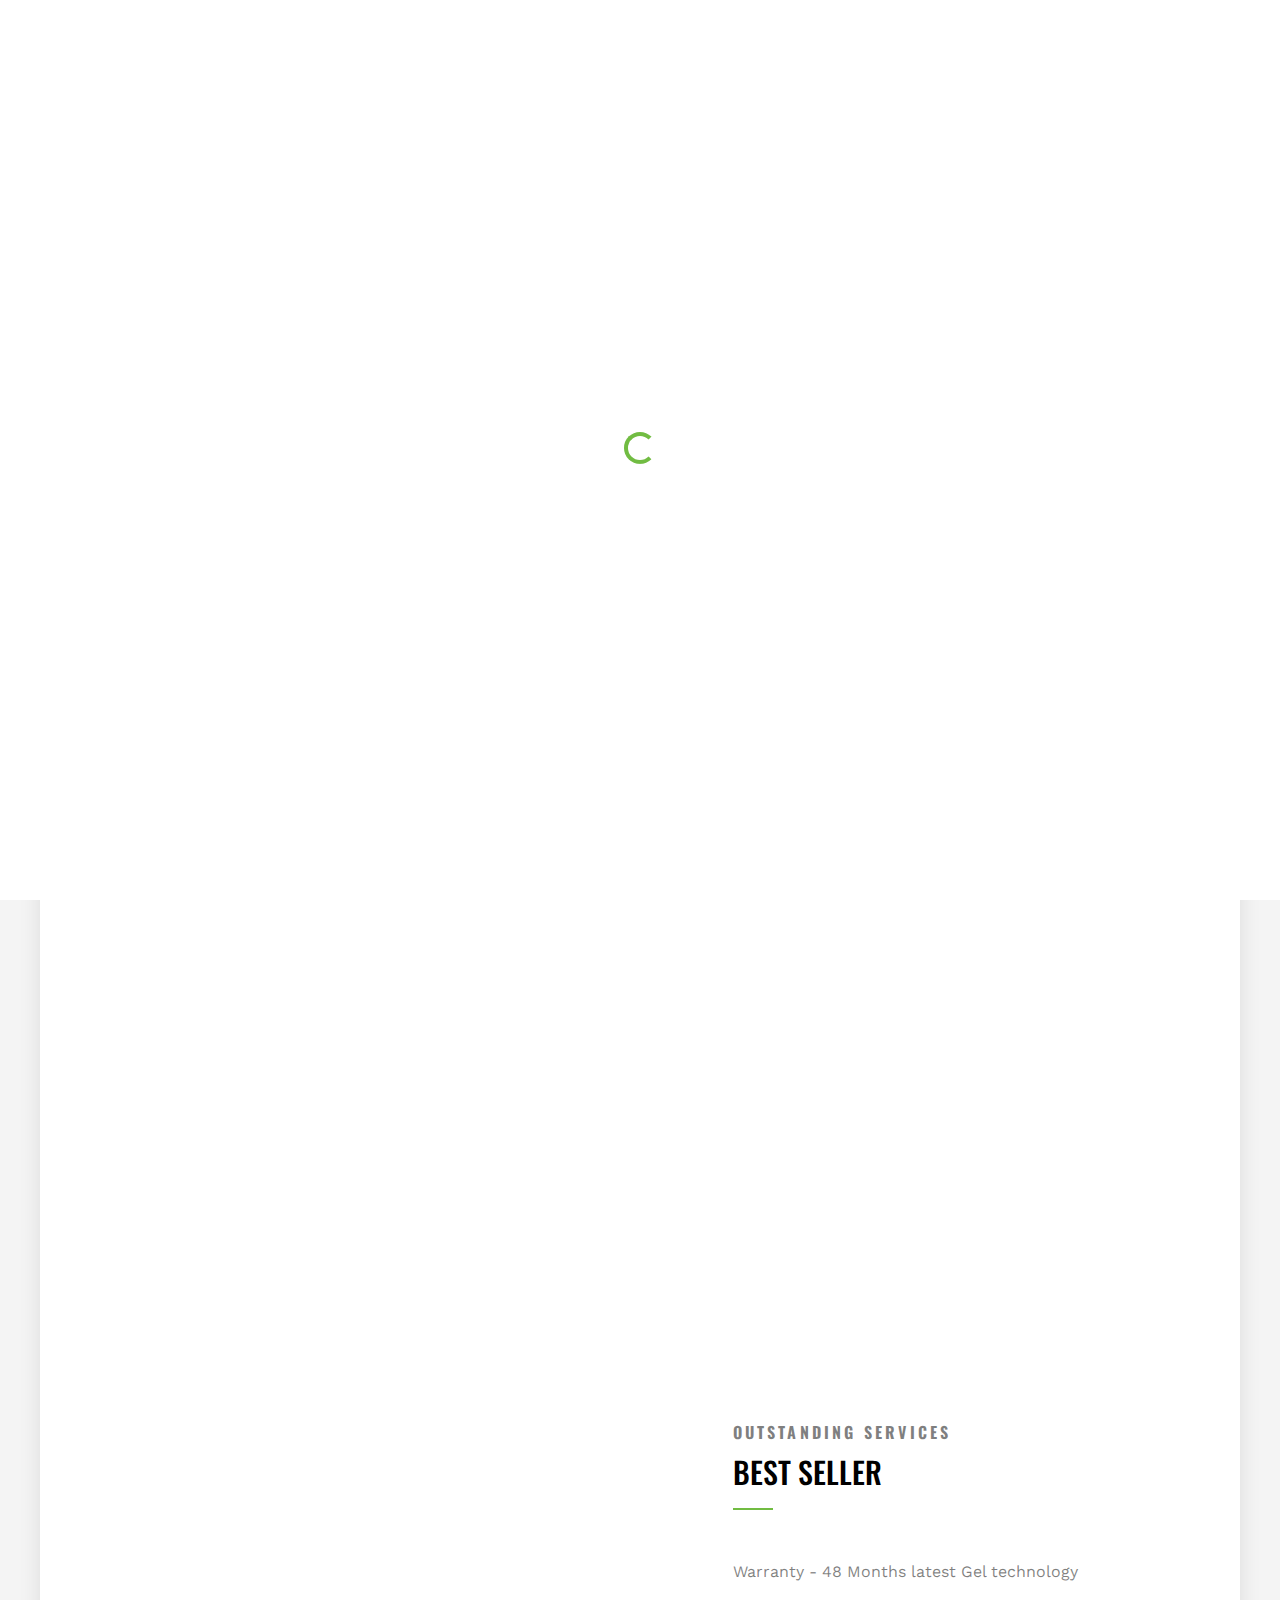
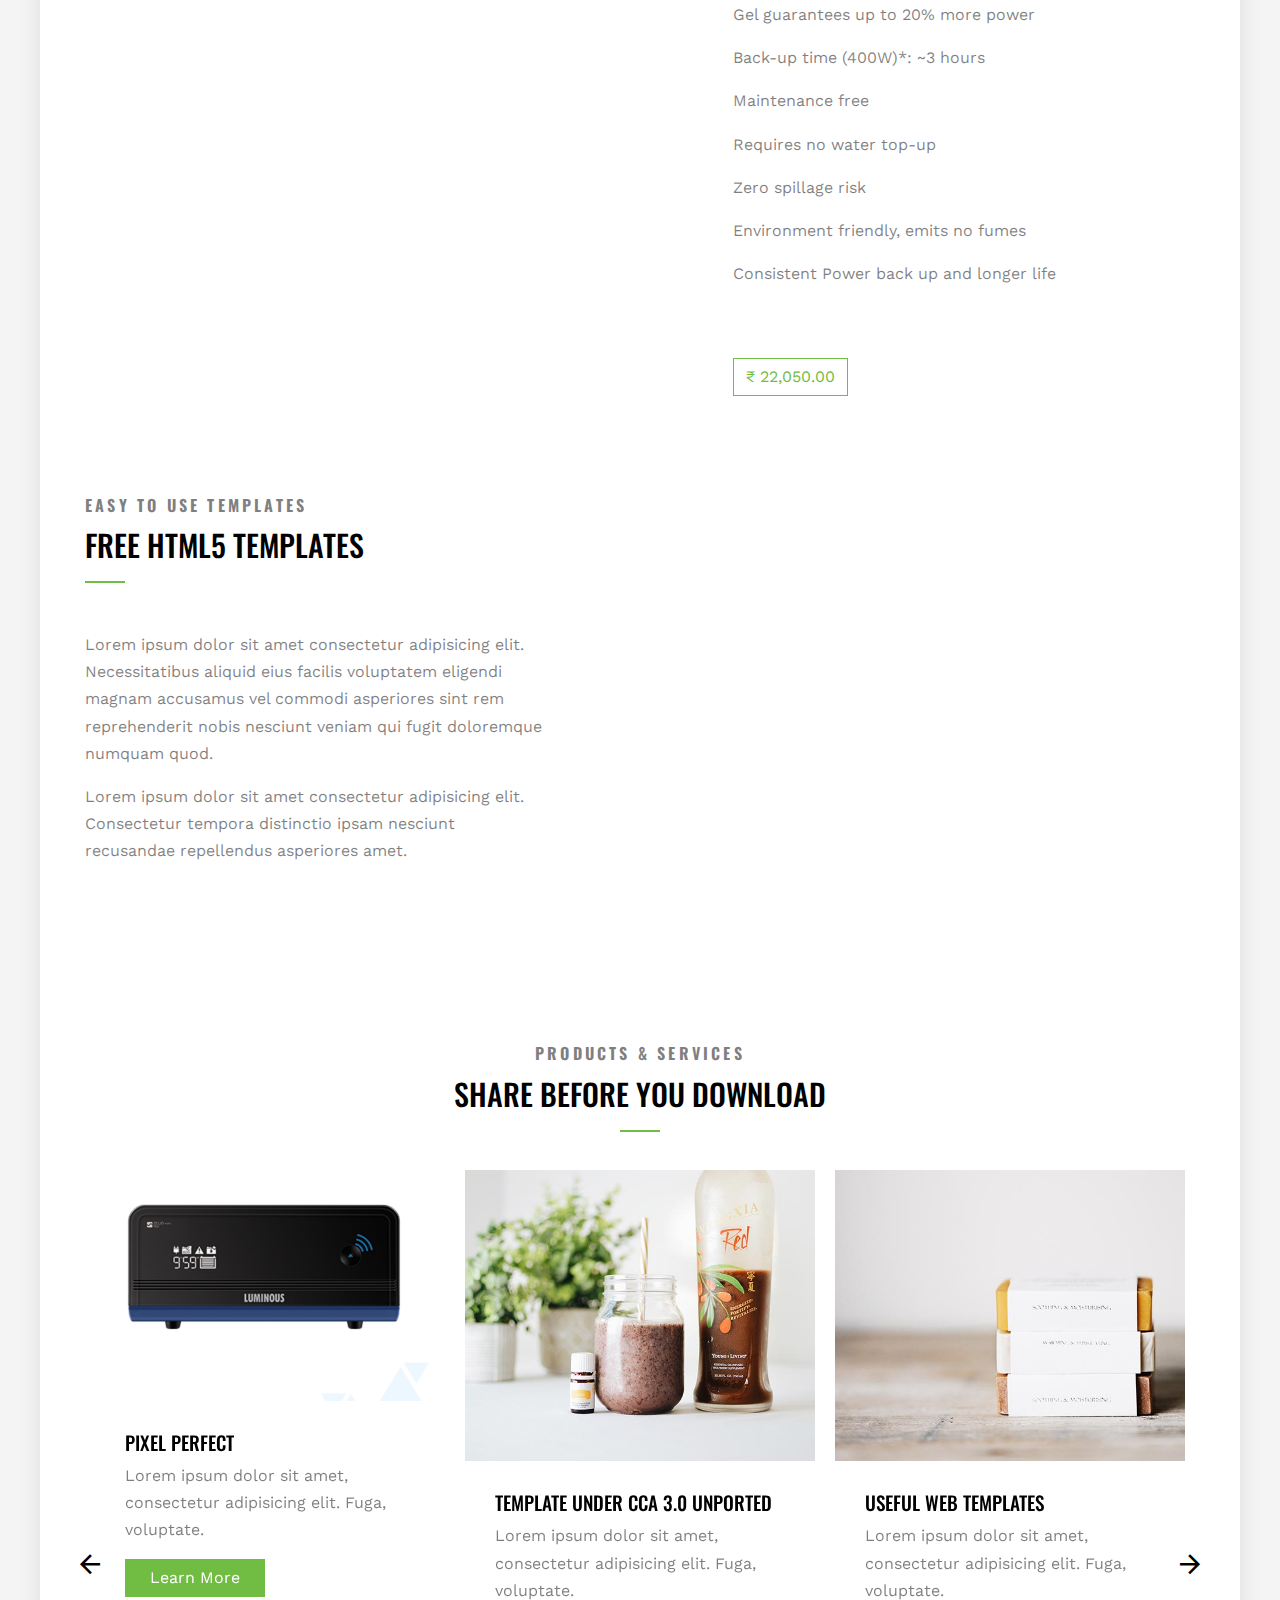
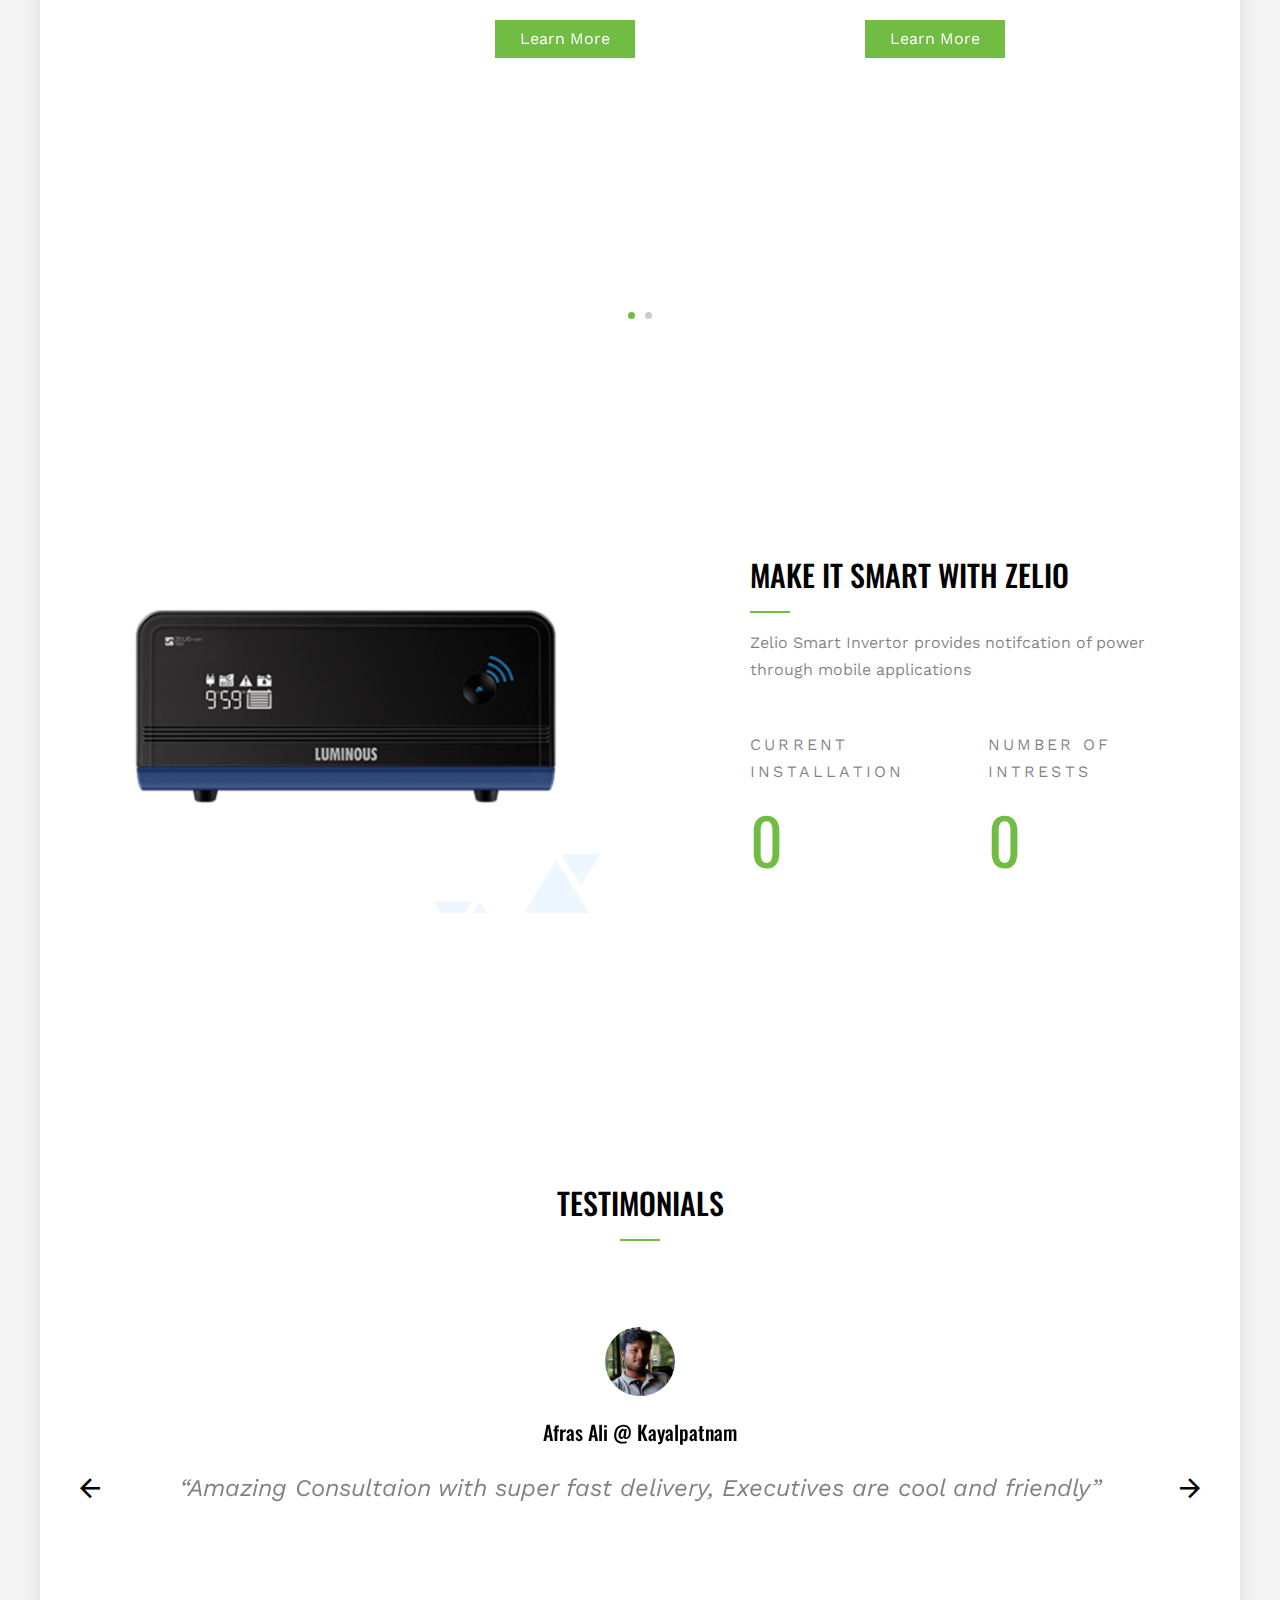
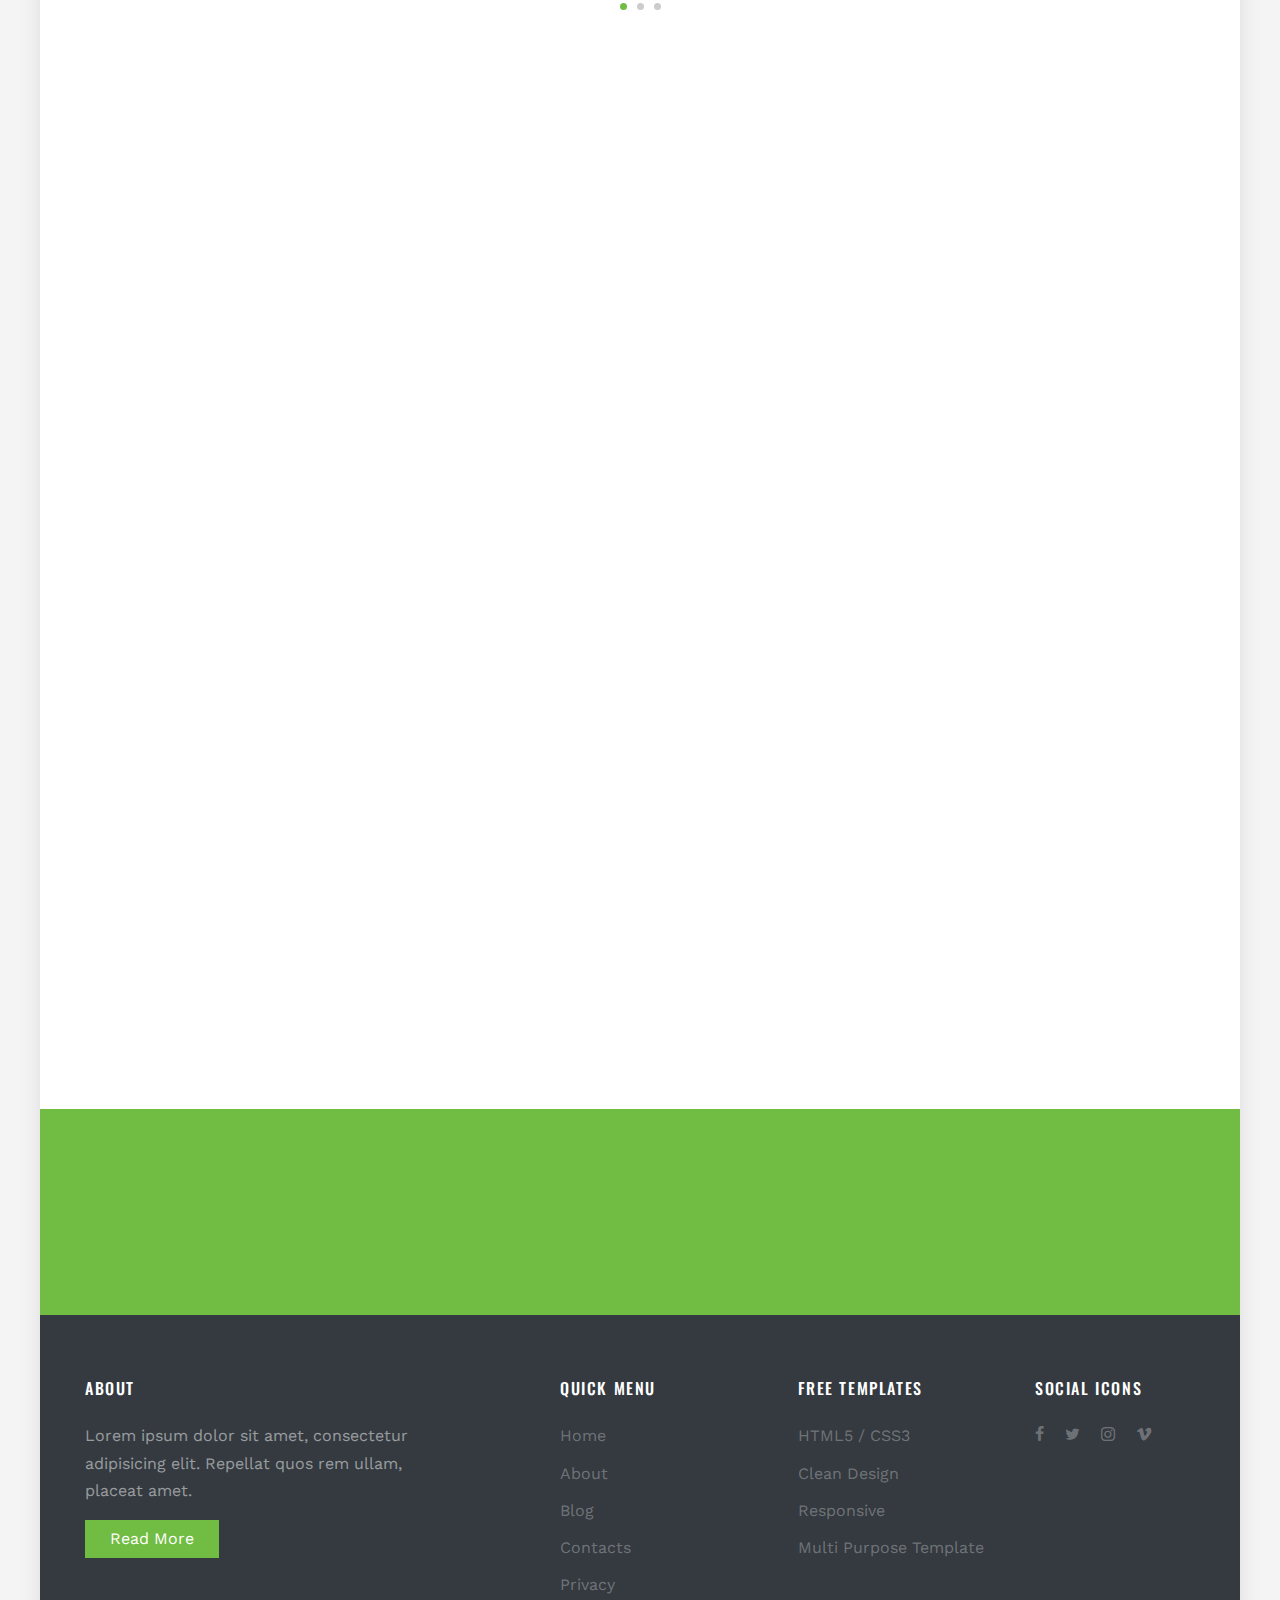
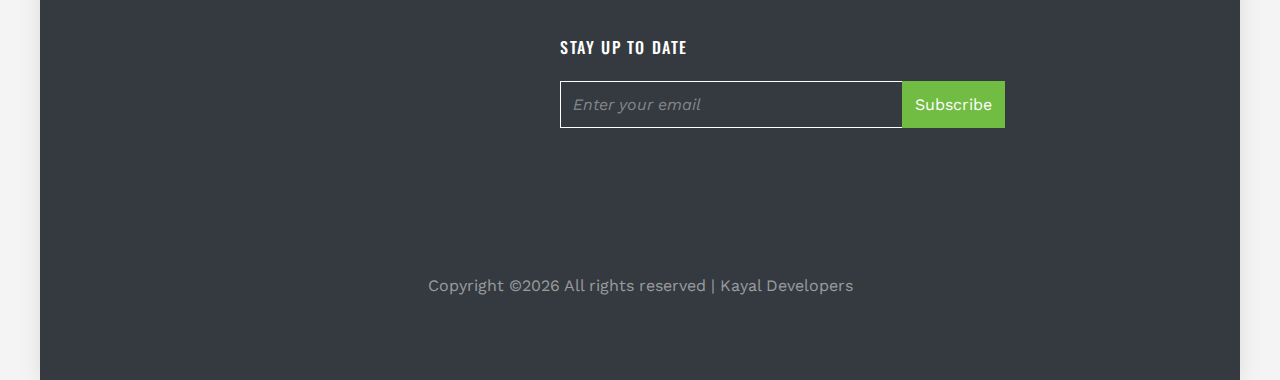
<file: index.html>
<!DOCTYPE html>
<html lang="en">
  <head>
    <title>Star Battery&mdash; The most trusted battery chain</title>
    <meta charset="utf-8">
    <meta name="viewport" content="width=device-width, initial-scale=1, shrink-to-fit=no">


    <link href="https://fonts.googleapis.com/css?family=Oswald:400,700|Work+Sans:300,400,700" rel="stylesheet">
    <link rel="stylesheet" href="fonts/icomoon/style.css">

    <link rel="stylesheet" href="css/bootstrap.min.css">
    <link rel="stylesheet" href="css/magnific-popup.css">
    <link rel="stylesheet" href="css/jquery-ui.css">
    <link rel="stylesheet" href="css/owl.carousel.min.css">
    <link rel="stylesheet" href="css/owl.theme.default.min.css">
    <link rel="stylesheet" href="css/bootstrap-datepicker.css">
    <link rel="stylesheet" href="css/animate.css">    
    
    <link rel="stylesheet" href="fonts/flaticon/font/flaticon.css">
  
    <link rel="stylesheet" href="css/aos.css">

    <link rel="stylesheet" href="css/style.css">
    
  </head>
  <body>
  
  <div id="overlayer"></div>
  <div class="loader">
    <div class="spinner-border text-primary" role="status">
      <span class="sr-only">Loading...</span>
    </div>
  </div>

  <div class="site-wrap">

    

    <div class="site-mobile-menu">
      <div class="site-mobile-menu-header">
        <div class="site-mobile-menu-close mt-3">
          <span class="icon-close2 js-menu-toggle"></span>
        </div>
      </div>
      <div class="site-mobile-menu-body"></div>
    </div> <!-- .site-mobile-menu -->
    
    
    <div class="site-navbar-wrap js-site-navbar bg-white">
      
      <div class="container">
        <div class="site-navbar bg-light">
          <div class="row align-items-center">
            <div class="col-2">
              <h2 class="mb-0 site-logo"><a href="index.html" class="font-weight-bold text-uppercase">Star Battery</a></h2>
            </div>
            <div class="col-10">
              <nav class="site-navigation text-right" role="navigation">
                <div class="container">
                  <div class="d-inline-block d-lg-none ml-md-0 mr-auto py-3"><a href="#" class="site-menu-toggle js-menu-toggle text-black"><span class="icon-menu h3"></span></a></div>

                  <ul class="site-menu js-clone-nav d-none d-lg-block">
                    <li class="active"><a href="index.html">Home</a></li>
                    <li class="has-children">
                      <a href="about.html">About</a>
                      <ul class="dropdown arrow-top">
                        <li><a href="testimonials.html">Testimonials</a></li>
                        <li><a href="gallery.html">Gallery</a></li>
                        <li><a href="faq.html">FAQ</a></li>
                        <li><a href="why-choose-us.html">Why Choose Us</a></li>
                        <li class="has-children">
                          <a href="#">Sub Menus</a>
                          <ul class="dropdown">
                            <li><a href="testimonials.html">Testimonials</a></li>
                            <li><a href="gallery.html">Gallery</a></li>
                            <li><a href="why-choose-us.html">Why Choose Us</a></li>
                          </ul>
                        </li>
                      </ul>
                    </li>
                    <li><a href="services.html">Services</a></li>
                    <li><a href="blog.html">Blog</a></li>
                    <li><a href="contact.html">Contact</a></li>
                    <li><a href="contact.html"><span class="d-inline-block bg-primary text-white btn btn-primary">Get Started</span></a></li>
                  </ul>
                </div>
              </nav>
            </div>
          </div>
        </div>
      </div>
    </div>
  
    <div class="slide-one-item home-slider owl-carousel">
      
      <div class="site-blocks-cover inner-page overlay" style="background-image: url(images/hero_2.jpg);" data-aos="fade" data-stellar-background-ratio="0.5">
        <div class="container">
          <div class="row align-items-center justify-content-center">
            <div class="col-md-6 text-center" data-aos="fade">
              <h1 class="font-secondary  font-weight-bold">Catch us @<br>7200132319</h1>
            </div>
          </div>
        </div>
      </div>  

      <div class="site-blocks-cover inner-page overlay" style="background-image: url(images/hero_1.jpg);" data-aos="fade" data-stellar-background-ratio="0.5">
        <div class="container">
          <div class="row align-items-center justify-content-center">
            <div class="col-md-7 text-center" data-aos="fade">
              <h1 class="font-secondary font-weight-bold text-uppercase">Door Step Assistance</h1>
            </div>
          </div>
        </div>
      </div> 
    </div>

    <div class="slant-1"></div>

    <div class="site-section first-section">
      <div class="container">
        <div class="row mb-5">
          <div class="col-md-12 text-center" data-aos="fade"> 
            <span class="caption d-block mb-2 font-secondary font-weight-bold">Outstanding Services</span>
            <h2 class="site-section-heading text-uppercase text-center font-secondary">Star Battery Services</h2>
          </div>
        </div>
        <div class="row border-responsive">
          <div class="col-md-6 col-lg-3 mb-4 mb-lg-0 border-right" data-aos="fade-up" data-aos-delay="">
            <div class="text-center">
              <span class="flaticon-money-bag-with-dollar-symbol display-4 d-block mb-3 text-primary"></span>
              <h3 class="text-uppercase h4 mb-3">Exclusive Pricing</h3>
              <p>Star battery always provides customised pricing solutions based on your needs</p>
            </div>
          </div>
          <div class="col-md-6 col-lg-3 mb-4 mb-lg-0 border-right" data-aos="fade-up" data-aos-delay="100">
            <div class="text-center">
              <span class="flaticon-bar-chart display-4 d-block mb-3 text-primary"></span>
              <h3 class="text-uppercase h4 mb-3">Unbeatable Performance</h3>
              <p>All kinds of high Performance batteries with more 10+ Hours of backups are provided</p>
            </div>
          </div>
          <div class="col-md-6 col-lg-3 mb-4 mb-lg-0 border-right" data-aos="fade-up" data-aos-delay="200">
            <div class="text-center">
              <span class="flaticon-medal display-4 d-block mb-3 text-primary"></span>
              <h3 class="text-uppercase h4 mb-3">5+ Years of happy Service</h3>
              <p>We are happily serving homes around Kayalpatnam, Tiruchendur, Arumuganeri, Authoor Etc...</p>
            </div>
          </div>
          <div class="col-md-6 col-lg-3 mb-4 mb-lg-0" data-aos="fade-up" data-aos-delay="300">
            <div class="text-center">
              <span class="flaticon-box display-4 d-block mb-3 text-primary"></span>
              <h3 class="text-uppercase h4 mb-3">Free Consultaion</h3>
              <p>Drop a message to our team for free Suggestions and Assistance</p>
            </div>
          </div>
        </div>
      </div>
    </div>

    
  <div class="site-half">
    <div class="img-bg-1" style="background-image: url('images/img_4.jpg');" data-aos="fade"></div>
    <div class="container">
      <div class="row no-gutters align-items-stretch">
        <div class="col-lg-5 ml-lg-auto py-5">
          <span class="caption d-block mb-2 font-secondary font-weight-bold">Outstanding Services</span>
          <h2 class="site-section-heading text-uppercase font-secondary mb-5">Best Seller</h2>
          <p>Warranty - 48 Months latest Gel technology</p>
          <p>Gel guarantees up to 20% more power</p>
          <p>Back-up time (400W)*: ~3 hours</p>
          <p>Maintenance free</p>
          <p>Requires no water top-up</p>
          <p>Zero spillage risk</p>
          <p>Environment friendly, emits no fumes</p>
          <p>Consistent Power back up and longer life</p>
          <br><br>
          <button type="button" class="btn btn-outline-primary">₹ 22,050.00</button>
        </div>
      </div>
    </div>
  </div>

  <div class="site-half block">
    <div class="img-bg-1 right" style="background-image: url('images/img_5.jpg');" data-aos="fade"></div>
    <div class="container">
      <div class="row no-gutters align-items-stretch">
        <div class="col-lg-5 mr-lg-auto py-5">
          <span class="caption d-block mb-2 font-secondary font-weight-bold">Easy To Use Templates</span>
          <h2 class="site-section-heading text-uppercase font-secondary mb-5">Free HTML5 Templates</h2>
          <p>Lorem ipsum dolor sit amet consectetur adipisicing elit. Necessitatibus aliquid eius facilis voluptatem eligendi magnam accusamus vel commodi asperiores sint rem reprehenderit nobis nesciunt veniam qui fugit doloremque numquam quod.</p>

          <p>Lorem ipsum dolor sit amet consectetur adipisicing elit. Consectetur tempora distinctio ipsam nesciunt recusandae repellendus asperiores amet.</p>  
        </div>
      </div>
    </div>
  </div>
    

  <div class="site-section ">
      <div class="container">
        <div class="row">
          <div class="col-md-12 text-center">
            <span class="caption d-block mb-2 font-secondary font-weight-bold">Products &amp; Services</span>
            <h2 class="site-section-heading text-uppercase text-center font-secondary">Share Before You Download</h2>
          </div>
        </div>
        <div class="row">
          <div class="col-md-12 block-13 nav-direction-white">
            <div class="nonloop-block-13 owl-carousel">
              <div class="media-image">
                <img src="images/img_1.jpg" alt="Image" class="img-fluid">
                <div class="media-image-body">
                  <h2 class="font-secondary text-uppercase">Pixel Perfect</h2>
                  <p>Lorem ipsum dolor sit amet, consectetur adipisicing elit. Fuga, voluptate.</p>
                  <p><a href="#" class="btn btn-primary text-white px-4">Learn More</a></p>
                </div>
              </div>
              <div class="media-image">
                <img src="images/img_2.jpg" alt="Image" class="img-fluid">
                <div class="media-image-body">
                  <h2 class="font-secondary text-uppercase">Template Under CCA 3.0 Unported</h2>
                  <p>Lorem ipsum dolor sit amet, consectetur adipisicing elit. Fuga, voluptate.</p>
                  <p><a href="#" class="btn btn-primary text-white px-4">Learn More</a></p>
                </div>
              </div>
              <div class="media-image">
                <img src="images/img_3.jpg" alt="Image" class="img-fluid">
                <div class="media-image-body">
                  <h2 class="font-secondary text-uppercase">Useful Web Templates</h2>
                  <p>Lorem ipsum dolor sit amet, consectetur adipisicing elit. Fuga, voluptate.</p>
                  <p><a href="#" class="btn btn-primary text-white px-4">Learn More</a></p>
                </div>
              </div>
              <div class="media-image">
                <img src="images/img_1.jpg" alt="Image" class="img-fluid">
                <div class="media-image-body">
                  <h2 class="font-secondary text-uppercase">HTML5 / CSS3</h2>
                  <p>Lorem ipsum dolor sit amet, consectetur adipisicing elit. Fuga, voluptate.</p>
                  <p><a href="#" class="btn btn-primary text-white px-4">Learn More</a></p>
                </div>
              </div>
              <div class="media-image">
                <img src="images/img_4.jpg" alt="Image" class="img-fluid">
                <div class="media-image-body">
                  <h2 class="font-secondary text-uppercase">Bootstrap 4</h2>
                  <p>Lorem ipsum dolor sit amet, consectetur adipisicing elit. Fuga, voluptate.</p>
                  <p><a href="#" class="btn btn-primary text-white px-4">Learn More</a></p>
                </div>
              </div>
              <div class="media-image">
                <img src="images/img_5.jpg" alt="Image" class="img-fluid">
                <div class="media-image-body">
                  <h2 class="font-secondary text-uppercase">SCSS</h2>
                  <p>Lorem ipsum dolor sit amet, consectetur adipisicing elit. Fuga, voluptate.</p>
                  <p><a href="#" class="btn btn-primary text-white px-4">Learn More</a></p>
                </div>
              </div>
            </div>
          </div>
        </div>
      </div>
    </div>

    
    

    
    <div class="site-section section-counter">
      <div class="container">
        <div class="row">
          <div class="col-lg-6">
            <p class="mb-5"><img src="images/img_1.jpg" alt="Image" class="img-fluid"></p>
          </div>
          <div class="col-lg-5 ml-auto">
            <h2 class="site-section-heading mb-3 font-secondary text-uppercase">Make it smart with Zelio</h2>
            <p class="mb-5">Zelio Smart Invertor provides notifcation of power through mobile applications </p>

            <div class="row">
              <div class="col-lg-6">
                <div class="counter">
                  <span class="caption">Current installation</span>
                  <span class="number" data-number="230">0</span>
                </div>
              </div>
              <div class="col-lg-6">
                <div class="counter">
                  <span class="caption">Number of intrests</span>
                  <span class="number" data-number="275">0</span>
                </div>
              </div>
            </div>
            
          </div>
        </div>
      </div>
    </div>

    
    <div class="site-section block-14 nav-direction-white">

      <div class="container">
        
        <div class="row mb-5">
          <div class="col-md-12">
            <h2 class="site-section-heading text-center text-uppercase">Testimonials</h2>
          </div>
        </div>

        <div class="nonloop-block-14 owl-carousel">
          

            <div class="d-block block-testimony mx-auto text-center">
              <div class="person w-25 mx-auto mb-4">
                <img src="images/person_1.jpg" alt="Image" class="img-fluid rounded-circle w-25 mx-auto">
              </div>
              <div>
                <h2 class="h5 mb-4">Afras Ali @ Kayalpatnam</h2>
                <blockquote>&ldquo;Amazing Consultaion with super fast delivery, Executives are cool and friendly&rdquo;</blockquote>
              </div>
            </div>

            <div class="d-block block-testimony mx-auto text-center">
              <div class="person w-25 mx-auto mb-4">
                <img src="images/person_2.jpg" alt="Image" class="img-fluid rounded-circle w-25 mx-auto">
              </div>
              <div>
                <h2 class="h5 mb-4">Ibrahim @Authoor</h2>
                <blockquote>&ldquo;Happy with the service that was really under my budget <br>which was suggested by the team&rdquo;</blockquote>
              </div>
            </div>

            <div class="d-block block-testimony mx-auto text-center">
              <div class="person w-25 mx-auto mb-4">
                <img src="images/person_3.jpg" alt="Image" class="img-fluid rounded-circle w-25 mx-auto">
              </div>
              <div>
                <h2 class="h5 mb-4">Shakthivel @Tiruchendur</h2>
                <blockquote>&ldquo;My entire family is served by Star Battery Services and loved to have more requests!&rdquo;</blockquote>
              </div>
            </div>

            <!-- <div class="d-block block-testimony mx-auto text-center">
              <div class="person w-25 mx-auto mb-4">
                <img src="images/person_4.jpg" alt="Image" class="img-fluid rounded-circle w-25 mx-auto">
              </div>
              <div>
                <h2 class="h5 mb-4">Mark Johnson</h2>
                <blockquote>&ldquo;Lorem ipsum dolor sit amet, consectetur adipisicing elit. Alias accusantium qui optio, possimus necessitatibus voluptate aliquam velit nostrum tempora ipsam!&rdquo;</blockquote>
              </div>
            </div> -->

        </div>

      </div>
      
    </div>

    <div class="site-section">
      <div class="container">
        <div class="row mb-5">
          <div class="col-md-12" data-aos="fade">
            <h2 class="site-section-heading text-center text-uppercase">Recent Blog Posts</h2>
          </div>
        </div>
        <div class="row">
          <div class="col-md-6 col-lg-4 mb-5" data-aos="fade-up" data-aos-delay="100">
            <div class="media-image">
              <a href="single.html"><img src="images/img_1.jpg" alt="Image" class="img-fluid"></a>
              <div class="media-image-body">
                <h2 class="font-secondary text-uppercase"><a href="single.html">Where Do You Learn HTML & CSS in 2019?</a></h2>
                <span class="d-block mb-3">By James &mdash; Jan. 20, 2019</span>
                <p>Lorem ipsum dolor sit amet, consectetur adipisicing elit. Fuga, voluptate.</p>
                <p><a href="#">Read More</a></p>
              </div>
            </div>
          </div>
          <div class="col-md-6 col-lg-4 mb-5" data-aos="fade-up" data-aos-delay="200">
            <div class="media-image">
              <a href="single.html"><img src="images/img_2.jpg" alt="Image" class="img-fluid"></a>
              <div class="media-image-body">
                <h2 class="font-secondary text-uppercase"><a href="single.html">Where Do You Learn HTML & CSS in 2019?</a></h2>
                <span class="d-block mb-3">By James &mdash; Jan. 20, 2019</span>
                <p>Lorem ipsum dolor sit amet, consectetur adipisicing elit. Fuga, voluptate.</p>
                <p><a href="#">Read More</a></p>
              </div>
            </div>
          </div>
          <div class="col-md-6 col-lg-4 mb-5" data-aos="fade-up" data-aos-delay="300">
            <div class="media-image">
              <a href="single.html"><img src="images/img_3.jpg" alt="Image" class="img-fluid"></a>
              <div class="media-image-body">
                <h2 class="font-secondary text-uppercase"><a href="single.html">Where Do You Learn HTML & CSS in 2019?</a></h2>
                <span class="d-block mb-3">By James &mdash; Jan. 20, 2019</span>
                <p>Lorem ipsum dolor sit amet, consectetur adipisicing elit. Fuga, voluptate.</p>
                <p><a href="#">Read More</a></p>
              </div>
            </div>
          </div>
        </div>
      </div>
    </div>

    <div class="py-5 bg-primary">
      <div class="container">
        <div class="row align-items-center justify-content-center">
          <div class="col-md-6 text-center mb-3 mb-md-0">
            <h2 class="text-uppercase text-white mb-4" data-aos="fade-up">Try For Your Next Project</h2>
            <a href="#" class="btn btn-bg-primary font-secondary text-uppercase" data-aos="fade-up" data-aos-delay="100">Contact Us</a>
          </div>
        </div>
      </div>
    </div>


    

    <footer class="site-footer bg-dark">
      <div class="container">
        

        <div class="row">
          <div class="col-md-4 mb-4 mb-md-0">
            <h3 class="footer-heading mb-4 text-white">About</h3>
            <p>Lorem ipsum dolor sit amet, consectetur adipisicing elit. Repellat quos rem ullam, placeat amet.</p>
            <p><a href="#" class="btn btn-primary text-white px-4">Read More</a></p>
          </div>
          <div class="col-md-5 mb-4 mb-md-0 ml-auto">
            <div class="row mb-4">
              <div class="col-md-6">
                <h3 class="footer-heading mb-4 text-white">Quick Menu</h3>
                  <ul class="list-unstyled">
                    <li><a href="#">Home</a></li>
                    <li><a href="#">About</a></li>
                    <li><a href="#">Blog</a></li>
                    <li><a href="#">Contacts</a></li>
                    <li><a href="#">Privacy</a></li>
                  </ul>
              </div>
              <div class="col-md-6">
                <h3 class="footer-heading mb-4 text-white">Free Templates</h3>
                  <ul class="list-unstyled">
                    <li><a href="#">HTML5 / CSS3</a></li>
                    <li><a href="#">Clean Design</a></li>
                    <li><a href="#">Responsive</a></li>
                    <li><a href="#">Multi Purpose Template</a></li>
                  </ul>
              </div>
            </div>

            <div class="row mb-5">
              <div class="col-md-12">
              <h3 class="footer-heading mb-4 text-white">Stay up to date</h3>
              <form action="#" class="d-flex footer-subscribe">
                <input type="text" class="form-control rounded-0" placeholder="Enter your email">
                <input type="submit" class="btn btn-primary rounded-0" value="Subscribe">
              </form>
            </div>
            </div>
          </div>

          
          <div class="col-md-2">
            
            <div class="row">
            <div class="col-md-12"><h3 class="footer-heading mb-4 text-white">Social Icons</h3></div>
              <div class="col-md-12">
                <p>
                  <a href="#" class="pb-2 pr-2 pl-0"><span class="icon-facebook"></span></a>
                  <a href="#" class="p-2"><span class="icon-twitter"></span></a>
                  <a href="#" class="p-2"><span class="icon-instagram"></span></a>
                  <a href="#" class="p-2"><span class="icon-vimeo"></span></a>

                </p>
              </div>
          </div>
          </div>
        </div>
        <div class="row pt-5 mt-5 text-center">
          <div class="col-md-12">
            <p>
            <!-- Link back to Colorlib can't be removed. Template is licensed under CC BY 3.0. -->
            Copyright &copy;<script>document.write(new Date().getFullYear());</script> All rights reserved | Kayal Developers
            <!-- Link back to Colorlib can't be removed. Template is licensed under CC BY 3.0. -->
            </p>

            
          </div>
          
        </div>
      </div>
    </footer>
  </div>

  <script src="js/jquery-3.3.1.min.js"></script>
  <script src="js/jquery-migrate-3.0.1.min.js"></script>
  <script src="js/jquery-ui.js"></script>
  <script src="js/popper.min.js"></script>
  <script src="js/bootstrap.min.js"></script>
  <script src="js/owl.carousel.min.js"></script>
  <script src="js/jquery.stellar.min.js"></script>

  <script src="js/jquery.waypoints.min.js"></script>
  <script src="js/jquery.animateNumber.min.js"></script>
  <script src="js/aos.js"></script>

  <script src="js/main.js"></script>

  
  </body>
</html>
</file>
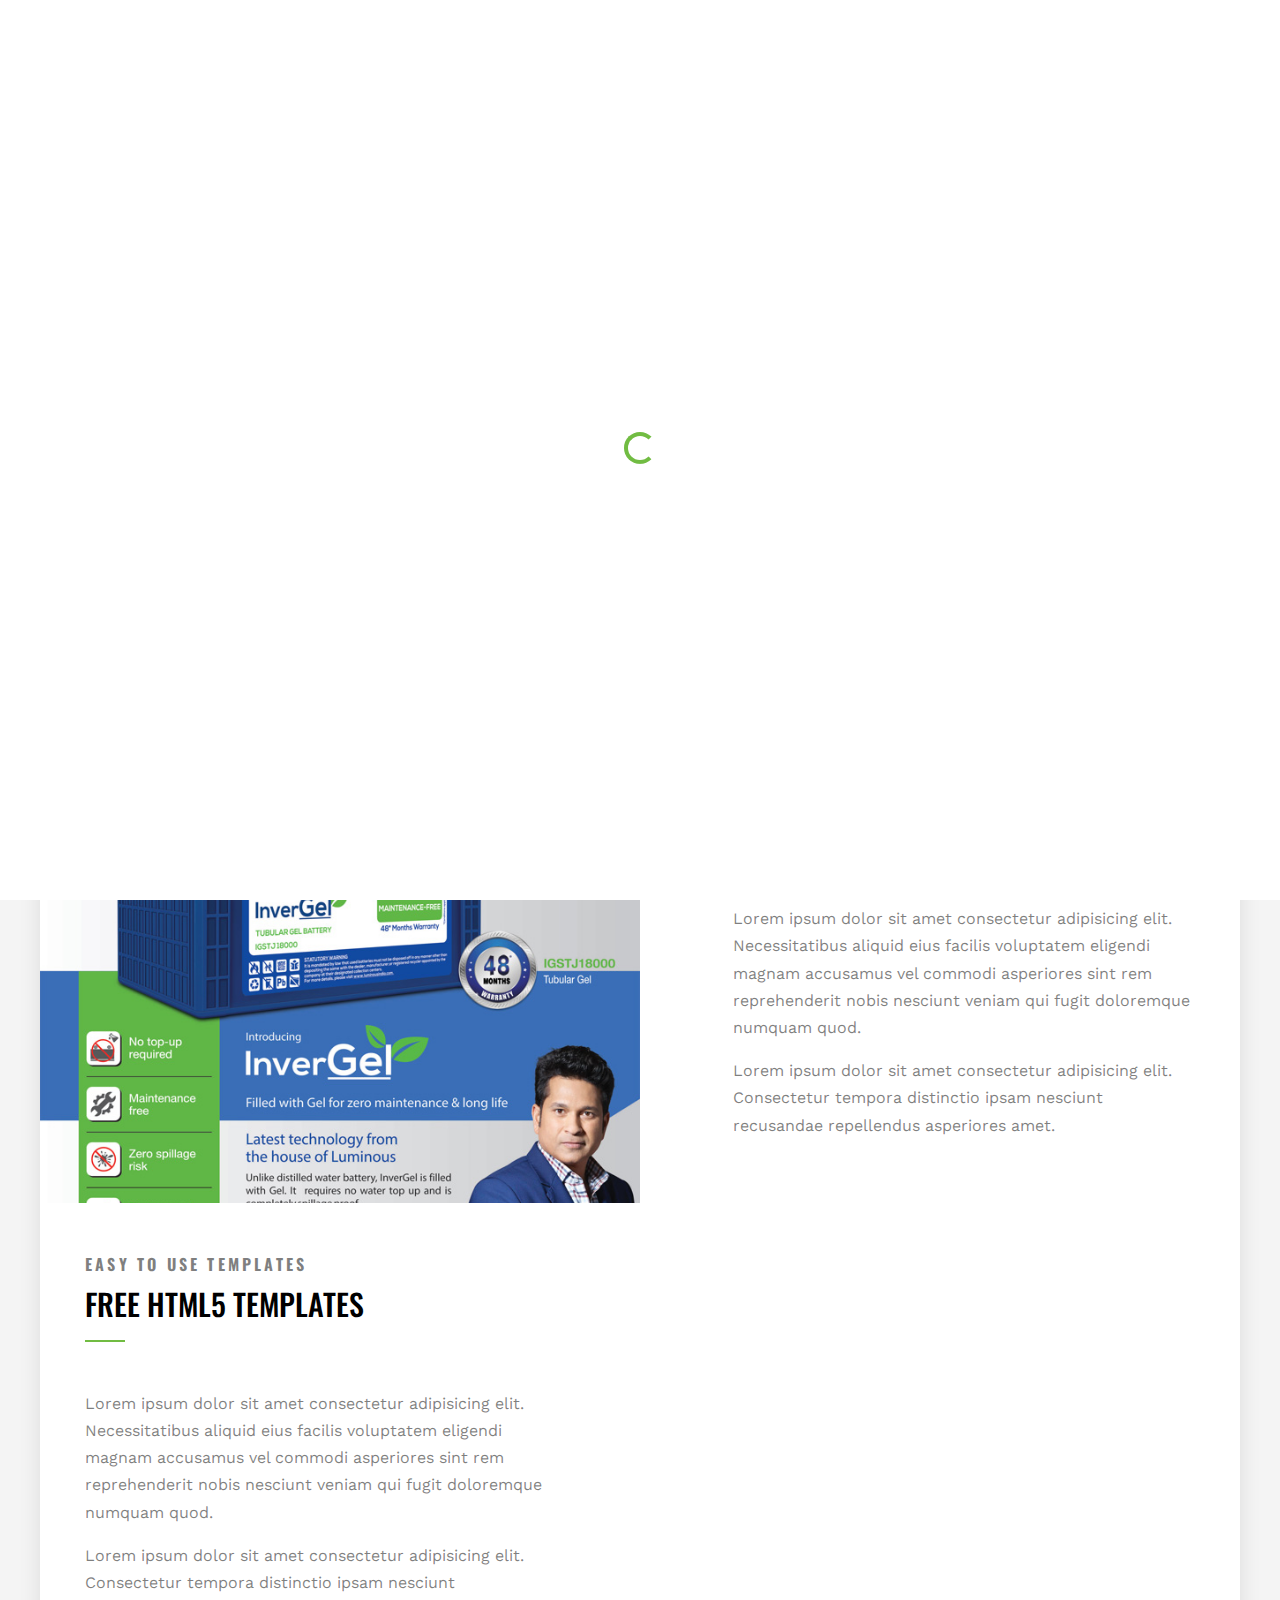
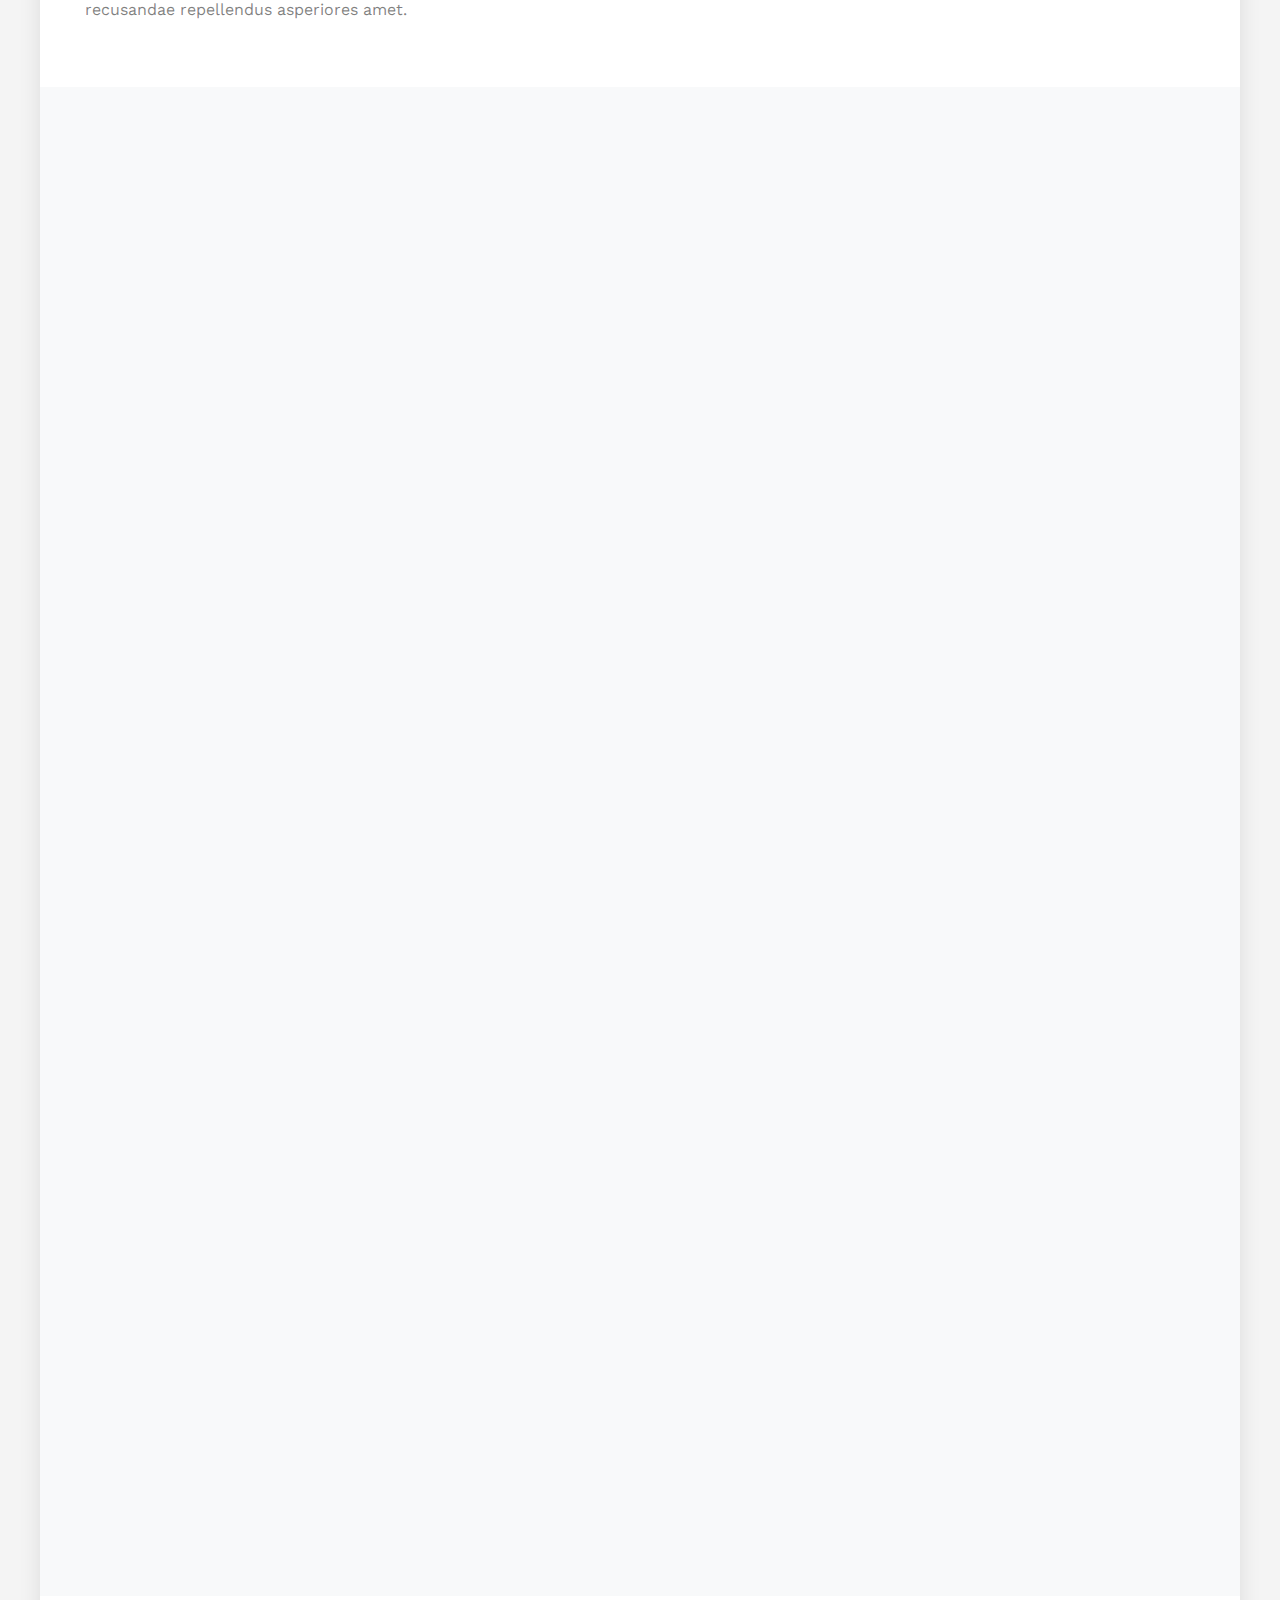
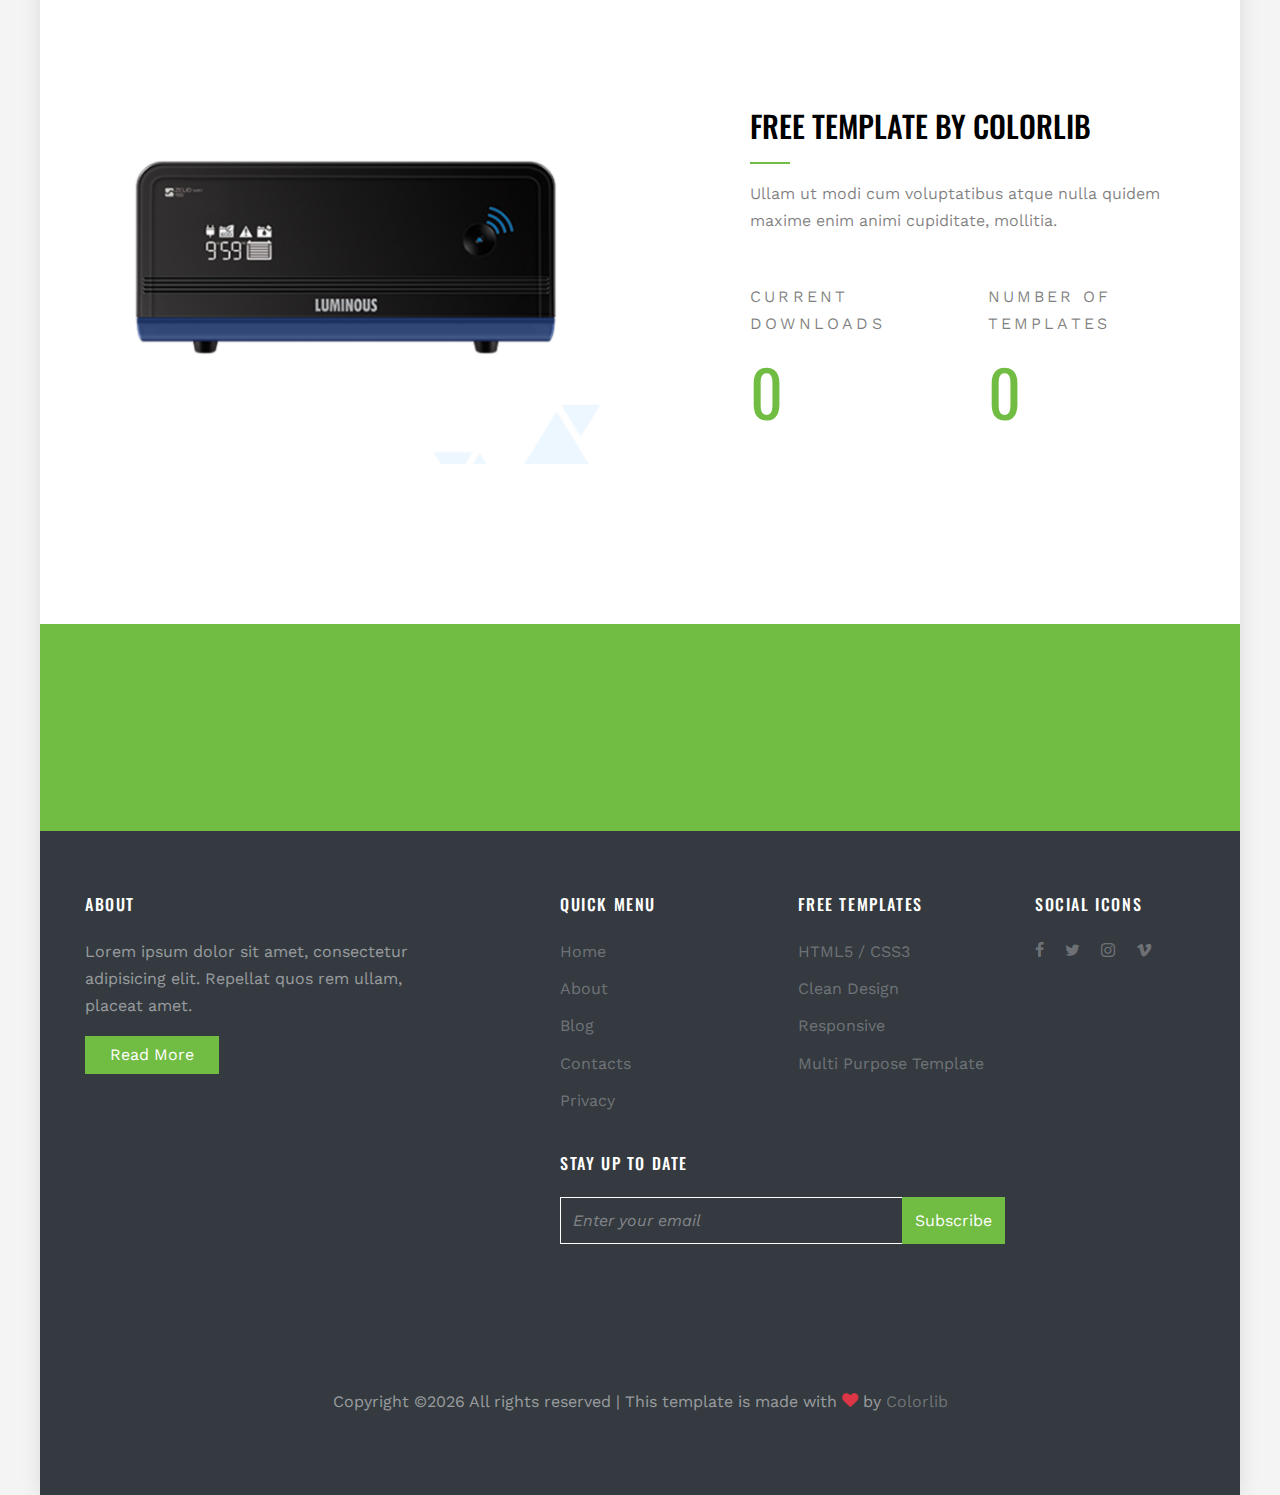
<file: about.html>
<!DOCTYPE html>
<html lang="en">
  <head>
    <title>Neos &mdash; Website Template by Colorlib</title>
    <meta charset="utf-8">
    <meta name="viewport" content="width=device-width, initial-scale=1, shrink-to-fit=no">

    <link href="https://fonts.googleapis.com/css?family=Oswald:400,700|Work+Sans:300,400,700" rel="stylesheet">
    <link rel="stylesheet" href="fonts/icomoon/style.css">

    <link rel="stylesheet" href="css/bootstrap.min.css">
    <link rel="stylesheet" href="css/magnific-popup.css">
    <link rel="stylesheet" href="css/jquery-ui.css">
    <link rel="stylesheet" href="css/owl.carousel.min.css">
    <link rel="stylesheet" href="css/owl.theme.default.min.css">
    <link rel="stylesheet" href="css/bootstrap-datepicker.css">
    <link rel="stylesheet" href="css/animate.css">    
    
    <link rel="stylesheet" href="fonts/flaticon/font/flaticon.css">
  
    <link rel="stylesheet" href="css/aos.css">

    <link rel="stylesheet" href="css/style.css">
    
  </head>
  <body>
  
  <div id="overlayer"></div>
  <div class="loader">
    <div class="spinner-border text-primary" role="status">
      <span class="sr-only">Loading...</span>
    </div>
  </div>

  <div class="site-wrap">

    

    <div class="site-mobile-menu">
      <div class="site-mobile-menu-header">
        <div class="site-mobile-menu-close mt-3">
          <span class="icon-close2 js-menu-toggle"></span>
        </div>
      </div>
      <div class="site-mobile-menu-body"></div>
    </div> <!-- .site-mobile-menu -->
    
    
    <div class="site-navbar-wrap js-site-navbar bg-white">
      
      <div class="container">
        <div class="site-navbar bg-light">
          <div class="row align-items-center">
            <div class="col-2">
              <h2 class="mb-0 site-logo"><a href="index.html" class="font-weight-bold text-uppercase">Neos</a></h2>
            </div>
            <div class="col-10">
              <nav class="site-navigation text-right" role="navigation">
                <div class="container">
                  <div class="d-inline-block d-lg-none ml-md-0 mr-auto py-3"><a href="#" class="site-menu-toggle js-menu-toggle text-black"><span class="icon-menu h3"></span></a></div>

                  <ul class="site-menu js-clone-nav d-none d-lg-block">
                    <li><a href="index.html">Home</a></li>
                    <li class="has-children active">
                      <a href="about.html">About</a>
                      <ul class="dropdown arrow-top">
                        <li><a href="testimonials.html">Testimonials</a></li>
                        <li><a href="gallery.html">Gallery</a></li>
                        <li><a href="faq.html">FAQ</a></li>
                        <li><a href="why-choose-us.html">Why Choose Us</a></li>
                        <li class="has-children">
                          <a href="#">Sub Menus</a>
                          <ul class="dropdown">
                            <li><a href="testimonials.html">Testimonials</a></li>
                            <li><a href="gallery.html">Gallery</a></li>
                            <li><a href="why-choose-us.html">Why Choose Us</a></li>
                          </ul>
                        </li>
                      </ul>
                    </li>
                    <li><a href="services.html">Services</a></li>
                    <li><a href="blog.html">Blog</a></li>
                    <li><a href="contact.html">Contact</a></li>
                    <li><a href="contact.html"><span class="d-inline-block bg-primary text-white btn btn-primary">Get Started</span></a></li>
                  </ul>
                </div>
              </nav>
            </div>
          </div>
        </div>
      </div>
    </div>
  
    <div class="site-blocks-cover inner-page overlay" style="background-image: url(images/hero_2.jpg);" data-aos="fade" data-stellar-background-ratio="0.5">
      <div class="row align-items-center justify-content-center">
        <div class="col-md-5 text-center" data-aos="fade">
          <h1 class="text-uppercase">About Us</h1>
          <span class="caption d-block text-white">Free Templates by <a href="#">Colorlib</a></span>
        </div>
      </div>
    </div>  

    <div class="slant-1"></div>

    
    
  <div class="site-half first-section">
    <div class="img-bg-1" style="background-image: url('images/img_4.jpg');" data-aos="fade"></div>
    <div class="container">
      <div class="row no-gutters align-items-stretch">
        <div class="col-lg-5 ml-lg-auto py-5">
          <span class="caption d-block mb-2 font-secondary font-weight-bold">Outstanding Services</span>
          <h2 class="site-section-heading text-uppercase font-secondary mb-5">Clean Design</h2>
          <p>Lorem ipsum dolor sit amet consectetur adipisicing elit. Necessitatibus aliquid eius facilis voluptatem eligendi magnam accusamus vel commodi asperiores sint rem reprehenderit nobis nesciunt veniam qui fugit doloremque numquam quod.</p>

          <p>Lorem ipsum dolor sit amet consectetur adipisicing elit. Consectetur tempora distinctio ipsam nesciunt recusandae repellendus asperiores amet.</p>  
        </div>
      </div>
    </div>
  </div>

  <div class="site-half block">
    <div class="img-bg-1 right" style="background-image: url('images/img_5.jpg');" data-aos="fade" data-aos-delay="100"></div>
    <div class="container">
      <div class="row no-gutters align-items-stretch">
        <div class="col-lg-5 mr-lg-auto py-5">
          <span class="caption d-block mb-2 font-secondary font-weight-bold">Easy To Use Templates</span>
          <h2 class="site-section-heading text-uppercase font-secondary mb-5">Free HTML5 Templates</h2>
          <p>Lorem ipsum dolor sit amet consectetur adipisicing elit. Necessitatibus aliquid eius facilis voluptatem eligendi magnam accusamus vel commodi asperiores sint rem reprehenderit nobis nesciunt veniam qui fugit doloremque numquam quod.</p>

          <p>Lorem ipsum dolor sit amet consectetur adipisicing elit. Consectetur tempora distinctio ipsam nesciunt recusandae repellendus asperiores amet.</p>  
        </div>
      </div>
    </div>
  </div>
    
  <div class="site-section bg-light">
      <div class="container">
        <div class="row mb-5">
          <div class="col-md-12" data-aos="fade">
            <h2 class="site-section-heading text-center text-uppercase">The Team</h2>
          </div>
        </div>
        <div class="row justify-content-center">
          <div class="col-md-6 text-center mb-5" data-aos="fade-up" data-aos-delay="100">
            <img src="images/person_2.jpg" alt="Image" class="img-fluid rounded w-50 mb-4">
            <h2 class="h5 text-uppercase">Andrew Neel</h2>
            <span class="d-block mb-4">CEO, Co-Founder</span>
            <p class="lead">Expedita et aliquam fuga dicta amet ad laborum error recusandae, voluptatibus quam minima sed, saepe odio voluptatem. Sed unde hic, vitae fugiat.</p>
            <p>
              <a href="#" class="p-3"><span class="icon-facebook"></span></a>
              <a href="#" class="p-3"><span class="icon-twitter"></span></a>
              <a href="#" class="p-3"><span class="icon-instagram"></span></a>
              <a href="#" class="p-3"><span class="icon-linkedin"></span></a>
            </p>
          </div>
          <div class="col-md-6 text-center mb-5" data-aos="fade-up" data-aos-delay="200">
            <img src="images/person_3.jpg" alt="Image" class="img-fluid rounded w-50 mb-4">
            <h2 class="h5 text-uppercase">Aron Knipes</h2>
            <span class="d-block mb-4">President, Co-Founder</span> 
            <p class="lead">Expedita et aliquam fuga dicta amet ad laborum error recusandae, voluptatibus quam minima sed, saepe odio voluptatem. Sed unde hic, vitae fugiat.</p>
            <p>
              <a href="#" class="p-3"><span class="icon-facebook"></span></a>
              <a href="#" class="p-3"><span class="icon-twitter"></span></a>
              <a href="#" class="p-3"><span class="icon-instagram"></span></a>
              <a href="#" class="p-3"><span class="icon-linkedin"></span></a>
            </p>
          </div>
          <div class="col-md-6 text-center mb-5" data-aos="fade-up" data-aos-delay="300">
            <img src="images/person_4.jpg" alt="Image" class="img-fluid rounded w-50 mb-4">
            <h2 class="h5 text-uppercase">Tim Watkins</h2>
            <span class="d-block mb-4">CEO, Co-Founder</span>
            <p class="lead">Expedita et aliquam fuga dicta amet ad laborum error recusandae, voluptatibus quam minima sed, saepe odio voluptatem. Sed unde hic, vitae fugiat.</p>
            <p>
              <a href="#" class="p-3"><span class="icon-facebook"></span></a>
              <a href="#" class="p-3"><span class="icon-twitter"></span></a>
              <a href="#" class="p-3"><span class="icon-instagram"></span></a>
              <a href="#" class="p-3"><span class="icon-linkedin"></span></a>
            </p>
          </div>
          <div class="col-md-6 text-center mb-5" data-aos="fade-up" data-aos-delay="400">
            <img src="images/person_1.jpg" alt="Image" class="img-fluid rounded w-50 mb-4">
            <h2 class="h5 text-uppercase">Nicole Davis</h2>
            <span class="d-block mb-4">Product Manager</span> 
            <p class="lead">Expedita et aliquam fuga dicta amet ad laborum error recusandae, voluptatibus quam minima sed, saepe odio voluptatem. Sed unde hic, vitae fugiat.</p>
            <p>
              <a href="#" class="p-3"><span class="icon-facebook"></span></a>
              <a href="#" class="p-3"><span class="icon-twitter"></span></a>
              <a href="#" class="p-3"><span class="icon-instagram"></span></a>
              <a href="#" class="p-3"><span class="icon-linkedin"></span></a>
            </p>
          </div>
        </div>
      </div>  
    </div>
  
    <div class="site-section section-counter">
      <div class="container">
        <div class="row">
          <div class="col-lg-6">
            <p class="mb-5"><img src="images/img_1.jpg" alt="Image" class="img-fluid"></p>
          </div>
          <div class="col-lg-5 ml-auto">
            <h2 class="site-section-heading mb-3 font-secondary text-uppercase">Free Template by Colorlib</h2>
            <p class="mb-5">Ullam ut modi cum voluptatibus atque nulla quidem maxime enim animi cupiditate, mollitia. </p>

            <div class="row">
              <div class="col-lg-6">
                <div class="counter">
                  <span class="caption">Current Downloads</span>
                  <span class="number" data-number="49020">0</span>
                </div>
              </div>
              <div class="col-lg-6">
                <div class="counter">
                  <span class="caption">Number of Templates</span>
                  <span class="number" data-number="275">0</span>
                </div>
              </div>
            </div>
            
          </div>
        </div>
      </div>
    </div>

    

    <div class="py-5 bg-primary">
      <div class="container">
        <div class="row align-items-center justify-content-center">
          <div class="col-md-6 text-center mb-3 mb-md-0">
            <h2 class="text-uppercase text-white mb-4" data-aos="fade-up">Try For Your Next Project</h2>
            <a href="#" class="btn btn-bg-primary font-secondary text-uppercase" data-aos="fade-up" data-aos-delay="100">Contact Us</a>
          </div>
        </div>
      </div>
    </div>

    <footer class="site-footer bg-dark">
      <div class="container">
        

        <div class="row">
          <div class="col-md-4 mb-4 mb-md-0">
            <h3 class="footer-heading mb-4 text-white">About</h3>
            <p>Lorem ipsum dolor sit amet, consectetur adipisicing elit. Repellat quos rem ullam, placeat amet.</p>
            <p><a href="#" class="btn btn-primary text-white px-4">Read More</a></p>
          </div>
          <div class="col-md-5 mb-4 mb-md-0 ml-auto">
            <div class="row mb-4">
              <div class="col-md-6">
                <h3 class="footer-heading mb-4 text-white">Quick Menu</h3>
                  <ul class="list-unstyled">
                    <li><a href="#">Home</a></li>
                    <li><a href="#">About</a></li>
                    <li><a href="#">Blog</a></li>
                    <li><a href="#">Contacts</a></li>
                    <li><a href="#">Privacy</a></li>
                  </ul>
              </div>
              <div class="col-md-6">
                <h3 class="footer-heading mb-4 text-white">Free Templates</h3>
                  <ul class="list-unstyled">
                    <li><a href="#">HTML5 / CSS3</a></li>
                    <li><a href="#">Clean Design</a></li>
                    <li><a href="#">Responsive</a></li>
                    <li><a href="#">Multi Purpose Template</a></li>
                  </ul>
              </div>
            </div>

            <div class="row mb-5">
              <div class="col-md-12">
              <h3 class="footer-heading mb-4 text-white">Stay up to date</h3>
              <form action="#" class="d-flex footer-subscribe">
                <input type="text" class="form-control rounded-0" placeholder="Enter your email">
                <input type="submit" class="btn btn-primary rounded-0" value="Subscribe">
              </form>
            </div>
            </div>
          </div>

          
          <div class="col-md-2">
            
            <div class="row">
            <div class="col-md-12"><h3 class="footer-heading mb-4 text-white">Social Icons</h3></div>
              <div class="col-md-12">
                <p>
                  <a href="#" class="pb-2 pr-2 pl-0"><span class="icon-facebook"></span></a>
                  <a href="#" class="p-2"><span class="icon-twitter"></span></a>
                  <a href="#" class="p-2"><span class="icon-instagram"></span></a>
                  <a href="#" class="p-2"><span class="icon-vimeo"></span></a>

                </p>
              </div>
          </div>
          </div>
        </div>
        <div class="row pt-5 mt-5 text-center">
          <div class="col-md-12">
            <p>
            <!-- Link back to Colorlib can't be removed. Template is licensed under CC BY 3.0. -->
            Copyright &copy;<script>document.write(new Date().getFullYear());</script> All rights reserved | This template is made with <i class="icon-heart text-danger" aria-hidden="true"></i> by <a href="https://colorlib.com" target="_blank" >Colorlib</a>
            <!-- Link back to Colorlib can't be removed. Template is licensed under CC BY 3.0. -->
            </p>

            
          </div>
          
        </div>
      </div>
    </footer>
  </div>

  <script src="js/jquery-3.3.1.min.js"></script>
  <script src="js/jquery-migrate-3.0.1.min.js"></script>
  <script src="js/jquery-ui.js"></script>
  <script src="js/popper.min.js"></script>
  <script src="js/bootstrap.min.js"></script>
  <script src="js/owl.carousel.min.js"></script>
  <script src="js/jquery.stellar.min.js"></script>

  <script src="js/jquery.waypoints.min.js"></script>
  <script src="js/jquery.animateNumber.min.js"></script>
  <script src="js/aos.js"></script>

  <script src="js/main.js"></script>

  
  </body>
</html>
</file>
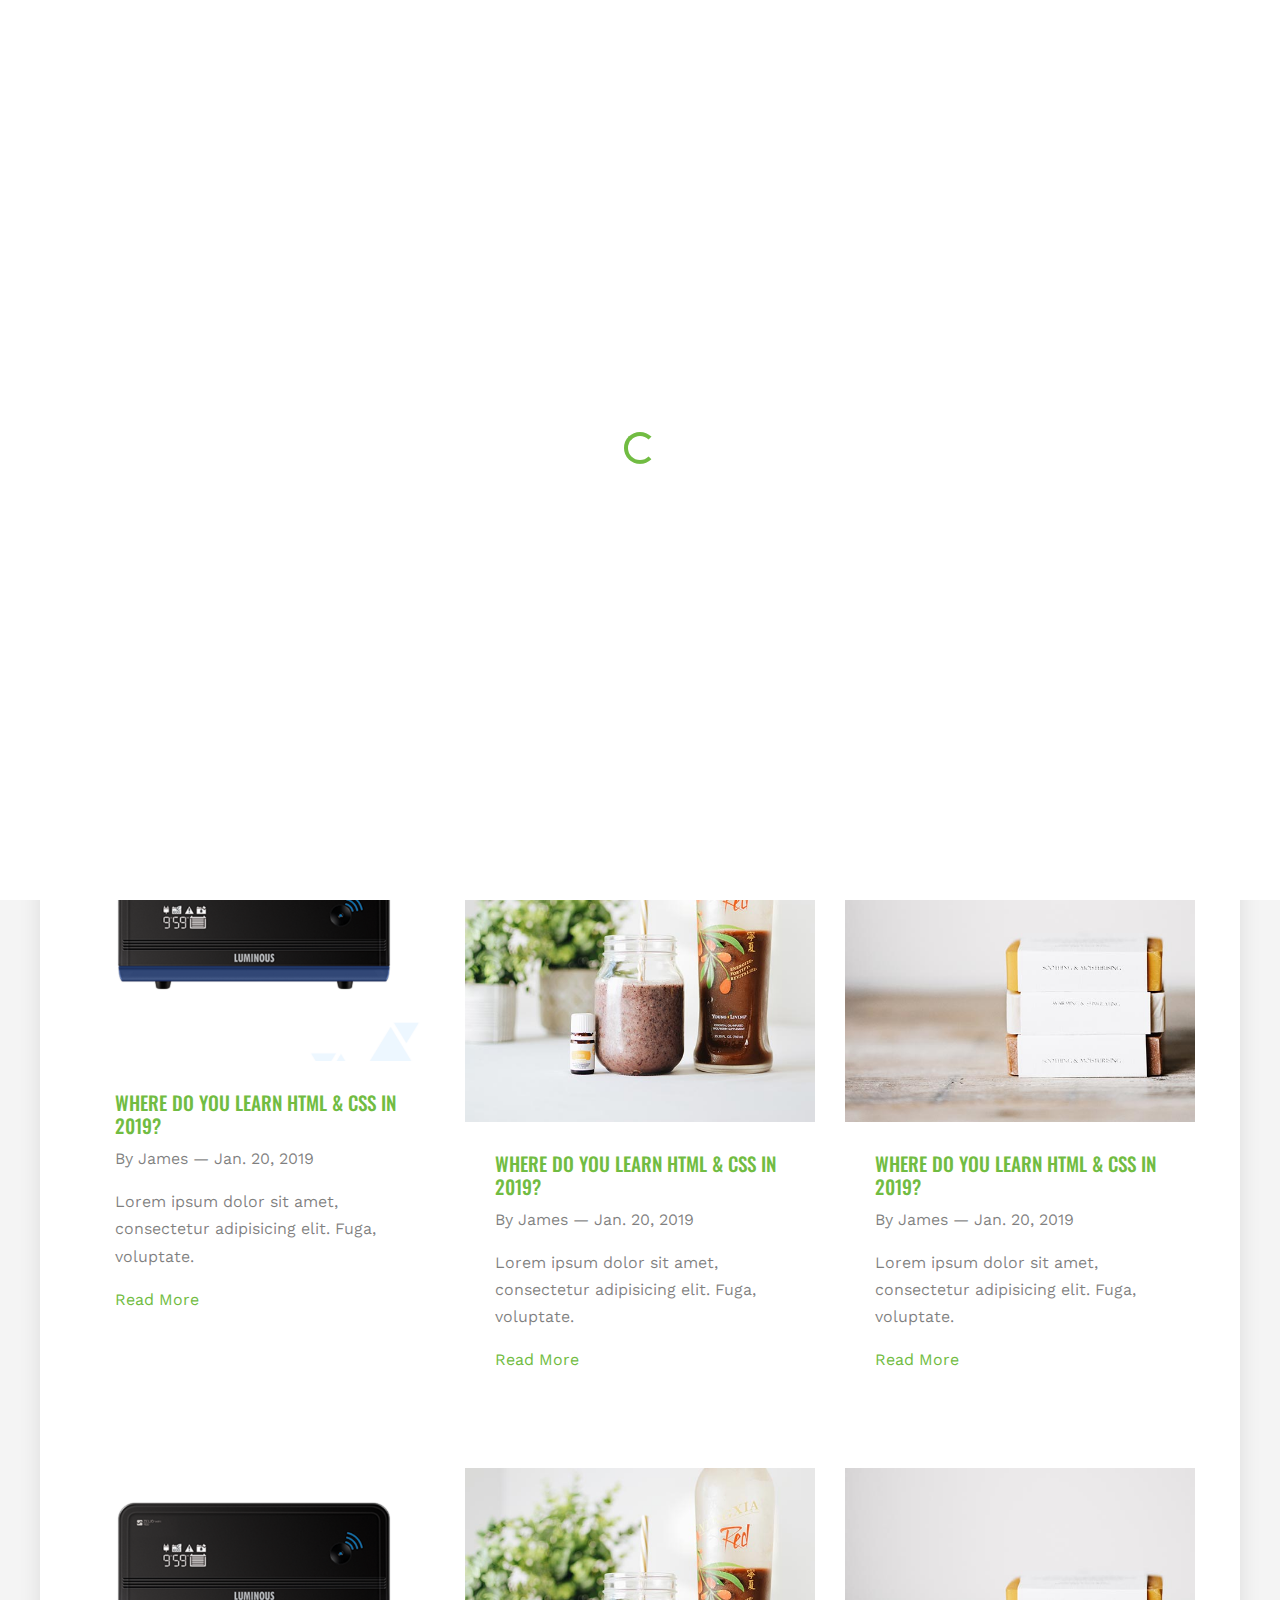
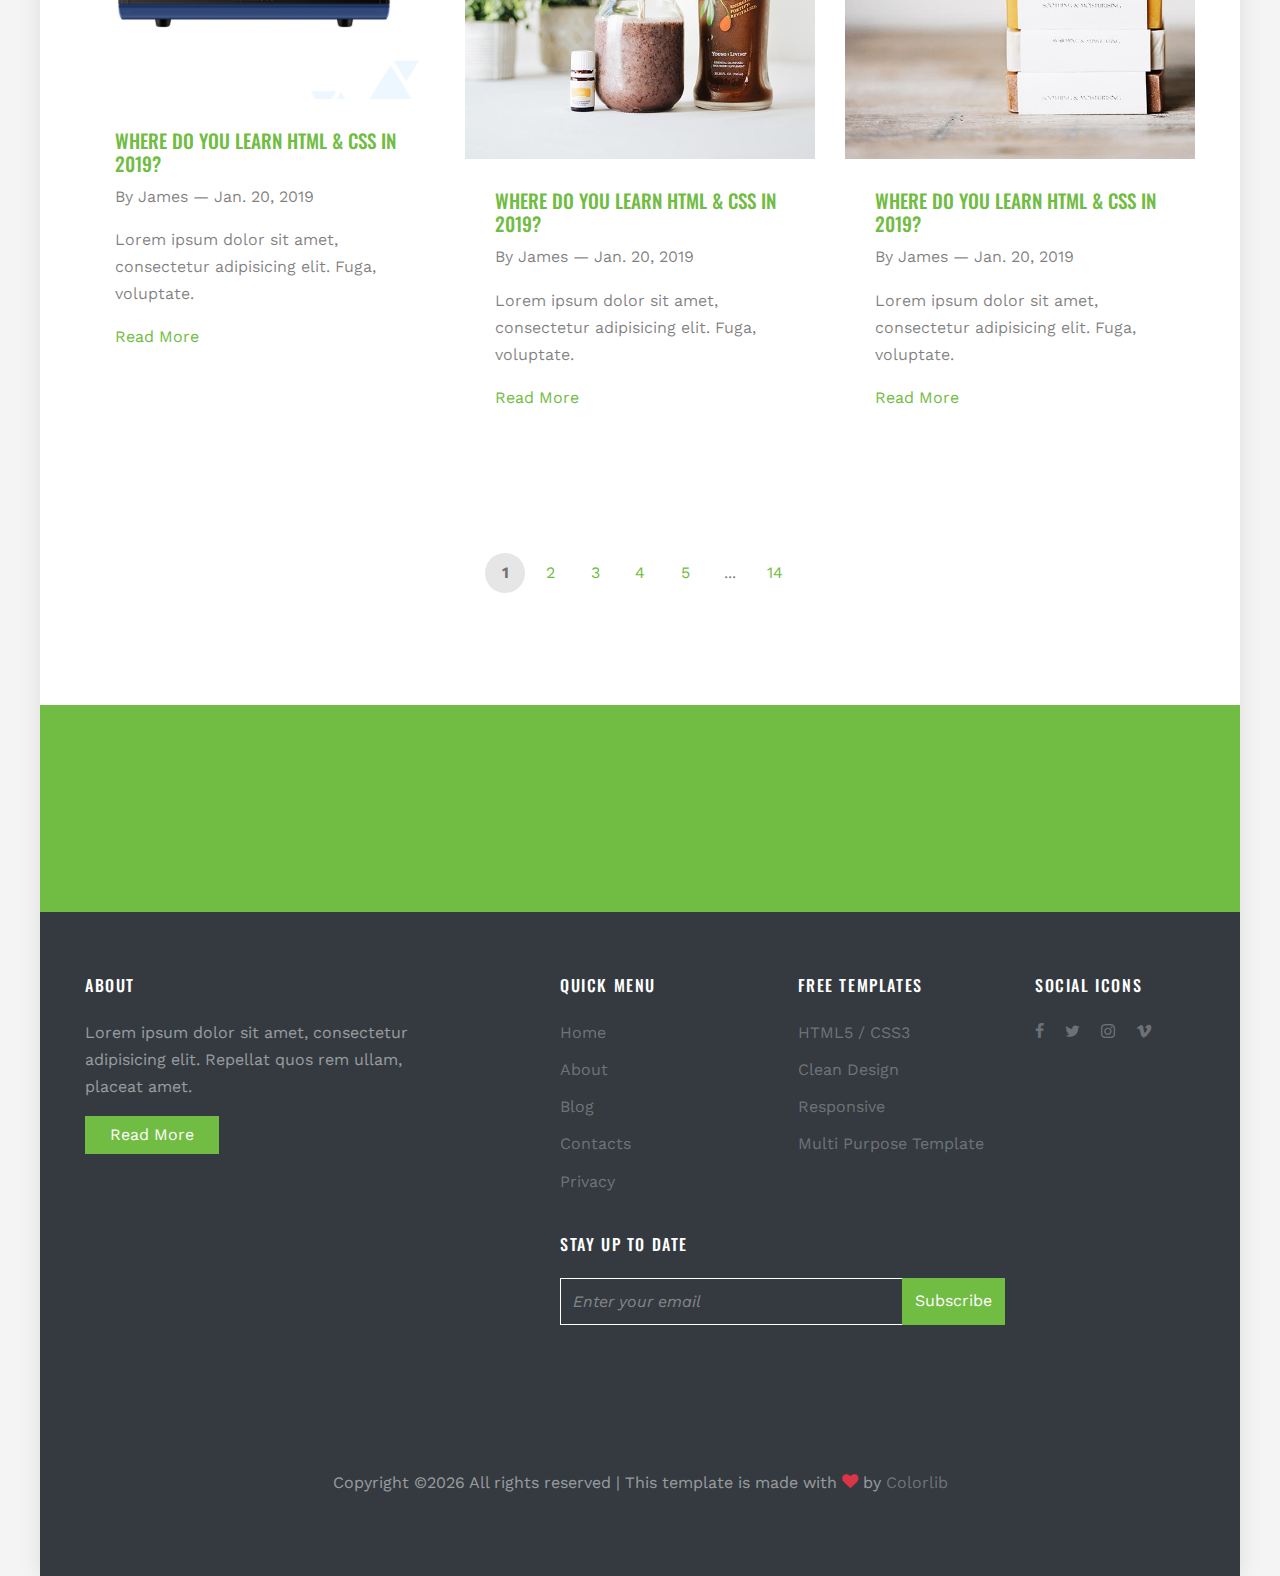
<file: blog.html>
<!DOCTYPE html>
<html lang="en">
  <head>
    <title>Neos &mdash; Website Template by Colorlib</title>
    <meta charset="utf-8">
    <meta name="viewport" content="width=device-width, initial-scale=1, shrink-to-fit=no">


    <link href="https://fonts.googleapis.com/css?family=Oswald:400,700|Work+Sans:300,400,700" rel="stylesheet">
    <link rel="stylesheet" href="fonts/icomoon/style.css">

    <link rel="stylesheet" href="css/bootstrap.min.css">
    <link rel="stylesheet" href="css/magnific-popup.css">
    <link rel="stylesheet" href="css/jquery-ui.css">
    <link rel="stylesheet" href="css/owl.carousel.min.css">
    <link rel="stylesheet" href="css/owl.theme.default.min.css">
    <link rel="stylesheet" href="css/bootstrap-datepicker.css">
    <link rel="stylesheet" href="css/animate.css">    
    
    <link rel="stylesheet" href="fonts/flaticon/font/flaticon.css">
  
    <link rel="stylesheet" href="css/aos.css">

    <link rel="stylesheet" href="css/style.css">
    
  </head>
  <body>
  
  <div id="overlayer"></div>
  <div class="loader">
    <div class="spinner-border text-primary" role="status">
      <span class="sr-only">Loading...</span>
    </div>
  </div>

  <div class="site-wrap">

    

    <div class="site-mobile-menu">
      <div class="site-mobile-menu-header">
        <div class="site-mobile-menu-close mt-3">
          <span class="icon-close2 js-menu-toggle"></span>
        </div>
      </div>
      <div class="site-mobile-menu-body"></div>
    </div> <!-- .site-mobile-menu -->
    
    
    <div class="site-navbar-wrap js-site-navbar bg-white">
      
      <div class="container">
        <div class="site-navbar bg-light">
          <div class="row align-items-center">
            <div class="col-2">
              <h2 class="mb-0 site-logo"><a href="index.html" class="font-weight-bold text-uppercase">Neos</a></h2>
            </div>
            <div class="col-10">
              <nav class="site-navigation text-right" role="navigation">
                <div class="container">
                  <div class="d-inline-block d-lg-none ml-md-0 mr-auto py-3"><a href="#" class="site-menu-toggle js-menu-toggle text-black"><span class="icon-menu h3"></span></a></div>

                  <ul class="site-menu js-clone-nav d-none d-lg-block">
                    <li><a href="index.html">Home</a></li>
                    <li class="has-children">
                      <a href="about.html">About</a>
                      <ul class="dropdown arrow-top">
                        <li><a href="testimonials.html">Testimonials</a></li>
                        <li><a href="gallery.html">Gallery</a></li>
                        <li><a href="faq.html">FAQ</a></li>
                        <li><a href="why-choose-us.html">Why Choose Us</a></li>
                        <li class="has-children">
                          <a href="#">Sub Menus</a>
                          <ul class="dropdown">
                            <li><a href="testimonials.html">Testimonials</a></li>
                            <li><a href="gallery.html">Gallery</a></li>
                            <li><a href="why-choose-us.html">Why Choose Us</a></li>
                          </ul>
                        </li>
                      </ul>
                    </li>
                    <li><a href="services.html">Services</a></li>
                    <li class="active"><a href="blog.html">Blog</a></li>
                    <li><a href="contact.html">Contact</a></li>
                    <li><a href="contact.html"><span class="d-inline-block bg-primary text-white btn btn-primary">Get Started</span></a></li>
                  </ul>
                </div>
              </nav>
            </div>
          </div>
        </div>
      </div>
    </div>
  
    <div class="site-blocks-cover inner-page overlay" style="background-image: url(images/hero_2.jpg);" data-aos="fade" data-stellar-background-ratio="0.5">
      <div class="row align-items-center justify-content-center">
        <div class="col-md-5 text-center" data-aos="fade">
          <h1 class="text-uppercase">Blog Posts</h1>
          <span class="caption d-block text-white">Free Templates by<a href="#">Colorlib</a></span>
        </div>
      </div>
    </div>  

    <div class="slant-1"></div>

    
    
  <div class="site-section first-section" data-aos="fade">
      <div class="container">
        <div class="row mb-5">
          <div class="col-md-6 col-lg-4 mb-5">
            <div class="media-image">
              <a href="single.html"><img src="images/img_1.jpg" alt="Image" class="img-fluid"></a>
              <div class="media-image-body">
                <h2 class="font-secondary text-uppercase"><a href="single.html">Where Do You Learn HTML & CSS in 2019?</a></h2>
                <span class="d-block mb-3">By James &mdash; Jan. 20, 2019</span>
                <p>Lorem ipsum dolor sit amet, consectetur adipisicing elit. Fuga, voluptate.</p>
                <p><a href="#">Read More</a></p>
              </div>
            </div>
          </div>
          <div class="col-md-6 col-lg-4 mb-5">
            <div class="media-image">
              <a href="single.html"><img src="images/img_2.jpg" alt="Image" class="img-fluid"></a>
              <div class="media-image-body">
                <h2 class="font-secondary text-uppercase"><a href="single.html">Where Do You Learn HTML & CSS in 2019?</a></h2>
                <span class="d-block mb-3">By James &mdash; Jan. 20, 2019</span>
                <p>Lorem ipsum dolor sit amet, consectetur adipisicing elit. Fuga, voluptate.</p>
                <p><a href="#">Read More</a></p>
              </div>
            </div>
          </div>
          <div class="col-md-6 col-lg-4 mb-5">
            <div class="media-image">
              <a href="single.html"><img src="images/img_3.jpg" alt="Image" class="img-fluid"></a>
              <div class="media-image-body">
                <h2 class="font-secondary text-uppercase"><a href="single.html">Where Do You Learn HTML & CSS in 2019?</a></h2>
                <span class="d-block mb-3">By James &mdash; Jan. 20, 2019</span>
                <p>Lorem ipsum dolor sit amet, consectetur adipisicing elit. Fuga, voluptate.</p>
                <p><a href="#">Read More</a></p>
              </div>
            </div>
          </div>

          <div class="col-md-6 col-lg-4 mb-5">
            <div class="media-image">
              <a href="single.html"><img src="images/img_1.jpg" alt="Image" class="img-fluid"></a>
              <div class="media-image-body">
                <h2 class="font-secondary text-uppercase"><a href="single.html">Where Do You Learn HTML & CSS in 2019?</a></h2>
                <span class="d-block mb-3">By James &mdash; Jan. 20, 2019</span>
                <p>Lorem ipsum dolor sit amet, consectetur adipisicing elit. Fuga, voluptate.</p>
                <p><a href="#">Read More</a></p>
              </div>
            </div>
          </div>
          <div class="col-md-6 col-lg-4 mb-5">
            <div class="media-image">
              <a href="single.html"><img src="images/img_2.jpg" alt="Image" class="img-fluid"></a>
              <div class="media-image-body">
                <h2 class="font-secondary text-uppercase"><a href="single.html">Where Do You Learn HTML & CSS in 2019?</a></h2>
                <span class="d-block mb-3">By James &mdash; Jan. 20, 2019</span>
                <p>Lorem ipsum dolor sit amet, consectetur adipisicing elit. Fuga, voluptate.</p>
                <p><a href="#">Read More</a></p>
              </div>
            </div>
          </div>
          <div class="col-md-6 col-lg-4 mb-5">
            <div class="media-image">
              <a href="single.html"><img src="images/img_3.jpg" alt="Image" class="img-fluid"></a>
              <div class="media-image-body">
                <h2 class="font-secondary text-uppercase"><a href="single.html">Where Do You Learn HTML & CSS in 2019?</a></h2>
                <span class="d-block mb-3">By James &mdash; Jan. 20, 2019</span>
                <p>Lorem ipsum dolor sit amet, consectetur adipisicing elit. Fuga, voluptate.</p>
                <p><a href="#">Read More</a></p>
              </div>
            </div>
          </div>
        </div>

        <div class="row">
          <div class="col-12 text-center">
            <div class="custom-pagination">
              <span class="current">1</span>
              <a href="#">2</a>
              <a href="#">3</a>
              <a href="#">4</a>
              <a href="#">5</a>
              <span>...</span>
              <a href="#">14</a>
            </div>
          </div>
        </div>
      </div>
    </div>

    

    <div class="py-5 bg-primary">
      <div class="container">
        <div class="row align-items-center justify-content-center">
          <div class="col-md-6 text-center mb-3 mb-md-0">
            <h2 class="text-uppercase text-white mb-4" data-aos="fade-up">Try For Your Next Project</h2>
            <a href="#" class="btn btn-bg-primary font-secondary text-uppercase" data-aos="fade-up" data-aos-delay="100">Contact Us</a>
          </div>
        </div>
      </div>
    </div>

    <footer class="site-footer bg-dark">
      <div class="container">
        

        <div class="row">
          <div class="col-md-4 mb-4 mb-md-0">
            <h3 class="footer-heading mb-4 text-white">About</h3>
            <p>Lorem ipsum dolor sit amet, consectetur adipisicing elit. Repellat quos rem ullam, placeat amet.</p>
            <p><a href="#" class="btn btn-primary text-white px-4">Read More</a></p>
          </div>
          <div class="col-md-5 mb-4 mb-md-0 ml-auto">
            <div class="row mb-4">
              <div class="col-md-6">
                <h3 class="footer-heading mb-4 text-white">Quick Menu</h3>
                  <ul class="list-unstyled">
                    <li><a href="#">Home</a></li>
                    <li><a href="#">About</a></li>
                    <li><a href="#">Blog</a></li>
                    <li><a href="#">Contacts</a></li>
                    <li><a href="#">Privacy</a></li>
                  </ul>
              </div>
              <div class="col-md-6">
                <h3 class="footer-heading mb-4 text-white">Free Templates</h3>
                  <ul class="list-unstyled">
                    <li><a href="#">HTML5 / CSS3</a></li>
                    <li><a href="#">Clean Design</a></li>
                    <li><a href="#">Responsive</a></li>
                    <li><a href="#">Multi Purpose Template</a></li>
                  </ul>
              </div>
            </div>

            <div class="row mb-5">
              <div class="col-md-12">
              <h3 class="footer-heading mb-4 text-white">Stay up to date</h3>
              <form action="#" class="d-flex footer-subscribe">
                <input type="text" class="form-control rounded-0" placeholder="Enter your email">
                <input type="submit" class="btn btn-primary rounded-0" value="Subscribe">
              </form>
            </div>
            </div>
          </div>

          
          <div class="col-md-2">
            
            <div class="row">
            <div class="col-md-12"><h3 class="footer-heading mb-4 text-white">Social Icons</h3></div>
              <div class="col-md-12">
                <p>
                  <a href="#" class="pb-2 pr-2 pl-0"><span class="icon-facebook"></span></a>
                  <a href="#" class="p-2"><span class="icon-twitter"></span></a>
                  <a href="#" class="p-2"><span class="icon-instagram"></span></a>
                  <a href="#" class="p-2"><span class="icon-vimeo"></span></a>

                </p>
              </div>
          </div>
          </div>
        </div>
        <div class="row pt-5 mt-5 text-center">
          <div class="col-md-12">
            <p>
            <!-- Link back to Colorlib can't be removed. Template is licensed under CC BY 3.0. -->
            Copyright &copy;<script>document.write(new Date().getFullYear());</script> All rights reserved | This template is made with <i class="icon-heart text-danger" aria-hidden="true"></i> by <a href="https://colorlib.com" target="_blank" >Colorlib</a>
            <!-- Link back to Colorlib can't be removed. Template is licensed under CC BY 3.0. -->
            </p>

            
          </div>
          
        </div>
      </div>
    </footer>
  </div>

  <script src="js/jquery-3.3.1.min.js"></script>
  <script src="js/jquery-migrate-3.0.1.min.js"></script>
  <script src="js/jquery-ui.js"></script>
  <script src="js/popper.min.js"></script>
  <script src="js/bootstrap.min.js"></script>
  <script src="js/owl.carousel.min.js"></script>
  <script src="js/jquery.stellar.min.js"></script>

  <script src="js/jquery.waypoints.min.js"></script>
  <script src="js/jquery.animateNumber.min.js"></script>
  <script src="js/aos.js"></script>

  <script src="js/main.js"></script>

  
  </body>
</html>
</file>
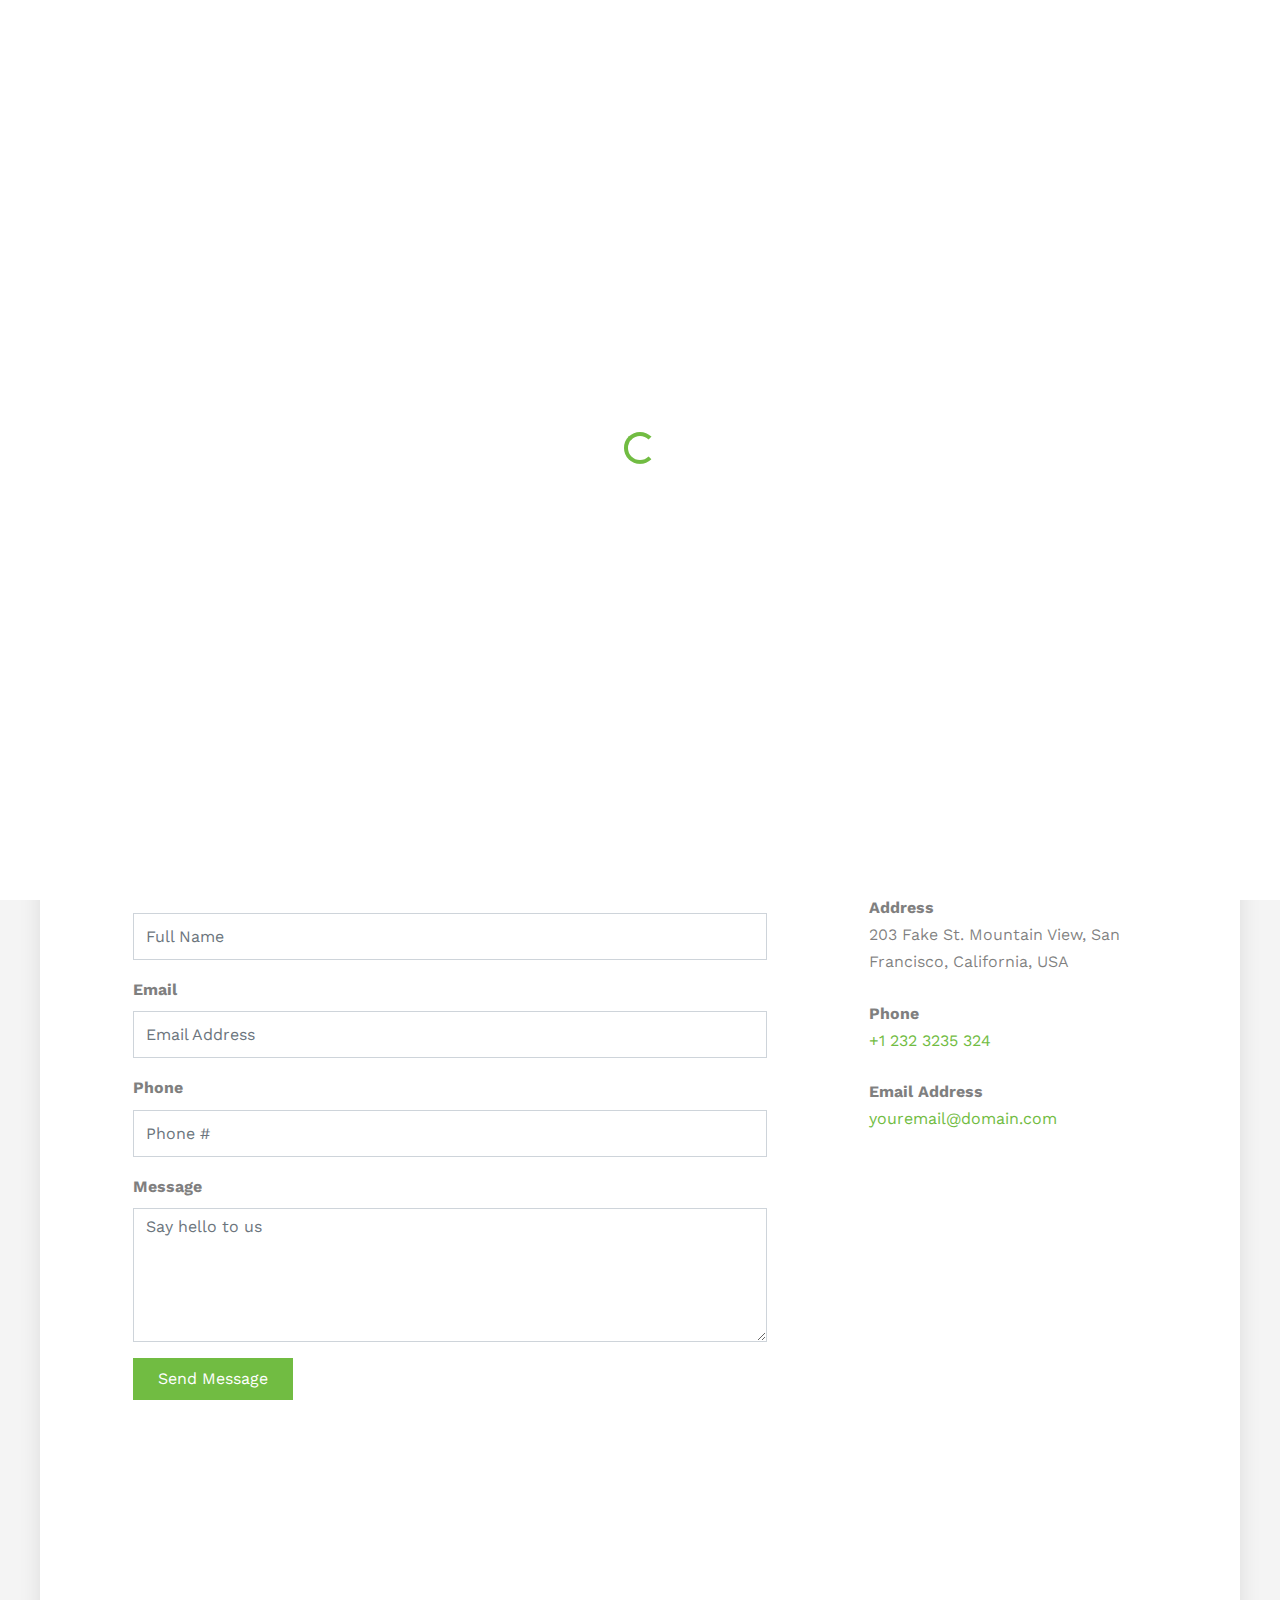
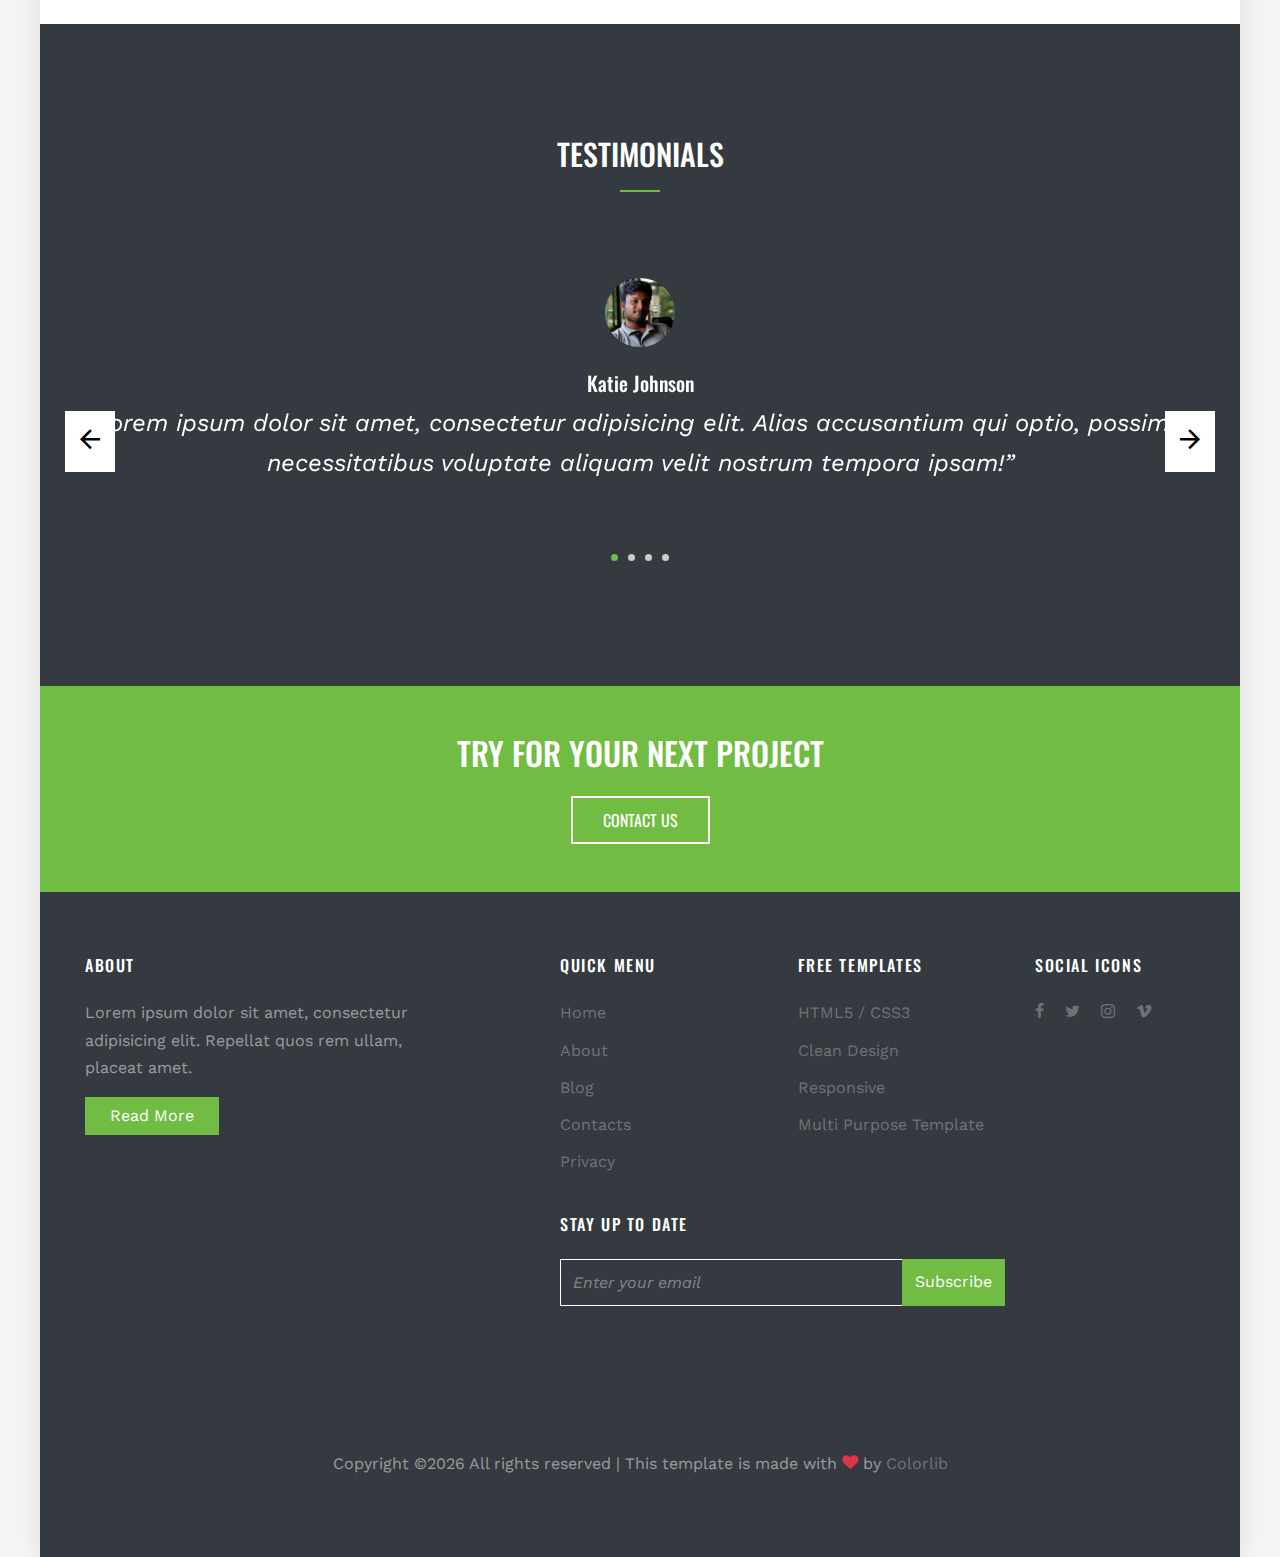
<file: contact.html>
<!DOCTYPE html>
<html lang="en">
  <head>
    <title>Neos &mdash; Website Template by Colorlib</title>
    <meta charset="utf-8">
    <meta name="viewport" content="width=device-width, initial-scale=1, shrink-to-fit=no">


    <link href="https://fonts.googleapis.com/css?family=Oswald:400,700|Work+Sans:300,400,700" rel="stylesheet">
    <link rel="stylesheet" href="fonts/icomoon/style.css">

    <link rel="stylesheet" href="css/bootstrap.min.css">
    <link rel="stylesheet" href="css/magnific-popup.css">
    <link rel="stylesheet" href="css/jquery-ui.css">
    <link rel="stylesheet" href="css/owl.carousel.min.css">
    <link rel="stylesheet" href="css/owl.theme.default.min.css">
    <link rel="stylesheet" href="css/bootstrap-datepicker.css">
    <link rel="stylesheet" href="css/animate.css">    
    
    <link rel="stylesheet" href="fonts/flaticon/font/flaticon.css">
  
    <link rel="stylesheet" href="css/aos.css">

    <link rel="stylesheet" href="css/style.css">
    
  </head>
  <body>
  
  <div id="overlayer"></div>
  <div class="loader">
    <div class="spinner-border text-primary" role="status">
      <span class="sr-only">Loading...</span>
    </div>
  </div>

  <div class="site-wrap">

    

    <div class="site-mobile-menu">
      <div class="site-mobile-menu-header">
        <div class="site-mobile-menu-close mt-3">
          <span class="icon-close2 js-menu-toggle"></span>
        </div>
      </div>
      <div class="site-mobile-menu-body"></div>
    </div> <!-- .site-mobile-menu -->
    
    
    <div class="site-navbar-wrap js-site-navbar bg-white">
      
      <div class="container">
        <div class="site-navbar bg-light">
          <div class="row align-items-center">
            <div class="col-2">
              <h2 class="mb-0 site-logo"><a href="index.html" class="font-weight-bold text-uppercase">Neos</a></h2>
            </div>
            <div class="col-10">
              <nav class="site-navigation text-right" role="navigation">
                <div class="container">
                  <div class="d-inline-block d-lg-none ml-md-0 mr-auto py-3"><a href="#" class="site-menu-toggle js-menu-toggle text-black"><span class="icon-menu h3"></span></a></div>

                  <ul class="site-menu js-clone-nav d-none d-lg-block">
                    <li><a href="index.html">Home</a></li>
                    <li class="has-children">
                      <a href="about.html">About</a>
                      <ul class="dropdown arrow-top">
                        <li><a href="testimonials.html">Testimonials</a></li>
                        <li><a href="gallery.html">Gallery</a></li>
                        <li><a href="faq.html">FAQ</a></li>
                        <li><a href="why-choose-us.html">Why Choose Us</a></li>
                        <li class="has-children">
                          <a href="#">Sub Menus</a>
                          <ul class="dropdown">
                            <li><a href="testimonials.html">Testimonials</a></li>
                            <li><a href="gallery.html">Gallery</a></li>
                            <li><a href="why-choose-us.html">Why Choose Us</a></li>
                          </ul>
                        </li>
                      </ul>
                    </li>
                    <li><a href="services.html">Services</a></li>
                    <li><a href="blog.html">Blog</a></li>
                    <li class="active"><a href="contact.html">Contact</a></li>
                    <li><a href="contact.html"><span class="d-inline-block bg-primary text-white btn btn-primary">Get Started</span></a></li>
                  </ul>
                </div>
              </nav>
            </div>
          </div>
        </div>
      </div>
    </div>
  
    <div class="site-blocks-cover inner-page overlay" style="background-image: url(images/hero_2.jpg);" data-aos="fade" data-stellar-background-ratio="0.5">
      <div class="row align-items-center justify-content-center">
        <div class="col-md-5 text-center" data-aos="fade">
          <h1 class="text-uppercase">Contact Us</h1>
          <span class="caption d-block text-white">Free Templates by<a href="#">Colorlib</a></span>
        </div>
      </div>
    </div>  

    <div class="slant-1"></div>

    
    
  <div class="site-section first-section" data-aos="fade">
      <div class="container">
        <div class="row">
       
          <div class="col-md-12 col-lg-8 mb-5">
          
            
          
            <form action="#" class="p-5 bg-white">

              <div class="row form-group">
                <div class="col-md-12 mb-3 mb-md-0">
                  <label class="font-weight-bold" for="fullname">Full Name</label>
                  <input type="text" id="fullname" class="form-control" placeholder="Full Name">
                </div>
              </div>
              <div class="row form-group">
                <div class="col-md-12">
                  <label class="font-weight-bold" for="email">Email</label>
                  <input type="email" id="email" class="form-control" placeholder="Email Address">
                </div>
              </div>


              <div class="row form-group">
                <div class="col-md-12 mb-3 mb-md-0">
                  <label class="font-weight-bold" for="phone">Phone</label>
                  <input type="text" id="phone" class="form-control" placeholder="Phone #">
                </div>
              </div>

              <div class="row form-group">
                <div class="col-md-12">
                  <label class="font-weight-bold" for="message">Message</label> 
                  <textarea name="message" id="message" cols="30" rows="5" class="form-control" placeholder="Say hello to us"></textarea>
                </div>
              </div>

              <div class="row form-group">
                <div class="col-md-12">
                  <input type="submit" value="Send Message" class="btn btn-primary text-white px-4 py-2">
                </div>
              </div>

  
            </form>
          </div>

          <div class="col-lg-4">
            <div class="p-4 mb-3 bg-white">
              <h3 class="h5 text-black mb-3">Contact Info</h3>
              <p class="mb-0 font-weight-bold">Address</p>
              <p class="mb-4">203 Fake St. Mountain View, San Francisco, California, USA</p>

              <p class="mb-0 font-weight-bold">Phone</p>
              <p class="mb-4"><a href="#">+1 232 3235 324</a></p>

              <p class="mb-0 font-weight-bold">Email Address</p>
              <p class="mb-0"><a href="#">youremail@domain.com</a></p>

            </div>
            
            
          </div>
        </div>
      </div>
    </div>

    <div class="site-section bg-dark block-14 nav-direction-white">

      <div class="container">
        
        <div class="row mb-5">
          <div class="col-md-12">
            <h2 class="site-section-heading text-center text-white text-uppercase">Testimonials</h2>
          </div>
        </div>

        <div class="nonloop-block-14 owl-carousel">
          
          
            <div class="d-block block-testimony mx-auto text-center">
              <div class="person w-25 mx-auto mb-4">
                <img src="images/person_1.jpg" alt="Image" class="img-fluid rounded-circle w-25 mx-auto">
              </div>
              <div>
                <h2 class="h5 mb- text-white4 text-white">Katie Johnson</h2>
                <blockquote class="text-white">&ldquo;Lorem ipsum dolor sit amet, consectetur adipisicing elit. Alias accusantium qui optio, possimus necessitatibus voluptate aliquam velit nostrum tempora ipsam!&rdquo;</blockquote>
              </div>
          </div>
          
            <div class="d-block block-testimony mx-auto text-center">
              <div class="person w-25 mx-auto mb-4">
                <img src="images/person_2.jpg" alt="Image" class="img-fluid rounded-circle w-25 mx-auto">
              </div>
              <div>
                <h2 class="h5 mb-4 text-white">Jun Mars</h2>
                <blockquote class="text-white">&ldquo;Lorem ipsum dolor sit amet, consectetur adipisicing elit. Alias accusantium qui optio, possimus necessitatibus voluptate aliquam velit nostrum tempora ipsam!&rdquo;</blockquote>
              </div>
          </div>
          
            <div class="d-block block-testimony mx-auto text-center">
              <div class="person w-25 mx-auto mb-4">
                <img src="images/person_3.jpg" alt="Image" class="img-fluid rounded-circle w-25 mx-auto">
              </div>
              <div>
                <h2 class="h5 mb-4 text-white">Shane Holmes</h2>
                <blockquote class="text-white">&ldquo;Lorem ipsum dolor sit amet, consectetur adipisicing elit. Alias accusantium qui optio, possimus necessitatibus voluptate aliquam velit nostrum tempora ipsam!&rdquo;</blockquote>
              </div>
          </div>
          
            <div class="d-block block-testimony mx-auto text-center">
              <div class="person w-25 mx-auto mb-4">
                <img src="images/person_4.jpg" alt="Image" class="img-fluid rounded-circle w-25 mx-auto">
              </div>
              <div>
                <h2 class="h5 mb-4 text-white">Mark Johnson</h2>
                <blockquote class="text-white">&ldquo;Lorem ipsum dolor sit amet, consectetur adipisicing elit. Alias accusantium qui optio, possimus necessitatibus voluptate aliquam velit nostrum tempora ipsam!&rdquo;</blockquote>
              </div>
          </div>

        </div>

      </div>
      
    </div>

    <div class="py-5 bg-primary">
      <div class="container">
        <div class="row align-items-center justify-content-center">
          <div class="col-md-6 text-center mb-3 mb-md-0">
            <h2 class="text-uppercase text-white mb-4">Try For Your Next Project</h2>
            <a href="#" class="btn btn-bg-primary font-secondary text-uppercase">Contact Us</a>
          </div>
        </div>
      </div>
    </div>

    <footer class="site-footer bg-dark">
      <div class="container">
        

        <div class="row">
          <div class="col-md-4 mb-4 mb-md-0">
            <h3 class="footer-heading mb-4 text-white">About</h3>
            <p>Lorem ipsum dolor sit amet, consectetur adipisicing elit. Repellat quos rem ullam, placeat amet.</p>
            <p><a href="#" class="btn btn-primary text-white px-4">Read More</a></p>
          </div>
          <div class="col-md-5 mb-4 mb-md-0 ml-auto">
            <div class="row mb-4">
              <div class="col-md-6">
                <h3 class="footer-heading mb-4 text-white">Quick Menu</h3>
                  <ul class="list-unstyled">
                    <li><a href="#">Home</a></li>
                    <li><a href="#">About</a></li>
                    <li><a href="#">Blog</a></li>
                    <li><a href="#">Contacts</a></li>
                    <li><a href="#">Privacy</a></li>
                  </ul>
              </div>
              <div class="col-md-6">
                <h3 class="footer-heading mb-4 text-white">Free Templates</h3>
                  <ul class="list-unstyled">
                    <li><a href="#">HTML5 / CSS3</a></li>
                    <li><a href="#">Clean Design</a></li>
                    <li><a href="#">Responsive</a></li>
                    <li><a href="#">Multi Purpose Template</a></li>
                  </ul>
              </div>
            </div>

            <div class="row mb-5">
              <div class="col-md-12">
              <h3 class="footer-heading mb-4 text-white">Stay up to date</h3>
              <form action="#" class="d-flex footer-subscribe">
                <input type="text" class="form-control rounded-0" placeholder="Enter your email">
                <input type="submit" class="btn btn-primary rounded-0" value="Subscribe">
              </form>
            </div>
            </div>
          </div>

          
          <div class="col-md-2">
            
            <div class="row">
            <div class="col-md-12"><h3 class="footer-heading mb-4 text-white">Social Icons</h3></div>
              <div class="col-md-12">
                <p>
                  <a href="#" class="pb-2 pr-2 pl-0"><span class="icon-facebook"></span></a>
                  <a href="#" class="p-2"><span class="icon-twitter"></span></a>
                  <a href="#" class="p-2"><span class="icon-instagram"></span></a>
                  <a href="#" class="p-2"><span class="icon-vimeo"></span></a>

                </p>
              </div>
          </div>
          </div>
        </div>
        <div class="row pt-5 mt-5 text-center">
          <div class="col-md-12">
            <p>
            <!-- Link back to Colorlib can't be removed. Template is licensed under CC BY 3.0. -->
            Copyright &copy;<script>document.write(new Date().getFullYear());</script> All rights reserved | This template is made with <i class="icon-heart text-danger" aria-hidden="true"></i> by <a href="https://colorlib.com" target="_blank" >Colorlib</a>
            <!-- Link back to Colorlib can't be removed. Template is licensed under CC BY 3.0. -->
            </p>

            
          </div>
          
        </div>
      </div>
    </footer>
  </div>

  <script src="js/jquery-3.3.1.min.js"></script>
  <script src="js/jquery-migrate-3.0.1.min.js"></script>
  <script src="js/jquery-ui.js"></script>
  <script src="js/popper.min.js"></script>
  <script src="js/bootstrap.min.js"></script>
  <script src="js/owl.carousel.min.js"></script>
  <script src="js/jquery.stellar.min.js"></script>

  <script src="js/jquery.waypoints.min.js"></script>
  <script src="js/jquery.animateNumber.min.js"></script>
  <script src="js/aos.js"></script>

  <script src="js/main.js"></script>

  

  </body>
</html>
</file>
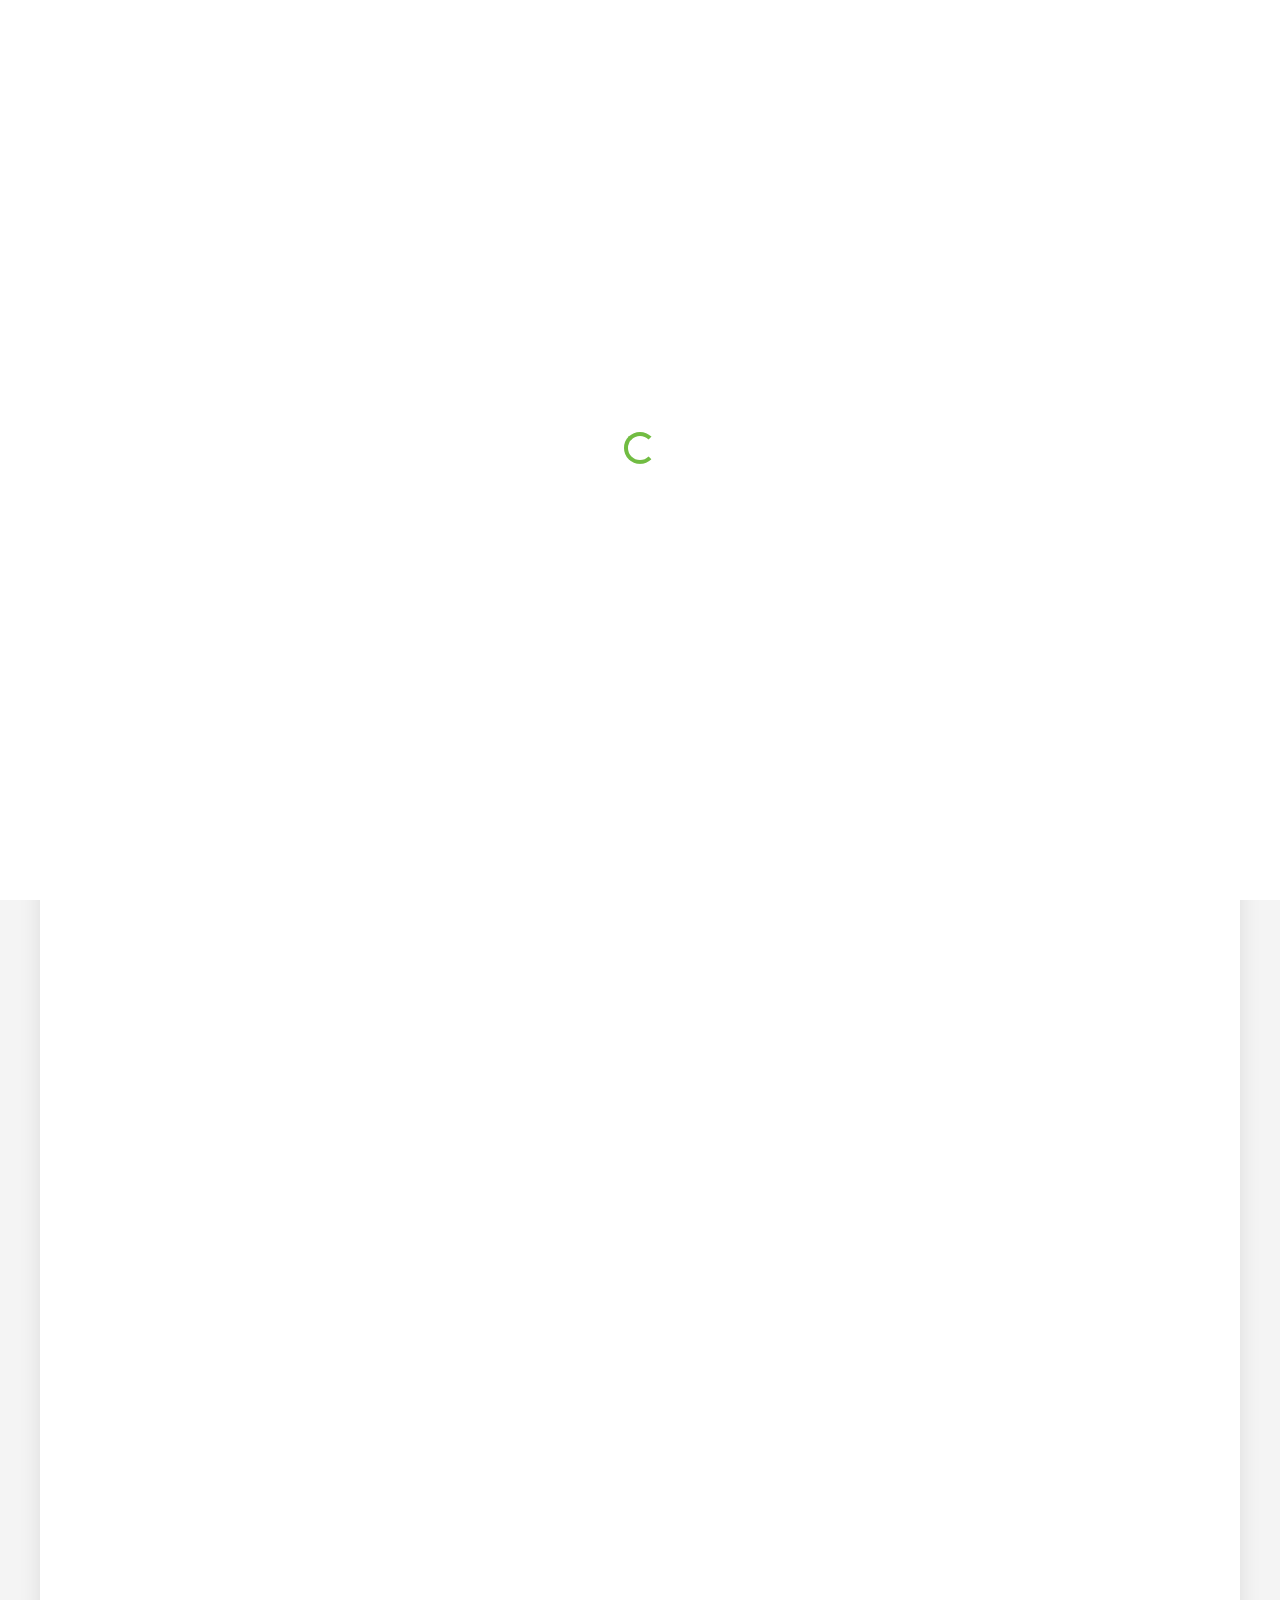
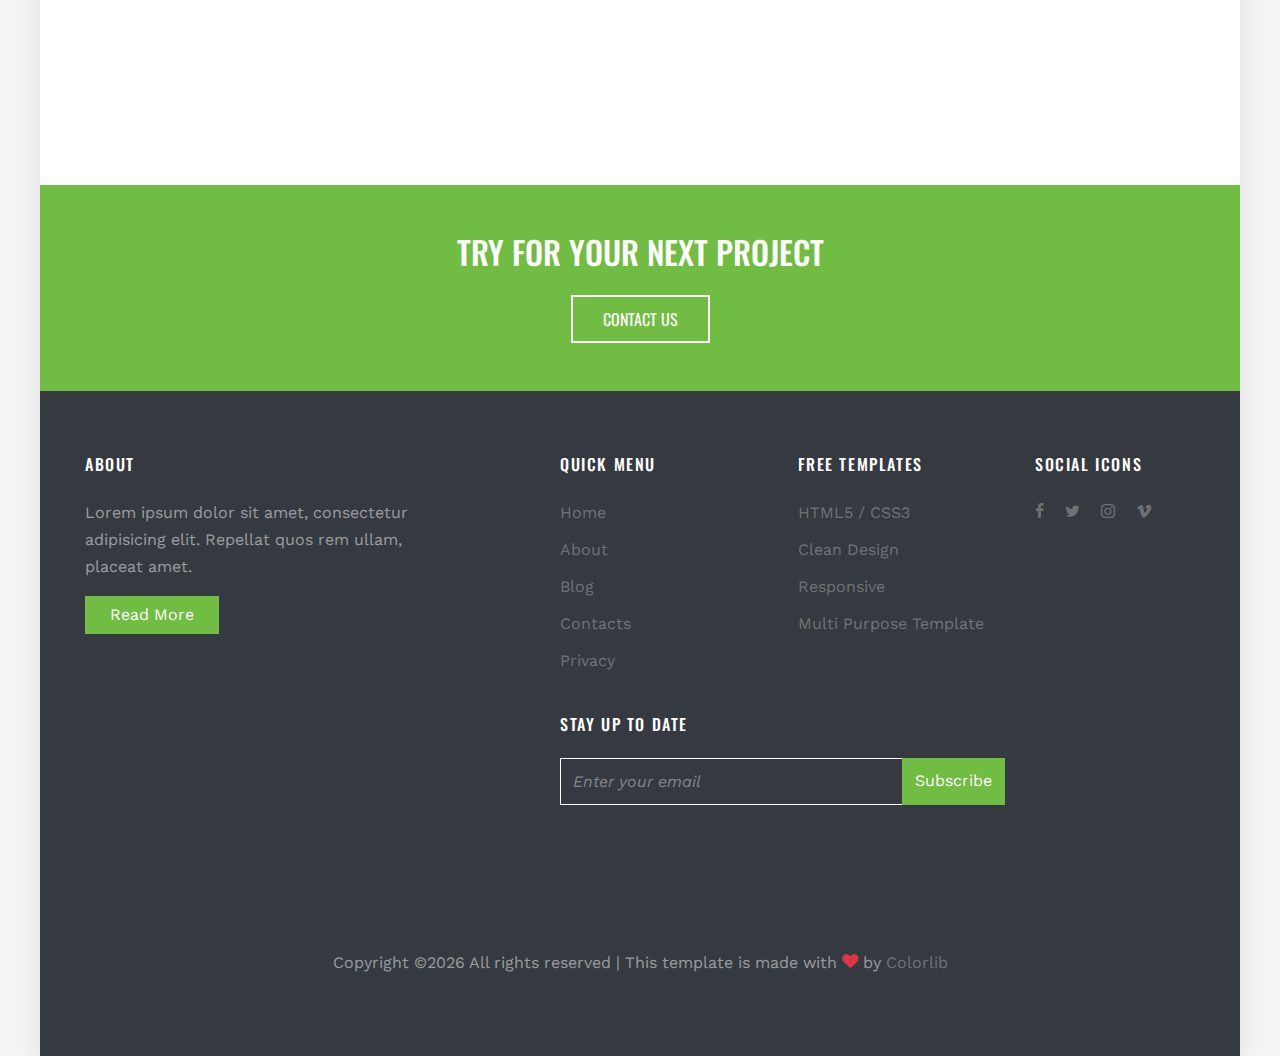
<file: faq.html>
<!DOCTYPE html>
<html lang="en">
  <head>
    <title>Neos &mdash; Website Template by Colorlib</title>
    <meta charset="utf-8">
    <meta name="viewport" content="width=device-width, initial-scale=1, shrink-to-fit=no">


    <link href="https://fonts.googleapis.com/css?family=Oswald:400,700|Work+Sans:300,400,700" rel="stylesheet">
    <link rel="stylesheet" href="fonts/icomoon/style.css">

    <link rel="stylesheet" href="css/bootstrap.min.css">
    <link rel="stylesheet" href="css/magnific-popup.css">
    <link rel="stylesheet" href="css/jquery-ui.css">
    <link rel="stylesheet" href="css/owl.carousel.min.css">
    <link rel="stylesheet" href="css/owl.theme.default.min.css">
    <link rel="stylesheet" href="css/bootstrap-datepicker.css">
    <link rel="stylesheet" href="css/animate.css">    
    
    <link rel="stylesheet" href="fonts/flaticon/font/flaticon.css">
  
    <link rel="stylesheet" href="css/aos.css">

    <link rel="stylesheet" href="css/style.css">
    
  </head>
  <body>
  
  <div id="overlayer"></div>
  <div class="loader">
    <div class="spinner-border text-primary" role="status">
      <span class="sr-only">Loading...</span>
    </div>
  </div>

  <div class="site-wrap">

    

    <div class="site-mobile-menu">
      <div class="site-mobile-menu-header">
        <div class="site-mobile-menu-close mt-3">
          <span class="icon-close2 js-menu-toggle"></span>
        </div>
      </div>
      <div class="site-mobile-menu-body"></div>
    </div> <!-- .site-mobile-menu -->
    
    
    <div class="site-navbar-wrap js-site-navbar bg-white">
      
      <div class="container">
        <div class="site-navbar bg-light">
          <div class="row align-items-center">
            <div class="col-2">
              <h2 class="mb-0 site-logo"><a href="index.html" class="font-weight-bold text-uppercase">Neos</a></h2>
            </div>
            <div class="col-10">
              <nav class="site-navigation text-right" role="navigation">
                <div class="container">
                  <div class="d-inline-block d-lg-none ml-md-0 mr-auto py-3"><a href="#" class="site-menu-toggle js-menu-toggle text-black"><span class="icon-menu h3"></span></a></div>

                  <ul class="site-menu js-clone-nav d-none d-lg-block">
                    <li><a href="index.html">Home</a></li>
                    <li class="has-children">
                      <a href="about.html">About</a>
                      <ul class="dropdown arrow-top">
                        <li><a href="testimonials.html">Testimonials</a></li>
                        <li><a href="gallery.html">Gallery</a></li>
                        <li class="active"><a href="faq.html">FAQ</a></li>
                        <li><a href="why-choose-us.html">Why Choose Us</a></li>
                        <li class="has-children">
                          <a href="#">Sub Menus</a>
                          <ul class="dropdown">
                            <li><a href="testimonials.html">Testimonials</a></li>
                            <li><a href="gallery.html">Gallery</a></li>
                            <li><a href="why-choose-us.html">Why Choose Us</a></li>
                          </ul>
                        </li>
                      </ul>
                    </li>
                    <li><a href="services.html">Services</a></li>
                    <li><a href="blog.html">Blog</a></li>
                    <li><a href="contact.html">Contact</a></li>
                    <li><a href="contact.html"><span class="d-inline-block bg-primary text-white btn btn-primary">Get Started</span></a></li>
                  </ul>
                </div>
              </nav>
            </div>
          </div>
        </div>
      </div>
    </div>
  
    <div class="site-blocks-cover inner-page overlay" style="background-image: url(images/hero_2.jpg);" data-aos="fade" data-stellar-background-ratio="0.5">
      <div class="row align-items-center justify-content-center">
        <div class="col-md-5 text-center" data-aos="fade">
          <h1 class="text-uppercase">Frequently Ask Questions</h1>
          <span class="caption d-block text-white">Free Templates by<a href="#">Colorlib</a></span>
        </div>
      </div>
    </div>  

    <div class="slant-1"></div>

    
    
    <div class="pb-3 site-section first-section">
      <div class="container">
        <div class="row mb-5">
          <div class="col-md-12" data-aos="fade">
            <h2 class="site-section-heading text-center text-uppercase">Frequently Ask Questions</h2>
          </div>
        </div>
        <div class="row">
          <div class="col-md-6 col-lg-6 mb-4" data-aos="fade-up" data-aos-delay="100">
            <h3 class="d-flex align-items-center"><span class="circle-icon-wrap mr-3"><span class="icon-question"></span></span> Where to find your company?</h3>
            <p>Lorem ipsum dolor sit amet, consectetur adipisicing elit. Voluptates, sunt, laborum. Rem praesentium, necessitatibus obcaecati quas, aliquam quasi fugiat quod impedit dolorem itaque quis ab sed quibusdam, voluptatibus autem repudiandae.</p>
          </div>

          <div class="col-md-6 col-lg-6 mb-4" data-aos="fade-up" data-aos-delay="200">
            <h3 class="d-flex align-items-center"><span class="circle-icon-wrap mr-3"><span class="icon-question"></span></span> How much is the charge?</h3>
            <p>Lorem ipsum dolor sit amet, consectetur adipisicing elit. Voluptates, sunt, laborum. Rem praesentium, necessitatibus obcaecati quas, aliquam quasi fugiat quod impedit dolorem itaque quis ab sed quibusdam, voluptatibus autem repudiandae.</p>
          </div>

          <div class="col-md-6 col-lg-6 mb-4" data-aos="fade-up" data-aos-delay="100">
            <h3 class="d-flex align-items-center"><span class="circle-icon-wrap mr-3"><span class="icon-question"></span></span> Who is the author of this template?</h3>
            <p>Lorem ipsum dolor sit amet, consectetur adipisicing elit. Voluptates, sunt, laborum. Rem praesentium, necessitatibus obcaecati quas, aliquam quasi fugiat quod impedit dolorem itaque quis ab sed quibusdam, voluptatibus autem repudiandae.</p>
          </div>

          <div class="col-md-6 col-lg-6 mb-4" data-aos="fade-up" data-aos-delay="200">
            <h3 class="d-flex align-items-center"><span class="circle-icon-wrap mr-3"><span class="icon-question"></span></span> Is it free?</h3>
            <p>Lorem ipsum dolor sit amet, consectetur adipisicing elit. Voluptates, sunt, laborum. Rem praesentium, necessitatibus obcaecati quas, aliquam quasi fugiat quod impedit dolorem itaque quis ab sed quibusdam, voluptatibus autem repudiandae.</p>
          </div>

          <div class="col-md-6 col-lg-6 mb-4" data-aos="fade-up" data-aos-delay="100">
            <h3 class="d-flex align-items-center"><span class="circle-icon-wrap mr-3"><span class="icon-question"></span></span> Where to find your company?</h3>
            <p>Lorem ipsum dolor sit amet, consectetur adipisicing elit. Voluptates, sunt, laborum. Rem praesentium, necessitatibus obcaecati quas, aliquam quasi fugiat quod impedit dolorem itaque quis ab sed quibusdam, voluptatibus autem repudiandae.</p>
          </div>

          <div class="col-md-6 col-lg-6 mb-4" data-aos="fade-up" data-aos-delay="200">
            <h3 class="d-flex align-items-center"><span class="circle-icon-wrap mr-3"><span class="icon-question"></span></span> How much is the charge?</h3>
            <p>Lorem ipsum dolor sit amet, consectetur adipisicing elit. Voluptates, sunt, laborum. Rem praesentium, necessitatibus obcaecati quas, aliquam quasi fugiat quod impedit dolorem itaque quis ab sed quibusdam, voluptatibus autem repudiandae.</p>
          </div>

          <div class="col-md-6 col-lg-6 mb-4" data-aos="fade-up" data-aos-delay="100">
            <h3 class="d-flex align-items-center"><span class="circle-icon-wrap mr-3"><span class="icon-question"></span></span> Who is the author of this template?</h3>
            <p>Lorem ipsum dolor sit amet, consectetur adipisicing elit. Voluptates, sunt, laborum. Rem praesentium, necessitatibus obcaecati quas, aliquam quasi fugiat quod impedit dolorem itaque quis ab sed quibusdam, voluptatibus autem repudiandae.</p>
          </div>

          <div class="col-md-6 col-lg-6 mb-4" data-aos="fade-up" data-aos-delay="200">
            <h3 class="d-flex align-items-center"><span class="circle-icon-wrap mr-3"><span class="icon-question"></span></span> Is it free?</h3>
            <p>Lorem ipsum dolor sit amet, consectetur adipisicing elit. Voluptates, sunt, laborum. Rem praesentium, necessitatibus obcaecati quas, aliquam quasi fugiat quod impedit dolorem itaque quis ab sed quibusdam, voluptatibus autem repudiandae.</p>
          </div>
        </div>
      </div>
    </div>

    <div class="py-5 bg-primary">
      <div class="container">
        <div class="row align-items-center justify-content-center">
          <div class="col-md-6 text-center mb-3 mb-md-0">
            <h2 class="text-uppercase text-white mb-4">Try For Your Next Project</h2>
            <a href="#" class="btn btn-bg-primary font-secondary text-uppercase">Contact Us</a>
          </div>
        </div>
      </div>
    </div>

    <footer class="site-footer bg-dark">
      <div class="container">
        

        <div class="row">
          <div class="col-md-4 mb-4 mb-md-0">
            <h3 class="footer-heading mb-4 text-white">About</h3>
            <p>Lorem ipsum dolor sit amet, consectetur adipisicing elit. Repellat quos rem ullam, placeat amet.</p>
            <p><a href="#" class="btn btn-primary text-white px-4">Read More</a></p>
          </div>
          <div class="col-md-5 mb-4 mb-md-0 ml-auto">
            <div class="row mb-4">
              <div class="col-md-6">
                <h3 class="footer-heading mb-4 text-white">Quick Menu</h3>
                  <ul class="list-unstyled">
                    <li><a href="#">Home</a></li>
                    <li><a href="#">About</a></li>
                    <li><a href="#">Blog</a></li>
                    <li><a href="#">Contacts</a></li>
                    <li><a href="#">Privacy</a></li>
                  </ul>
              </div>
              <div class="col-md-6">
                <h3 class="footer-heading mb-4 text-white">Free Templates</h3>
                  <ul class="list-unstyled">
                    <li><a href="#">HTML5 / CSS3</a></li>
                    <li><a href="#">Clean Design</a></li>
                    <li><a href="#">Responsive</a></li>
                    <li><a href="#">Multi Purpose Template</a></li>
                  </ul>
              </div>
            </div>

            <div class="row mb-5">
              <div class="col-md-12">
              <h3 class="footer-heading mb-4 text-white">Stay up to date</h3>
              <form action="#" class="d-flex footer-subscribe">
                <input type="text" class="form-control rounded-0" placeholder="Enter your email">
                <input type="submit" class="btn btn-primary rounded-0" value="Subscribe">
              </form>
            </div>
            </div>
          </div>

          
          <div class="col-md-2">
            
            <div class="row">
            <div class="col-md-12"><h3 class="footer-heading mb-4 text-white">Social Icons</h3></div>
              <div class="col-md-12">
                <p>
                  <a href="#" class="pb-2 pr-2 pl-0"><span class="icon-facebook"></span></a>
                  <a href="#" class="p-2"><span class="icon-twitter"></span></a>
                  <a href="#" class="p-2"><span class="icon-instagram"></span></a>
                  <a href="#" class="p-2"><span class="icon-vimeo"></span></a>

                </p>
              </div>
          </div>
          </div>
        </div>
        <div class="row pt-5 mt-5 text-center">
          <div class="col-md-12">
            <p>
            <!-- Link back to Colorlib can't be removed. Template is licensed under CC BY 3.0. -->
            Copyright &copy;<script>document.write(new Date().getFullYear());</script> All rights reserved | This template is made with <i class="icon-heart text-danger" aria-hidden="true"></i> by <a href="https://colorlib.com" target="_blank" >Colorlib</a>
            <!-- Link back to Colorlib can't be removed. Template is licensed under CC BY 3.0. -->
            </p>

            
          </div>
          
        </div>
      </div>
    </footer>
  </div>

  <script src="js/jquery-3.3.1.min.js"></script>
  <script src="js/jquery-migrate-3.0.1.min.js"></script>
  <script src="js/jquery-ui.js"></script>
  <script src="js/popper.min.js"></script>
  <script src="js/bootstrap.min.js"></script>
  <script src="js/owl.carousel.min.js"></script>
  <script src="js/jquery.stellar.min.js"></script>

  <script src="js/jquery.waypoints.min.js"></script>
  <script src="js/jquery.animateNumber.min.js"></script>
  <script src="js/aos.js"></script>

  <script src="js/main.js"></script>

  

  </body>
</html>
</file>
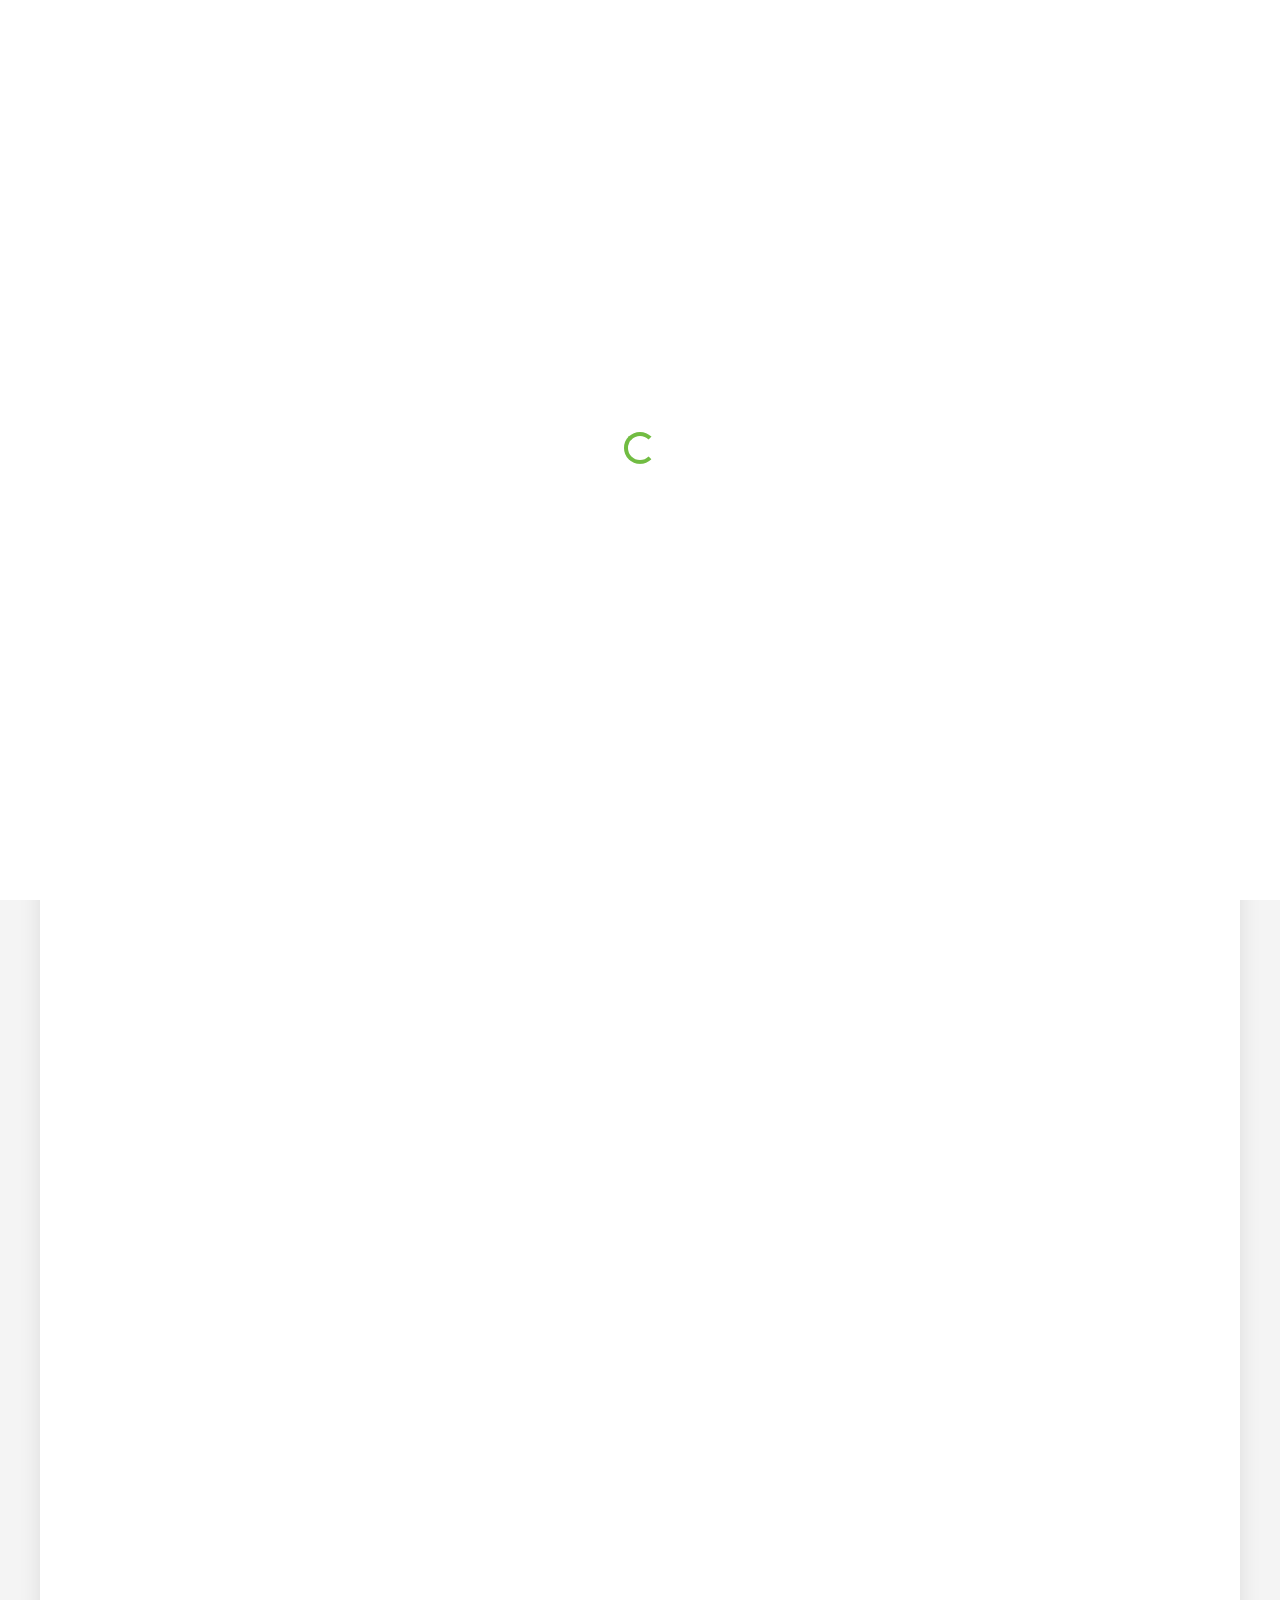
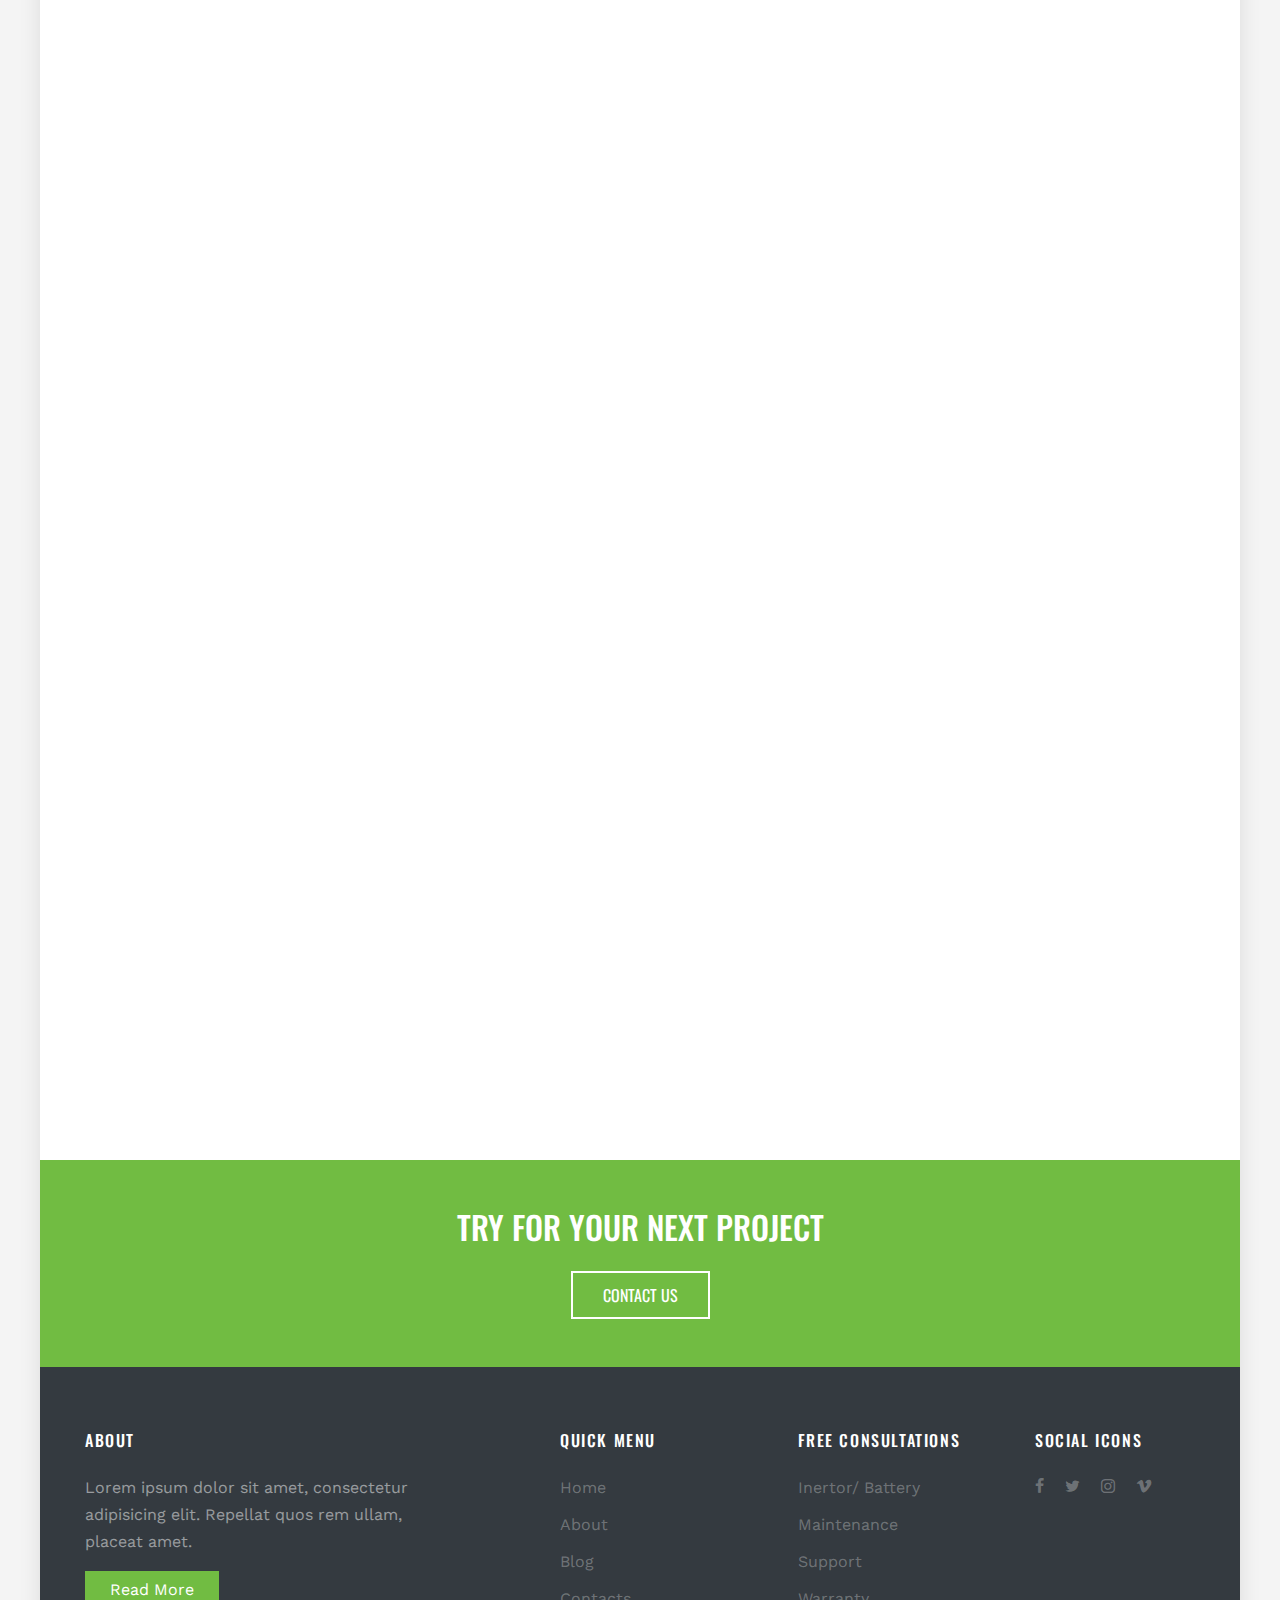
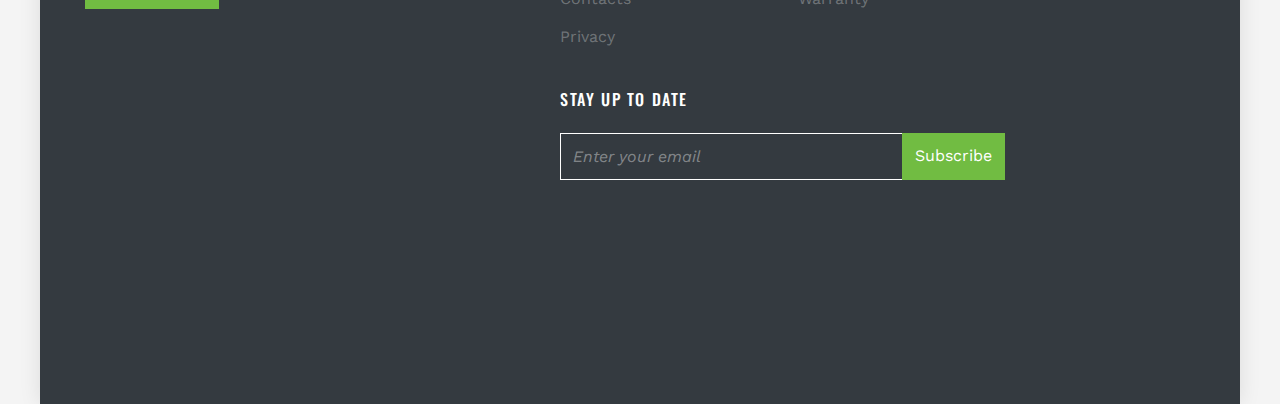
<file: gallery.html>
<!DOCTYPE html>
<html lang="en">
  <head>
    <title>Neos &mdash; Website Template by Colorlib</title>
    <meta charset="utf-8">
    <meta name="viewport" content="width=device-width, initial-scale=1, shrink-to-fit=no">


    <link href="https://fonts.googleapis.com/css?family=Oswald:400,700|Work+Sans:300,400,700" rel="stylesheet">
    <link rel="stylesheet" href="fonts/icomoon/style.css">

    <link rel="stylesheet" href="css/bootstrap.min.css">
    <link rel="stylesheet" href="css/magnific-popup.css">
    <link rel="stylesheet" href="css/jquery-ui.css">
    <link rel="stylesheet" href="css/owl.carousel.min.css">
    <link rel="stylesheet" href="css/owl.theme.default.min.css">
    <link rel="stylesheet" href="css/bootstrap-datepicker.css">
    <link rel="stylesheet" href="css/animate.css">    
    
    <link rel="stylesheet" href="fonts/flaticon/font/flaticon.css">
  
    <link rel="stylesheet" href="css/aos.css">

    <link rel="stylesheet" href="css/jquery.fancybox.min.css">

    <link rel="stylesheet" href="css/style.css">
    
  </head>
  <body>
  
  <div id="overlayer"></div>
  <div class="loader">
    <div class="spinner-border text-primary" role="status">
      <span class="sr-only">Loading...</span>
    </div>
  </div>

  <div class="site-wrap">

    

    <div class="site-mobile-menu">
      <div class="site-mobile-menu-header">
        <div class="site-mobile-menu-close mt-3">
          <span class="icon-close2 js-menu-toggle"></span>
        </div>
      </div>
      <div class="site-mobile-menu-body"></div>
    </div> <!-- .site-mobile-menu -->
    
    
    <div class="site-navbar-wrap js-site-navbar bg-white">
      
      <div class="container">
        <div class="site-navbar bg-light">
          <div class="row align-items-center">
            <div class="col-2">
              <h2 class="mb-0 site-logo"><a href="index.html" class="font-weight-bold text-uppercase">Neos</a></h2>
            </div>
            <div class="col-10">
              <nav class="site-navigation text-right" role="navigation">
                <div class="container">
                  <div class="d-inline-block d-lg-none ml-md-0 mr-auto py-3"><a href="#" class="site-menu-toggle js-menu-toggle text-black"><span class="icon-menu h3"></span></a></div>

                  <ul class="site-menu js-clone-nav d-none d-lg-block">
                    <li><a href="index.html">Home</a></li>
                    <li class="has-children active">
                      <a href="about.html">About</a>
                      <ul class="dropdown arrow-top">
                        <li><a href="testimonials.html">Testimonials</a></li>
                        <li class="active"><a href="gallery.html">Gallery</a></li>
                        <li><a href="faq.html">FAQ</a></li>
                        <li><a href="why-choose-us.html">Why Choose Us</a></li>
                        <li class="has-children">
                          <a href="#">Sub Menus</a>
                          <ul class="dropdown">
                            <li><a href="testimonials.html">Testimonials</a></li>
                            <li><a href="gallery.html">Gallery</a></li>
                            <li><a href="why-choose-us.html">Why Choose Us</a></li>
                          </ul>
                        </li>
                      </ul>
                    </li>
                    <li><a href="services.html">Services</a></li>
                    <li><a href="blog.html">Blog</a></li>
                    <li><a href="contact.html">Contact</a></li>
                    <li><a href="contact.html"><span class="d-inline-block bg-primary text-white btn btn-primary">Get Started</span></a></li>
                  </ul>
                </div>
              </nav>
            </div>
          </div>
        </div>
      </div>
    </div>
  
    <div class="site-blocks-cover inner-page overlay" style="background-image: url(images/hero_2.jpg);" data-aos="fade" data-stellar-background-ratio="0.5">
      <div class="row align-items-center justify-content-center">
        <div class="col-md-5 text-center" data-aos="fade">
          <h1 class="text-uppercase">Gallery</h1>
          <span class="caption d-block text-white">Super fast solutions by<a href="#">Star battery</a></span>
        </div>
      </div>
    </div>  

    <div class="slant-1"></div>

    
    
    <div class="site-section first-section">
      <div class="container">
        <div class="row mb-5">
          <div class="col-md-12 text-center" data-aos="fade">
            <span class="caption d-block mb-2 font-secondary font-weight-bold">Photo Gallery</span>
            <h2 class="site-section-heading text-uppercase text-center font-secondary">Company's Photo Gallery</h2>
          </div>
        </div>
        <div class="row">
          <div class="col-md-6 col-lg-3 mb-4" data-aos="fade-up" data-aos-delay="">
            <a href="images/img_1.jpg" data-fancybox="gallery"><img src="images/img_1.jpg" alt="Image" class="img-fluid"></a>
          </div>
          <div class="col-md-6 col-lg-3 mb-4" data-aos="fade-up" data-aos-delay="100">
            <a href="images/img_2.jpg" data-fancybox="gallery"><img src="images/img_2.jpg" alt="Image" class="img-fluid"></a>
          </div>
          <div class="col-md-6 col-lg-3 mb-4" data-aos="fade-up" data-aos-delay="200">
            <a href="images/img_3.jpg" data-fancybox="gallery"><img src="images/img_3.jpg" alt="Image" class="img-fluid"></a>
          </div>
          <div class="col-md-6 col-lg-3 mb-4" data-aos="fade-up" data-aos-delay="300">
            <a href="images/img_4.jpg" data-fancybox="gallery"><img src="images/img_4.jpg" alt="Image" class="img-fluid"></a>
          </div>

          <div class="col-md-6 col-lg-6 mb-4" data-aos="fade-up" data-aos-delay="">
            <a href="images/img_5.jpg" data-fancybox="gallery"><img src="images/img_5.jpg" alt="Image" class="img-fluid"></a>
          </div>
          <div class="col-md-6 col-lg-6 mb-4" data-aos="fade-up" data-aos-delay="100">
            <a href="images/img_6.jpg" data-fancybox="gallery"><img src="images/img_6.jpg" alt="Image" class="img-fluid"></a>
          </div>

          <div class="col-md-6 col-lg-3 mb-4" data-aos="fade-up" data-aos-delay="">
            <a href="images/img_5.jpg" data-fancybox="gallery"><img src="images/img_5.jpg" alt="Image" class="img-fluid"></a>
          </div>
          <div class="col-md-6 col-lg-3 mb-4" data-aos="fade-up" data-aos-delay="100">
            <a href="images/img_6.jpg" data-fancybox="gallery"><img src="images/img_6.jpg" alt="Image" class="img-fluid"></a>
          </div>
          <div class="col-md-6 col-lg-3 mb-4" data-aos="fade-up" data-aos-delay="200">
            <a href="images/img_3.jpg" data-fancybox="gallery"><img src="images/img_3.jpg" alt="Image" class="img-fluid"></a>
          </div>
          <div class="col-md-6 col-lg-3 mb-4" data-aos="fade-up" data-aos-delay="300">
            <a href="images/img_4.jpg" data-fancybox="gallery"><img src="images/img_4.jpg" alt="Image" class="img-fluid"></a>
          </div>
          <div class="col-md-6 col-lg-6 mb-4" data-aos="fade-up" data-aos-delay="">
            <a href="images/img_1.jpg" data-fancybox="gallery"><img src="images/img_1.jpg" alt="Image" class="img-fluid"></a>
          </div>
          <div class="col-md-6 col-lg-6 mb-4" data-aos="fade-up" data-aos-delay="100">
            <a href="images/img_2.jpg" data-fancybox="gallery"><img src="images/img_2.jpg" alt="Image" class="img-fluid"></a>
          </div>
        </div>
      </div>
    </div>

    <div class="py-5 bg-primary">
      <div class="container">
        <div class="row align-items-center justify-content-center">
          <div class="col-md-6 text-center mb-3 mb-md-0">
            <h2 class="text-uppercase text-white mb-4">Try For Your Next Project</h2>
            <a href="#" class="btn btn-bg-primary font-secondary text-uppercase">Contact Us</a>
          </div>
        </div>
      </div>
    </div>

    <footer class="site-footer bg-dark">
      <div class="container">
        

        <div class="row">
          <div class="col-md-4 mb-4 mb-md-0">
            <h3 class="footer-heading mb-4 text-white">About</h3>
            <p>Lorem ipsum dolor sit amet, consectetur adipisicing elit. Repellat quos rem ullam, placeat amet.</p>
            <p><a href="#" class="btn btn-primary text-white px-4">Read More</a></p>
          </div>
          <div class="col-md-5 mb-4 mb-md-0 ml-auto">
            <div class="row mb-4">
              <div class="col-md-6">
                <h3 class="footer-heading mb-4 text-white">Quick Menu</h3>
                  <ul class="list-unstyled">
                    <li><a href="#">Home</a></li>
                    <li><a href="#">About</a></li>
                    <li><a href="#">Blog</a></li>
                    <li><a href="#">Contacts</a></li>
                    <li><a href="#">Privacy</a></li>
                  </ul>
              </div>
              <div class="col-md-6">
                <h3 class="footer-heading mb-4 text-white">Free Consultations</h3>
                  <ul class="list-unstyled">
                    <li><a href="#">Inertor/ Battery</a></li>
                    <li><a href="#">Maintenance</a></li>
                    <li><a href="#">Support</a></li>
                    <li><a href="#">Warranty</a></li>
                  </ul>
              </div>
            </div>

            <div class="row mb-5">
              <div class="col-md-12">
              <h3 class="footer-heading mb-4 text-white">Stay up to date</h3>
              <form action="#" class="d-flex footer-subscribe">
                <input type="text" class="form-control rounded-0" placeholder="Enter your email">
                <input type="submit" class="btn btn-primary rounded-0" value="Subscribe">
              </form>
            </div>
            </div>
          </div>

          
          <div class="col-md-2">
            
            <div class="row">
            <div class="col-md-12"><h3 class="footer-heading mb-4 text-white">Social Icons</h3></div>
              <div class="col-md-12">
                <p>
                  <a href="#" class="pb-2 pr-2 pl-0"><span class="icon-facebook"></span></a>
                  <a href="#" class="p-2"><span class="icon-twitter"></span></a>
                  <a href="#" class="p-2"><span class="icon-instagram"></span></a>
                  <a href="#" class="p-2"><span class="icon-vimeo"></span></a>

                </p>
              </div>
          </div>
          </div>
        </div>
        <div class="row pt-5 mt-5 text-center">
          <div class="col-md-12">
            <p>
            <!-- Link back to Colorlib can't be removed. Template is licensed under CC BY 3.0. -->
            <!-- Copyright &copy;<script>document.write(new Date().getFullYear());</script> All rights reserved | This template is made with <i class="icon-heart text-danger" aria-hidden="true"></i> by <a href="https://colorlib.com" target="_blank" >Colorlib</a> -->
            <!-- Link back to Colorlib can't be removed. Template is licensed under CC BY 3.0. -->
            </p>

            
          </div>
          
        </div>
      </div>
    </footer>
  </div>

  <script src="js/jquery-3.3.1.min.js"></script>
  <script src="js/jquery-migrate-3.0.1.min.js"></script>
  <script src="js/jquery-ui.js"></script>
  <script src="js/popper.min.js"></script>
  <script src="js/bootstrap.min.js"></script>
  <script src="js/owl.carousel.min.js"></script>
  <script src="js/jquery.stellar.min.js"></script>

  <script src="js/jquery.waypoints.min.js"></script>
  <script src="js/jquery.animateNumber.min.js"></script>

  <script src="js/jquery.fancybox.min.js"></script>

  <script src="js/aos.js"></script>

  <script src="js/main.js"></script>

  
  </body>
</html>
</file>
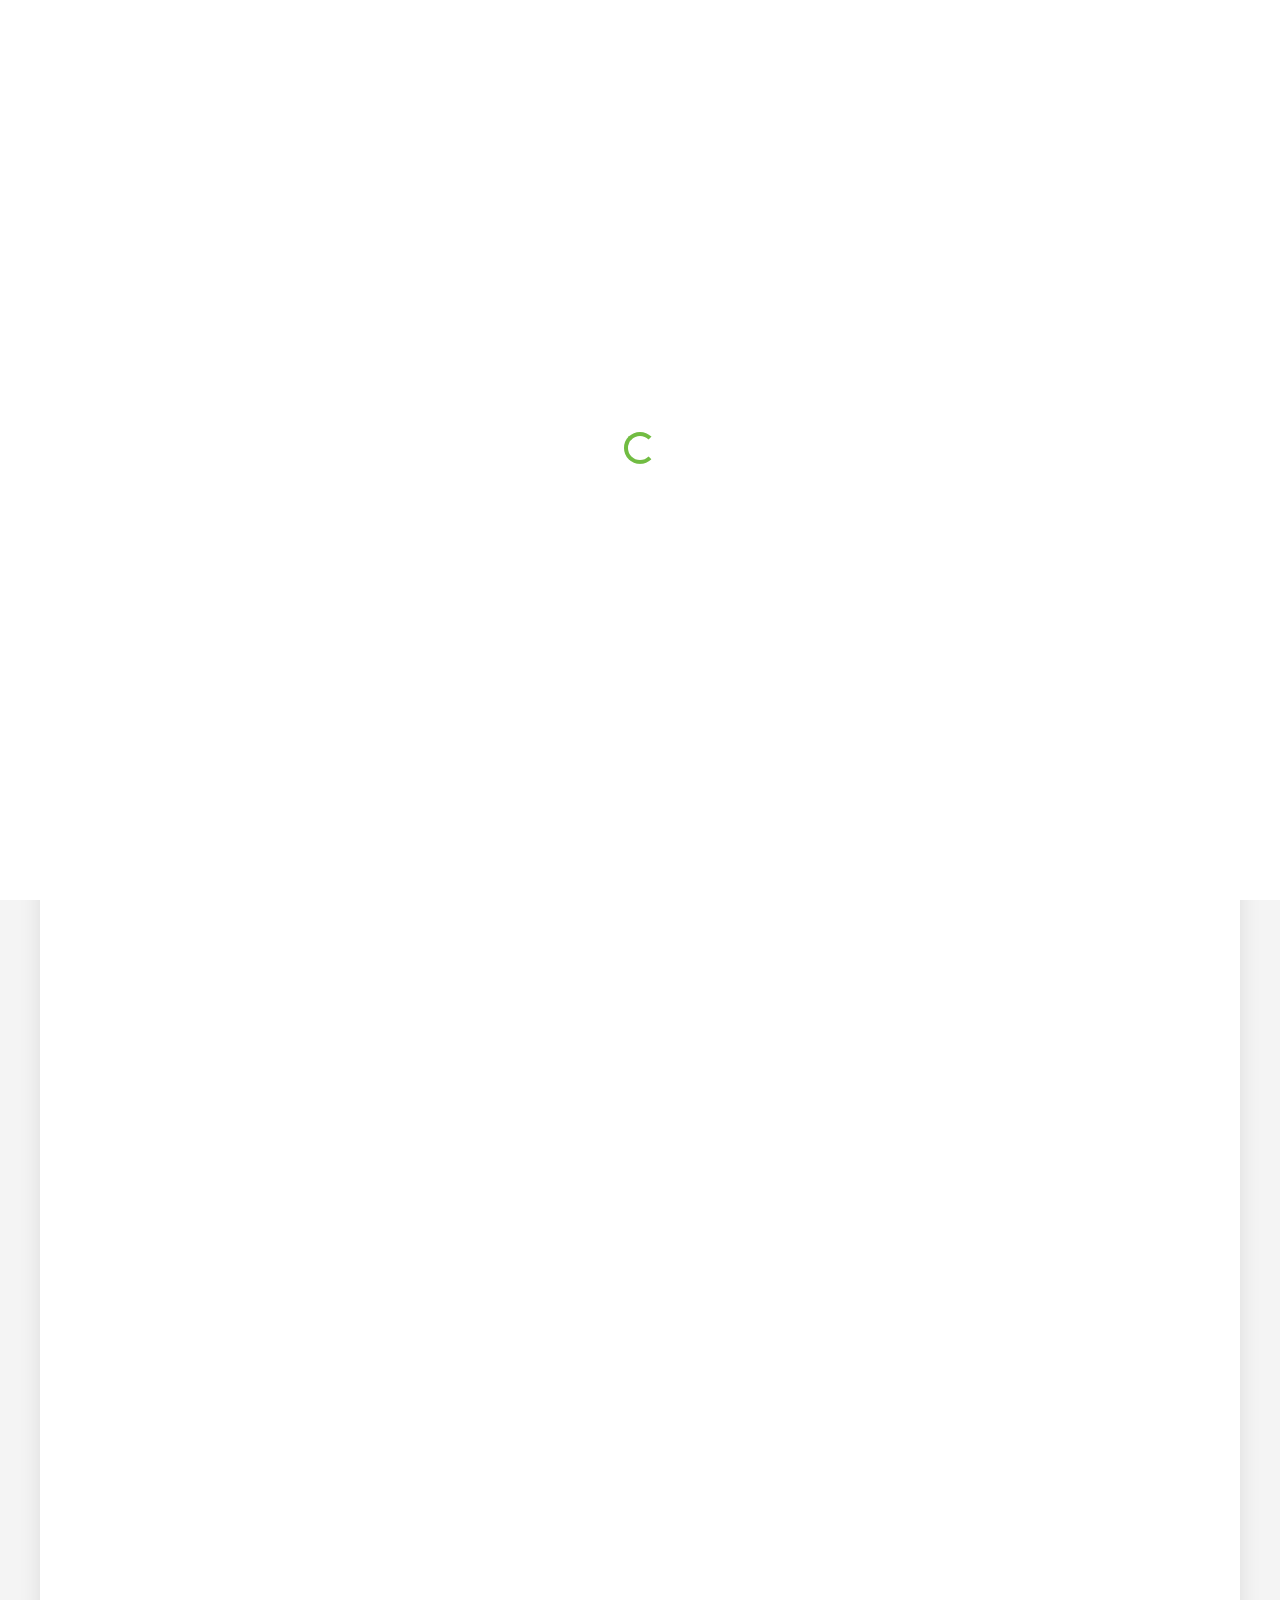
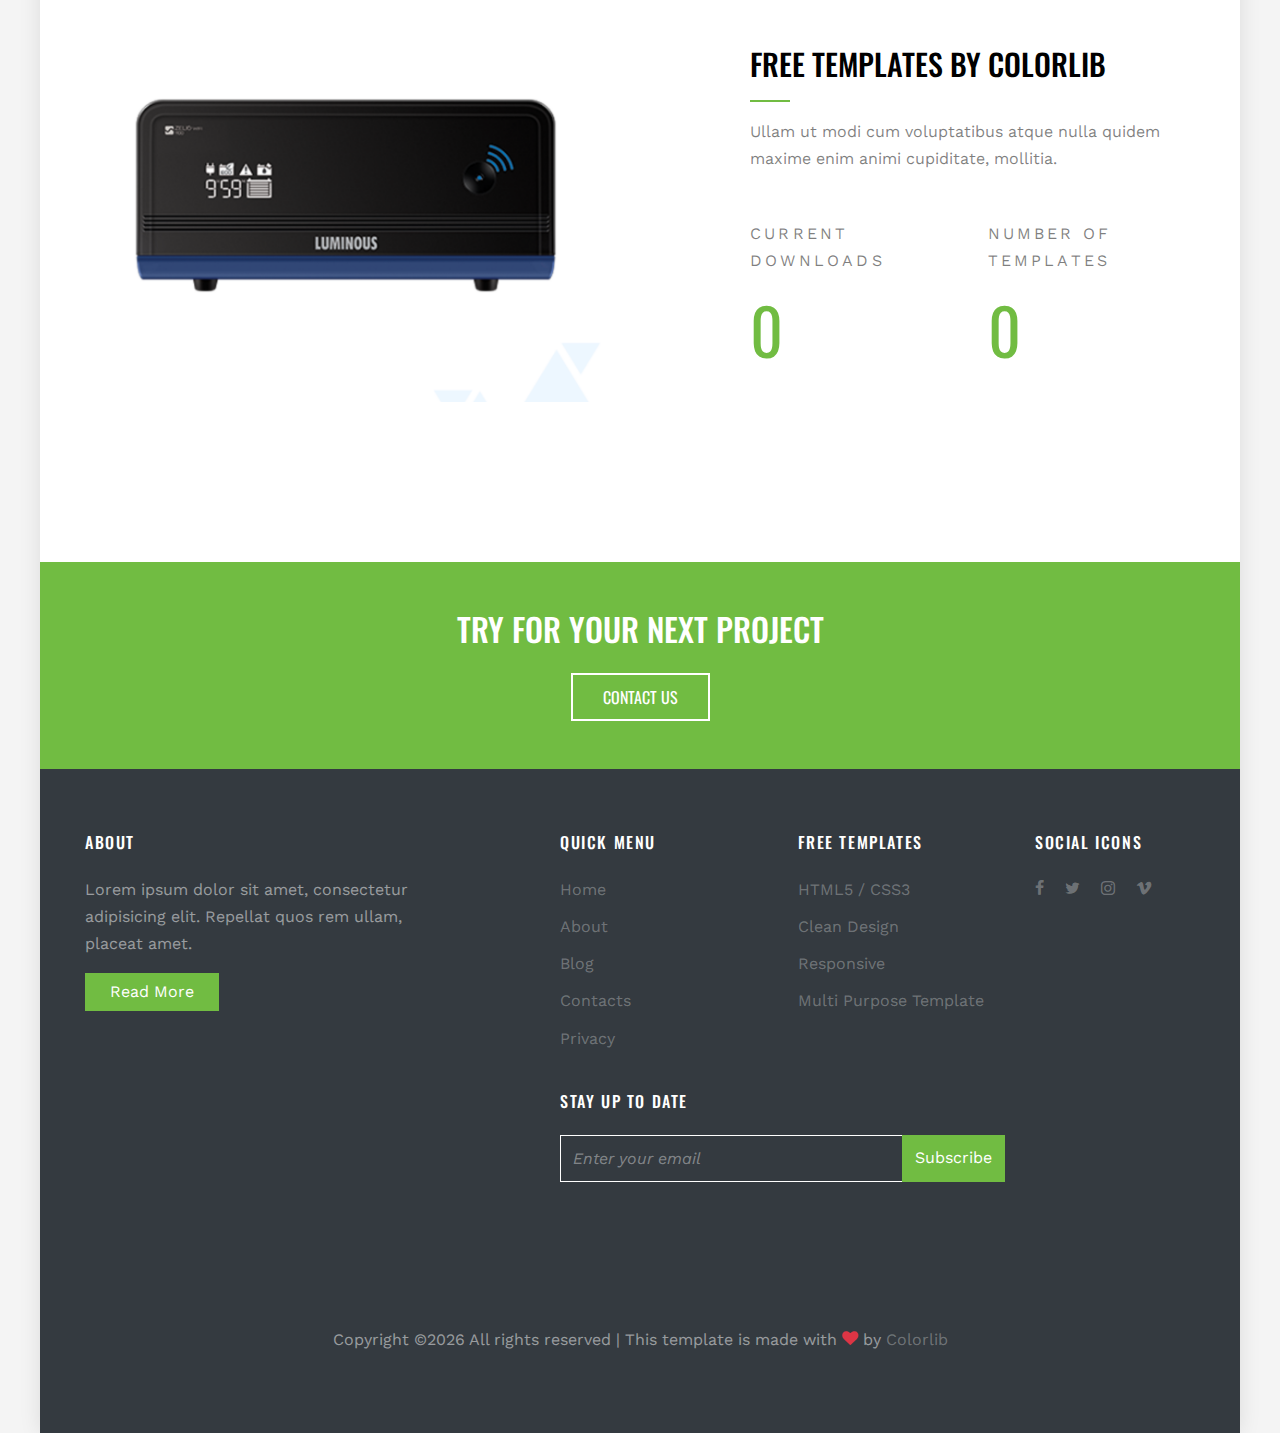
<file: services.html>
<!DOCTYPE html>
<html lang="en">
  <head>
    <title>Neos &mdash; Website Template by Colorlib</title>
    <meta charset="utf-8">
    <meta name="viewport" content="width=device-width, initial-scale=1, shrink-to-fit=no">


    <link href="https://fonts.googleapis.com/css?family=Oswald:400,700|Work+Sans:300,400,700" rel="stylesheet">
    <link rel="stylesheet" href="fonts/icomoon/style.css">

    <link rel="stylesheet" href="css/bootstrap.min.css">
    <link rel="stylesheet" href="css/magnific-popup.css">
    <link rel="stylesheet" href="css/jquery-ui.css">
    <link rel="stylesheet" href="css/owl.carousel.min.css">
    <link rel="stylesheet" href="css/owl.theme.default.min.css">
    <link rel="stylesheet" href="css/bootstrap-datepicker.css">
    <link rel="stylesheet" href="css/animate.css">    
    
    <link rel="stylesheet" href="fonts/flaticon/font/flaticon.css">
  
    <link rel="stylesheet" href="css/aos.css">

    <link rel="stylesheet" href="css/style.css">
    
  </head>
  <body>
  
  <div id="overlayer"></div>
  <div class="loader">
    <div class="spinner-border text-primary" role="status">
      <span class="sr-only">Loading...</span>
    </div>
  </div>

  <div class="site-wrap">

    

    <div class="site-mobile-menu">
      <div class="site-mobile-menu-header">
        <div class="site-mobile-menu-close mt-3">
          <span class="icon-close2 js-menu-toggle"></span>
        </div>
      </div>
      <div class="site-mobile-menu-body"></div>
    </div> <!-- .site-mobile-menu -->
    
    
    <div class="site-navbar-wrap js-site-navbar bg-white">
      
      <div class="container">
        <div class="site-navbar bg-light">
          <div class="row align-items-center">
            <div class="col-2">
              <h2 class="mb-0 site-logo"><a href="index.html" class="font-weight-bold text-uppercase">Neos</a></h2>
            </div>
            <div class="col-10">
              <nav class="site-navigation text-right" role="navigation">
                <div class="container">
                  <div class="d-inline-block d-lg-none ml-md-0 mr-auto py-3"><a href="#" class="site-menu-toggle js-menu-toggle text-black"><span class="icon-menu h3"></span></a></div>

                  <ul class="site-menu js-clone-nav d-none d-lg-block">
                    <li><a href="index.html">Home</a></li>
                    <li class="has-children">
                      <a href="about.html">About</a>
                      <ul class="dropdown arrow-top">
                        <li><a href="testimonials.html">Testimonials</a></li>
                        <li><a href="gallery.html">Gallery</a></li>
                        <li><a href="faq.html">FAQ</a></li>
                        <li><a href="why-choose-us.html">Why Choose Us</a></li>
                        <li class="has-children">
                          <a href="#">Sub Menus</a>
                          <ul class="dropdown">
                            <li><a href="testimonials.html">Testimonials</a></li>
                            <li><a href="gallery.html">Gallery</a></li>
                            <li><a href="why-choose-us.html">Why Choose Us</a></li>
                          </ul>
                        </li>
                      </ul>
                    </li>
                    <li class="active"><a href="services.html">Services</a></li>
                    <li><a href="blog.html">Blog</a></li>
                    <li><a href="contact.html">Contact</a></li>
                    <li><a href="contact.html"><span class="d-inline-block bg-primary text-white btn btn-primary">Get Started</span></a></li>
                  </ul>
                </div>
              </nav>
            </div>
          </div>
        </div>
      </div>
    </div>
  
    <div class="site-blocks-cover inner-page overlay" style="background-image: url(images/hero_2.jpg);" data-aos="fade" data-stellar-background-ratio="0.5">
      <div class="row align-items-center justify-content-center">
        <div class="col-md-5 text-center" data-aos="fade">
          <h1 class="text-uppercase">Services</h1>
          <span class="caption d-block text-white">Free Templates by<a href="#">Colorlib</a></span>
        </div>
      </div>
    </div>  

    <div class="slant-1"></div>

    
    
  <div class="site-section first-section">
      <div class="container">
        <div class="row mb-5">
          <div class="col-md-12 text-center" data-aos="fade">
            <span class="caption d-block mb-2 font-secondary font-weight-bold">Outstanding Services</span>
            <h2 class="site-section-heading text-uppercase text-center font-secondary">Love Us Colorlib</h2>
          </div>
        </div>
        <div class="row border-responsive">
          <div class="col-md-6 col-lg-4 mb-4 mb-lg-4 border-right" data-aos="fade-up" data-aos-delay="">
            <div class="text-center">
              <span class="flaticon-money-bag-with-dollar-symbol display-4 d-block mb-3 text-primary"></span>
              <h3 class="text-uppercase h4 mb-3">Increase Revenue</h3>
              <p>Lorem ipsum dolor sit amet, consectetur adipisicing elit. Eaque, nobis?</p>
            </div>
          </div>
          <div class="col-md-6 col-lg-4 mb-4 mb-lg-4 border-right" data-aos="fade-up" data-aos-delay="100">
            <div class="text-center">
              <span class="flaticon-bar-chart display-4 d-block mb-3 text-primary"></span>
              <h3 class="text-uppercase h4 mb-3">Analytics</h3>
              <p>Lorem ipsum dolor sit amet, consectetur adipisicing elit. Eaque, nobis?</p>
            </div>
          </div>
          <div class="col-md-6 col-lg-4 mb-4 mb-lg-4" data-aos="fade-up" data-aos-delay="200">
            <div class="text-center">
              <span class="flaticon-medal display-4 d-block mb-3 text-primary"></span>
              <h3 class="text-uppercase h4 mb-3">3 Years Experience</h3>
              <p>Lorem ipsum dolor sit amet, consectetur adipisicing elit. Eaque, nobis?</p>
            </div>
          </div>
          <div class="col-md-6 col-lg-4 mb-4 mb-lg-4 border-right" data-aos="fade-up" data-aos-delay="">
            <div class="text-center">
              <span class="flaticon-box display-4 d-block mb-3 text-primary"></span>
              <h3 class="text-uppercase h4 mb-3">Free Package</h3>
              <p>Lorem ipsum dolor sit amet, consectetur adipisicing elit. Eaque, nobis?</p>
            </div>
          </div>

          <div class="col-md-6 col-lg-4 mb-4 mb-lg-4 border-right" data-aos="fade-up" data-aos-delay="100">
            <div class="text-center">
              <span class="flaticon-medal display-4 d-block mb-3 text-primary"></span>
              <h3 class="text-uppercase h4 mb-3">3 Years Experience</h3>
              <p>Lorem ipsum dolor sit amet, consectetur adipisicing elit. Eaque, nobis?</p>
            </div>
          </div>
          <div class="col-md-6 col-lg-4 mb-4 mb-lg-4" data-aos="fade-up" data-aos-delay="200">
            <div class="text-center">
              <span class="flaticon-box display-4 d-block mb-3 text-primary"></span>
              <h3 class="text-uppercase h4 mb-3">Free Package</h3>
              <p>Lorem ipsum dolor sit amet, consectetur adipisicing elit. Eaque, nobis?</p>
            </div>
          </div>
        </div>
      </div>
    </div>

  
    <div class="site-section section-counter">
      <div class="container">
        <div class="row">
          <div class="col-lg-6">
            <p class="mb-5"><img src="images/img_1.jpg" alt="Image" class="img-fluid"></p>
          </div>
          <div class="col-lg-5 ml-auto">
            <h2 class="site-section-heading mb-3 font-secondary text-uppercase">Free Templates By Colorlib</h2>
            <p class="mb-5">Ullam ut modi cum voluptatibus atque nulla quidem maxime enim animi cupiditate, mollitia. </p>

            <div class="row">
              <div class="col-lg-6">
                <div class="counter">
                  <span class="caption">Current Downloads</span>
                  <span class="number" data-number="49020">0</span>
                </div>
              </div>
              <div class="col-lg-6">
                <div class="counter">
                  <span class="caption">Number of Templates</span>
                  <span class="number" data-number="275">0</span>
                </div>
              </div>
            </div>
            
          </div>
        </div>
      </div>
    </div>

    

    <div class="py-5 bg-primary">
      <div class="container">
        <div class="row align-items-center justify-content-center">
          <div class="col-md-6 text-center mb-3 mb-md-0">
            <h2 class="text-uppercase text-white mb-4">Try For Your Next Project</h2>
            <a href="#" class="btn btn-bg-primary font-secondary text-uppercase">Contact Us</a>
          </div>
        </div>
      </div>
    </div>

    <footer class="site-footer bg-dark">
      <div class="container">
        

        <div class="row">
          <div class="col-md-4 mb-4 mb-md-0">
            <h3 class="footer-heading mb-4 text-white">About</h3>
            <p>Lorem ipsum dolor sit amet, consectetur adipisicing elit. Repellat quos rem ullam, placeat amet.</p>
            <p><a href="#" class="btn btn-primary text-white px-4">Read More</a></p>
          </div>
          <div class="col-md-5 mb-4 mb-md-0 ml-auto">
            <div class="row mb-4">
              <div class="col-md-6">
                <h3 class="footer-heading mb-4 text-white">Quick Menu</h3>
                  <ul class="list-unstyled">
                    <li><a href="#">Home</a></li>
                    <li><a href="#">About</a></li>
                    <li><a href="#">Blog</a></li>
                    <li><a href="#">Contacts</a></li>
                    <li><a href="#">Privacy</a></li>
                  </ul>
              </div>
              <div class="col-md-6">
                <h3 class="footer-heading mb-4 text-white">Free Templates</h3>
                  <ul class="list-unstyled">
                    <li><a href="#">HTML5 / CSS3</a></li>
                    <li><a href="#">Clean Design</a></li>
                    <li><a href="#">Responsive</a></li>
                    <li><a href="#">Multi Purpose Template</a></li>
                  </ul>
              </div>
            </div>

            <div class="row mb-5">
              <div class="col-md-12">
              <h3 class="footer-heading mb-4 text-white">Stay up to date</h3>
              <form action="#" class="d-flex footer-subscribe">
                <input type="text" class="form-control rounded-0" placeholder="Enter your email">
                <input type="submit" class="btn btn-primary rounded-0" value="Subscribe">
              </form>
            </div>
            </div>
          </div>

          
          <div class="col-md-2">
            
            <div class="row">
            <div class="col-md-12"><h3 class="footer-heading mb-4 text-white">Social Icons</h3></div>
              <div class="col-md-12">
                <p>
                  <a href="#" class="pb-2 pr-2 pl-0"><span class="icon-facebook"></span></a>
                  <a href="#" class="p-2"><span class="icon-twitter"></span></a>
                  <a href="#" class="p-2"><span class="icon-instagram"></span></a>
                  <a href="#" class="p-2"><span class="icon-vimeo"></span></a>

                </p>
              </div>
          </div>
          </div>
        </div>
        <div class="row pt-5 mt-5 text-center">
          <div class="col-md-12">
            <p>
            <!-- Link back to Colorlib can't be removed. Template is licensed under CC BY 3.0. -->
            Copyright &copy;<script>document.write(new Date().getFullYear());</script> All rights reserved | This template is made with <i class="icon-heart text-danger" aria-hidden="true"></i> by <a href="https://colorlib.com" target="_blank" >Colorlib</a>
            <!-- Link back to Colorlib can't be removed. Template is licensed under CC BY 3.0. -->
            </p>

            
          </div>
          
        </div>
      </div>
    </footer>
  </div>

  <script src="js/jquery-3.3.1.min.js"></script>
  <script src="js/jquery-migrate-3.0.1.min.js"></script>
  <script src="js/jquery-ui.js"></script>
  <script src="js/popper.min.js"></script>
  <script src="js/bootstrap.min.js"></script>
  <script src="js/owl.carousel.min.js"></script>
  <script src="js/jquery.stellar.min.js"></script>

  <script src="js/jquery.waypoints.min.js"></script>
  <script src="js/jquery.animateNumber.min.js"></script>
  <script src="js/aos.js"></script>

  <script src="js/main.js"></script>

  
  </body>
</html>
</file>
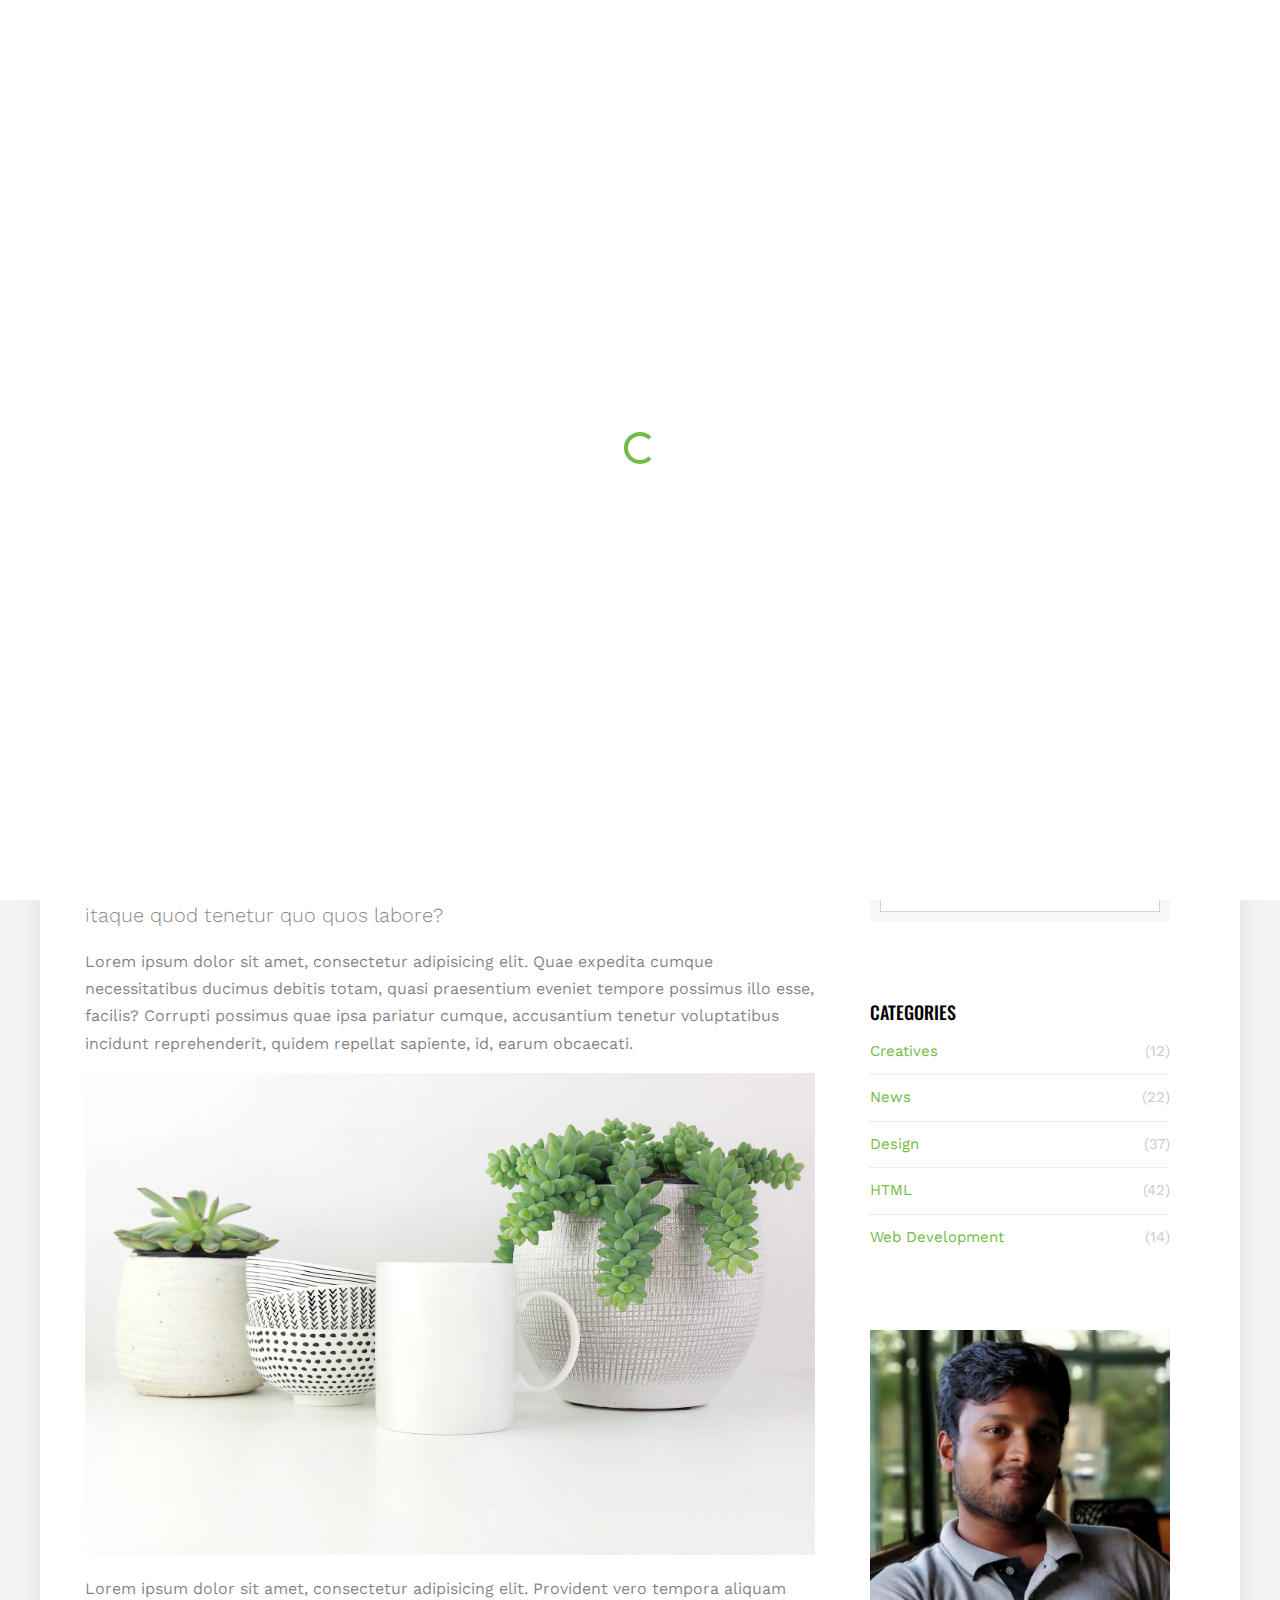
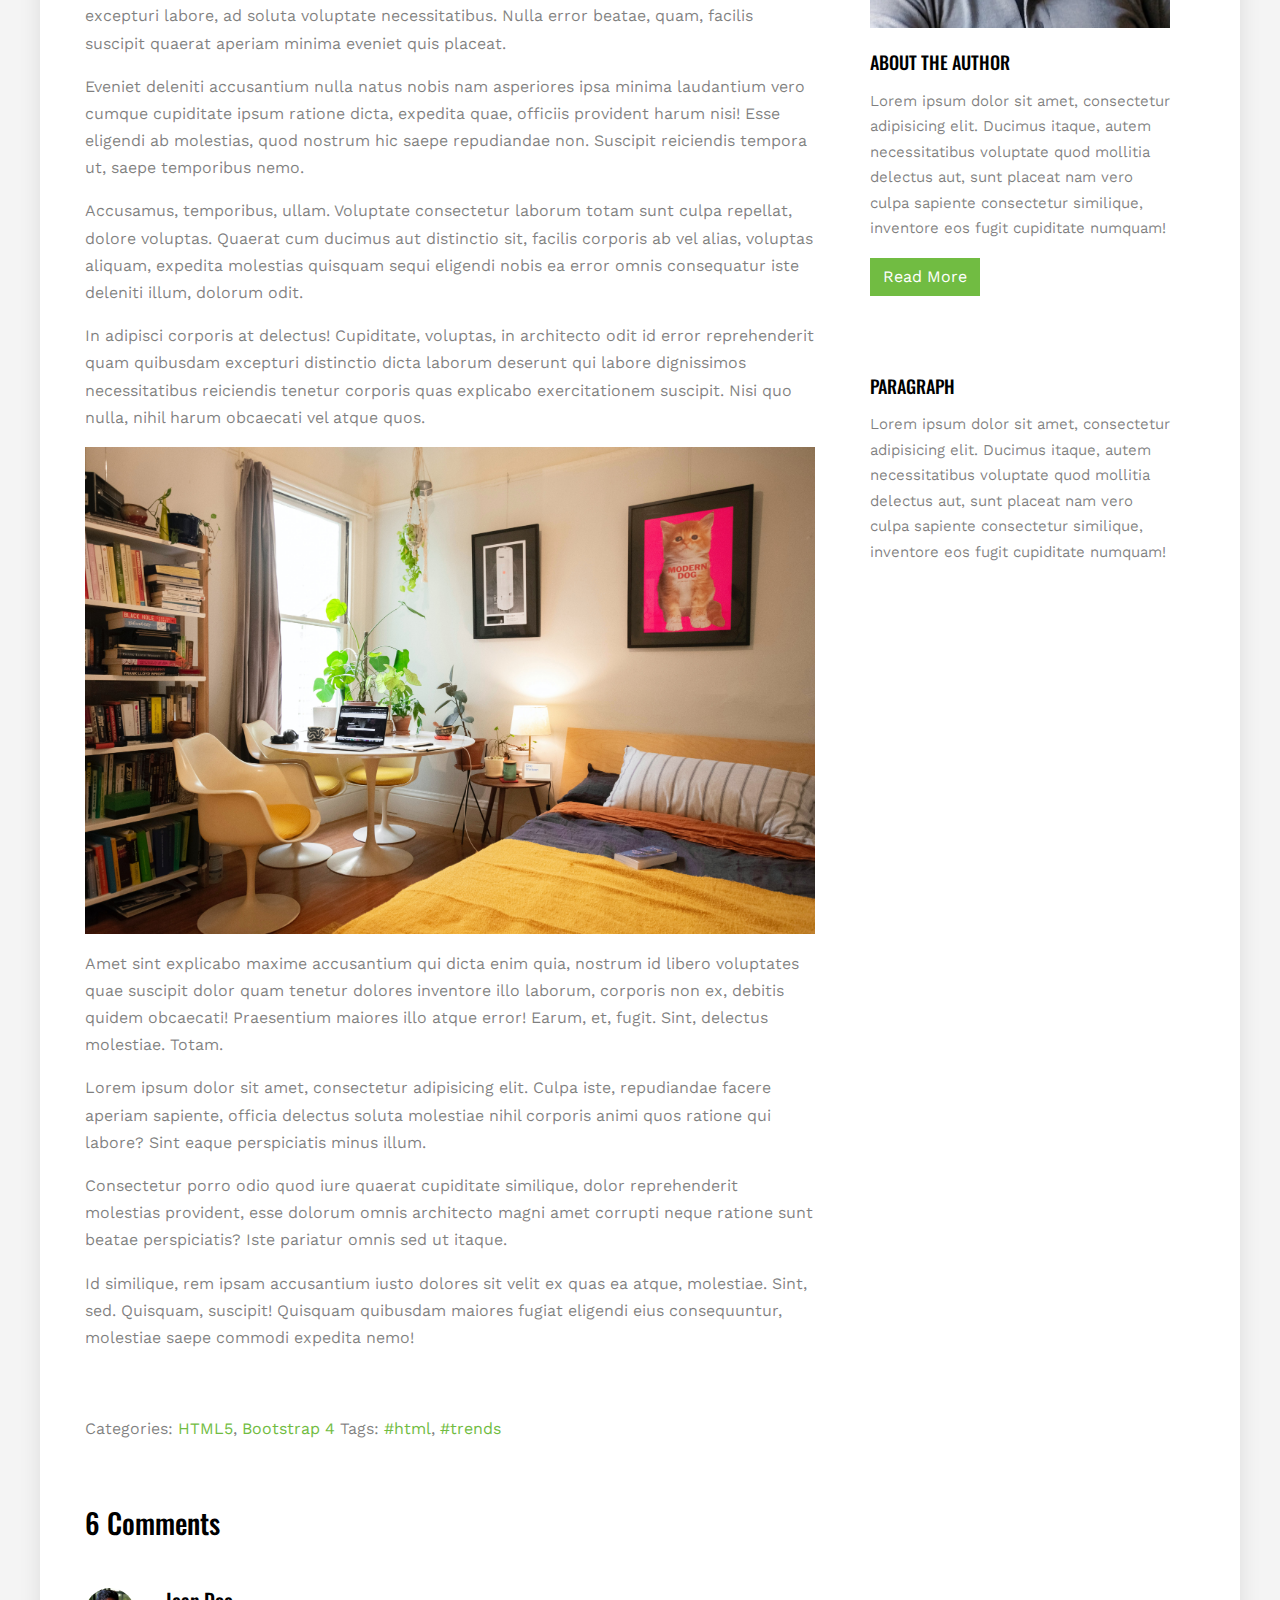
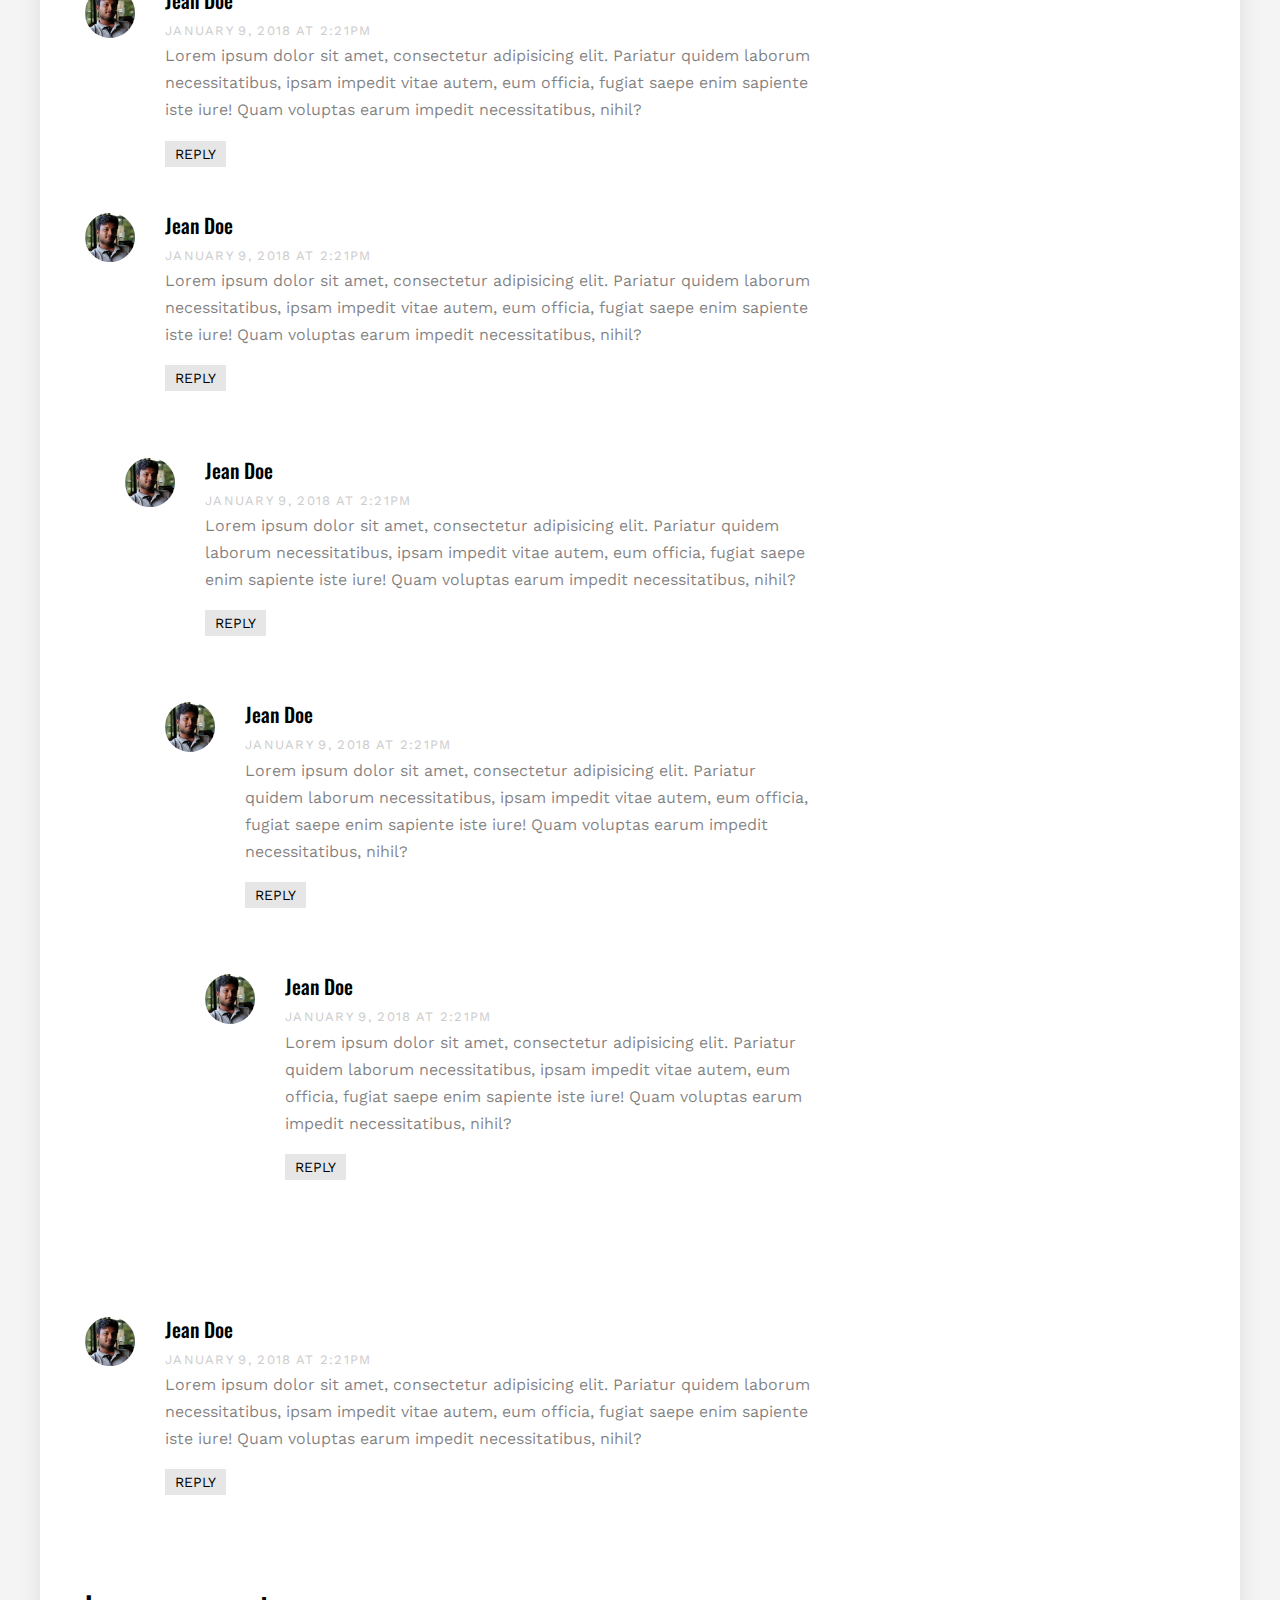
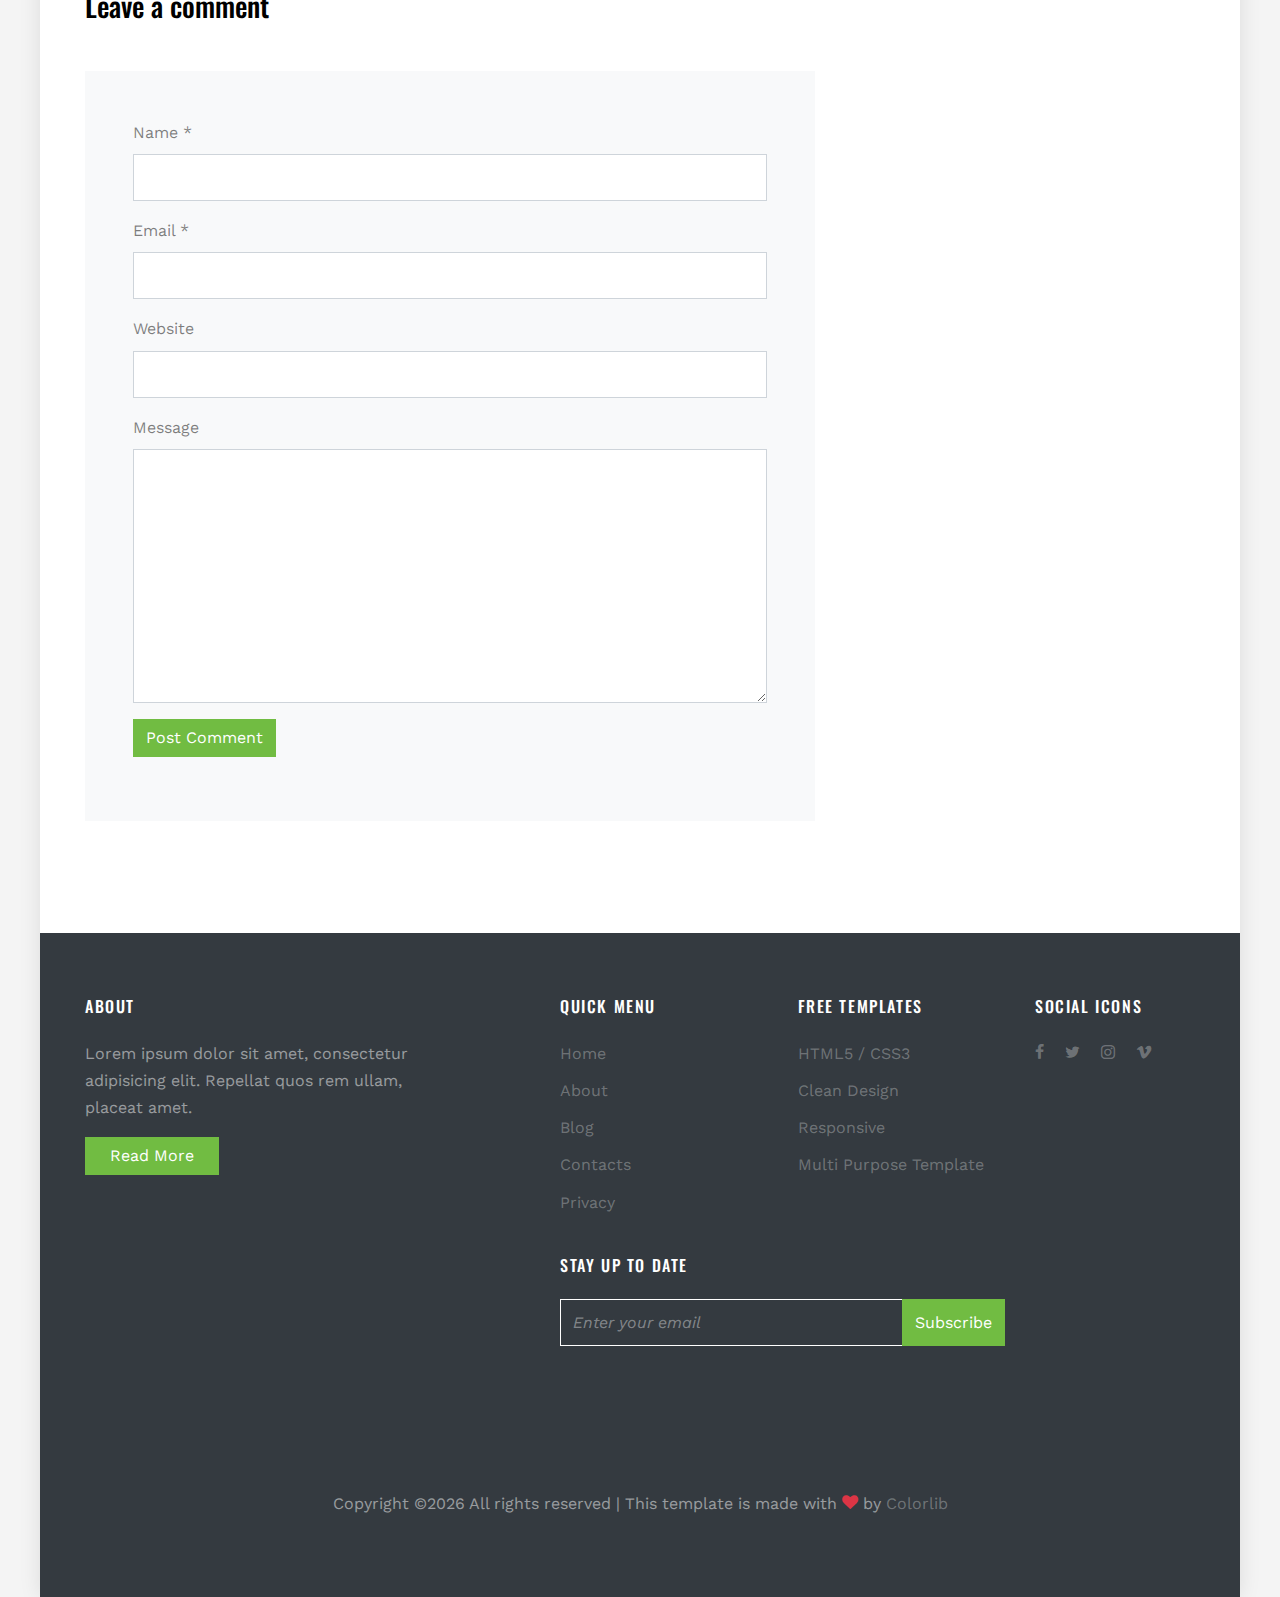
<file: single.html>
<!DOCTYPE html>
<html lang="en">
  <head>
    <title>Neos &mdash; Website Template by Colorlib</title>
    <meta charset="utf-8">
    <meta name="viewport" content="width=device-width, initial-scale=1, shrink-to-fit=no">

    <link href="https://fonts.googleapis.com/css?family=Oswald:400,700|Work+Sans:300,400,700" rel="stylesheet">
    <link rel="stylesheet" href="fonts/icomoon/style.css">

    <link rel="stylesheet" href="css/bootstrap.min.css">
    <link rel="stylesheet" href="css/magnific-popup.css">
    <link rel="stylesheet" href="css/jquery-ui.css">
    <link rel="stylesheet" href="css/owl.carousel.min.css">
    <link rel="stylesheet" href="css/owl.theme.default.min.css">
    <link rel="stylesheet" href="css/bootstrap-datepicker.css">
    <link rel="stylesheet" href="css/animate.css">    
    
    <link rel="stylesheet" href="fonts/flaticon/font/flaticon.css">
  
    <link rel="stylesheet" href="css/aos.css">

    <link rel="stylesheet" href="css/style.css">
    
  </head>
  <body>
  
  <div id="overlayer"></div>
  <div class="loader">
    <div class="spinner-border text-primary" role="status">
      <span class="sr-only">Loading...</span>
    </div>
  </div>

  <div class="site-wrap">

    

    <div class="site-mobile-menu">
      <div class="site-mobile-menu-header">
        <div class="site-mobile-menu-close mt-3">
          <span class="icon-close2 js-menu-toggle"></span>
        </div>
      </div>
      <div class="site-mobile-menu-body"></div>
    </div> <!-- .site-mobile-menu -->
    
    
    <div class="site-navbar-wrap js-site-navbar bg-white">
      
      <div class="container">
        <div class="site-navbar bg-light">
          <div class="row align-items-center">
            <div class="col-2">
              <h2 class="mb-0 site-logo"><a href="index.html" class="font-weight-bold text-uppercase">Neos</a></h2>
            </div>
            <div class="col-10">
              <nav class="site-navigation text-right" role="navigation">
                <div class="container">
                  <div class="d-inline-block d-lg-none ml-md-0 mr-auto py-3"><a href="#" class="site-menu-toggle js-menu-toggle text-black"><span class="icon-menu h3"></span></a></div>

                  <ul class="site-menu js-clone-nav d-none d-lg-block">
                    <li><a href="index.html">Home</a></li>
                    <li class="has-children">
                      <a href="about.html">About</a>
                      <ul class="dropdown arrow-top">
                        <li><a href="testimonials.html">Testimonials</a></li>
                        <li><a href="gallery.html">Gallery</a></li>
                        <li><a href="faq.html">FAQ</a></li>
                        <li><a href="why-choose-us.html">Why Choose Us</a></li>
                        <li class="has-children">
                          <a href="#">Sub Menus</a>
                          <ul class="dropdown">
                            <li><a href="testimonials.html">Testimonials</a></li>
                            <li><a href="gallery.html">Gallery</a></li>
                            <li><a href="why-choose-us.html">Why Choose Us</a></li>
                          </ul>
                        </li>
                      </ul>
                    </li>
                    <li><a href="services.html">Services</a></li>
                    <li class="active"><a href="blog.html">Blog</a></li>
                    <li><a href="contact.html">Contact</a></li>
                    <li><a href="contact.html"><span class="d-inline-block bg-primary text-white btn btn-primary">Get Started</span></a></li>
                  </ul>
                </div>
              </nav>
            </div>
          </div>
        </div>
      </div>
    </div>
  
    <div class="site-blocks-cover inner-page overlay" style="background-image: url(images/hero_2.jpg);" data-aos="fade" data-stellar-background-ratio="0.5">
      <div class="row align-items-center justify-content-center">
        <div class="col-md-12 text-center" data-aos="fade">
          <h1 class="text-uppercase">Single Blog Posts</h1>
          <span class="caption d-block text-white">April 1, 2019 &bullet; Posted By <a href="#">Admin</a></span>
        </div>
      </div>
    </div>  

    <div class="slant-1"></div>

    
    
  <div class="site-section first-section">
      <div class="container">
        <div class="row">
          <div class="col-md-8 blog-content">
            <p class="lead">Lorem ipsum dolor sit amet, consectetur adipisicing elit. Assumenda nihil aspernatur nemo sunt, qui, harum repudiandae quisquam eaque dolore itaque quod tenetur quo quos labore?</p>
            <p>Lorem ipsum dolor sit amet, consectetur adipisicing elit. Quae expedita cumque necessitatibus ducimus debitis totam, quasi praesentium eveniet tempore possimus illo esse, facilis? Corrupti possimus quae ipsa pariatur cumque, accusantium tenetur voluptatibus incidunt reprehenderit, quidem repellat sapiente, id, earum obcaecati.</p>
            <p><img src="images/hero_2.jpg" alt="Image" class="img-fluid"></p>

            <blockquote><p>Lorem ipsum dolor sit amet, consectetur adipisicing elit. Provident vero tempora aliquam excepturi labore, ad soluta voluptate necessitatibus. Nulla error beatae, quam, facilis suscipit quaerat aperiam minima eveniet quis placeat.</p></blockquote>

            <p>Eveniet deleniti accusantium nulla natus nobis nam asperiores ipsa minima laudantium vero cumque cupiditate ipsum ratione dicta, expedita quae, officiis provident harum nisi! Esse eligendi ab molestias, quod nostrum hic saepe repudiandae non. Suscipit reiciendis tempora ut, saepe temporibus nemo.</p>
            <p>Accusamus, temporibus, ullam. Voluptate consectetur laborum totam sunt culpa repellat, dolore voluptas. Quaerat cum ducimus aut distinctio sit, facilis corporis ab vel alias, voluptas aliquam, expedita molestias quisquam sequi eligendi nobis ea error omnis consequatur iste deleniti illum, dolorum odit.</p>
            <p>In adipisci corporis at delectus! Cupiditate, voluptas, in architecto odit id error reprehenderit quam quibusdam excepturi distinctio dicta laborum deserunt qui labore dignissimos necessitatibus reiciendis tenetur corporis quas explicabo exercitationem suscipit. Nisi quo nulla, nihil harum obcaecati vel atque quos.</p>
            <p><img src="images/hero_1.jpg" alt="Image" class="img-fluid"></p>
            <p>Amet sint explicabo maxime accusantium qui dicta enim quia, nostrum id libero voluptates quae suscipit dolor quam tenetur dolores inventore illo laborum, corporis non ex, debitis quidem obcaecati! Praesentium maiores illo atque error! Earum, et, fugit. Sint, delectus molestiae. Totam.</p>

            <p>Lorem ipsum dolor sit amet, consectetur adipisicing elit. Culpa iste, repudiandae facere aperiam sapiente, officia delectus soluta molestiae nihil corporis animi quos ratione qui labore? Sint eaque perspiciatis minus illum.</p>
            <p>Consectetur porro odio quod iure quaerat cupiditate similique, dolor reprehenderit molestias provident, esse dolorum omnis architecto magni amet corrupti neque ratione sunt beatae perspiciatis? Iste pariatur omnis sed ut itaque.</p>
            <p>Id similique, rem ipsam accusantium iusto dolores sit velit ex quas ea atque, molestiae. Sint, sed. Quisquam, suscipit! Quisquam quibusdam maiores fugiat eligendi eius consequuntur, molestiae saepe commodi expedita nemo!</p>
            <div class="pt-5">
              <p>Categories:  <a href="#">HTML5</a>, <a href="#">Bootstrap 4</a>  Tags: <a href="#">#html</a>, <a href="#">#trends</a></p>
            </div>


            <div class="pt-5">
              <h3 class="mb-5">6 Comments</h3>
              <ul class="comment-list">
                <li class="comment">
                  <div class="vcard bio">
                    <img src="images/person_1.jpg" alt="Image placeholder">
                  </div>
                  <div class="comment-body">
                    <h3>Jean Doe</h3>
                    <div class="meta">January 9, 2018 at 2:21pm</div>
                    <p>Lorem ipsum dolor sit amet, consectetur adipisicing elit. Pariatur quidem laborum necessitatibus, ipsam impedit vitae autem, eum officia, fugiat saepe enim sapiente iste iure! Quam voluptas earum impedit necessitatibus, nihil?</p>
                    <p><a href="#" class="reply">Reply</a></p>
                  </div>
                </li>

                <li class="comment">
                  <div class="vcard bio">
                    <img src="images/person_1.jpg" alt="Image placeholder">
                  </div>
                  <div class="comment-body">
                    <h3>Jean Doe</h3>
                    <div class="meta">January 9, 2018 at 2:21pm</div>
                    <p>Lorem ipsum dolor sit amet, consectetur adipisicing elit. Pariatur quidem laborum necessitatibus, ipsam impedit vitae autem, eum officia, fugiat saepe enim sapiente iste iure! Quam voluptas earum impedit necessitatibus, nihil?</p>
                    <p><a href="#" class="reply">Reply</a></p>
                  </div>

                  <ul class="children">
                    <li class="comment">
                      <div class="vcard bio">
                        <img src="images/person_1.jpg" alt="Image placeholder">
                      </div>
                      <div class="comment-body">
                        <h3>Jean Doe</h3>
                        <div class="meta">January 9, 2018 at 2:21pm</div>
                        <p>Lorem ipsum dolor sit amet, consectetur adipisicing elit. Pariatur quidem laborum necessitatibus, ipsam impedit vitae autem, eum officia, fugiat saepe enim sapiente iste iure! Quam voluptas earum impedit necessitatibus, nihil?</p>
                        <p><a href="#" class="reply">Reply</a></p>
                      </div>


                      <ul class="children">
                        <li class="comment">
                          <div class="vcard bio">
                            <img src="images/person_1.jpg" alt="Image placeholder">
                          </div>
                          <div class="comment-body">
                            <h3>Jean Doe</h3>
                            <div class="meta">January 9, 2018 at 2:21pm</div>
                            <p>Lorem ipsum dolor sit amet, consectetur adipisicing elit. Pariatur quidem laborum necessitatibus, ipsam impedit vitae autem, eum officia, fugiat saepe enim sapiente iste iure! Quam voluptas earum impedit necessitatibus, nihil?</p>
                            <p><a href="#" class="reply">Reply</a></p>
                          </div>

                            <ul class="children">
                              <li class="comment">
                                <div class="vcard bio">
                                  <img src="images/person_1.jpg" alt="Image placeholder">
                                </div>
                                <div class="comment-body">
                                  <h3>Jean Doe</h3>
                                  <div class="meta">January 9, 2018 at 2:21pm</div>
                                  <p>Lorem ipsum dolor sit amet, consectetur adipisicing elit. Pariatur quidem laborum necessitatibus, ipsam impedit vitae autem, eum officia, fugiat saepe enim sapiente iste iure! Quam voluptas earum impedit necessitatibus, nihil?</p>
                                  <p><a href="#" class="reply">Reply</a></p>
                                </div>
                              </li>
                            </ul>
                        </li>
                      </ul>
                    </li>
                  </ul>
                </li>

                <li class="comment">
                  <div class="vcard bio">
                    <img src="images/person_1.jpg" alt="Image placeholder">
                  </div>
                  <div class="comment-body">
                    <h3>Jean Doe</h3>
                    <div class="meta">January 9, 2018 at 2:21pm</div>
                    <p>Lorem ipsum dolor sit amet, consectetur adipisicing elit. Pariatur quidem laborum necessitatibus, ipsam impedit vitae autem, eum officia, fugiat saepe enim sapiente iste iure! Quam voluptas earum impedit necessitatibus, nihil?</p>
                    <p><a href="#" class="reply">Reply</a></p>
                  </div>
                </li>
              </ul>
              <!-- END comment-list -->
              
              <div class="comment-form-wrap pt-5">
                <h3 class="mb-5">Leave a comment</h3>
                <form action="#" class="p-5 bg-light">
                  <div class="form-group">
                    <label for="name">Name *</label>
                    <input type="text" class="form-control" id="name">
                  </div>
                  <div class="form-group">
                    <label for="email">Email *</label>
                    <input type="email" class="form-control" id="email">
                  </div>
                  <div class="form-group">
                    <label for="website">Website</label>
                    <input type="url" class="form-control" id="website">
                  </div>

                  <div class="form-group">
                    <label for="message">Message</label>
                    <textarea name="" id="message" cols="30" rows="10" class="form-control"></textarea>
                  </div>
                  <div class="form-group">
                    <input type="submit" value="Post Comment" class="btn btn-primary text-white">
                  </div>

                </form>
              </div>
            </div>

          </div>
          <div class="col-md-4 sidebar">
            <div class="sidebar-box">
              <form action="#" class="search-form">
                <div class="form-group">
                  <span class="icon fa fa-search"></span>
                  <input type="text" class="form-control" placeholder="Type a keyword and hit enter">
                </div>
              </form>
            </div>
            <div class="sidebar-box">
              <div class="categories">
                <h3 class="text-uppercase">Categories</h3>
                <li><a href="#">Creatives <span>(12)</span></a></li>
                <li><a href="#">News <span>(22)</span></a></li>
                <li><a href="#">Design <span>(37)</span></a></li>
                <li><a href="#">HTML <span>(42)</span></a></li>
                <li><a href="#">Web Development <span>(14)</span></a></li>
              </div>
            </div>
            <div class="sidebar-box">
              <img src="images/person_1.jpg" alt="Image placeholder" class="img-fluid mb-4">
              <h3 class="text-uppercase">About The Author</h3>
              <p>Lorem ipsum dolor sit amet, consectetur adipisicing elit. Ducimus itaque, autem necessitatibus voluptate quod mollitia delectus aut, sunt placeat nam vero culpa sapiente consectetur similique, inventore eos fugit cupiditate numquam!</p>
              <p><a href="#" class="btn btn-primary text-white">Read More</a></p>
            </div>

            <div class="sidebar-box">
              <h3 class="text-uppercase">Paragraph</h3>
              <p>Lorem ipsum dolor sit amet, consectetur adipisicing elit. Ducimus itaque, autem necessitatibus voluptate quod mollitia delectus aut, sunt placeat nam vero culpa sapiente consectetur similique, inventore eos fugit cupiditate numquam!</p>
            </div>
          </div>
        </div>
      </div>
    </div>

    <footer class="site-footer bg-dark">
      <div class="container">
        

        <div class="row">
          <div class="col-md-4 mb-4 mb-md-0">
            <h3 class="footer-heading mb-4 text-white">About</h3>
            <p>Lorem ipsum dolor sit amet, consectetur adipisicing elit. Repellat quos rem ullam, placeat amet.</p>
            <p><a href="#" class="btn btn-primary text-white px-4">Read More</a></p>
          </div>
          <div class="col-md-5 mb-4 mb-md-0 ml-auto">
            <div class="row mb-4">
              <div class="col-md-6">
                <h3 class="footer-heading mb-4 text-white">Quick Menu</h3>
                  <ul class="list-unstyled">
                    <li><a href="#">Home</a></li>
                    <li><a href="#">About</a></li>
                    <li><a href="#">Blog</a></li>
                    <li><a href="#">Contacts</a></li>
                    <li><a href="#">Privacy</a></li>
                  </ul>
              </div>
              <div class="col-md-6">
                <h3 class="footer-heading mb-4 text-white">Free Templates</h3>
                  <ul class="list-unstyled">
                    <li><a href="#">HTML5 / CSS3</a></li>
                    <li><a href="#">Clean Design</a></li>
                    <li><a href="#">Responsive</a></li>
                    <li><a href="#">Multi Purpose Template</a></li>
                  </ul>
              </div>
            </div>

            <div class="row mb-5">
              <div class="col-md-12">
              <h3 class="footer-heading mb-4 text-white">Stay up to date</h3>
              <form action="#" class="d-flex footer-subscribe">
                <input type="text" class="form-control rounded-0" placeholder="Enter your email">
                <input type="submit" class="btn btn-primary rounded-0" value="Subscribe">
              </form>
            </div>
            </div>
          </div>

          
          <div class="col-md-2">
            
            <div class="row">
            <div class="col-md-12"><h3 class="footer-heading mb-4 text-white">Social Icons</h3></div>
              <div class="col-md-12">
                <p>
                  <a href="#" class="pb-2 pr-2 pl-0"><span class="icon-facebook"></span></a>
                  <a href="#" class="p-2"><span class="icon-twitter"></span></a>
                  <a href="#" class="p-2"><span class="icon-instagram"></span></a>
                  <a href="#" class="p-2"><span class="icon-vimeo"></span></a>

                </p>
              </div>
          </div>
          </div>
        </div>
        <div class="row pt-5 mt-5 text-center">
          <div class="col-md-12">
            <p>
            <!-- Link back to Colorlib can't be removed. Template is licensed under CC BY 3.0. -->
            Copyright &copy;<script>document.write(new Date().getFullYear());</script> All rights reserved | This template is made with <i class="icon-heart text-danger" aria-hidden="true"></i> by <a href="https://colorlib.com" target="_blank" >Colorlib</a>
            <!-- Link back to Colorlib can't be removed. Template is licensed under CC BY 3.0. -->
            </p>

            
          </div>
          
        </div>
      </div>
    </footer>
  </div>

  <script src="js/jquery-3.3.1.min.js"></script>
  <script src="js/jquery-migrate-3.0.1.min.js"></script>
  <script src="js/jquery-ui.js"></script>
  <script src="js/popper.min.js"></script>
  <script src="js/bootstrap.min.js"></script>
  <script src="js/owl.carousel.min.js"></script>
  <script src="js/jquery.stellar.min.js"></script>

  <script src="js/jquery.waypoints.min.js"></script>
  <script src="js/jquery.animateNumber.min.js"></script>
  <script src="js/aos.js"></script>

  <script src="js/main.js"></script>

  
  </body>
</html>
</file>
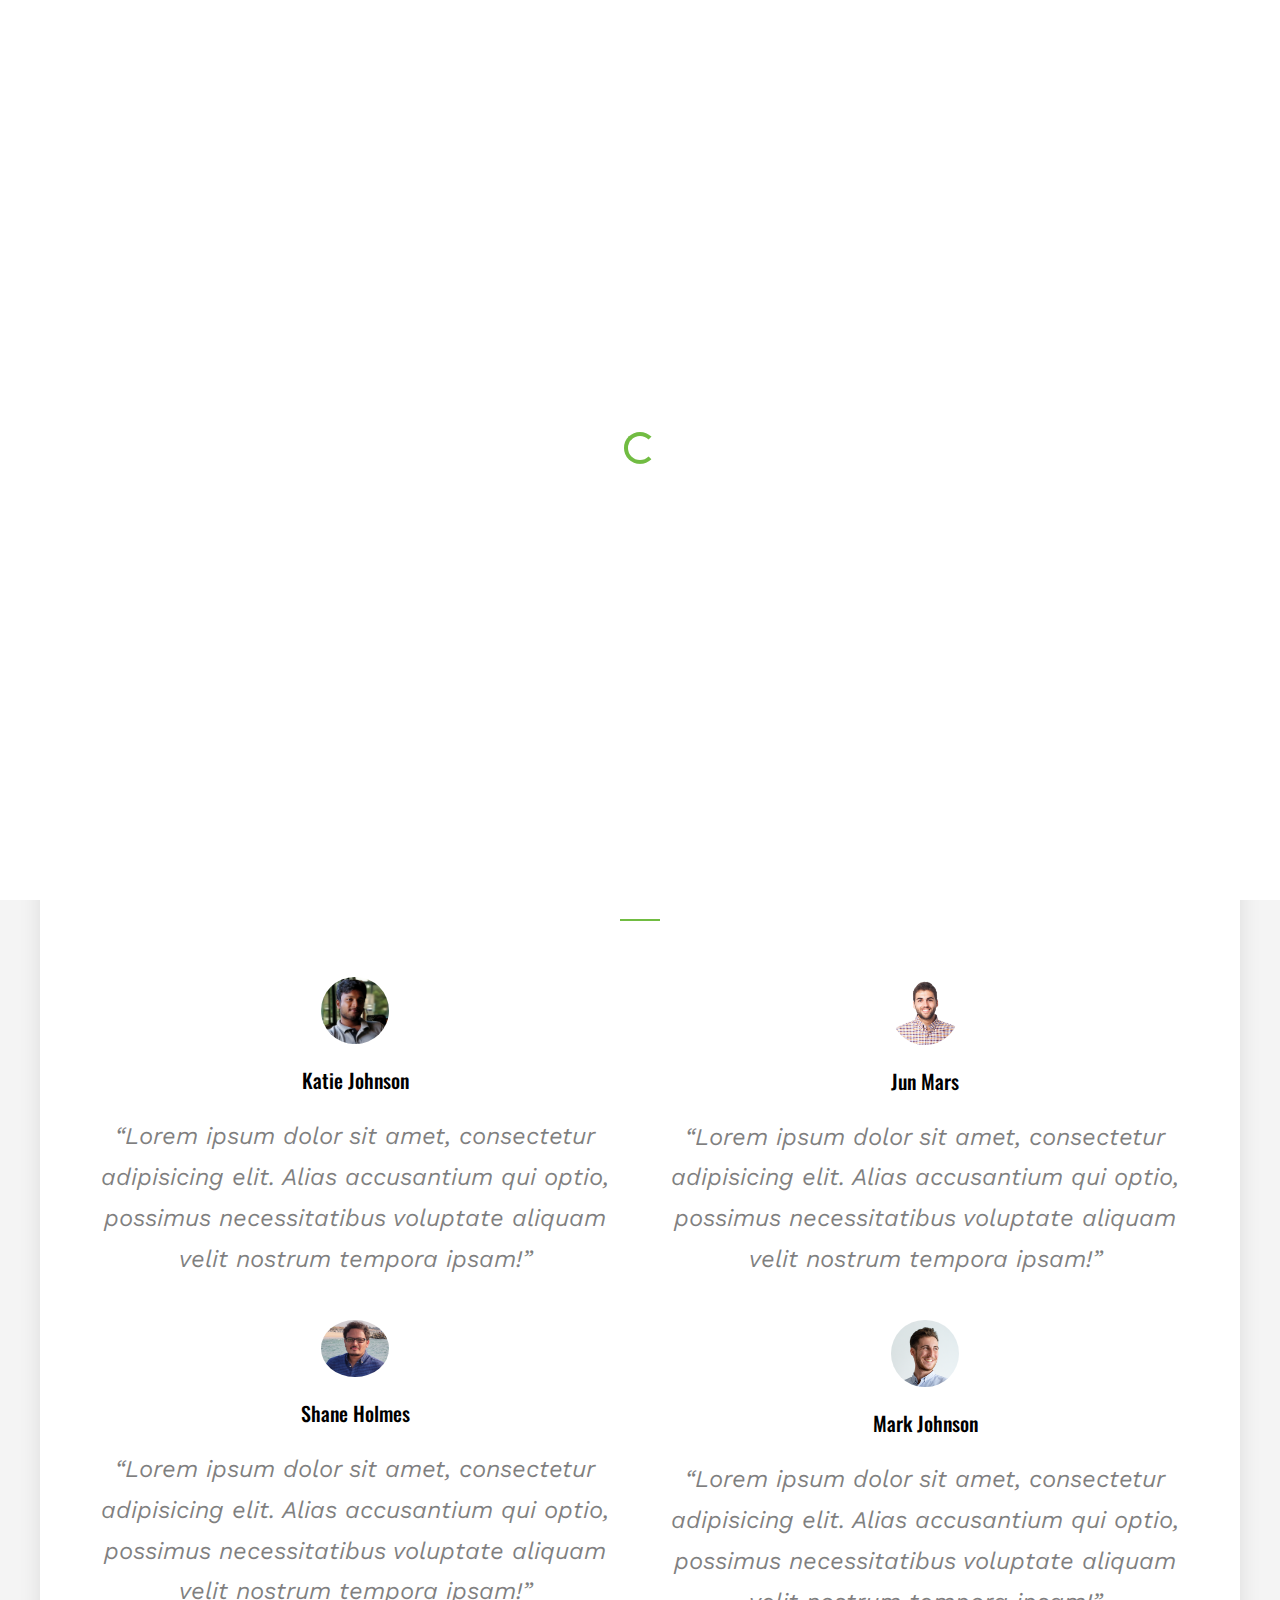
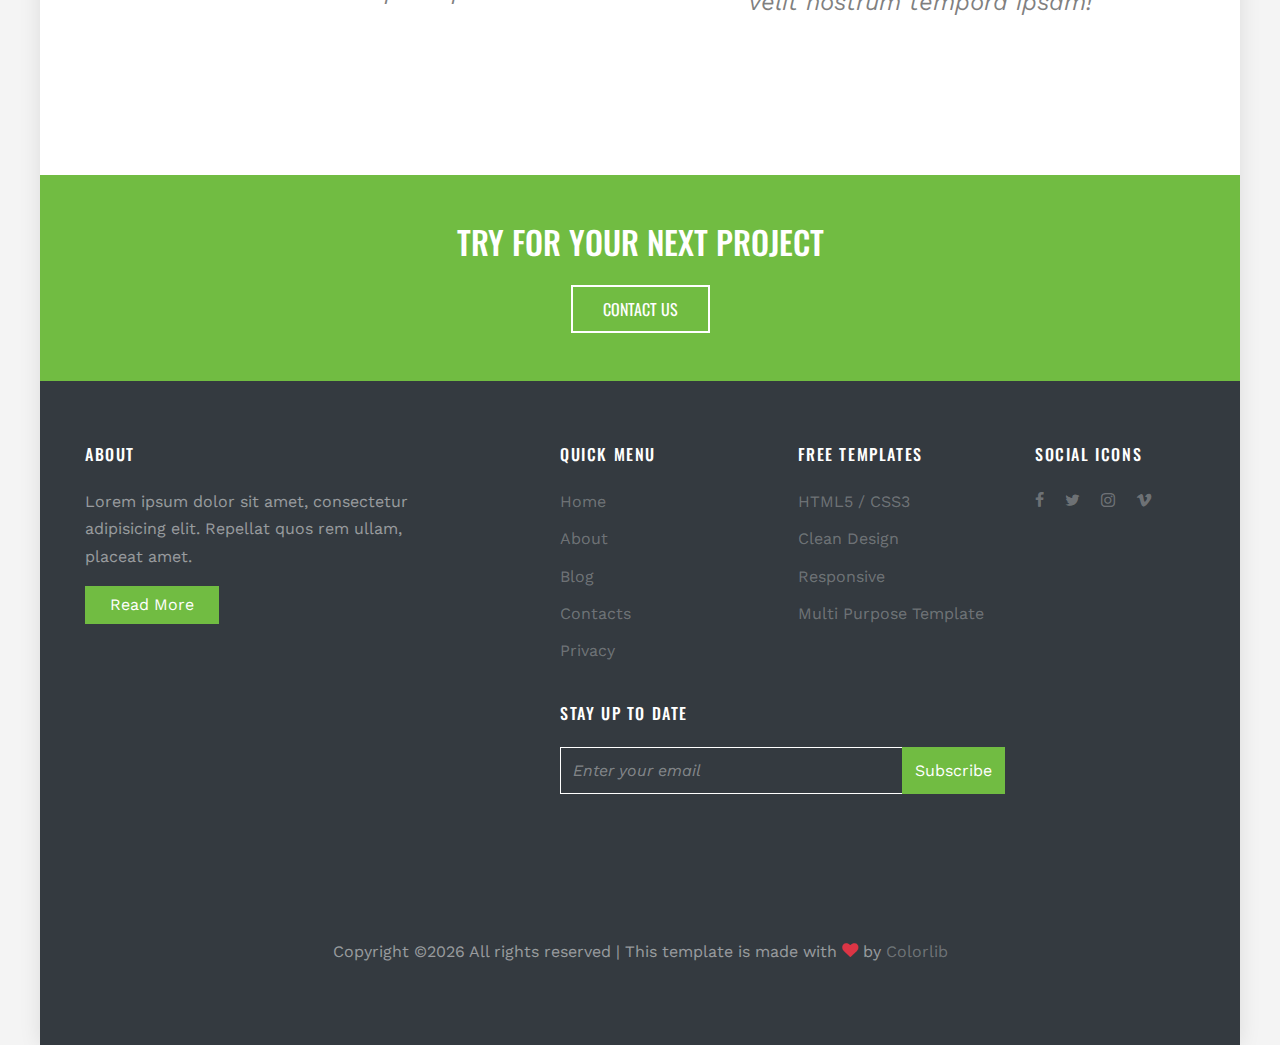
<file: testimonials.html>
<!DOCTYPE html>
<html lang="en">
  <head>
    <title>Neos &mdash; Website Template by Colorlib</title>
    <meta charset="utf-8">
    <meta name="viewport" content="width=device-width, initial-scale=1, shrink-to-fit=no">


    <link href="https://fonts.googleapis.com/css?family=Oswald:400,700|Work+Sans:300,400,700" rel="stylesheet">
    <link rel="stylesheet" href="fonts/icomoon/style.css">

    <link rel="stylesheet" href="css/bootstrap.min.css">
    <link rel="stylesheet" href="css/magnific-popup.css">
    <link rel="stylesheet" href="css/jquery-ui.css">
    <link rel="stylesheet" href="css/owl.carousel.min.css">
    <link rel="stylesheet" href="css/owl.theme.default.min.css">
    <link rel="stylesheet" href="css/bootstrap-datepicker.css">
    <link rel="stylesheet" href="css/animate.css">    
    
    <link rel="stylesheet" href="fonts/flaticon/font/flaticon.css">
  
    <link rel="stylesheet" href="css/aos.css">

    <link rel="stylesheet" href="css/jquery.fancybox.min.css">

    <link rel="stylesheet" href="css/style.css">
    
  </head>
  <body>
  
  <div id="overlayer"></div>
  <div class="loader">
    <div class="spinner-border text-primary" role="status">
      <span class="sr-only">Loading...</span>
    </div>
  </div>

  <div class="site-wrap">

    

    <div class="site-mobile-menu">
      <div class="site-mobile-menu-header">
        <div class="site-mobile-menu-close mt-3">
          <span class="icon-close2 js-menu-toggle"></span>
        </div>
      </div>
      <div class="site-mobile-menu-body"></div>
    </div> <!-- .site-mobile-menu -->
    
    
    <div class="site-navbar-wrap js-site-navbar bg-white">
      
      <div class="container">
        <div class="site-navbar bg-light">
          <div class="row align-items-center">
            <div class="col-2">
              <h2 class="mb-0 site-logo"><a href="index.html" class="font-weight-bold text-uppercase">Neos</a></h2>
            </div>
            <div class="col-10">
              <nav class="site-navigation text-right" role="navigation">
                <div class="container">
                  <div class="d-inline-block d-lg-none ml-md-0 mr-auto py-3"><a href="#" class="site-menu-toggle js-menu-toggle text-black"><span class="icon-menu h3"></span></a></div>

                  <ul class="site-menu js-clone-nav d-none d-lg-block">
                    <li><a href="index.html">Home</a></li>
                    <li class="has-children active">
                      <a href="about.html">About</a>
                      <ul class="dropdown arrow-top">
                        <li class="active"><a href="testimonials.html">Testimonials</a></li>
                        <li><a href="gallery.html">Gallery</a></li>
                        <li><a href="faq.html">FAQ</a></li>
                        <li><a href="why-choose-us.html">Why Choose Us</a></li>
                        <li class="has-children">
                          <a href="#">Sub Menus</a>
                          <ul class="dropdown">
                            <li><a href="testimonials.html">Testimonials</a></li>
                            <li><a href="gallery.html">Gallery</a></li>
                            <li><a href="why-choose-us.html">Why Choose Us</a></li>
                          </ul>
                        </li>
                      </ul>
                    </li>
                    <li><a href="services.html">Services</a></li>
                    <li><a href="blog.html">Blog</a></li>
                    <li><a href="contact.html">Contact</a></li>
                    <li><a href="contact.html"><span class="d-inline-block bg-primary text-white btn btn-primary">Get Started</span></a></li>
                  </ul>
                </div>
              </nav>
            </div>
          </div>
        </div>
      </div>
    </div>
  
    <div class="site-blocks-cover inner-page overlay" style="background-image: url(images/hero_2.jpg);" data-aos="fade" data-stellar-background-ratio="0.5">
      <div class="row align-items-center justify-content-center">
        <div class="col-md-5 text-center" data-aos="fade">
          <h1 class="text-uppercase">Testimonials</h1>
          <span class="caption d-block text-white">Free Templates by <a href="#">Colorlib</a></span>
        </div>
      </div>
    </div>  

    <div class="slant-1"></div>

    
    
    <div class="site-section first-section">
      <div class="container">
        <div class="row mb-5">
          <div class="col-md-12 text-center">
            <span class="caption d-block mb-2 font-secondary font-weight-bold">Testimonials</span>
            <h2 class="site-section-heading text-uppercase text-center font-secondary">Happy Customers</h2>
          </div>
        </div>
        <div class="row">
          

          <div class="col-md-6 col-lg-6 mb-4">
            <div class="d-block block-testimony mx-auto text-center">
              <div class="person w-25 mx-auto mb-4">
                <img src="images/person_1.jpg" alt="Image" class="img-fluid rounded-circle w-50 mx-auto">
              </div>
              <div>
                <h2 class="h5 mb-4">Katie Johnson</h2>
                <blockquote>&ldquo;Lorem ipsum dolor sit amet, consectetur adipisicing elit. Alias accusantium qui optio, possimus necessitatibus voluptate aliquam velit nostrum tempora ipsam!&rdquo;</blockquote>
              </div>
            </div>

            
          </div>
          <div class="col-md-6 col-lg-6 mb-4">
            <div class="d-block block-testimony mx-auto text-center">
              <div class="person w-25 mx-auto mb-4">
                <img src="images/person_2.jpg" alt="Image" class="img-fluid rounded-circle w-50 mx-auto">
              </div>
              <div>
                <h2 class="h5 mb-4">Jun Mars</h2>
                <blockquote>&ldquo;Lorem ipsum dolor sit amet, consectetur adipisicing elit. Alias accusantium qui optio, possimus necessitatibus voluptate aliquam velit nostrum tempora ipsam!&rdquo;</blockquote>
              </div>
            </div>
          </div>

          <div class="col-md-6 col-lg-6 mb-4">


            <div class="d-block block-testimony mx-auto text-center">
              <div class="person w-25 mx-auto mb-4">
                <img src="images/person_3.jpg" alt="Image" class="img-fluid rounded-circle w-50 mx-auto">
              </div>
              <div>
                <h2 class="h5 mb-4">Shane Holmes</h2>
                <blockquote>&ldquo;Lorem ipsum dolor sit amet, consectetur adipisicing elit. Alias accusantium qui optio, possimus necessitatibus voluptate aliquam velit nostrum tempora ipsam!&rdquo;</blockquote>
              </div>
            </div>
            
          </div>
          <div class="col-md-6 col-lg-6 mb-4">
            <div class="d-block block-testimony mx-auto text-center">
              <div class="person w-25 mx-auto mb-4">
                <img src="images/person_4.jpg" alt="Image" class="img-fluid rounded-circle w-50 mx-auto">
              </div>
              <div>
                <h2 class="h5 mb-4">Mark Johnson</h2>
                <blockquote>&ldquo;Lorem ipsum dolor sit amet, consectetur adipisicing elit. Alias accusantium qui optio, possimus necessitatibus voluptate aliquam velit nostrum tempora ipsam!&rdquo;</blockquote>
              </div>
            </div>
          </div>

          
        </div>
      </div>
    </div>

    <div class="py-5 bg-primary">
      <div class="container">
        <div class="row align-items-center justify-content-center">
          <div class="col-md-6 text-center mb-3 mb-md-0">
            <h2 class="text-uppercase text-white mb-4">Try For Your Next Project</h2>
            <a href="#" class="btn btn-bg-primary font-secondary text-uppercase">Contact Us</a>
          </div>
        </div>
      </div>
    </div>

    <footer class="site-footer bg-dark">
      <div class="container">
        

        <div class="row">
          <div class="col-md-4 mb-4 mb-md-0">
            <h3 class="footer-heading mb-4 text-white">About</h3>
            <p>Lorem ipsum dolor sit amet, consectetur adipisicing elit. Repellat quos rem ullam, placeat amet.</p>
            <p><a href="#" class="btn btn-primary text-white px-4">Read More</a></p>
          </div>
          <div class="col-md-5 mb-4 mb-md-0 ml-auto">
            <div class="row mb-4">
              <div class="col-md-6">
                <h3 class="footer-heading mb-4 text-white">Quick Menu</h3>
                  <ul class="list-unstyled">
                    <li><a href="#">Home</a></li>
                    <li><a href="#">About</a></li>
                    <li><a href="#">Blog</a></li>
                    <li><a href="#">Contacts</a></li>
                    <li><a href="#">Privacy</a></li>
                  </ul>
              </div>
              <div class="col-md-6">
                <h3 class="footer-heading mb-4 text-white">Free Templates</h3>
                  <ul class="list-unstyled">
                    <li><a href="#">HTML5 / CSS3</a></li>
                    <li><a href="#">Clean Design</a></li>
                    <li><a href="#">Responsive</a></li>
                    <li><a href="#">Multi Purpose Template</a></li>
                  </ul>
              </div>
            </div>

            <div class="row mb-5">
              <div class="col-md-12">
              <h3 class="footer-heading mb-4 text-white">Stay up to date</h3>
              <form action="#" class="d-flex footer-subscribe">
                <input type="text" class="form-control rounded-0" placeholder="Enter your email">
                <input type="submit" class="btn btn-primary rounded-0" value="Subscribe">
              </form>
            </div>
            </div>
          </div>

          
          <div class="col-md-2">
            
            <div class="row">
            <div class="col-md-12"><h3 class="footer-heading mb-4 text-white">Social Icons</h3></div>
              <div class="col-md-12">
                <p>
                  <a href="#" class="pb-2 pr-2 pl-0"><span class="icon-facebook"></span></a>
                  <a href="#" class="p-2"><span class="icon-twitter"></span></a>
                  <a href="#" class="p-2"><span class="icon-instagram"></span></a>
                  <a href="#" class="p-2"><span class="icon-vimeo"></span></a>

                </p>
              </div>
          </div>
          </div>
        </div>
        <div class="row pt-5 mt-5 text-center">
          <div class="col-md-12">
            <p>
            <!-- Link back to Colorlib can't be removed. Template is licensed under CC BY 3.0. -->
            Copyright &copy;<script>document.write(new Date().getFullYear());</script> All rights reserved | This template is made with <i class="icon-heart text-danger" aria-hidden="true"></i> by <a href="https://colorlib.com" target="_blank" >Colorlib</a>
            <!-- Link back to Colorlib can't be removed. Template is licensed under CC BY 3.0. -->
            </p>

            
          </div>
          
        </div>
      </div>
    </footer>
  </div>

  <script src="js/jquery-3.3.1.min.js"></script>
  <script src="js/jquery-migrate-3.0.1.min.js"></script>
  <script src="js/jquery-ui.js"></script>
  <script src="js/popper.min.js"></script>
  <script src="js/bootstrap.min.js"></script>
  <script src="js/owl.carousel.min.js"></script>
  <script src="js/jquery.stellar.min.js"></script>

  <script src="js/jquery.waypoints.min.js"></script>
  <script src="js/jquery.animateNumber.min.js"></script>

  <script src="js/jquery.fancybox.min.js"></script>

  <script src="js/aos.js"></script>

  <script src="js/main.js"></script>

  
  </body>
</html>
</file>
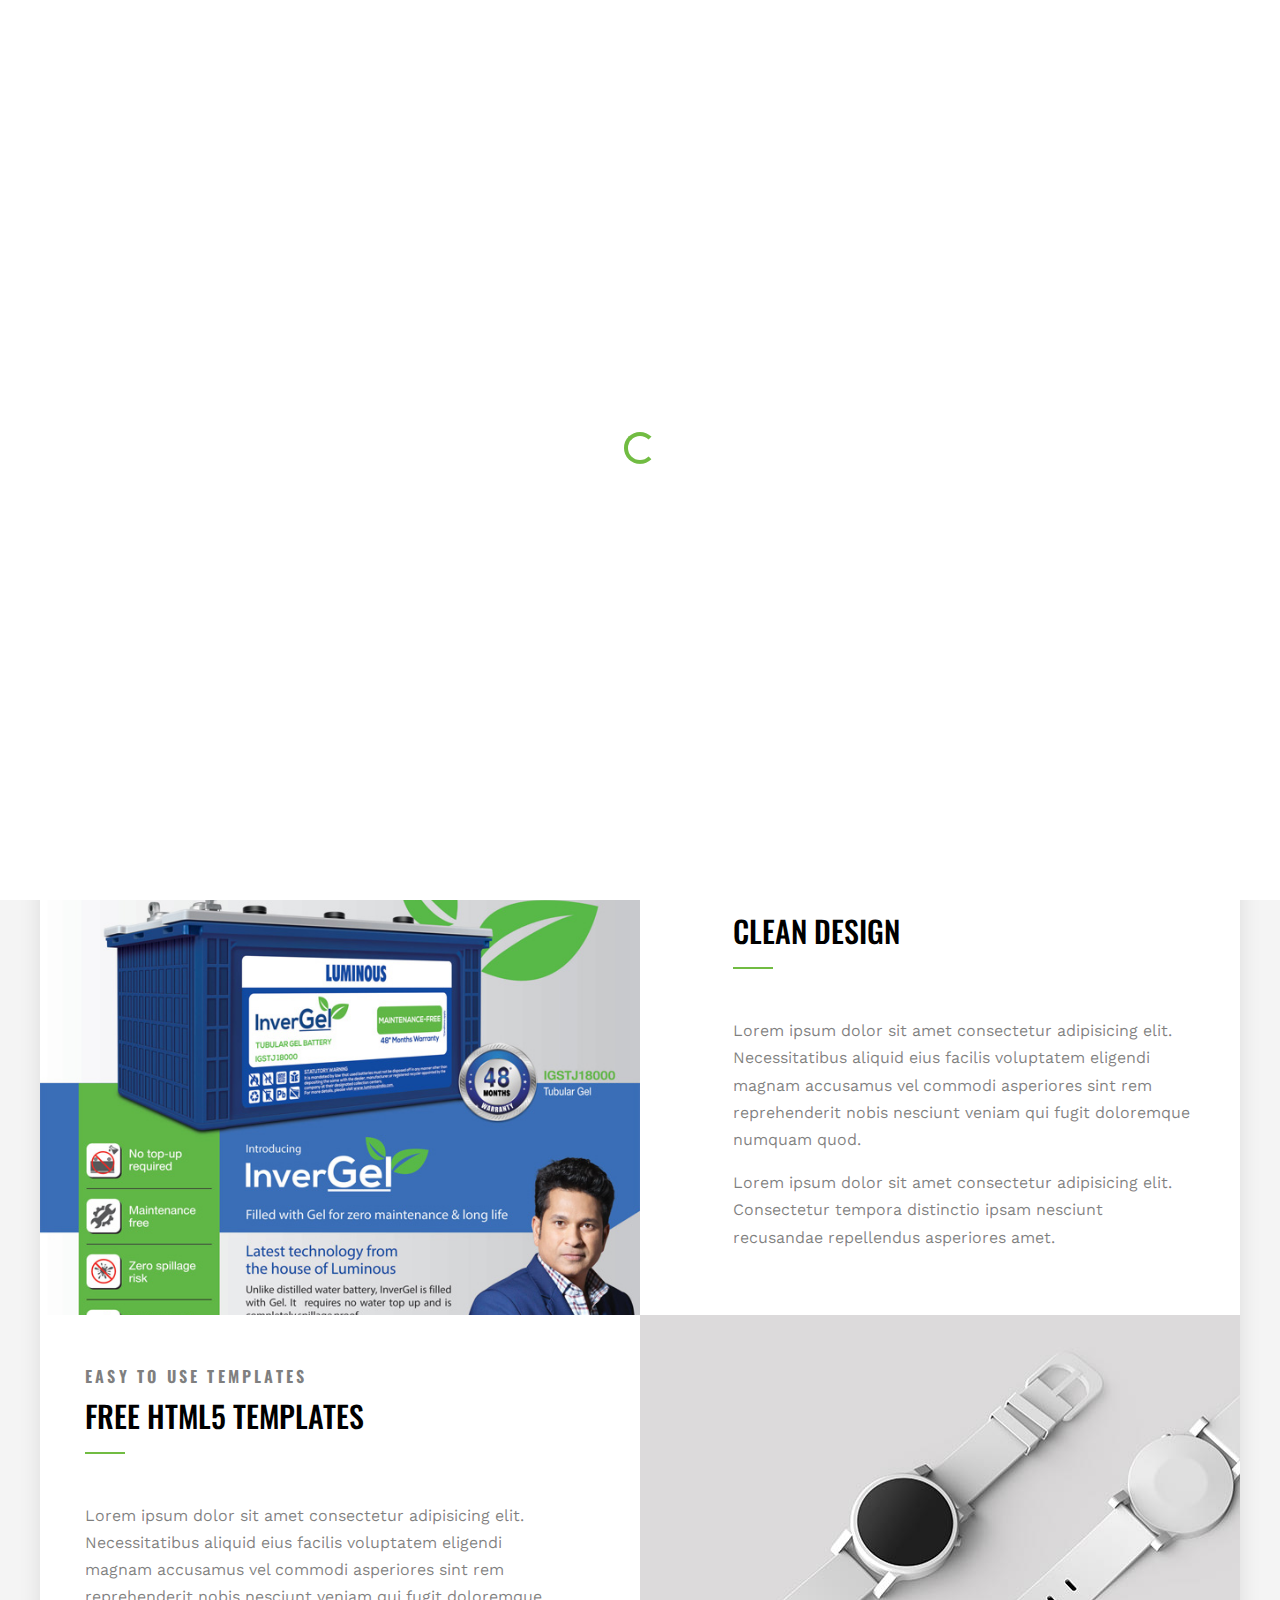
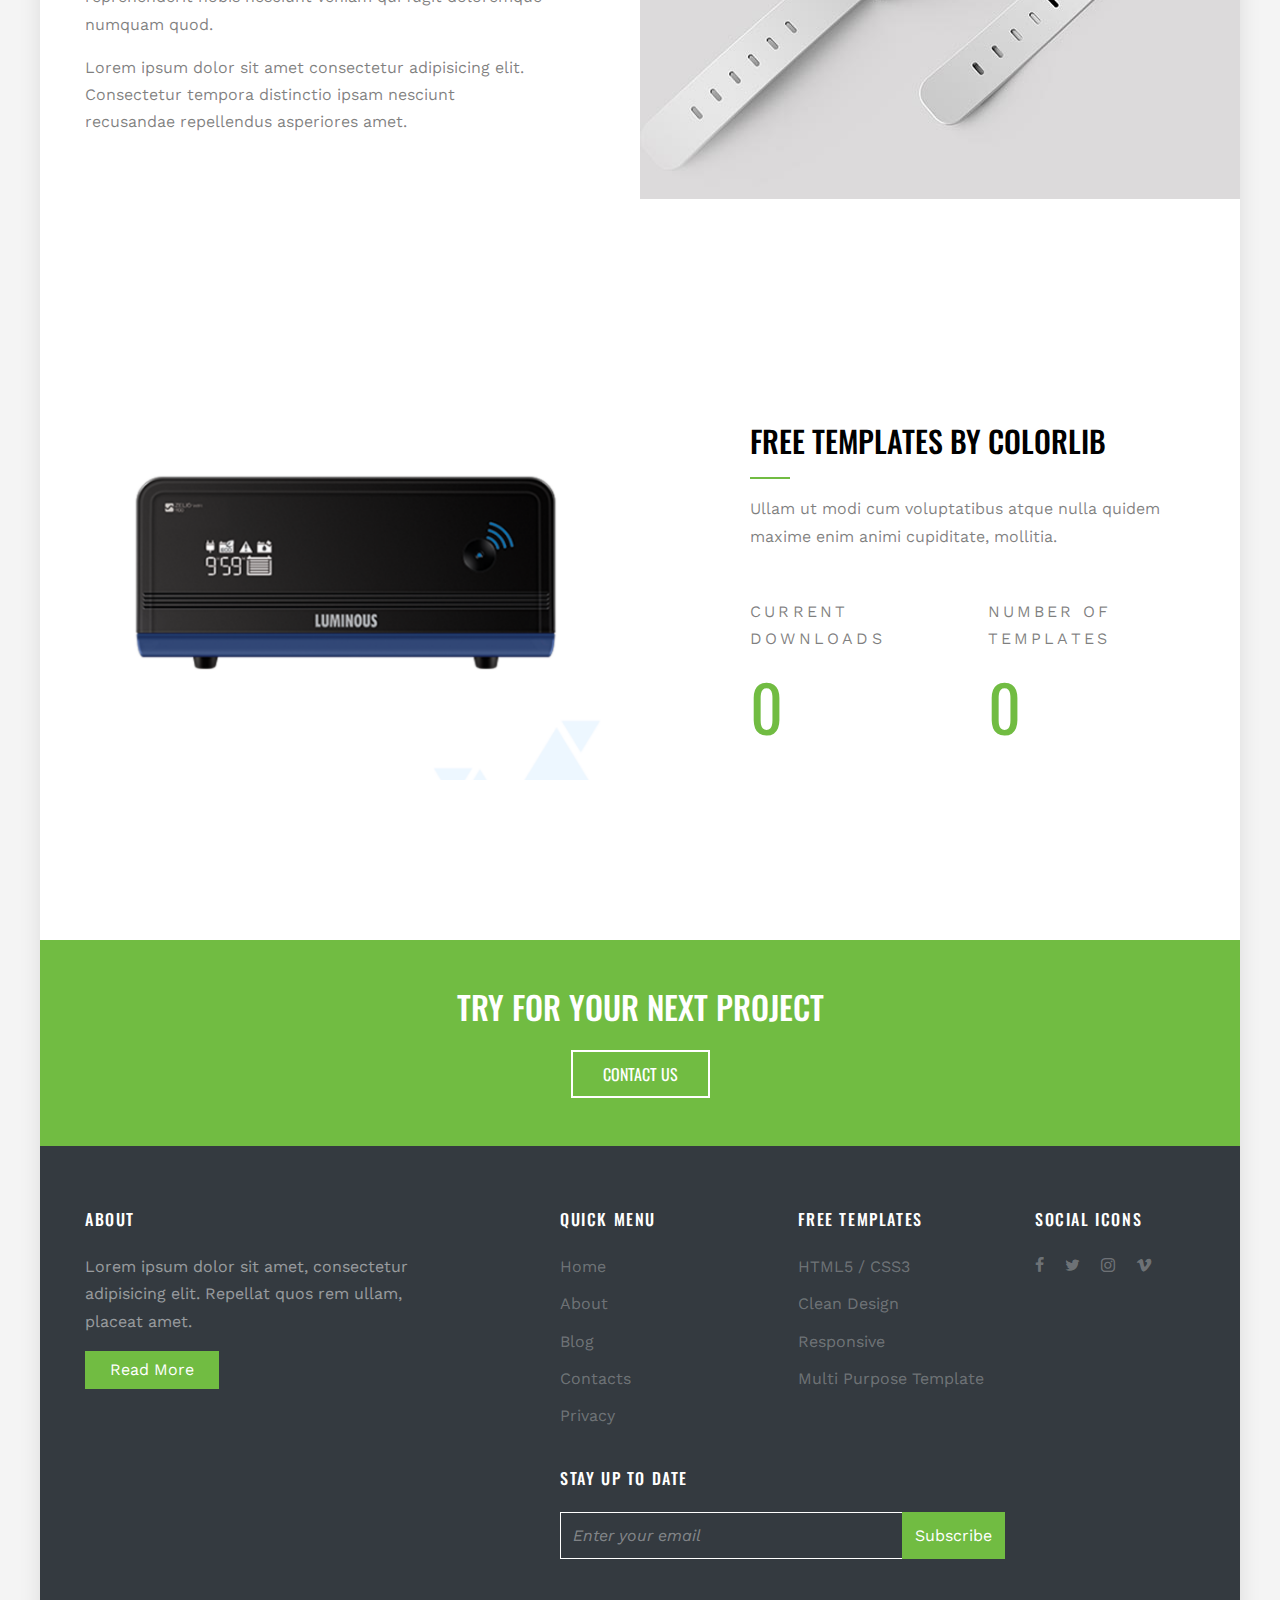
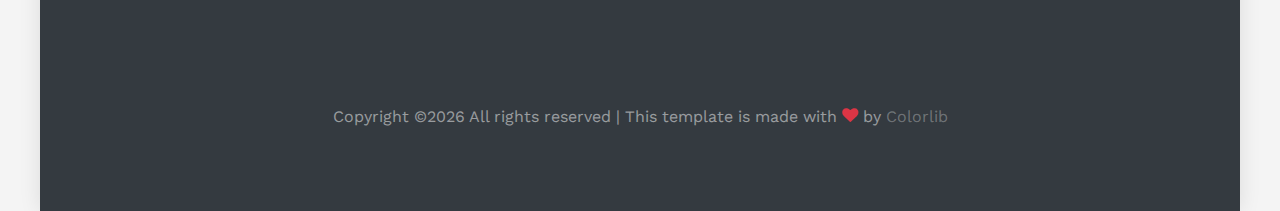
<file: why-choose-us.html>
<!DOCTYPE html>
<html lang="en">
  <head>
    <title>Neos &mdash; Website Template by Colorlib</title>
    <meta charset="utf-8">
    <meta name="viewport" content="width=device-width, initial-scale=1, shrink-to-fit=no">


    <link href="https://fonts.googleapis.com/css?family=Oswald:400,700|Work+Sans:300,400,700" rel="stylesheet">
    <link rel="stylesheet" href="fonts/icomoon/style.css">

    <link rel="stylesheet" href="css/bootstrap.min.css">
    <link rel="stylesheet" href="css/magnific-popup.css">
    <link rel="stylesheet" href="css/jquery-ui.css">
    <link rel="stylesheet" href="css/owl.carousel.min.css">
    <link rel="stylesheet" href="css/owl.theme.default.min.css">
    <link rel="stylesheet" href="css/bootstrap-datepicker.css">
    <link rel="stylesheet" href="css/animate.css">    
    
    <link rel="stylesheet" href="fonts/flaticon/font/flaticon.css">
  
    <link rel="stylesheet" href="css/aos.css">

    <link rel="stylesheet" href="css/jquery.fancybox.min.css">

    <link rel="stylesheet" href="css/style.css">
    
  </head>
  <body>
  
  <div id="overlayer"></div>
  <div class="loader">
    <div class="spinner-border text-primary" role="status">
      <span class="sr-only">Loading...</span>
    </div>
  </div>

  <div class="site-wrap">

    

    <div class="site-mobile-menu">
      <div class="site-mobile-menu-header">
        <div class="site-mobile-menu-close mt-3">
          <span class="icon-close2 js-menu-toggle"></span>
        </div>
      </div>
      <div class="site-mobile-menu-body"></div>
    </div> <!-- .site-mobile-menu -->
    
    
    <div class="site-navbar-wrap js-site-navbar bg-white">
      
      <div class="container">
        <div class="site-navbar bg-light">
          <div class="row align-items-center">
            <div class="col-2">
              <h2 class="mb-0 site-logo"><a href="index.html" class="font-weight-bold text-uppercase">Neos</a></h2>
            </div>
            <div class="col-10">
              <nav class="site-navigation text-right" role="navigation">
                <div class="container">
                  <div class="d-inline-block d-lg-none ml-md-0 mr-auto py-3"><a href="#" class="site-menu-toggle js-menu-toggle text-black"><span class="icon-menu h3"></span></a></div>

                  <ul class="site-menu js-clone-nav d-none d-lg-block">
                    <li><a href="index.html">Home</a></li>
                    <li class="has-children active">
                      <a href="about.html">About</a>
                      <ul class="dropdown arrow-top">
                        <li><a href="testimonials.html">Testimonials</a></li>
                        <li><a href="gallery.html">Gallery</a></li>
                        <li><a href="faq.html">FAQ</a></li>
                        <li class="active"><a href="why-choose-us.html">Why Choose Us</a></li>
                        <li class="has-children">
                          <a href="#">Sub Menus</a>
                          <ul class="dropdown">
                            <li><a href="testimonials.html">Testimonials</a></li>
                            <li><a href="gallery.html">Gallery</a></li>
                            <li><a href="why-choose-us.html">Why Choose Us</a></li>
                          </ul>
                        </li>
                      </ul>
                    </li>
                    <li><a href="services.html">Services</a></li>
                    <li><a href="blog.html">Blog</a></li>
                    <li><a href="contact.html">Contact</a></li>
                    <li><a href="contact.html"><span class="d-inline-block bg-primary text-white btn btn-primary">Get Started</span></a></li>
                  </ul>
                </div>
              </nav>
            </div>
          </div>
        </div>
      </div>
    </div>
  
    <div class="site-blocks-cover inner-page overlay" style="background-image: url(images/hero_2.jpg);" data-aos="fade" data-stellar-background-ratio="0.5">
      <div class="row align-items-center justify-content-center">
        <div class="col-md-5 text-center" data-aos="fade">
          <h1 class="text-uppercase">Why Choose Us</h1>
          <span class="caption d-block text-white">Free Templates by <a href="#">Colorlib</a></span>
        </div>
      </div>
    </div>  

    <div class="slant-1"></div>

    
    <div class="site-section first-section">
    <div class="site-half">
    <div class="img-bg-1" style="background-image: url('images/img_4.jpg');"></div>
    <div class="container">
      <div class="row no-gutters align-items-stretch">
        <div class="col-lg-5 ml-lg-auto py-5">
          <span class="caption d-block mb-2 font-secondary font-weight-bold">Outstanding Services</span>
          <h2 class="site-section-heading text-uppercase font-secondary mb-5">Clean Design</h2>
          <p>Lorem ipsum dolor sit amet consectetur adipisicing elit. Necessitatibus aliquid eius facilis voluptatem eligendi magnam accusamus vel commodi asperiores sint rem reprehenderit nobis nesciunt veniam qui fugit doloremque numquam quod.</p>

          <p>Lorem ipsum dolor sit amet consectetur adipisicing elit. Consectetur tempora distinctio ipsam nesciunt recusandae repellendus asperiores amet.</p>  
        </div>
      </div>
    </div>
  </div>

  <div class="site-half block">
    <div class="img-bg-1 right" style="background-image: url('images/img_5.jpg');"></div>
    <div class="container">
      <div class="row no-gutters align-items-stretch">
        <div class="col-lg-5 mr-lg-auto py-5">
          <span class="caption d-block mb-2 font-secondary font-weight-bold">Easy To Use Templates</span>
          <h2 class="site-section-heading text-uppercase font-secondary mb-5">Free HTML5 Templates</h2>
          <p>Lorem ipsum dolor sit amet consectetur adipisicing elit. Necessitatibus aliquid eius facilis voluptatem eligendi magnam accusamus vel commodi asperiores sint rem reprehenderit nobis nesciunt veniam qui fugit doloremque numquam quod.</p>

          <p>Lorem ipsum dolor sit amet consectetur adipisicing elit. Consectetur tempora distinctio ipsam nesciunt recusandae repellendus asperiores amet.</p>  
        </div>
      </div>
    </div>
  </div>
  </div>

  <div class="site-section section-counter">
      <div class="container">
        <div class="row">
          <div class="col-lg-6">
            <p class="mb-5"><img src="images/img_1.jpg" alt="Image" class="img-fluid"></p>
          </div>
          <div class="col-lg-5 ml-auto">
            <h2 class="site-section-heading mb-3 font-secondary text-uppercase">Free Templates By Colorlib</h2>
            <p class="mb-5">Ullam ut modi cum voluptatibus atque nulla quidem maxime enim animi cupiditate, mollitia. </p>

            <div class="row">
              <div class="col-lg-6">
                <div class="counter">
                  <span class="caption">Current Downloads</span>
                  <span class="number" data-number="49020">0</span>
                </div>
              </div>
              <div class="col-lg-6">
                <div class="counter">
                  <span class="caption">Number of Templates</span>
                  <span class="number" data-number="275">0</span>
                </div>
              </div>
            </div>
            
          </div>
        </div>
      </div>
    </div>

    <div class="py-5 bg-primary">
      <div class="container">
        <div class="row align-items-center justify-content-center">
          <div class="col-md-6 text-center mb-3 mb-md-0">
            <h2 class="text-uppercase text-white mb-4">Try For Your Next Project</h2>
            <a href="#" class="btn btn-bg-primary font-secondary text-uppercase">Contact Us</a>
          </div>
        </div>
      </div>
    </div>

    <footer class="site-footer bg-dark">
      <div class="container">
        

        <div class="row">
          <div class="col-md-4 mb-4 mb-md-0">
            <h3 class="footer-heading mb-4 text-white">About</h3>
            <p>Lorem ipsum dolor sit amet, consectetur adipisicing elit. Repellat quos rem ullam, placeat amet.</p>
            <p><a href="#" class="btn btn-primary text-white px-4">Read More</a></p>
          </div>
          <div class="col-md-5 mb-4 mb-md-0 ml-auto">
            <div class="row mb-4">
              <div class="col-md-6">
                <h3 class="footer-heading mb-4 text-white">Quick Menu</h3>
                  <ul class="list-unstyled">
                    <li><a href="#">Home</a></li>
                    <li><a href="#">About</a></li>
                    <li><a href="#">Blog</a></li>
                    <li><a href="#">Contacts</a></li>
                    <li><a href="#">Privacy</a></li>
                  </ul>
              </div>
              <div class="col-md-6">
                <h3 class="footer-heading mb-4 text-white">Free Templates</h3>
                  <ul class="list-unstyled">
                    <li><a href="#">HTML5 / CSS3</a></li>
                    <li><a href="#">Clean Design</a></li>
                    <li><a href="#">Responsive</a></li>
                    <li><a href="#">Multi Purpose Template</a></li>
                  </ul>
              </div>
            </div>

            <div class="row mb-5">
              <div class="col-md-12">
              <h3 class="footer-heading mb-4 text-white">Stay up to date</h3>
              <form action="#" class="d-flex footer-subscribe">
                <input type="text" class="form-control rounded-0" placeholder="Enter your email">
                <input type="submit" class="btn btn-primary rounded-0" value="Subscribe">
              </form>
            </div>
            </div>
          </div>

          
          <div class="col-md-2">
            
            <div class="row">
            <div class="col-md-12"><h3 class="footer-heading mb-4 text-white">Social Icons</h3></div>
              <div class="col-md-12">
                <p>
                  <a href="#" class="pb-2 pr-2 pl-0"><span class="icon-facebook"></span></a>
                  <a href="#" class="p-2"><span class="icon-twitter"></span></a>
                  <a href="#" class="p-2"><span class="icon-instagram"></span></a>
                  <a href="#" class="p-2"><span class="icon-vimeo"></span></a>

                </p>
              </div>
          </div>
          </div>
        </div>
        <div class="row pt-5 mt-5 text-center">
          <div class="col-md-12">
            <p>
            <!-- Link back to Colorlib can't be removed. Template is licensed under CC BY 3.0. -->
            Copyright &copy;<script>document.write(new Date().getFullYear());</script> All rights reserved | This template is made with <i class="icon-heart text-danger" aria-hidden="true"></i> by <a href="https://colorlib.com" target="_blank" >Colorlib</a>
            <!-- Link back to Colorlib can't be removed. Template is licensed under CC BY 3.0. -->
            </p>

            
          </div>
          
        </div>
      </div>
    </footer>
  </div>

  <script src="js/jquery-3.3.1.min.js"></script>
  <script src="js/jquery-migrate-3.0.1.min.js"></script>
  <script src="js/jquery-ui.js"></script>
  <script src="js/popper.min.js"></script>
  <script src="js/bootstrap.min.js"></script>
  <script src="js/owl.carousel.min.js"></script>
  <script src="js/jquery.stellar.min.js"></script>

  <script src="js/jquery.waypoints.min.js"></script>
  <script src="js/jquery.animateNumber.min.js"></script>

  <script src="js/jquery.fancybox.min.js"></script>

  <script src="js/aos.js"></script>

  <script src="js/main.js"></script>
  
  </body>
</html>
</file>
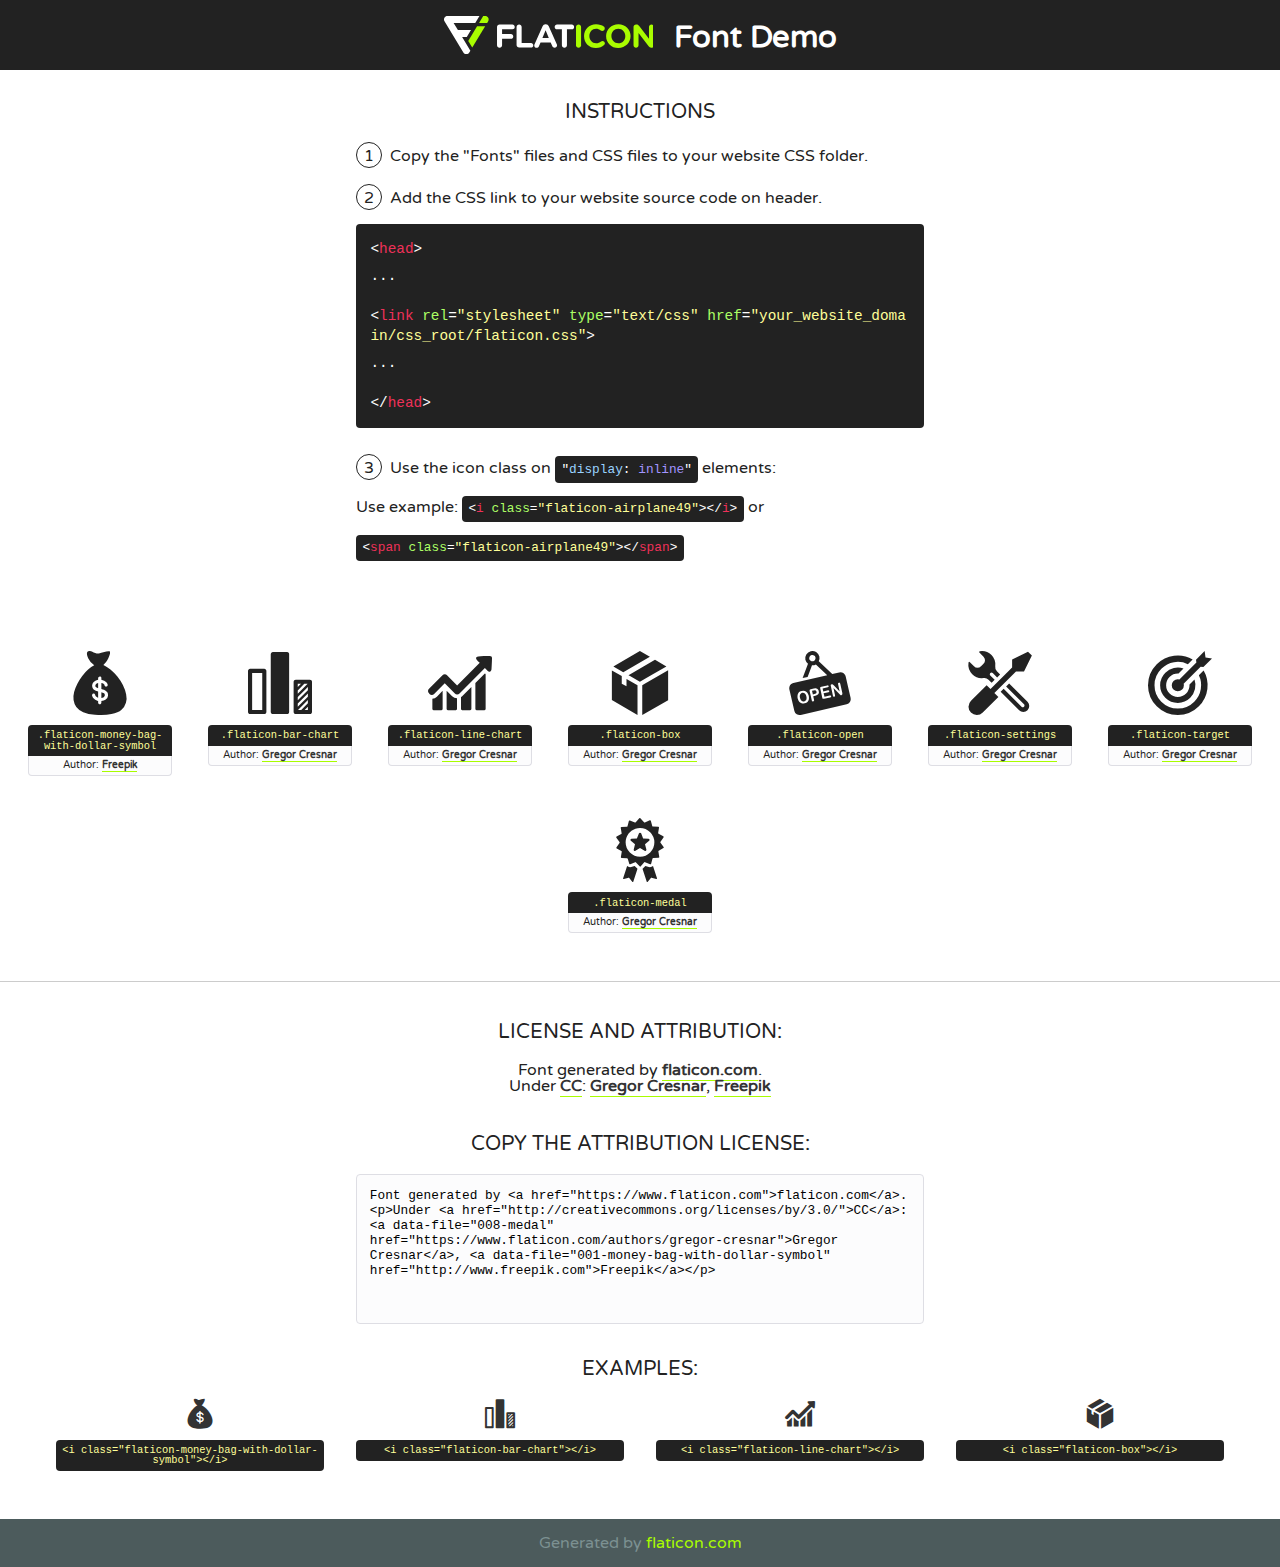
<file: fonts/flaticon/font/flaticon.html>
<!DOCTYPE html>
<!--
  Flaticon icon font: Flaticon
  Creation date: 31/03/2019 22:35
-->
<html>
<!DOCTYPE html>
<html>

<head>
    <title>Flaticon WebFont</title>
    <link href="http://fonts.googleapis.com/css?family=Varela+Round" rel="stylesheet" type="text/css" />
    <link rel="stylesheet" type="text/css" href="flaticon.css">
    <meta charset="UTF-8">
    <style>
    html, body, div, span, applet, object, iframe,
    h1, h2, h3, h4, h5, h6, p, blockquote, pre,
    a, abbr, acronym, address, big, cite, code,
    del, dfn, em, img, ins, kbd, q, s, samp,
    small, strike, strong, sub, sup, tt, var,
    b, u, i, center,
    dl, dt, dd, ol, ul, li,
    fieldset, form, label, legend,
    table, caption, tbody, tfoot, thead, tr, th, td,
    article, aside, canvas, details, embed, 
    figure, figcaption, footer, header, hgroup, 
    menu, nav, output, ruby, section, summary,
    time, mark, audio, video {
        margin: 0;
        padding: 0;
        border: 0;
        font-size: 100%;
        font: inherit;
        vertical-align: baseline;
    }
    /* HTML5 display-role reset for older browsers */
    article, aside, details, figcaption, figure, 
    footer, header, hgroup, menu, nav, section {
        display: block;
    }
    body {
        line-height: 1;
    }
    ol, ul {
        list-style: none;
    }
    blockquote, q {
        quotes: none;
    }
    blockquote:before, blockquote:after,
    q:before, q:after {
        content: '';
        content: none;
    }
    table {
        border-collapse: collapse;
        border-spacing: 0;
    }
    body {
        font-family: 'Varela Round', Helvetica, Arial, sans-serif;
        font-size: 16px;
        color: #222;
    }
    a {
        color: #333;
        border-bottom: 1px solid #a9fd00;
        font-weight: bold;
        text-decoration: none;
    }
    * {
        -moz-box-sizing: border-box;
        -webkit-box-sizing: border-box;
        box-sizing: border-box;
        margin: 0;
        padding: 0;
    }
    [class^="flaticon-"]:before, [class*=" flaticon-"]:before, [class^="flaticon-"]:after, [class*=" flaticon-"]:after {
        font-family: Flaticon;
        font-size: 30px;
        font-style: normal;
        margin-left: 20px;
        color: #333;
    }
    .wrapper {
        max-width: 600px;
        margin: auto;
        padding: 0 1em;
    }
    .title {
        font-size: 1.25em;
        text-align: center;
        margin-bottom: 1em;
        text-transform: uppercase;
    }
    header {
        text-align: center;
        background-color: #222;
        color: #fff;
        padding: 1em;
    }
    header .logo {
        width: 210px;
        height: 38px;
        display: inline-block;
        vertical-align: middle;
        margin-right: 1em;
        border: none;
    }
    header strong {
        font-size: 1.95em;
        font-weight: bold;
        vertical-align: middle;
        margin-top: 5px;
        display: inline-block;
    }
    .demo {
        margin: 2em auto;
        line-height: 1.25em;
    }
    .demo ul li {
        margin-bottom: 1em;
    }
    .demo ul li .num {
        color: #222;
        border-radius: 20px;
        display: inline-block;
        width: 26px;
        padding: 3px;
        height: 26px;
        text-align: center;
        margin-right: 0.5em;
        border: 1px solid #222;
    }
    .demo ul li code {
        background-color: #222;
        border-radius: 4px;
        padding: 0.25em 0.5em;
        display: inline-block;
        color: #fff;
        font-family: Consolas,Monaco,Lucida Console,Liberation Mono,DejaVu Sans Mono,Bitstream Vera Sans Mono,Courier New, monospace;
        font-weight: lighter;
        margin-top: 1em;
        font-size: 0.8em;
        word-break: break-all;
    }
    .demo ul li code.big {
        padding: 1em;
        font-size: 0.9em;
    }
    .demo ul li code .red {
        color: #EF3159;
    }
    .demo ul li code .green {
        color: #ACFF65;
    }
    .demo ul li code .yellow {
        color: #FFFF99;
    }
    .demo ul li code .blue {
        color: #99D3FF;
    }
    .demo ul li code .purple {
        color: #A295FF;
    }
    .demo ul li code .dots {
        margin-top: 0.5em;
        display: block;
    }
    #glyphs {
        border-bottom: 1px solid #ccc;
        padding: 2em 0;
        text-align: center;
    }
    .glyph {
        display: inline-block;
        width: 9em;
        margin: 1em;
        text-align: center;
        vertical-align: top;
        background: #FFF;
    }
    .glyph .glyph-icon {
        padding: 10px;
        display: block;
        font-family:"Flaticon";
        font-size: 64px;
        line-height: 1;
    }
    .glyph .glyph-icon:before {
        font-size: 64px;
        color: #222;
        margin-left: 0;
    }
    .class-name {
        font-size: 0.65em;
        background-color: #222;
        color: #fff;
        border-radius: 4px 4px 0 0;
        padding: 0.5em;
        color: #FFFF99;
        font-family: Consolas,Monaco,Lucida Console,Liberation Mono,DejaVu Sans Mono,Bitstream Vera Sans Mono,Courier New, monospace;
    }
    .author-name {
        font-size: 0.6em;
        background-color: #fcfcfd;
        border: 1px solid #DEDEE4;
        border-top: 0;
        border-radius: 0 0 4px 4px;
        padding: 0.5em;
    }
    .class-name:last-child {
        font-size: 10px;
        color:#888;
    }
    .class-name:last-child a {
        font-size: 10px;
        color:#555;
    }
    .class-name:last-child a:hover {
        color:#a9fd00;
    }
    .glyph > input {
        display: block;
        width: 100px;
        margin: 5px auto;
        text-align: center;
        font-size: 12px;
        cursor: text;
    }
    .glyph > input.icon-input {
        font-family:"Flaticon";
        font-size: 16px;
        margin-bottom: 10px;
    }
    .attribution .title {
        margin-top: 2em;
    }
    .attribution textarea {
        background-color: #fcfcfd;
        padding: 1em;
        border: none;
        box-shadow: none;
        border: 1px solid #DEDEE4;
        border-radius: 4px;
        resize: none;
        width: 100%;
        height: 150px;
        font-size: 0.8em;
        font-family: Consolas,Monaco,Lucida Console,Liberation Mono,DejaVu Sans Mono,Bitstream Vera Sans Mono,Courier New, monospace;
        -webkit-appearance: none;
    }
    .iconsuse {
        margin: 2em auto;
        text-align: center;
        max-width: 1200px;
    }
    .iconsuse:after {
        content: '';
        display: table;
        clear: both;
    }
    .iconsuse .image {
        float: left;
        width: 25%;
        padding: 0 1em;
    }
    .iconsuse .image p {
        margin-bottom: 1em;
    }
    .iconsuse .image span {
        display: block;
        font-size: 0.65em;
        background-color: #222;
        color: #fff;
        border-radius: 4px;
        padding: 0.5em;
        color: #FFFF99;
        margin-top: 1em;
        font-family: Consolas,Monaco,Lucida Console,Liberation Mono,DejaVu Sans Mono,Bitstream Vera Sans Mono,Courier New, monospace;
    }
    #footer {
        text-align: center;
        background-color: #4C5B5C;
        color: #7c9192;
        padding: 1em;
    }
    #footer a {
        border: none;
        color: #a9fd00;
        font-weight: normal;
    }
    @media (max-width: 960px) {
        .iconsuse .image {
            width: 50%;
        }
    }
    @media (max-width: 560px) {
        .iconsuse .image {
            width: 100%;
        }
    }
    </style>
</head>

<body class="characters-off">

    <header>
        <a href="https://www.flaticon.com" target="_blank" class="logo">
            <svg version="1.1" xmlns="http://www.w3.org/2000/svg" xmlns:xlink="http://www.w3.org/1999/xlink" xmlns:a="http://ns.adobe.com/AdobeSVGViewerExtensions/3.0/" viewBox="0 0 560.875 102.036" enable-background="new 0 0 560.875 102.036" xml:space="preserve">
                <defs>
                </defs>
                <g>
                    <g class="letters">
                        <path fill="#ffffff" d="M141.596,29.675c0-3.777,2.985-6.767,6.764-6.767h34.438c3.426,0,6.15,2.728,6.15,6.15
                        c0,3.43-2.724,6.149-6.15,6.149h-27.674v13.091h23.719c3.429,0,6.151,2.724,6.151,6.15c0,3.43-2.723,6.149-6.151,6.149h-23.719
                        v17.574c0,3.773-2.986,6.761-6.764,6.761c-3.779,0-6.764-2.989-6.764-6.761V29.675z"></path>
                        <path fill="#ffffff" d="M193.844,29.149c0-3.781,2.985-6.767,6.764-6.767c3.776,0,6.763,2.985,6.763,6.767v42.957h25.039
                        c3.426,0,6.149,2.726,6.149,6.153c0,3.425-2.723,6.15-6.149,6.15h-31.802c-3.779,0-6.764-2.986-6.764-6.768V29.149z"></path>
                        <path fill="#ffffff" d="M241.891,75.71l21.438-48.407c1.492-3.341,4.215-5.357,7.906-5.357h0.792
                        c3.686,0,6.323,2.017,7.815,5.357l21.439,48.407c0.436,0.967,0.701,1.845,0.701,2.723c0,3.602-2.809,6.501-6.414,6.501
                        c-3.161,0-5.269-1.845-6.499-4.655l-4.132-9.661h-27.059l-4.301,10.102c-1.144,2.631-3.426,4.214-6.237,4.214
                        c-3.517,0-6.24-2.81-6.24-6.325C241.1,77.64,241.451,76.677,241.891,75.71z M279.932,58.666l-8.521-20.297l-8.526,20.297H279.932
                        z"></path>
                        <path fill="#ffffff" d="M314.864,35.387H301.86c-3.429,0-6.239-2.813-6.239-6.238c0-3.429,2.811-6.24,6.239-6.24h39.533
                        c3.426,0,6.237,2.811,6.237,6.24c0,3.425-2.811,6.238-6.237,6.238h-13.001v42.785c0,3.773-2.99,6.761-6.764,6.761
                        c-3.779,0-6.764-2.989-6.764-6.761V35.387z"></path>
                        <path fill="#A9FD00" d="M352.615,29.149c0-3.781,2.985-6.767,6.767-6.767c3.774,0,6.761,2.985,6.761,6.767v49.024
                        c0,3.773-2.987,6.761-6.761,6.761c-3.781,0-6.767-2.989-6.767-6.761V29.149z"></path>
                        <path fill="#A9FD00" d="M374.132,53.836v-0.179c0-17.481,13.178-31.801,32.065-31.801c9.22,0,15.459,2.458,20.557,6.238
                        c1.402,1.054,2.637,2.985,2.637,5.357c0,3.692-2.985,6.59-6.681,6.59c-1.845,0-3.071-0.702-4.044-1.319
                        c-3.776-2.813-7.729-4.393-12.562-4.393c-10.364,0-17.831,8.611-17.831,19.154v0.173c0,10.542,7.291,19.329,17.831,19.329
                        c5.715,0,9.492-1.756,13.359-4.834c1.049-0.874,2.458-1.491,4.039-1.491c3.429,0,6.325,2.813,6.325,6.236
                        c0,2.106-1.056,3.78-2.282,4.834c-5.539,4.834-12.036,7.733-21.878,7.733C387.572,85.464,374.132,71.493,374.132,53.836z"></path>
                        <path fill="#A9FD00" d="M433.009,53.836v-0.179c0-17.481,13.79-31.801,32.766-31.801c18.981,0,32.592,14.143,32.592,31.628v0.173
                        c0,17.483-13.785,31.807-32.769,31.807C446.625,85.464,433.009,71.32,433.009,53.836z M484.224,53.836v-0.179
                        c0-10.539-7.725-19.326-18.626-19.326c-10.893,0-18.449,8.611-18.449,19.154v0.173c0,10.542,7.73,19.329,18.626,19.329
                        C476.676,72.986,484.224,64.378,484.224,53.836z"></path>
                        <path fill="#A9FD00" d="M506.233,29.321c0-3.774,2.99-6.763,6.767-6.763h1.401c3.252,0,5.183,1.583,7.029,3.953l26.093,34.265
                        V29.059c0-3.692,2.99-6.677,6.681-6.677c3.683,0,6.671,2.985,6.671,6.677v48.934c0,3.78-2.987,6.765-6.764,6.765h-0.436
                        c-3.257,0-5.188-1.581-7.034-3.953l-27.056-35.492v32.944c0,3.687-2.985,6.676-6.678,6.676c-3.683,0-6.673-2.989-6.673-6.676
                        V29.321z"></path>
                    </g>
                    <g class="insignia">
                        <path fill="#ffffff" d="M48.372,56.137h12.517l11.156-18.537H37.186L25.688,18.539h57.825L94.668,0H9.271
                        C5.925,0,2.842,1.801,1.198,4.716c-1.644,2.907-1.593,6.482,0.134,9.343l50.38,83.501c1.678,2.781,4.689,4.476,7.938,4.476
                        c3.246,0,6.257-1.695,7.935-4.476l2.898-4.804L48.372,56.137z"></path>
                        <g class="i">
                            <path fill="#A9FD00" d="M93.575,18.539h0.031v0.004l21.652,0.004l2.705-4.488c1.727-2.861,1.778-6.436,0.133-9.343
                            C116.454,1.801,113.371,0,110.026,0h-5.294L93.575,18.539z"></path>
                            <polygon fill="#A9FD00" points="88.291,27.356 64.725,66.486 75.519,84.404 109.942,27.356"></polygon>
                        </g>
                    </g>
                </g>
            </svg>
        </a>
        <strong>Font Demo</strong>
    </header>


    <section class="demo wrapper">

        <p class="title">Instructions</p>

        <ul>
            <li>
                <span class="num">1</span>Copy the "Fonts" files and CSS files to your website CSS folder.
            </li>
            <li>
                <span class="num">2</span>Add the CSS link to your website source code on header.
                <code class="big">
                    &lt;<span class="red">head</span>&gt;
                    <br/><span class="dots">...</span>
                    <br/>&lt;<span class="red">link</span> <span class="green">rel</span>=<span class="yellow">"stylesheet"</span> <span class="green">type</span>=<span class="yellow">"text/css"</span> <span class="green">href</span>=<span class="yellow">"your_website_domain/css_root/flaticon.css"</span>&gt;
                    <br/><span class="dots">...</span>
                    <br/>&lt;/<span class="red">head</span>&gt;
                </code>
            </li>

            <li>
                <p>
                    <span class="num">3</span>Use the icon class on <code>"<span class="blue">display</span>:<span class="purple"> inline</span>"</code> elements:
                    <br />
                    Use example: <code>&lt;<span class="red">i</span> <span class="green">class</span>=<span class="yellow">&quot;flaticon-airplane49&quot;</span>&gt;&lt;/<span class="red">i</span>&gt;</code> or <code>&lt;<span class="red">span</span> <span class="green">class</span>=<span class="yellow">&quot;flaticon-airplane49&quot;</span>&gt;&lt;/<span class="red">span</span>&gt;</code>
            </li>
        </ul>

    </section>




   <section id="glyphs">          
    
      
        <div class="glyph"><div class="glyph-icon flaticon-money-bag-with-dollar-symbol"></div>
            <div class="class-name">.flaticon-money-bag-with-dollar-symbol</div>
            <div class="author-name">Author: <a data-file="001-money-bag-with-dollar-symbol" href="http://www.freepik.com">Freepik</a> </div> 
        </div>        
        
        <div class="glyph"><div class="glyph-icon flaticon-bar-chart"></div>
            <div class="class-name">.flaticon-bar-chart</div>
            <div class="author-name">Author: <a data-file="002-bar-chart" href="https://www.flaticon.com/authors/gregor-cresnar">Gregor Cresnar</a> </div> 
        </div>        
        
        <div class="glyph"><div class="glyph-icon flaticon-line-chart"></div>
            <div class="class-name">.flaticon-line-chart</div>
            <div class="author-name">Author: <a data-file="003-line-chart" href="https://www.flaticon.com/authors/gregor-cresnar">Gregor Cresnar</a> </div> 
        </div>        
        
        <div class="glyph"><div class="glyph-icon flaticon-box"></div>
            <div class="class-name">.flaticon-box</div>
            <div class="author-name">Author: <a data-file="004-box" href="https://www.flaticon.com/authors/gregor-cresnar">Gregor Cresnar</a> </div> 
        </div>        
        
        <div class="glyph"><div class="glyph-icon flaticon-open"></div>
            <div class="class-name">.flaticon-open</div>
            <div class="author-name">Author: <a data-file="005-open" href="https://www.flaticon.com/authors/gregor-cresnar">Gregor Cresnar</a> </div> 
        </div>        
        
        <div class="glyph"><div class="glyph-icon flaticon-settings"></div>
            <div class="class-name">.flaticon-settings</div>
            <div class="author-name">Author: <a data-file="006-settings" href="https://www.flaticon.com/authors/gregor-cresnar">Gregor Cresnar</a> </div> 
        </div>        
        
        <div class="glyph"><div class="glyph-icon flaticon-target"></div>
            <div class="class-name">.flaticon-target</div>
            <div class="author-name">Author: <a data-file="007-target" href="https://www.flaticon.com/authors/gregor-cresnar">Gregor Cresnar</a> </div> 
        </div>        
        
        <div class="glyph"><div class="glyph-icon flaticon-medal"></div>
            <div class="class-name">.flaticon-medal</div>
            <div class="author-name">Author: <a data-file="008-medal" href="https://www.flaticon.com/authors/gregor-cresnar">Gregor Cresnar</a> </div> 
        </div>        
        

    </section>



    <section class="attribution wrapper"   style="text-align:center;">

      <div class="title">License and attribution:</div><div class="attrDiv">Font generated by <a href="https://www.flaticon.com">flaticon.com</a>. <div><p>Under <a href="http://creativecommons.org/licenses/by/3.0/">CC</a>: <a data-file="008-medal" href="https://www.flaticon.com/authors/gregor-cresnar">Gregor Cresnar</a>, <a data-file="001-money-bag-with-dollar-symbol" href="http://www.freepik.com">Freepik</a></p>  </div>
      </div>
      <div class="title">Copy the Attribution License:</div>

    <textarea onclick="this.focus();this.select();">Font generated by &lt;a href=&quot;https://www.flaticon.com&quot;&gt;flaticon.com&lt;/a&gt;. <p>Under <a href="http://creativecommons.org/licenses/by/3.0/">CC</a>: <a data-file="008-medal" href="https://www.flaticon.com/authors/gregor-cresnar">Gregor Cresnar</a>, <a data-file="001-money-bag-with-dollar-symbol" href="http://www.freepik.com">Freepik</a></p>  
     </textarea>

    </section>

    <section class="iconsuse">

          <div class="title">Examples:</div>            
             
            <div class="image">
                <p>
                    <i class="glyph-icon flaticon-money-bag-with-dollar-symbol"></i> 
                    <span>&lt;i class=&quot;flaticon-money-bag-with-dollar-symbol&quot;&gt;&lt;/i&gt;</span>
                </p>
            </div>
            
            <div class="image">
                <p>
                    <i class="glyph-icon flaticon-bar-chart"></i> 
                    <span>&lt;i class=&quot;flaticon-bar-chart&quot;&gt;&lt;/i&gt;</span>
                </p>
            </div>
            
            <div class="image">
                <p>
                    <i class="glyph-icon flaticon-line-chart"></i> 
                    <span>&lt;i class=&quot;flaticon-line-chart&quot;&gt;&lt;/i&gt;</span>
                </p>
            </div>
            
            <div class="image">
                <p>
                    <i class="glyph-icon flaticon-box"></i> 
                    <span>&lt;i class=&quot;flaticon-box&quot;&gt;&lt;/i&gt;</span>
                </p>
            </div>
                       
        </div>
                            
    </section>

<div id="footer">
    <div>Generated by <a href="https://www.flaticon.com">flaticon.com</a>
    </div>
</div>



</body>
</html>
</file>
<file: fonts/icomoon/style.css>
@font-face {
  font-family: 'icomoon';
  src:  url('fonts/icomoon.eot?10si43');
  src:  url('fonts/icomoon.eot?10si43#iefix') format('embedded-opentype'),
    url('fonts/icomoon.ttf?10si43') format('truetype'),
    url('fonts/icomoon.woff?10si43') format('woff'),
    url('fonts/icomoon.svg?10si43#icomoon') format('svg');
  font-weight: normal;
  font-style: normal;
}

[class^="icon-"], [class*=" icon-"] {
  /* use !important to prevent issues with browser extensions that change fonts */
  font-family: 'icomoon' !important;
  speak: none;
  font-style: normal;
  font-weight: normal;
  font-variant: normal;
  text-transform: none;
  line-height: 1;

  /* Better Font Rendering =========== */
  -webkit-font-smoothing: antialiased;
  -moz-osx-font-smoothing: grayscale;
}

.icon-asterisk:before {
  content: "\f069";
}
.icon-plus:before {
  content: "\f067";
}
.icon-question:before {
  content: "\f128";
}
.icon-minus:before {
  content: "\f068";
}
.icon-glass:before {
  content: "\f000";
}
.icon-music:before {
  content: "\f001";
}
.icon-search:before {
  content: "\f002";
}
.icon-envelope-o:before {
  content: "\f003";
}
.icon-heart:before {
  content: "\f004";
}
.icon-star:before {
  content: "\f005";
}
.icon-star-o:before {
  content: "\f006";
}
.icon-user:before {
  content: "\f007";
}
.icon-film:before {
  content: "\f008";
}
.icon-th-large:before {
  content: "\f009";
}
.icon-th:before {
  content: "\f00a";
}
.icon-th-list:before {
  content: "\f00b";
}
.icon-check:before {
  content: "\f00c";
}
.icon-close:before {
  content: "\f00d";
}
.icon-remove:before {
  content: "\f00d";
}
.icon-times:before {
  content: "\f00d";
}
.icon-search-plus:before {
  content: "\f00e";
}
.icon-search-minus:before {
  content: "\f010";
}
.icon-power-off:before {
  content: "\f011";
}
.icon-signal:before {
  content: "\f012";
}
.icon-cog:before {
  content: "\f013";
}
.icon-gear:before {
  content: "\f013";
}
.icon-trash-o:before {
  content: "\f014";
}
.icon-home:before {
  content: "\f015";
}
.icon-file-o:before {
  content: "\f016";
}
.icon-clock-o:before {
  content: "\f017";
}
.icon-road:before {
  content: "\f018";
}
.icon-download:before {
  content: "\f019";
}
.icon-arrow-circle-o-down:before {
  content: "\f01a";
}
.icon-arrow-circle-o-up:before {
  content: "\f01b";
}
.icon-inbox:before {
  content: "\f01c";
}
.icon-play-circle-o:before {
  content: "\f01d";
}
.icon-repeat:before {
  content: "\f01e";
}
.icon-rotate-right:before {
  content: "\f01e";
}
.icon-refresh:before {
  content: "\f021";
}
.icon-list-alt:before {
  content: "\f022";
}
.icon-lock:before {
  content: "\f023";
}
.icon-flag:before {
  content: "\f024";
}
.icon-headphones:before {
  content: "\f025";
}
.icon-volume-off:before {
  content: "\f026";
}
.icon-volume-down:before {
  content: "\f027";
}
.icon-volume-up:before {
  content: "\f028";
}
.icon-qrcode:before {
  content: "\f029";
}
.icon-barcode:before {
  content: "\f02a";
}
.icon-tag:before {
  content: "\f02b";
}
.icon-tags:before {
  content: "\f02c";
}
.icon-book:before {
  content: "\f02d";
}
.icon-bookmark:before {
  content: "\f02e";
}
.icon-print:before {
  content: "\f02f";
}
.icon-camera:before {
  content: "\f030";
}
.icon-font:before {
  content: "\f031";
}
.icon-bold:before {
  content: "\f032";
}
.icon-italic:before {
  content: "\f033";
}
.icon-text-height:before {
  content: "\f034";
}
.icon-text-width:before {
  content: "\f035";
}
.icon-align-left:before {
  content: "\f036";
}
.icon-align-center:before {
  content: "\f037";
}
.icon-align-right:before {
  content: "\f038";
}
.icon-align-justify:before {
  content: "\f039";
}
.icon-list:before {
  content: "\f03a";
}
.icon-dedent:before {
  content: "\f03b";
}
.icon-outdent:before {
  content: "\f03b";
}
.icon-indent:before {
  content: "\f03c";
}
.icon-video-camera:before {
  content: "\f03d";
}
.icon-image:before {
  content: "\f03e";
}
.icon-photo:before {
  content: "\f03e";
}
.icon-picture-o:before {
  content: "\f03e";
}
.icon-pencil:before {
  content: "\f040";
}
.icon-map-marker:before {
  content: "\f041";
}
.icon-adjust:before {
  content: "\f042";
}
.icon-tint:before {
  content: "\f043";
}
.icon-edit:before {
  content: "\f044";
}
.icon-pencil-square-o:before {
  content: "\f044";
}
.icon-share-square-o:before {
  content: "\f045";
}
.icon-check-square-o:before {
  content: "\f046";
}
.icon-arrows:before {
  content: "\f047";
}
.icon-step-backward:before {
  content: "\f048";
}
.icon-fast-backward:before {
  content: "\f049";
}
.icon-backward:before {
  content: "\f04a";
}
.icon-play:before {
  content: "\f04b";
}
.icon-pause:before {
  content: "\f04c";
}
.icon-stop:before {
  content: "\f04d";
}
.icon-forward:before {
  content: "\f04e";
}
.icon-fast-forward:before {
  content: "\f050";
}
.icon-step-forward:before {
  content: "\f051";
}
.icon-eject:before {
  content: "\f052";
}
.icon-chevron-left:before {
  content: "\f053";
}
.icon-chevron-right:before {
  content: "\f054";
}
.icon-plus-circle:before {
  content: "\f055";
}
.icon-minus-circle:before {
  content: "\f056";
}
.icon-times-circle:before {
  content: "\f057";
}
.icon-check-circle:before {
  content: "\f058";
}
.icon-question-circle:before {
  content: "\f059";
}
.icon-info-circle:before {
  content: "\f05a";
}
.icon-crosshairs:before {
  content: "\f05b";
}
.icon-times-circle-o:before {
  content: "\f05c";
}
.icon-check-circle-o:before {
  content: "\f05d";
}
.icon-ban:before {
  content: "\f05e";
}
.icon-arrow-left:before {
  content: "\f060";
}
.icon-arrow-right:before {
  content: "\f061";
}
.icon-arrow-up:before {
  content: "\f062";
}
.icon-arrow-down:before {
  content: "\f063";
}
.icon-mail-forward:before {
  content: "\f064";
}
.icon-share:before {
  content: "\f064";
}
.icon-expand:before {
  content: "\f065";
}
.icon-compress:before {
  content: "\f066";
}
.icon-exclamation-circle:before {
  content: "\f06a";
}
.icon-gift:before {
  content: "\f06b";
}
.icon-leaf:before {
  content: "\f06c";
}
.icon-fire:before {
  content: "\f06d";
}
.icon-eye:before {
  content: "\f06e";
}
.icon-eye-slash:before {
  content: "\f070";
}
.icon-exclamation-triangle:before {
  content: "\f071";
}
.icon-warning:before {
  content: "\f071";
}
.icon-plane:before {
  content: "\f072";
}
.icon-calendar:before {
  content: "\f073";
}
.icon-random:before {
  content: "\f074";
}
.icon-comment:before {
  content: "\f075";
}
.icon-magnet:before {
  content: "\f076";
}
.icon-chevron-up:before {
  content: "\f077";
}
.icon-chevron-down:before {
  content: "\f078";
}
.icon-retweet:before {
  content: "\f079";
}
.icon-shopping-cart:before {
  content: "\f07a";
}
.icon-folder:before {
  content: "\f07b";
}
.icon-folder-open:before {
  content: "\f07c";
}
.icon-arrows-v:before {
  content: "\f07d";
}
.icon-arrows-h:before {
  content: "\f07e";
}
.icon-bar-chart:before {
  content: "\f080";
}
.icon-bar-chart-o:before {
  content: "\f080";
}
.icon-twitter-square:before {
  content: "\f081";
}
.icon-facebook-square:before {
  content: "\f082";
}
.icon-camera-retro:before {
  content: "\f083";
}
.icon-key:before {
  content: "\f084";
}
.icon-cogs:before {
  content: "\f085";
}
.icon-gears:before {
  content: "\f085";
}
.icon-comments:before {
  content: "\f086";
}
.icon-thumbs-o-up:before {
  content: "\f087";
}
.icon-thumbs-o-down:before {
  content: "\f088";
}
.icon-star-half:before {
  content: "\f089";
}
.icon-heart-o:before {
  content: "\f08a";
}
.icon-sign-out:before {
  content: "\f08b";
}
.icon-linkedin-square:before {
  content: "\f08c";
}
.icon-thumb-tack:before {
  content: "\f08d";
}
.icon-external-link:before {
  content: "\f08e";
}
.icon-sign-in:before {
  content: "\f090";
}
.icon-trophy:before {
  content: "\f091";
}
.icon-github-square:before {
  content: "\f092";
}
.icon-upload:before {
  content: "\f093";
}
.icon-lemon-o:before {
  content: "\f094";
}
.icon-phone:before {
  content: "\f095";
}
.icon-square-o:before {
  content: "\f096";
}
.icon-bookmark-o:before {
  content: "\f097";
}
.icon-phone-square:before {
  content: "\f098";
}
.icon-twitter:before {
  content: "\f099";
}
.icon-facebook:before {
  content: "\f09a";
}
.icon-facebook-f:before {
  content: "\f09a";
}
.icon-github:before {
  content: "\f09b";
}
.icon-unlock:before {
  content: "\f09c";
}
.icon-credit-card:before {
  content: "\f09d";
}
.icon-feed:before {
  content: "\f09e";
}
.icon-rss:before {
  content: "\f09e";
}
.icon-hdd-o:before {
  content: "\f0a0";
}
.icon-bullhorn:before {
  content: "\f0a1";
}
.icon-bell-o:before {
  content: "\f0a2";
}
.icon-certificate:before {
  content: "\f0a3";
}
.icon-hand-o-right:before {
  content: "\f0a4";
}
.icon-hand-o-left:before {
  content: "\f0a5";
}
.icon-hand-o-up:before {
  content: "\f0a6";
}
.icon-hand-o-down:before {
  content: "\f0a7";
}
.icon-arrow-circle-left:before {
  content: "\f0a8";
}
.icon-arrow-circle-right:before {
  content: "\f0a9";
}
.icon-arrow-circle-up:before {
  content: "\f0aa";
}
.icon-arrow-circle-down:before {
  content: "\f0ab";
}
.icon-globe:before {
  content: "\f0ac";
}
.icon-wrench:before {
  content: "\f0ad";
}
.icon-tasks:before {
  content: "\f0ae";
}
.icon-filter:before {
  content: "\f0b0";
}
.icon-briefcase:before {
  content: "\f0b1";
}
.icon-arrows-alt:before {
  content: "\f0b2";
}
.icon-group:before {
  content: "\f0c0";
}
.icon-users:before {
  content: "\f0c0";
}
.icon-chain:before {
  content: "\f0c1";
}
.icon-link:before {
  content: "\f0c1";
}
.icon-cloud:before {
  content: "\f0c2";
}
.icon-flask:before {
  content: "\f0c3";
}
.icon-cut:before {
  content: "\f0c4";
}
.icon-scissors:before {
  content: "\f0c4";
}
.icon-copy:before {
  content: "\f0c5";
}
.icon-files-o:before {
  content: "\f0c5";
}
.icon-paperclip:before {
  content: "\f0c6";
}
.icon-floppy-o:before {
  content: "\f0c7";
}
.icon-save:before {
  content: "\f0c7";
}
.icon-square:before {
  content: "\f0c8";
}
.icon-bars:before {
  content: "\f0c9";
}
.icon-navicon:before {
  content: "\f0c9";
}
.icon-reorder:before {
  content: "\f0c9";
}
.icon-list-ul:before {
  content: "\f0ca";
}
.icon-list-ol:before {
  content: "\f0cb";
}
.icon-strikethrough:before {
  content: "\f0cc";
}
.icon-underline:before {
  content: "\f0cd";
}
.icon-table:before {
  content: "\f0ce";
}
.icon-magic:before {
  content: "\f0d0";
}
.icon-truck:before {
  content: "\f0d1";
}
.icon-pinterest:before {
  content: "\f0d2";
}
.icon-pinterest-square:before {
  content: "\f0d3";
}
.icon-google-plus-square:before {
  content: "\f0d4";
}
.icon-google-plus:before {
  content: "\f0d5";
}
.icon-money:before {
  content: "\f0d6";
}
.icon-caret-down:before {
  content: "\f0d7";
}
.icon-caret-up:before {
  content: "\f0d8";
}
.icon-caret-left:before {
  content: "\f0d9";
}
.icon-caret-right:before {
  content: "\f0da";
}
.icon-columns:before {
  content: "\f0db";
}
.icon-sort:before {
  content: "\f0dc";
}
.icon-unsorted:before {
  content: "\f0dc";
}
.icon-sort-desc:before {
  content: "\f0dd";
}
.icon-sort-down:before {
  content: "\f0dd";
}
.icon-sort-asc:before {
  content: "\f0de";
}
.icon-sort-up:before {
  content: "\f0de";
}
.icon-envelope:before {
  content: "\f0e0";
}
.icon-linkedin:before {
  content: "\f0e1";
}
.icon-rotate-left:before {
  content: "\f0e2";
}
.icon-undo:before {
  content: "\f0e2";
}
.icon-gavel:before {
  content: "\f0e3";
}
.icon-legal:before {
  content: "\f0e3";
}
.icon-dashboard:before {
  content: "\f0e4";
}
.icon-tachometer:before {
  content: "\f0e4";
}
.icon-comment-o:before {
  content: "\f0e5";
}
.icon-comments-o:before {
  content: "\f0e6";
}
.icon-bolt:before {
  content: "\f0e7";
}
.icon-flash:before {
  content: "\f0e7";
}
.icon-sitemap:before {
  content: "\f0e8";
}
.icon-umbrella:before {
  content: "\f0e9";
}
.icon-clipboard:before {
  content: "\f0ea";
}
.icon-paste:before {
  content: "\f0ea";
}
.icon-lightbulb-o:before {
  content: "\f0eb";
}
.icon-exchange:before {
  content: "\f0ec";
}
.icon-cloud-download:before {
  content: "\f0ed";
}
.icon-cloud-upload:before {
  content: "\f0ee";
}
.icon-user-md:before {
  content: "\f0f0";
}
.icon-stethoscope:before {
  content: "\f0f1";
}
.icon-suitcase:before {
  content: "\f0f2";
}
.icon-bell:before {
  content: "\f0f3";
}
.icon-coffee:before {
  content: "\f0f4";
}
.icon-cutlery:before {
  content: "\f0f5";
}
.icon-file-text-o:before {
  content: "\f0f6";
}
.icon-building-o:before {
  content: "\f0f7";
}
.icon-hospital-o:before {
  content: "\f0f8";
}
.icon-ambulance:before {
  content: "\f0f9";
}
.icon-medkit:before {
  content: "\f0fa";
}
.icon-fighter-jet:before {
  content: "\f0fb";
}
.icon-beer:before {
  content: "\f0fc";
}
.icon-h-square:before {
  content: "\f0fd";
}
.icon-plus-square:before {
  content: "\f0fe";
}
.icon-angle-double-left:before {
  content: "\f100";
}
.icon-angle-double-right:before {
  content: "\f101";
}
.icon-angle-double-up:before {
  content: "\f102";
}
.icon-angle-double-down:before {
  content: "\f103";
}
.icon-angle-left:before {
  content: "\f104";
}
.icon-angle-right:before {
  content: "\f105";
}
.icon-angle-up:before {
  content: "\f106";
}
.icon-angle-down:before {
  content: "\f107";
}
.icon-desktop:before {
  content: "\f108";
}
.icon-laptop:before {
  content: "\f109";
}
.icon-tablet:before {
  content: "\f10a";
}
.icon-mobile:before {
  content: "\f10b";
}
.icon-mobile-phone:before {
  content: "\f10b";
}
.icon-circle-o:before {
  content: "\f10c";
}
.icon-quote-left:before {
  content: "\f10d";
}
.icon-quote-right:before {
  content: "\f10e";
}
.icon-spinner:before {
  content: "\f110";
}
.icon-circle:before {
  content: "\f111";
}
.icon-mail-reply:before {
  content: "\f112";
}
.icon-reply:before {
  content: "\f112";
}
.icon-github-alt:before {
  content: "\f113";
}
.icon-folder-o:before {
  content: "\f114";
}
.icon-folder-open-o:before {
  content: "\f115";
}
.icon-smile-o:before {
  content: "\f118";
}
.icon-frown-o:before {
  content: "\f119";
}
.icon-meh-o:before {
  content: "\f11a";
}
.icon-gamepad:before {
  content: "\f11b";
}
.icon-keyboard-o:before {
  content: "\f11c";
}
.icon-flag-o:before {
  content: "\f11d";
}
.icon-flag-checkered:before {
  content: "\f11e";
}
.icon-terminal:before {
  content: "\f120";
}
.icon-code:before {
  content: "\f121";
}
.icon-mail-reply-all:before {
  content: "\f122";
}
.icon-reply-all:before {
  content: "\f122";
}
.icon-star-half-empty:before {
  content: "\f123";
}
.icon-star-half-full:before {
  content: "\f123";
}
.icon-star-half-o:before {
  content: "\f123";
}
.icon-location-arrow:before {
  content: "\f124";
}
.icon-crop:before {
  content: "\f125";
}
.icon-code-fork:before {
  content: "\f126";
}
.icon-chain-broken:before {
  content: "\f127";
}
.icon-unlink:before {
  content: "\f127";
}
.icon-info:before {
  content: "\f129";
}
.icon-exclamation:before {
  content: "\f12a";
}
.icon-superscript:before {
  content: "\f12b";
}
.icon-subscript:before {
  content: "\f12c";
}
.icon-eraser:before {
  content: "\f12d";
}
.icon-puzzle-piece:before {
  content: "\f12e";
}
.icon-microphone:before {
  content: "\f130";
}
.icon-microphone-slash:before {
  content: "\f131";
}
.icon-shield:before {
  content: "\f132";
}
.icon-calendar-o:before {
  content: "\f133";
}
.icon-fire-extinguisher:before {
  content: "\f134";
}
.icon-rocket:before {
  content: "\f135";
}
.icon-maxcdn:before {
  content: "\f136";
}
.icon-chevron-circle-left:before {
  content: "\f137";
}
.icon-chevron-circle-right:before {
  content: "\f138";
}
.icon-chevron-circle-up:before {
  content: "\f139";
}
.icon-chevron-circle-down:before {
  content: "\f13a";
}
.icon-html5:before {
  content: "\f13b";
}
.icon-css3:before {
  content: "\f13c";
}
.icon-anchor:before {
  content: "\f13d";
}
.icon-unlock-alt:before {
  content: "\f13e";
}
.icon-bullseye:before {
  content: "\f140";
}
.icon-ellipsis-h:before {
  content: "\f141";
}
.icon-ellipsis-v:before {
  content: "\f142";
}
.icon-rss-square:before {
  content: "\f143";
}
.icon-play-circle:before {
  content: "\f144";
}
.icon-ticket:before {
  content: "\f145";
}
.icon-minus-square:before {
  content: "\f146";
}
.icon-minus-square-o:before {
  content: "\f147";
}
.icon-level-up:before {
  content: "\f148";
}
.icon-level-down:before {
  content: "\f149";
}
.icon-check-square:before {
  content: "\f14a";
}
.icon-pencil-square:before {
  content: "\f14b";
}
.icon-external-link-square:before {
  content: "\f14c";
}
.icon-share-square:before {
  content: "\f14d";
}
.icon-compass:before {
  content: "\f14e";
}
.icon-caret-square-o-down:before {
  content: "\f150";
}
.icon-toggle-down:before {
  content: "\f150";
}
.icon-caret-square-o-up:before {
  content: "\f151";
}
.icon-toggle-up:before {
  content: "\f151";
}
.icon-caret-square-o-right:before {
  content: "\f152";
}
.icon-toggle-right:before {
  content: "\f152";
}
.icon-eur:before {
  content: "\f153";
}
.icon-euro:before {
  content: "\f153";
}
.icon-gbp:before {
  content: "\f154";
}
.icon-dollar:before {
  content: "\f155";
}
.icon-usd:before {
  content: "\f155";
}
.icon-inr:before {
  content: "\f156";
}
.icon-rupee:before {
  content: "\f156";
}
.icon-cny:before {
  content: "\f157";
}
.icon-jpy:before {
  content: "\f157";
}
.icon-rmb:before {
  content: "\f157";
}
.icon-yen:before {
  content: "\f157";
}
.icon-rouble:before {
  content: "\f158";
}
.icon-rub:before {
  content: "\f158";
}
.icon-ruble:before {
  content: "\f158";
}
.icon-krw:before {
  content: "\f159";
}
.icon-won:before {
  content: "\f159";
}
.icon-bitcoin:before {
  content: "\f15a";
}
.icon-btc:before {
  content: "\f15a";
}
.icon-file:before {
  content: "\f15b";
}
.icon-file-text:before {
  content: "\f15c";
}
.icon-sort-alpha-asc:before {
  content: "\f15d";
}
.icon-sort-alpha-desc:before {
  content: "\f15e";
}
.icon-sort-amount-asc:before {
  content: "\f160";
}
.icon-sort-amount-desc:before {
  content: "\f161";
}
.icon-sort-numeric-asc:before {
  content: "\f162";
}
.icon-sort-numeric-desc:before {
  content: "\f163";
}
.icon-thumbs-up:before {
  content: "\f164";
}
.icon-thumbs-down:before {
  content: "\f165";
}
.icon-youtube-square:before {
  content: "\f166";
}
.icon-youtube:before {
  content: "\f167";
}
.icon-xing:before {
  content: "\f168";
}
.icon-xing-square:before {
  content: "\f169";
}
.icon-youtube-play:before {
  content: "\f16a";
}
.icon-dropbox:before {
  content: "\f16b";
}
.icon-stack-overflow:before {
  content: "\f16c";
}
.icon-instagram:before {
  content: "\f16d";
}
.icon-flickr:before {
  content: "\f16e";
}
.icon-adn:before {
  content: "\f170";
}
.icon-bitbucket:before {
  content: "\f171";
}
.icon-bitbucket-square:before {
  content: "\f172";
}
.icon-tumblr:before {
  content: "\f173";
}
.icon-tumblr-square:before {
  content: "\f174";
}
.icon-long-arrow-down:before {
  content: "\f175";
}
.icon-long-arrow-up:before {
  content: "\f176";
}
.icon-long-arrow-left:before {
  content: "\f177";
}
.icon-long-arrow-right:before {
  content: "\f178";
}
.icon-apple:before {
  content: "\f179";
}
.icon-windows:before {
  content: "\f17a";
}
.icon-android:before {
  content: "\f17b";
}
.icon-linux:before {
  content: "\f17c";
}
.icon-dribbble:before {
  content: "\f17d";
}
.icon-skype:before {
  content: "\f17e";
}
.icon-foursquare:before {
  content: "\f180";
}
.icon-trello:before {
  content: "\f181";
}
.icon-female:before {
  content: "\f182";
}
.icon-male:before {
  content: "\f183";
}
.icon-gittip:before {
  content: "\f184";
}
.icon-gratipay:before {
  content: "\f184";
}
.icon-sun-o:before {
  content: "\f185";
}
.icon-moon-o:before {
  content: "\f186";
}
.icon-archive:before {
  content: "\f187";
}
.icon-bug:before {
  content: "\f188";
}
.icon-vk:before {
  content: "\f189";
}
.icon-weibo:before {
  content: "\f18a";
}
.icon-renren:before {
  content: "\f18b";
}
.icon-pagelines:before {
  content: "\f18c";
}
.icon-stack-exchange:before {
  content: "\f18d";
}
.icon-arrow-circle-o-right:before {
  content: "\f18e";
}
.icon-arrow-circle-o-left:before {
  content: "\f190";
}
.icon-caret-square-o-left:before {
  content: "\f191";
}
.icon-toggle-left:before {
  content: "\f191";
}
.icon-dot-circle-o:before {
  content: "\f192";
}
.icon-wheelchair:before {
  content: "\f193";
}
.icon-vimeo-square:before {
  content: "\f194";
}
.icon-try:before {
  content: "\f195";
}
.icon-turkish-lira:before {
  content: "\f195";
}
.icon-plus-square-o:before {
  content: "\f196";
}
.icon-space-shuttle:before {
  content: "\f197";
}
.icon-slack:before {
  content: "\f198";
}
.icon-envelope-square:before {
  content: "\f199";
}
.icon-wordpress:before {
  content: "\f19a";
}
.icon-openid:before {
  content: "\f19b";
}
.icon-bank:before {
  content: "\f19c";
}
.icon-institution:before {
  content: "\f19c";
}
.icon-university:before {
  content: "\f19c";
}
.icon-graduation-cap:before {
  content: "\f19d";
}
.icon-mortar-board:before {
  content: "\f19d";
}
.icon-yahoo:before {
  content: "\f19e";
}
.icon-google:before {
  content: "\f1a0";
}
.icon-reddit:before {
  content: "\f1a1";
}
.icon-reddit-square:before {
  content: "\f1a2";
}
.icon-stumbleupon-circle:before {
  content: "\f1a3";
}
.icon-stumbleupon:before {
  content: "\f1a4";
}
.icon-delicious:before {
  content: "\f1a5";
}
.icon-digg:before {
  content: "\f1a6";
}
.icon-pied-piper-pp:before {
  content: "\f1a7";
}
.icon-pied-piper-alt:before {
  content: "\f1a8";
}
.icon-drupal:before {
  content: "\f1a9";
}
.icon-joomla:before {
  content: "\f1aa";
}
.icon-language:before {
  content: "\f1ab";
}
.icon-fax:before {
  content: "\f1ac";
}
.icon-building:before {
  content: "\f1ad";
}
.icon-child:before {
  content: "\f1ae";
}
.icon-paw:before {
  content: "\f1b0";
}
.icon-spoon:before {
  content: "\f1b1";
}
.icon-cube:before {
  content: "\f1b2";
}
.icon-cubes:before {
  content: "\f1b3";
}
.icon-behance:before {
  content: "\f1b4";
}
.icon-behance-square:before {
  content: "\f1b5";
}
.icon-steam:before {
  content: "\f1b6";
}
.icon-steam-square:before {
  content: "\f1b7";
}
.icon-recycle:before {
  content: "\f1b8";
}
.icon-automobile:before {
  content: "\f1b9";
}
.icon-car:before {
  content: "\f1b9";
}
.icon-cab:before {
  content: "\f1ba";
}
.icon-taxi:before {
  content: "\f1ba";
}
.icon-tree:before {
  content: "\f1bb";
}
.icon-spotify:before {
  content: "\f1bc";
}
.icon-deviantart:before {
  content: "\f1bd";
}
.icon-soundcloud:before {
  content: "\f1be";
}
.icon-database:before {
  content: "\f1c0";
}
.icon-file-pdf-o:before {
  content: "\f1c1";
}
.icon-file-word-o:before {
  content: "\f1c2";
}
.icon-file-excel-o:before {
  content: "\f1c3";
}
.icon-file-powerpoint-o:before {
  content: "\f1c4";
}
.icon-file-image-o:before {
  content: "\f1c5";
}
.icon-file-photo-o:before {
  content: "\f1c5";
}
.icon-file-picture-o:before {
  content: "\f1c5";
}
.icon-file-archive-o:before {
  content: "\f1c6";
}
.icon-file-zip-o:before {
  content: "\f1c6";
}
.icon-file-audio-o:before {
  content: "\f1c7";
}
.icon-file-sound-o:before {
  content: "\f1c7";
}
.icon-file-movie-o:before {
  content: "\f1c8";
}
.icon-file-video-o:before {
  content: "\f1c8";
}
.icon-file-code-o:before {
  content: "\f1c9";
}
.icon-vine:before {
  content: "\f1ca";
}
.icon-codepen:before {
  content: "\f1cb";
}
.icon-jsfiddle:before {
  content: "\f1cc";
}
.icon-life-bouy:before {
  content: "\f1cd";
}
.icon-life-buoy:before {
  content: "\f1cd";
}
.icon-life-ring:before {
  content: "\f1cd";
}
.icon-life-saver:before {
  content: "\f1cd";
}
.icon-support:before {
  content: "\f1cd";
}
.icon-circle-o-notch:before {
  content: "\f1ce";
}
.icon-ra:before {
  content: "\f1d0";
}
.icon-rebel:before {
  content: "\f1d0";
}
.icon-resistance:before {
  content: "\f1d0";
}
.icon-empire:before {
  content: "\f1d1";
}
.icon-ge:before {
  content: "\f1d1";
}
.icon-git-square:before {
  content: "\f1d2";
}
.icon-git:before {
  content: "\f1d3";
}
.icon-hacker-news:before {
  content: "\f1d4";
}
.icon-y-combinator-square:before {
  content: "\f1d4";
}
.icon-yc-square:before {
  content: "\f1d4";
}
.icon-tencent-weibo:before {
  content: "\f1d5";
}
.icon-qq:before {
  content: "\f1d6";
}
.icon-wechat:before {
  content: "\f1d7";
}
.icon-weixin:before {
  content: "\f1d7";
}
.icon-paper-plane:before {
  content: "\f1d8";
}
.icon-send:before {
  content: "\f1d8";
}
.icon-paper-plane-o:before {
  content: "\f1d9";
}
.icon-send-o:before {
  content: "\f1d9";
}
.icon-history:before {
  content: "\f1da";
}
.icon-circle-thin:before {
  content: "\f1db";
}
.icon-header:before {
  content: "\f1dc";
}
.icon-paragraph:before {
  content: "\f1dd";
}
.icon-sliders:before {
  content: "\f1de";
}
.icon-share-alt:before {
  content: "\f1e0";
}
.icon-share-alt-square:before {
  content: "\f1e1";
}
.icon-bomb:before {
  content: "\f1e2";
}
.icon-futbol-o:before {
  content: "\f1e3";
}
.icon-soccer-ball-o:before {
  content: "\f1e3";
}
.icon-tty:before {
  content: "\f1e4";
}
.icon-binoculars:before {
  content: "\f1e5";
}
.icon-plug:before {
  content: "\f1e6";
}
.icon-slideshare:before {
  content: "\f1e7";
}
.icon-twitch:before {
  content: "\f1e8";
}
.icon-yelp:before {
  content: "\f1e9";
}
.icon-newspaper-o:before {
  content: "\f1ea";
}
.icon-wifi:before {
  content: "\f1eb";
}
.icon-calculator:before {
  content: "\f1ec";
}
.icon-paypal:before {
  content: "\f1ed";
}
.icon-google-wallet:before {
  content: "\f1ee";
}
.icon-cc-visa:before {
  content: "\f1f0";
}
.icon-cc-mastercard:before {
  content: "\f1f1";
}
.icon-cc-discover:before {
  content: "\f1f2";
}
.icon-cc-amex:before {
  content: "\f1f3";
}
.icon-cc-paypal:before {
  content: "\f1f4";
}
.icon-cc-stripe:before {
  content: "\f1f5";
}
.icon-bell-slash:before {
  content: "\f1f6";
}
.icon-bell-slash-o:before {
  content: "\f1f7";
}
.icon-trash:before {
  content: "\f1f8";
}
.icon-copyright:before {
  content: "\f1f9";
}
.icon-at:before {
  content: "\f1fa";
}
.icon-eyedropper:before {
  content: "\f1fb";
}
.icon-paint-brush:before {
  content: "\f1fc";
}
.icon-birthday-cake:before {
  content: "\f1fd";
}
.icon-area-chart:before {
  content: "\f1fe";
}
.icon-pie-chart:before {
  content: "\f200";
}
.icon-line-chart:before {
  content: "\f201";
}
.icon-lastfm:before {
  content: "\f202";
}
.icon-lastfm-square:before {
  content: "\f203";
}
.icon-toggle-off:before {
  content: "\f204";
}
.icon-toggle-on:before {
  content: "\f205";
}
.icon-bicycle:before {
  content: "\f206";
}
.icon-bus:before {
  content: "\f207";
}
.icon-ioxhost:before {
  content: "\f208";
}
.icon-angellist:before {
  content: "\f209";
}
.icon-cc:before {
  content: "\f20a";
}
.icon-ils:before {
  content: "\f20b";
}
.icon-shekel:before {
  content: "\f20b";
}
.icon-sheqel:before {
  content: "\f20b";
}
.icon-meanpath:before {
  content: "\f20c";
}
.icon-buysellads:before {
  content: "\f20d";
}
.icon-connectdevelop:before {
  content: "\f20e";
}
.icon-dashcube:before {
  content: "\f210";
}
.icon-forumbee:before {
  content: "\f211";
}
.icon-leanpub:before {
  content: "\f212";
}
.icon-sellsy:before {
  content: "\f213";
}
.icon-shirtsinbulk:before {
  content: "\f214";
}
.icon-simplybuilt:before {
  content: "\f215";
}
.icon-skyatlas:before {
  content: "\f216";
}
.icon-cart-plus:before {
  content: "\f217";
}
.icon-cart-arrow-down:before {
  content: "\f218";
}
.icon-diamond:before {
  content: "\f219";
}
.icon-ship:before {
  content: "\f21a";
}
.icon-user-secret:before {
  content: "\f21b";
}
.icon-motorcycle:before {
  content: "\f21c";
}
.icon-street-view:before {
  content: "\f21d";
}
.icon-heartbeat:before {
  content: "\f21e";
}
.icon-venus:before {
  content: "\f221";
}
.icon-mars:before {
  content: "\f222";
}
.icon-mercury:before {
  content: "\f223";
}
.icon-intersex:before {
  content: "\f224";
}
.icon-transgender:before {
  content: "\f224";
}
.icon-transgender-alt:before {
  content: "\f225";
}
.icon-venus-double:before {
  content: "\f226";
}
.icon-mars-double:before {
  content: "\f227";
}
.icon-venus-mars:before {
  content: "\f228";
}
.icon-mars-stroke:before {
  content: "\f229";
}
.icon-mars-stroke-v:before {
  content: "\f22a";
}
.icon-mars-stroke-h:before {
  content: "\f22b";
}
.icon-neuter:before {
  content: "\f22c";
}
.icon-genderless:before {
  content: "\f22d";
}
.icon-facebook-official:before {
  content: "\f230";
}
.icon-pinterest-p:before {
  content: "\f231";
}
.icon-whatsapp:before {
  content: "\f232";
}
.icon-server:before {
  content: "\f233";
}
.icon-user-plus:before {
  content: "\f234";
}
.icon-user-times:before {
  content: "\f235";
}
.icon-bed:before {
  content: "\f236";
}
.icon-hotel:before {
  content: "\f236";
}
.icon-viacoin:before {
  content: "\f237";
}
.icon-train:before {
  content: "\f238";
}
.icon-subway:before {
  content: "\f239";
}
.icon-medium:before {
  content: "\f23a";
}
.icon-y-combinator:before {
  content: "\f23b";
}
.icon-yc:before {
  content: "\f23b";
}
.icon-optin-monster:before {
  content: "\f23c";
}
.icon-opencart:before {
  content: "\f23d";
}
.icon-expeditedssl:before {
  content: "\f23e";
}
.icon-battery:before {
  content: "\f240";
}
.icon-battery-4:before {
  content: "\f240";
}
.icon-battery-full:before {
  content: "\f240";
}
.icon-battery-3:before {
  content: "\f241";
}
.icon-battery-three-quarters:before {
  content: "\f241";
}
.icon-battery-2:before {
  content: "\f242";
}
.icon-battery-half:before {
  content: "\f242";
}
.icon-battery-1:before {
  content: "\f243";
}
.icon-battery-quarter:before {
  content: "\f243";
}
.icon-battery-0:before {
  content: "\f244";
}
.icon-battery-empty:before {
  content: "\f244";
}
.icon-mouse-pointer:before {
  content: "\f245";
}
.icon-i-cursor:before {
  content: "\f246";
}
.icon-object-group:before {
  content: "\f247";
}
.icon-object-ungroup:before {
  content: "\f248";
}
.icon-sticky-note:before {
  content: "\f249";
}
.icon-sticky-note-o:before {
  content: "\f24a";
}
.icon-cc-jcb:before {
  content: "\f24b";
}
.icon-cc-diners-club:before {
  content: "\f24c";
}
.icon-clone:before {
  content: "\f24d";
}
.icon-balance-scale:before {
  content: "\f24e";
}
.icon-hourglass-o:before {
  content: "\f250";
}
.icon-hourglass-1:before {
  content: "\f251";
}
.icon-hourglass-start:before {
  content: "\f251";
}
.icon-hourglass-2:before {
  content: "\f252";
}
.icon-hourglass-half:before {
  content: "\f252";
}
.icon-hourglass-3:before {
  content: "\f253";
}
.icon-hourglass-end:before {
  content: "\f253";
}
.icon-hourglass:before {
  content: "\f254";
}
.icon-hand-grab-o:before {
  content: "\f255";
}
.icon-hand-rock-o:before {
  content: "\f255";
}
.icon-hand-paper-o:before {
  content: "\f256";
}
.icon-hand-stop-o:before {
  content: "\f256";
}
.icon-hand-scissors-o:before {
  content: "\f257";
}
.icon-hand-lizard-o:before {
  content: "\f258";
}
.icon-hand-spock-o:before {
  content: "\f259";
}
.icon-hand-pointer-o:before {
  content: "\f25a";
}
.icon-hand-peace-o:before {
  content: "\f25b";
}
.icon-trademark:before {
  content: "\f25c";
}
.icon-registered:before {
  content: "\f25d";
}
.icon-creative-commons:before {
  content: "\f25e";
}
.icon-gg:before {
  content: "\f260";
}
.icon-gg-circle:before {
  content: "\f261";
}
.icon-tripadvisor:before {
  content: "\f262";
}
.icon-odnoklassniki:before {
  content: "\f263";
}
.icon-odnoklassniki-square:before {
  content: "\f264";
}
.icon-get-pocket:before {
  content: "\f265";
}
.icon-wikipedia-w:before {
  content: "\f266";
}
.icon-safari:before {
  content: "\f267";
}
.icon-chrome:before {
  content: "\f268";
}
.icon-firefox:before {
  content: "\f269";
}
.icon-opera:before {
  content: "\f26a";
}
.icon-internet-explorer:before {
  content: "\f26b";
}
.icon-television:before {
  content: "\f26c";
}
.icon-tv:before {
  content: "\f26c";
}
.icon-contao:before {
  content: "\f26d";
}
.icon-500px:before {
  content: "\f26e";
}
.icon-amazon:before {
  content: "\f270";
}
.icon-calendar-plus-o:before {
  content: "\f271";
}
.icon-calendar-minus-o:before {
  content: "\f272";
}
.icon-calendar-times-o:before {
  content: "\f273";
}
.icon-calendar-check-o:before {
  content: "\f274";
}
.icon-industry:before {
  content: "\f275";
}
.icon-map-pin:before {
  content: "\f276";
}
.icon-map-signs:before {
  content: "\f277";
}
.icon-map-o:before {
  content: "\f278";
}
.icon-map:before {
  content: "\f279";
}
.icon-commenting:before {
  content: "\f27a";
}
.icon-commenting-o:before {
  content: "\f27b";
}
.icon-houzz:before {
  content: "\f27c";
}
.icon-vimeo:before {
  content: "\f27d";
}
.icon-black-tie:before {
  content: "\f27e";
}
.icon-fonticons:before {
  content: "\f280";
}
.icon-reddit-alien:before {
  content: "\f281";
}
.icon-edge:before {
  content: "\f282";
}
.icon-credit-card-alt:before {
  content: "\f283";
}
.icon-codiepie:before {
  content: "\f284";
}
.icon-modx:before {
  content: "\f285";
}
.icon-fort-awesome:before {
  content: "\f286";
}
.icon-usb:before {
  content: "\f287";
}
.icon-product-hunt:before {
  content: "\f288";
}
.icon-mixcloud:before {
  content: "\f289";
}
.icon-scribd:before {
  content: "\f28a";
}
.icon-pause-circle:before {
  content: "\f28b";
}
.icon-pause-circle-o:before {
  content: "\f28c";
}
.icon-stop-circle:before {
  content: "\f28d";
}
.icon-stop-circle-o:before {
  content: "\f28e";
}
.icon-shopping-bag:before {
  content: "\f290";
}
.icon-shopping-basket:before {
  content: "\f291";
}
.icon-hashtag:before {
  content: "\f292";
}
.icon-bluetooth:before {
  content: "\f293";
}
.icon-bluetooth-b:before {
  content: "\f294";
}
.icon-percent:before {
  content: "\f295";
}
.icon-gitlab:before {
  content: "\f296";
}
.icon-wpbeginner:before {
  content: "\f297";
}
.icon-wpforms:before {
  content: "\f298";
}
.icon-envira:before {
  content: "\f299";
}
.icon-universal-access:before {
  content: "\f29a";
}
.icon-wheelchair-alt:before {
  content: "\f29b";
}
.icon-question-circle-o:before {
  content: "\f29c";
}
.icon-blind:before {
  content: "\f29d";
}
.icon-audio-description:before {
  content: "\f29e";
}
.icon-volume-control-phone:before {
  content: "\f2a0";
}
.icon-braille:before {
  content: "\f2a1";
}
.icon-assistive-listening-systems:before {
  content: "\f2a2";
}
.icon-american-sign-language-interpreting:before {
  content: "\f2a3";
}
.icon-asl-interpreting:before {
  content: "\f2a3";
}
.icon-deaf:before {
  content: "\f2a4";
}
.icon-deafness:before {
  content: "\f2a4";
}
.icon-hard-of-hearing:before {
  content: "\f2a4";
}
.icon-glide:before {
  content: "\f2a5";
}
.icon-glide-g:before {
  content: "\f2a6";
}
.icon-sign-language:before {
  content: "\f2a7";
}
.icon-signing:before {
  content: "\f2a7";
}
.icon-low-vision:before {
  content: "\f2a8";
}
.icon-viadeo:before {
  content: "\f2a9";
}
.icon-viadeo-square:before {
  content: "\f2aa";
}
.icon-snapchat:before {
  content: "\f2ab";
}
.icon-snapchat-ghost:before {
  content: "\f2ac";
}
.icon-snapchat-square:before {
  content: "\f2ad";
}
.icon-pied-piper:before {
  content: "\f2ae";
}
.icon-first-order:before {
  content: "\f2b0";
}
.icon-yoast:before {
  content: "\f2b1";
}
.icon-themeisle:before {
  content: "\f2b2";
}
.icon-google-plus-circle:before {
  content: "\f2b3";
}
.icon-google-plus-official:before {
  content: "\f2b3";
}
.icon-fa:before {
  content: "\f2b4";
}
.icon-font-awesome:before {
  content: "\f2b4";
}
.icon-handshake-o:before {
  content: "\f2b5";
}
.icon-envelope-open:before {
  content: "\f2b6";
}
.icon-envelope-open-o:before {
  content: "\f2b7";
}
.icon-linode:before {
  content: "\f2b8";
}
.icon-address-book:before {
  content: "\f2b9";
}
.icon-address-book-o:before {
  content: "\f2ba";
}
.icon-address-card:before {
  content: "\f2bb";
}
.icon-vcard:before {
  content: "\f2bb";
}
.icon-address-card-o:before {
  content: "\f2bc";
}
.icon-vcard-o:before {
  content: "\f2bc";
}
.icon-user-circle:before {
  content: "\f2bd";
}
.icon-user-circle-o:before {
  content: "\f2be";
}
.icon-user-o:before {
  content: "\f2c0";
}
.icon-id-badge:before {
  content: "\f2c1";
}
.icon-drivers-license:before {
  content: "\f2c2";
}
.icon-id-card:before {
  content: "\f2c2";
}
.icon-drivers-license-o:before {
  content: "\f2c3";
}
.icon-id-card-o:before {
  content: "\f2c3";
}
.icon-quora:before {
  content: "\f2c4";
}
.icon-free-code-camp:before {
  content: "\f2c5";
}
.icon-telegram:before {
  content: "\f2c6";
}
.icon-thermometer:before {
  content: "\f2c7";
}
.icon-thermometer-4:before {
  content: "\f2c7";
}
.icon-thermometer-full:before {
  content: "\f2c7";
}
.icon-thermometer-3:before {
  content: "\f2c8";
}
.icon-thermometer-three-quarters:before {
  content: "\f2c8";
}
.icon-thermometer-2:before {
  content: "\f2c9";
}
.icon-thermometer-half:before {
  content: "\f2c9";
}
.icon-thermometer-1:before {
  content: "\f2ca";
}
.icon-thermometer-quarter:before {
  content: "\f2ca";
}
.icon-thermometer-0:before {
  content: "\f2cb";
}
.icon-thermometer-empty:before {
  content: "\f2cb";
}
.icon-shower:before {
  content: "\f2cc";
}
.icon-bath:before {
  content: "\f2cd";
}
.icon-bathtub:before {
  content: "\f2cd";
}
.icon-s15:before {
  content: "\f2cd";
}
.icon-podcast:before {
  content: "\f2ce";
}
.icon-window-maximize:before {
  content: "\f2d0";
}
.icon-window-minimize:before {
  content: "\f2d1";
}
.icon-window-restore:before {
  content: "\f2d2";
}
.icon-times-rectangle:before {
  content: "\f2d3";
}
.icon-window-close:before {
  content: "\f2d3";
}
.icon-times-rectangle-o:before {
  content: "\f2d4";
}
.icon-window-close-o:before {
  content: "\f2d4";
}
.icon-bandcamp:before {
  content: "\f2d5";
}
.icon-grav:before {
  content: "\f2d6";
}
.icon-etsy:before {
  content: "\f2d7";
}
.icon-imdb:before {
  content: "\f2d8";
}
.icon-ravelry:before {
  content: "\f2d9";
}
.icon-eercast:before {
  content: "\f2da";
}
.icon-microchip:before {
  content: "\f2db";
}
.icon-snowflake-o:before {
  content: "\f2dc";
}
.icon-superpowers:before {
  content: "\f2dd";
}
.icon-wpexplorer:before {
  content: "\f2de";
}
.icon-meetup:before {
  content: "\f2e0";
}
.icon-3d_rotation:before {
  content: "\e84d";
}
.icon-ac_unit:before {
  content: "\eb3b";
}
.icon-alarm:before {
  content: "\e855";
}
.icon-access_alarms:before {
  content: "\e191";
}
.icon-schedule:before {
  content: "\e8b5";
}
.icon-accessibility:before {
  content: "\e84e";
}
.icon-accessible:before {
  content: "\e914";
}
.icon-account_balance:before {
  content: "\e84f";
}
.icon-account_balance_wallet:before {
  content: "\e850";
}
.icon-account_box:before {
  content: "\e851";
}
.icon-account_circle:before {
  content: "\e853";
}
.icon-adb:before {
  content: "\e60e";
}
.icon-add:before {
  content: "\e145";
}
.icon-add_a_photo:before {
  content: "\e439";
}
.icon-alarm_add:before {
  content: "\e856";
}
.icon-add_alert:before {
  content: "\e003";
}
.icon-add_box:before {
  content: "\e146";
}
.icon-add_circle:before {
  content: "\e147";
}
.icon-control_point:before {
  content: "\e3ba";
}
.icon-add_location:before {
  content: "\e567";
}
.icon-add_shopping_cart:before {
  content: "\e854";
}
.icon-queue:before {
  content: "\e03c";
}
.icon-add_to_queue:before {
  content: "\e05c";
}
.icon-adjust2:before {
  content: "\e39e";
}
.icon-airline_seat_flat:before {
  content: "\e630";
}
.icon-airline_seat_flat_angled:before {
  content: "\e631";
}
.icon-airline_seat_individual_suite:before {
  content: "\e632";
}
.icon-airline_seat_legroom_extra:before {
  content: "\e633";
}
.icon-airline_seat_legroom_normal:before {
  content: "\e634";
}
.icon-airline_seat_legroom_reduced:before {
  content: "\e635";
}
.icon-airline_seat_recline_extra:before {
  content: "\e636";
}
.icon-airline_seat_recline_normal:before {
  content: "\e637";
}
.icon-flight:before {
  content: "\e539";
}
.icon-airplanemode_inactive:before {
  content: "\e194";
}
.icon-airplay:before {
  content: "\e055";
}
.icon-airport_shuttle:before {
  content: "\eb3c";
}
.icon-alarm_off:before {
  content: "\e857";
}
.icon-alarm_on:before {
  content: "\e858";
}
.icon-album:before {
  content: "\e019";
}
.icon-all_inclusive:before {
  content: "\eb3d";
}
.icon-all_out:before {
  content: "\e90b";
}
.icon-android2:before {
  content: "\e859";
}
.icon-announcement:before {
  content: "\e85a";
}
.icon-apps:before {
  content: "\e5c3";
}
.icon-archive2:before {
  content: "\e149";
}
.icon-arrow_back:before {
  content: "\e5c4";
}
.icon-arrow_downward:before {
  content: "\e5db";
}
.icon-arrow_drop_down:before {
  content: "\e5c5";
}
.icon-arrow_drop_down_circle:before {
  content: "\e5c6";
}
.icon-arrow_drop_up:before {
  content: "\e5c7";
}
.icon-arrow_forward:before {
  content: "\e5c8";
}
.icon-arrow_upward:before {
  content: "\e5d8";
}
.icon-art_track:before {
  content: "\e060";
}
.icon-aspect_ratio:before {
  content: "\e85b";
}
.icon-poll:before {
  content: "\e801";
}
.icon-assignment:before {
  content: "\e85d";
}
.icon-assignment_ind:before {
  content: "\e85e";
}
.icon-assignment_late:before {
  content: "\e85f";
}
.icon-assignment_return:before {
  content: "\e860";
}
.icon-assignment_returned:before {
  content: "\e861";
}
.icon-assignment_turned_in:before {
  content: "\e862";
}
.icon-assistant:before {
  content: "\e39f";
}
.icon-flag2:before {
  content: "\e153";
}
.icon-attach_file:before {
  content: "\e226";
}
.icon-attach_money:before {
  content: "\e227";
}
.icon-attachment:before {
  content: "\e2bc";
}
.icon-audiotrack:before {
  content: "\e3a1";
}
.icon-autorenew:before {
  content: "\e863";
}
.icon-av_timer:before {
  content: "\e01b";
}
.icon-backspace:before {
  content: "\e14a";
}
.icon-cloud_upload:before {
  content: "\e2c3";
}
.icon-battery_alert:before {
  content: "\e19c";
}
.icon-battery_charging_full:before {
  content: "\e1a3";
}
.icon-battery_std:before {
  content: "\e1a5";
}
.icon-battery_unknown:before {
  content: "\e1a6";
}
.icon-beach_access:before {
  content: "\eb3e";
}
.icon-beenhere:before {
  content: "\e52d";
}
.icon-block:before {
  content: "\e14b";
}
.icon-bluetooth2:before {
  content: "\e1a7";
}
.icon-bluetooth_searching:before {
  content: "\e1aa";
}
.icon-bluetooth_connected:before {
  content: "\e1a8";
}
.icon-bluetooth_disabled:before {
  content: "\e1a9";
}
.icon-blur_circular:before {
  content: "\e3a2";
}
.icon-blur_linear:before {
  content: "\e3a3";
}
.icon-blur_off:before {
  content: "\e3a4";
}
.icon-blur_on:before {
  content: "\e3a5";
}
.icon-class:before {
  content: "\e86e";
}
.icon-turned_in:before {
  content: "\e8e6";
}
.icon-turned_in_not:before {
  content: "\e8e7";
}
.icon-border_all:before {
  content: "\e228";
}
.icon-border_bottom:before {
  content: "\e229";
}
.icon-border_clear:before {
  content: "\e22a";
}
.icon-border_color:before {
  content: "\e22b";
}
.icon-border_horizontal:before {
  content: "\e22c";
}
.icon-border_inner:before {
  content: "\e22d";
}
.icon-border_left:before {
  content: "\e22e";
}
.icon-border_outer:before {
  content: "\e22f";
}
.icon-border_right:before {
  content: "\e230";
}
.icon-border_style:before {
  content: "\e231";
}
.icon-border_top:before {
  content: "\e232";
}
.icon-border_vertical:before {
  content: "\e233";
}
.icon-branding_watermark:before {
  content: "\e06b";
}
.icon-brightness_1:before {
  content: "\e3a6";
}
.icon-brightness_2:before {
  content: "\e3a7";
}
.icon-brightness_3:before {
  content: "\e3a8";
}
.icon-brightness_4:before {
  content: "\e3a9";
}
.icon-brightness_low:before {
  content: "\e1ad";
}
.icon-brightness_medium:before {
  content: "\e1ae";
}
.icon-brightness_high:before {
  content: "\e1ac";
}
.icon-brightness_auto:before {
  content: "\e1ab";
}
.icon-broken_image:before {
  content: "\e3ad";
}
.icon-brush:before {
  content: "\e3ae";
}
.icon-bubble_chart:before {
  content: "\e6dd";
}
.icon-bug_report:before {
  content: "\e868";
}
.icon-build:before {
  content: "\e869";
}
.icon-burst_mode:before {
  content: "\e43c";
}
.icon-domain:before {
  content: "\e7ee";
}
.icon-business_center:before {
  content: "\eb3f";
}
.icon-cached:before {
  content: "\e86a";
}
.icon-cake:before {
  content: "\e7e9";
}
.icon-phone2:before {
  content: "\e0cd";
}
.icon-call_end:before {
  content: "\e0b1";
}
.icon-call_made:before {
  content: "\e0b2";
}
.icon-merge_type:before {
  content: "\e252";
}
.icon-call_missed:before {
  content: "\e0b4";
}
.icon-call_missed_outgoing:before {
  content: "\e0e4";
}
.icon-call_received:before {
  content: "\e0b5";
}
.icon-call_split:before {
  content: "\e0b6";
}
.icon-call_to_action:before {
  content: "\e06c";
}
.icon-camera2:before {
  content: "\e3af";
}
.icon-photo_camera:before {
  content: "\e412";
}
.icon-camera_enhance:before {
  content: "\e8fc";
}
.icon-camera_front:before {
  content: "\e3b1";
}
.icon-camera_rear:before {
  content: "\e3b2";
}
.icon-camera_roll:before {
  content: "\e3b3";
}
.icon-cancel:before {
  content: "\e5c9";
}
.icon-redeem:before {
  content: "\e8b1";
}
.icon-card_membership:before {
  content: "\e8f7";
}
.icon-card_travel:before {
  content: "\e8f8";
}
.icon-casino:before {
  content: "\eb40";
}
.icon-cast:before {
  content: "\e307";
}
.icon-cast_connected:before {
  content: "\e308";
}
.icon-center_focus_strong:before {
  content: "\e3b4";
}
.icon-center_focus_weak:before {
  content: "\e3b5";
}
.icon-change_history:before {
  content: "\e86b";
}
.icon-chat:before {
  content: "\e0b7";
}
.icon-chat_bubble:before {
  content: "\e0ca";
}
.icon-chat_bubble_outline:before {
  content: "\e0cb";
}
.icon-check2:before {
  content: "\e5ca";
}
.icon-check_box:before {
  content: "\e834";
}
.icon-check_box_outline_blank:before {
  content: "\e835";
}
.icon-check_circle:before {
  content: "\e86c";
}
.icon-navigate_before:before {
  content: "\e408";
}
.icon-navigate_next:before {
  content: "\e409";
}
.icon-child_care:before {
  content: "\eb41";
}
.icon-child_friendly:before {
  content: "\eb42";
}
.icon-chrome_reader_mode:before {
  content: "\e86d";
}
.icon-close2:before {
  content: "\e5cd";
}
.icon-clear_all:before {
  content: "\e0b8";
}
.icon-closed_caption:before {
  content: "\e01c";
}
.icon-wb_cloudy:before {
  content: "\e42d";
}
.icon-cloud_circle:before {
  content: "\e2be";
}
.icon-cloud_done:before {
  content: "\e2bf";
}
.icon-cloud_download:before {
  content: "\e2c0";
}
.icon-cloud_off:before {
  content: "\e2c1";
}
.icon-cloud_queue:before {
  content: "\e2c2";
}
.icon-code2:before {
  content: "\e86f";
}
.icon-photo_library:before {
  content: "\e413";
}
.icon-collections_bookmark:before {
  content: "\e431";
}
.icon-palette:before {
  content: "\e40a";
}
.icon-colorize:before {
  content: "\e3b8";
}
.icon-comment2:before {
  content: "\e0b9";
}
.icon-compare:before {
  content: "\e3b9";
}
.icon-compare_arrows:before {
  content: "\e915";
}
.icon-laptop2:before {
  content: "\e31e";
}
.icon-confirmation_number:before {
  content: "\e638";
}
.icon-contact_mail:before {
  content: "\e0d0";
}
.icon-contact_phone:before {
  content: "\e0cf";
}
.icon-contacts:before {
  content: "\e0ba";
}
.icon-content_copy:before {
  content: "\e14d";
}
.icon-content_cut:before {
  content: "\e14e";
}
.icon-content_paste:before {
  content: "\e14f";
}
.icon-control_point_duplicate:before {
  content: "\e3bb";
}
.icon-copyright2:before {
  content: "\e90c";
}
.icon-mode_edit:before {
  content: "\e254";
}
.icon-create_new_folder:before {
  content: "\e2cc";
}
.icon-payment:before {
  content: "\e8a1";
}
.icon-crop2:before {
  content: "\e3be";
}
.icon-crop_16_9:before {
  content: "\e3bc";
}
.icon-crop_3_2:before {
  content: "\e3bd";
}
.icon-crop_landscape:before {
  content: "\e3c3";
}
.icon-crop_7_5:before {
  content: "\e3c0";
}
.icon-crop_din:before {
  content: "\e3c1";
}
.icon-crop_free:before {
  content: "\e3c2";
}
.icon-crop_original:before {
  content: "\e3c4";
}
.icon-crop_portrait:before {
  content: "\e3c5";
}
.icon-crop_rotate:before {
  content: "\e437";
}
.icon-crop_square:before {
  content: "\e3c6";
}
.icon-dashboard2:before {
  content: "\e871";
}
.icon-data_usage:before {
  content: "\e1af";
}
.icon-date_range:before {
  content: "\e916";
}
.icon-dehaze:before {
  content: "\e3c7";
}
.icon-delete:before {
  content: "\e872";
}
.icon-delete_forever:before {
  content: "\e92b";
}
.icon-delete_sweep:before {
  content: "\e16c";
}
.icon-description:before {
  content: "\e873";
}
.icon-desktop_mac:before {
  content: "\e30b";
}
.icon-desktop_windows:before {
  content: "\e30c";
}
.icon-details:before {
  content: "\e3c8";
}
.icon-developer_board:before {
  content: "\e30d";
}
.icon-developer_mode:before {
  content: "\e1b0";
}
.icon-device_hub:before {
  content: "\e335";
}
.icon-phonelink:before {
  content: "\e326";
}
.icon-devices_other:before {
  content: "\e337";
}
.icon-dialer_sip:before {
  content: "\e0bb";
}
.icon-dialpad:before {
  content: "\e0bc";
}
.icon-directions:before {
  content: "\e52e";
}
.icon-directions_bike:before {
  content: "\e52f";
}
.icon-directions_boat:before {
  content: "\e532";
}
.icon-directions_bus:before {
  content: "\e530";
}
.icon-directions_car:before {
  content: "\e531";
}
.icon-directions_railway:before {
  content: "\e534";
}
.icon-directions_run:before {
  content: "\e566";
}
.icon-directions_transit:before {
  content: "\e535";
}
.icon-directions_walk:before {
  content: "\e536";
}
.icon-disc_full:before {
  content: "\e610";
}
.icon-dns:before {
  content: "\e875";
}
.icon-not_interested:before {
  content: "\e033";
}
.icon-do_not_disturb_alt:before {
  content: "\e611";
}
.icon-do_not_disturb_off:before {
  content: "\e643";
}
.icon-remove_circle:before {
  content: "\e15c";
}
.icon-dock:before {
  content: "\e30e";
}
.icon-done:before {
  content: "\e876";
}
.icon-done_all:before {
  content: "\e877";
}
.icon-donut_large:before {
  content: "\e917";
}
.icon-donut_small:before {
  content: "\e918";
}
.icon-drafts:before {
  content: "\e151";
}
.icon-drag_handle:before {
  content: "\e25d";
}
.icon-time_to_leave:before {
  content: "\e62c";
}
.icon-dvr:before {
  content: "\e1b2";
}
.icon-edit_location:before {
  content: "\e568";
}
.icon-eject2:before {
  content: "\e8fb";
}
.icon-markunread:before {
  content: "\e159";
}
.icon-enhanced_encryption:before {
  content: "\e63f";
}
.icon-equalizer:before {
  content: "\e01d";
}
.icon-error:before {
  content: "\e000";
}
.icon-error_outline:before {
  content: "\e001";
}
.icon-euro_symbol:before {
  content: "\e926";
}
.icon-ev_station:before {
  content: "\e56d";
}
.icon-insert_invitation:before {
  content: "\e24f";
}
.icon-event_available:before {
  content: "\e614";
}
.icon-event_busy:before {
  content: "\e615";
}
.icon-event_note:before {
  content: "\e616";
}
.icon-event_seat:before {
  content: "\e903";
}
.icon-exit_to_app:before {
  content: "\e879";
}
.icon-expand_less:before {
  content: "\e5ce";
}
.icon-expand_more:before {
  content: "\e5cf";
}
.icon-explicit:before {
  content: "\e01e";
}
.icon-explore:before {
  content: "\e87a";
}
.icon-exposure:before {
  content: "\e3ca";
}
.icon-exposure_neg_1:before {
  content: "\e3cb";
}
.icon-exposure_neg_2:before {
  content: "\e3cc";
}
.icon-exposure_plus_1:before {
  content: "\e3cd";
}
.icon-exposure_plus_2:before {
  content: "\e3ce";
}
.icon-exposure_zero:before {
  content: "\e3cf";
}
.icon-extension:before {
  content: "\e87b";
}
.icon-face:before {
  content: "\e87c";
}
.icon-fast_forward:before {
  content: "\e01f";
}
.icon-fast_rewind:before {
  content: "\e020";
}
.icon-favorite:before {
  content: "\e87d";
}
.icon-favorite_border:before {
  content: "\e87e";
}
.icon-featured_play_list:before {
  content: "\e06d";
}
.icon-featured_video:before {
  content: "\e06e";
}
.icon-sms_failed:before {
  content: "\e626";
}
.icon-fiber_dvr:before {
  content: "\e05d";
}
.icon-fiber_manual_record:before {
  content: "\e061";
}
.icon-fiber_new:before {
  content: "\e05e";
}
.icon-fiber_pin:before {
  content: "\e06a";
}
.icon-fiber_smart_record:before {
  content: "\e062";
}
.icon-get_app:before {
  content: "\e884";
}
.icon-file_upload:before {
  content: "\e2c6";
}
.icon-filter2:before {
  content: "\e3d3";
}
.icon-filter_1:before {
  content: "\e3d0";
}
.icon-filter_2:before {
  content: "\e3d1";
}
.icon-filter_3:before {
  content: "\e3d2";
}
.icon-filter_4:before {
  content: "\e3d4";
}
.icon-filter_5:before {
  content: "\e3d5";
}
.icon-filter_6:before {
  content: "\e3d6";
}
.icon-filter_7:before {
  content: "\e3d7";
}
.icon-filter_8:before {
  content: "\e3d8";
}
.icon-filter_9:before {
  content: "\e3d9";
}
.icon-filter_9_plus:before {
  content: "\e3da";
}
.icon-filter_b_and_w:before {
  content: "\e3db";
}
.icon-filter_center_focus:before {
  content: "\e3dc";
}
.icon-filter_drama:before {
  content: "\e3dd";
}
.icon-filter_frames:before {
  content: "\e3de";
}
.icon-terrain:before {
  content: "\e564";
}
.icon-filter_list:before {
  content: "\e152";
}
.icon-filter_none:before {
  content: "\e3e0";
}
.icon-filter_tilt_shift:before {
  content: "\e3e2";
}
.icon-filter_vintage:before {
  content: "\e3e3";
}
.icon-find_in_page:before {
  content: "\e880";
}
.icon-find_replace:before {
  content: "\e881";
}
.icon-fingerprint:before {
  content: "\e90d";
}
.icon-first_page:before {
  content: "\e5dc";
}
.icon-fitness_center:before {
  content: "\eb43";
}
.icon-flare:before {
  content: "\e3e4";
}
.icon-flash_auto:before {
  content: "\e3e5";
}
.icon-flash_off:before {
  content: "\e3e6";
}
.icon-flash_on:before {
  content: "\e3e7";
}
.icon-flight_land:before {
  content: "\e904";
}
.icon-flight_takeoff:before {
  content: "\e905";
}
.icon-flip:before {
  content: "\e3e8";
}
.icon-flip_to_back:before {
  content: "\e882";
}
.icon-flip_to_front:before {
  content: "\e883";
}
.icon-folder2:before {
  content: "\e2c7";
}
.icon-folder_open:before {
  content: "\e2c8";
}
.icon-folder_shared:before {
  content: "\e2c9";
}
.icon-folder_special:before {
  content: "\e617";
}
.icon-font_download:before {
  content: "\e167";
}
.icon-format_align_center:before {
  content: "\e234";
}
.icon-format_align_justify:before {
  content: "\e235";
}
.icon-format_align_left:before {
  content: "\e236";
}
.icon-format_align_right:before {
  content: "\e237";
}
.icon-format_bold:before {
  content: "\e238";
}
.icon-format_clear:before {
  content: "\e239";
}
.icon-format_color_fill:before {
  content: "\e23a";
}
.icon-format_color_reset:before {
  content: "\e23b";
}
.icon-format_color_text:before {
  content: "\e23c";
}
.icon-format_indent_decrease:before {
  content: "\e23d";
}
.icon-format_indent_increase:before {
  content: "\e23e";
}
.icon-format_italic:before {
  content: "\e23f";
}
.icon-format_line_spacing:before {
  content: "\e240";
}
.icon-format_list_bulleted:before {
  content: "\e241";
}
.icon-format_list_numbered:before {
  content: "\e242";
}
.icon-format_paint:before {
  content: "\e243";
}
.icon-format_quote:before {
  content: "\e244";
}
.icon-format_shapes:before {
  content: "\e25e";
}
.icon-format_size:before {
  content: "\e245";
}
.icon-format_strikethrough:before {
  content: "\e246";
}
.icon-format_textdirection_l_to_r:before {
  content: "\e247";
}
.icon-format_textdirection_r_to_l:before {
  content: "\e248";
}
.icon-format_underlined:before {
  content: "\e249";
}
.icon-question_answer:before {
  content: "\e8af";
}
.icon-forward2:before {
  content: "\e154";
}
.icon-forward_10:before {
  content: "\e056";
}
.icon-forward_30:before {
  content: "\e057";
}
.icon-forward_5:before {
  content: "\e058";
}
.icon-free_breakfast:before {
  content: "\eb44";
}
.icon-fullscreen:before {
  content: "\e5d0";
}
.icon-fullscreen_exit:before {
  content: "\e5d1";
}
.icon-functions:before {
  content: "\e24a";
}
.icon-g_translate:before {
  content: "\e927";
}
.icon-games:before {
  content: "\e021";
}
.icon-gavel2:before {
  content: "\e90e";
}
.icon-gesture:before {
  content: "\e155";
}
.icon-gif:before {
  content: "\e908";
}
.icon-goat:before {
  content: "\e900";
}
.icon-golf_course:before {
  content: "\eb45";
}
.icon-my_location:before {
  content: "\e55c";
}
.icon-location_searching:before {
  content: "\e1b7";
}
.icon-location_disabled:before {
  content: "\e1b6";
}
.icon-star2:before {
  content: "\e838";
}
.icon-gradient:before {
  content: "\e3e9";
}
.icon-grain:before {
  content: "\e3ea";
}
.icon-graphic_eq:before {
  content: "\e1b8";
}
.icon-grid_off:before {
  content: "\e3eb";
}
.icon-grid_on:before {
  content: "\e3ec";
}
.icon-people:before {
  content: "\e7fb";
}
.icon-group_add:before {
  content: "\e7f0";
}
.icon-group_work:before {
  content: "\e886";
}
.icon-hd:before {
  content: "\e052";
}
.icon-hdr_off:before {
  content: "\e3ed";
}
.icon-hdr_on:before {
  content: "\e3ee";
}
.icon-hdr_strong:before {
  content: "\e3f1";
}
.icon-hdr_weak:before {
  content: "\e3f2";
}
.icon-headset:before {
  content: "\e310";
}
.icon-headset_mic:before {
  content: "\e311";
}
.icon-healing:before {
  content: "\e3f3";
}
.icon-hearing:before {
  content: "\e023";
}
.icon-help:before {
  content: "\e887";
}
.icon-help_outline:before {
  content: "\e8fd";
}
.icon-high_quality:before {
  content: "\e024";
}
.icon-highlight:before {
  content: "\e25f";
}
.icon-highlight_off:before {
  content: "\e888";
}
.icon-restore:before {
  content: "\e8b3";
}
.icon-home2:before {
  content: "\e88a";
}
.icon-hot_tub:before {
  content: "\eb46";
}
.icon-local_hotel:before {
  content: "\e549";
}
.icon-hourglass_empty:before {
  content: "\e88b";
}
.icon-hourglass_full:before {
  content: "\e88c";
}
.icon-http:before {
  content: "\e902";
}
.icon-lock2:before {
  content: "\e897";
}
.icon-photo2:before {
  content: "\e410";
}
.icon-image_aspect_ratio:before {
  content: "\e3f5";
}
.icon-import_contacts:before {
  content: "\e0e0";
}
.icon-import_export:before {
  content: "\e0c3";
}
.icon-important_devices:before {
  content: "\e912";
}
.icon-inbox2:before {
  content: "\e156";
}
.icon-indeterminate_check_box:before {
  content: "\e909";
}
.icon-info2:before {
  content: "\e88e";
}
.icon-info_outline:before {
  content: "\e88f";
}
.icon-input:before {
  content: "\e890";
}
.icon-insert_comment:before {
  content: "\e24c";
}
.icon-insert_drive_file:before {
  content: "\e24d";
}
.icon-tag_faces:before {
  content: "\e420";
}
.icon-link2:before {
  content: "\e157";
}
.icon-invert_colors:before {
  content: "\e891";
}
.icon-invert_colors_off:before {
  content: "\e0c4";
}
.icon-iso:before {
  content: "\e3f6";
}
.icon-keyboard:before {
  content: "\e312";
}
.icon-keyboard_arrow_down:before {
  content: "\e313";
}
.icon-keyboard_arrow_left:before {
  content: "\e314";
}
.icon-keyboard_arrow_right:before {
  content: "\e315";
}
.icon-keyboard_arrow_up:before {
  content: "\e316";
}
.icon-keyboard_backspace:before {
  content: "\e317";
}
.icon-keyboard_capslock:before {
  content: "\e318";
}
.icon-keyboard_hide:before {
  content: "\e31a";
}
.icon-keyboard_return:before {
  content: "\e31b";
}
.icon-keyboard_tab:before {
  content: "\e31c";
}
.icon-keyboard_voice:before {
  content: "\e31d";
}
.icon-kitchen:before {
  content: "\eb47";
}
.icon-label:before {
  content: "\e892";
}
.icon-label_outline:before {
  content: "\e893";
}
.icon-language2:before {
  content: "\e894";
}
.icon-laptop_chromebook:before {
  content: "\e31f";
}
.icon-laptop_mac:before {
  content: "\e320";
}
.icon-laptop_windows:before {
  content: "\e321";
}
.icon-last_page:before {
  content: "\e5dd";
}
.icon-open_in_new:before {
  content: "\e89e";
}
.icon-layers:before {
  content: "\e53b";
}
.icon-layers_clear:before {
  content: "\e53c";
}
.icon-leak_add:before {
  content: "\e3f8";
}
.icon-leak_remove:before {
  content: "\e3f9";
}
.icon-lens:before {
  content: "\e3fa";
}
.icon-library_books:before {
  content: "\e02f";
}
.icon-library_music:before {
  content: "\e030";
}
.icon-lightbulb_outline:before {
  content: "\e90f";
}
.icon-line_style:before {
  content: "\e919";
}
.icon-line_weight:before {
  content: "\e91a";
}
.icon-linear_scale:before {
  content: "\e260";
}
.icon-linked_camera:before {
  content: "\e438";
}
.icon-list2:before {
  content: "\e896";
}
.icon-live_help:before {
  content: "\e0c6";
}
.icon-live_tv:before {
  content: "\e639";
}
.icon-local_play:before {
  content: "\e553";
}
.icon-local_airport:before {
  content: "\e53d";
}
.icon-local_atm:before {
  content: "\e53e";
}
.icon-local_bar:before {
  content: "\e540";
}
.icon-local_cafe:before {
  content: "\e541";
}
.icon-local_car_wash:before {
  content: "\e542";
}
.icon-local_convenience_store:before {
  content: "\e543";
}
.icon-restaurant_menu:before {
  content: "\e561";
}
.icon-local_drink:before {
  content: "\e544";
}
.icon-local_florist:before {
  content: "\e545";
}
.icon-local_gas_station:before {
  content: "\e546";
}
.icon-shopping_cart:before {
  content: "\e8cc";
}
.icon-local_hospital:before {
  content: "\e548";
}
.icon-local_laundry_service:before {
  content: "\e54a";
}
.icon-local_library:before {
  content: "\e54b";
}
.icon-local_mall:before {
  content: "\e54c";
}
.icon-theaters:before {
  content: "\e8da";
}
.icon-local_offer:before {
  content: "\e54e";
}
.icon-local_parking:before {
  content: "\e54f";
}
.icon-local_pharmacy:before {
  content: "\e550";
}
.icon-local_pizza:before {
  content: "\e552";
}
.icon-print2:before {
  content: "\e8ad";
}
.icon-local_shipping:before {
  content: "\e558";
}
.icon-local_taxi:before {
  content: "\e559";
}
.icon-location_city:before {
  content: "\e7f1";
}
.icon-location_off:before {
  content: "\e0c7";
}
.icon-room:before {
  content: "\e8b4";
}
.icon-lock_open:before {
  content: "\e898";
}
.icon-lock_outline:before {
  content: "\e899";
}
.icon-looks:before {
  content: "\e3fc";
}
.icon-looks_3:before {
  content: "\e3fb";
}
.icon-looks_4:before {
  content: "\e3fd";
}
.icon-looks_5:before {
  content: "\e3fe";
}
.icon-looks_6:before {
  content: "\e3ff";
}
.icon-looks_one:before {
  content: "\e400";
}
.icon-looks_two:before {
  content: "\e401";
}
.icon-sync:before {
  content: "\e627";
}
.icon-loupe:before {
  content: "\e402";
}
.icon-low_priority:before {
  content: "\e16d";
}
.icon-loyalty:before {
  content: "\e89a";
}
.icon-mail_outline:before {
  content: "\e0e1";
}
.icon-map2:before {
  content: "\e55b";
}
.icon-markunread_mailbox:before {
  content: "\e89b";
}
.icon-memory:before {
  content: "\e322";
}
.icon-menu:before {
  content: "\e5d2";
}
.icon-message:before {
  content: "\e0c9";
}
.icon-mic:before {
  content: "\e029";
}
.icon-mic_none:before {
  content: "\e02a";
}
.icon-mic_off:before {
  content: "\e02b";
}
.icon-mms:before {
  content: "\e618";
}
.icon-mode_comment:before {
  content: "\e253";
}
.icon-monetization_on:before {
  content: "\e263";
}
.icon-money_off:before {
  content: "\e25c";
}
.icon-monochrome_photos:before {
  content: "\e403";
}
.icon-mood_bad:before {
  content: "\e7f3";
}
.icon-more:before {
  content: "\e619";
}
.icon-more_horiz:before {
  content: "\e5d3";
}
.icon-more_vert:before {
  content: "\e5d4";
}
.icon-motorcycle2:before {
  content: "\e91b";
}
.icon-mouse:before {
  content: "\e323";
}
.icon-move_to_inbox:before {
  content: "\e168";
}
.icon-movie_creation:before {
  content: "\e404";
}
.icon-movie_filter:before {
  content: "\e43a";
}
.icon-multiline_chart:before {
  content: "\e6df";
}
.icon-music_note:before {
  content: "\e405";
}
.icon-music_video:before {
  content: "\e063";
}
.icon-nature:before {
  content: "\e406";
}
.icon-nature_people:before {
  content: "\e407";
}
.icon-navigation:before {
  content: "\e55d";
}
.icon-near_me:before {
  content: "\e569";
}
.icon-network_cell:before {
  content: "\e1b9";
}
.icon-network_check:before {
  content: "\e640";
}
.icon-network_locked:before {
  content: "\e61a";
}
.icon-network_wifi:before {
  content: "\e1ba";
}
.icon-new_releases:before {
  content: "\e031";
}
.icon-next_week:before {
  content: "\e16a";
}
.icon-nfc:before {
  content: "\e1bb";
}
.icon-no_encryption:before {
  content: "\e641";
}
.icon-signal_cellular_no_sim:before {
  content: "\e1ce";
}
.icon-note:before {
  content: "\e06f";
}
.icon-note_add:before {
  content: "\e89c";
}
.icon-notifications:before {
  content: "\e7f4";
}
.icon-notifications_active:before {
  content: "\e7f7";
}
.icon-notifications_none:before {
  content: "\e7f5";
}
.icon-notifications_off:before {
  content: "\e7f6";
}
.icon-notifications_paused:before {
  content: "\e7f8";
}
.icon-offline_pin:before {
  content: "\e90a";
}
.icon-ondemand_video:before {
  content: "\e63a";
}
.icon-opacity:before {
  content: "\e91c";
}
.icon-open_in_browser:before {
  content: "\e89d";
}
.icon-open_with:before {
  content: "\e89f";
}
.icon-pages:before {
  content: "\e7f9";
}
.icon-pageview:before {
  content: "\e8a0";
}
.icon-pan_tool:before {
  content: "\e925";
}
.icon-panorama:before {
  content: "\e40b";
}
.icon-radio_button_unchecked:before {
  content: "\e836";
}
.icon-panorama_horizontal:before {
  content: "\e40d";
}
.icon-panorama_vertical:before {
  content: "\e40e";
}
.icon-panorama_wide_angle:before {
  content: "\e40f";
}
.icon-party_mode:before {
  content: "\e7fa";
}
.icon-pause2:before {
  content: "\e034";
}
.icon-pause_circle_filled:before {
  content: "\e035";
}
.icon-pause_circle_outline:before {
  content: "\e036";
}
.icon-people_outline:before {
  content: "\e7fc";
}
.icon-perm_camera_mic:before {
  content: "\e8a2";
}
.icon-perm_contact_calendar:before {
  content: "\e8a3";
}
.icon-perm_data_setting:before {
  content: "\e8a4";
}
.icon-perm_device_information:before {
  content: "\e8a5";
}
.icon-person_outline:before {
  content: "\e7ff";
}
.icon-perm_media:before {
  content: "\e8a7";
}
.icon-perm_phone_msg:before {
  content: "\e8a8";
}
.icon-perm_scan_wifi:before {
  content: "\e8a9";
}
.icon-person:before {
  content: "\e7fd";
}
.icon-person_add:before {
  content: "\e7fe";
}
.icon-person_pin:before {
  content: "\e55a";
}
.icon-person_pin_circle:before {
  content: "\e56a";
}
.icon-personal_video:before {
  content: "\e63b";
}
.icon-pets:before {
  content: "\e91d";
}
.icon-phone_android:before {
  content: "\e324";
}
.icon-phone_bluetooth_speaker:before {
  content: "\e61b";
}
.icon-phone_forwarded:before {
  content: "\e61c";
}
.icon-phone_in_talk:before {
  content: "\e61d";
}
.icon-phone_iphone:before {
  content: "\e325";
}
.icon-phone_locked:before {
  content: "\e61e";
}
.icon-phone_missed:before {
  content: "\e61f";
}
.icon-phone_paused:before {
  content: "\e620";
}
.icon-phonelink_erase:before {
  content: "\e0db";
}
.icon-phonelink_lock:before {
  content: "\e0dc";
}
.icon-phonelink_off:before {
  content: "\e327";
}
.icon-phonelink_ring:before {
  content: "\e0dd";
}
.icon-phonelink_setup:before {
  content: "\e0de";
}
.icon-photo_album:before {
  content: "\e411";
}
.icon-photo_filter:before {
  content: "\e43b";
}
.icon-photo_size_select_actual:before {
  content: "\e432";
}
.icon-photo_size_select_large:before {
  content: "\e433";
}
.icon-photo_size_select_small:before {
  content: "\e434";
}
.icon-picture_as_pdf:before {
  content: "\e415";
}
.icon-picture_in_picture:before {
  content: "\e8aa";
}
.icon-picture_in_picture_alt:before {
  content: "\e911";
}
.icon-pie_chart:before {
  content: "\e6c4";
}
.icon-pie_chart_outlined:before {
  content: "\e6c5";
}
.icon-pin_drop:before {
  content: "\e55e";
}
.icon-play_arrow:before {
  content: "\e037";
}
.icon-play_circle_filled:before {
  content: "\e038";
}
.icon-play_circle_outline:before {
  content: "\e039";
}
.icon-play_for_work:before {
  content: "\e906";
}
.icon-playlist_add:before {
  content: "\e03b";
}
.icon-playlist_add_check:before {
  content: "\e065";
}
.icon-playlist_play:before {
  content: "\e05f";
}
.icon-plus_one:before {
  content: "\e800";
}
.icon-polymer:before {
  content: "\e8ab";
}
.icon-pool:before {
  content: "\eb48";
}
.icon-portable_wifi_off:before {
  content: "\e0ce";
}
.icon-portrait:before {
  content: "\e416";
}
.icon-power:before {
  content: "\e63c";
}
.icon-power_input:before {
  content: "\e336";
}
.icon-power_settings_new:before {
  content: "\e8ac";
}
.icon-pregnant_woman:before {
  content: "\e91e";
}
.icon-present_to_all:before {
  content: "\e0df";
}
.icon-priority_high:before {
  content: "\e645";
}
.icon-public:before {
  content: "\e80b";
}
.icon-publish:before {
  content: "\e255";
}
.icon-queue_music:before {
  content: "\e03d";
}
.icon-queue_play_next:before {
  content: "\e066";
}
.icon-radio:before {
  content: "\e03e";
}
.icon-radio_button_checked:before {
  content: "\e837";
}
.icon-rate_review:before {
  content: "\e560";
}
.icon-receipt:before {
  content: "\e8b0";
}
.icon-recent_actors:before {
  content: "\e03f";
}
.icon-record_voice_over:before {
  content: "\e91f";
}
.icon-redo:before {
  content: "\e15a";
}
.icon-refresh2:before {
  content: "\e5d5";
}
.icon-remove2:before {
  content: "\e15b";
}
.icon-remove_circle_outline:before {
  content: "\e15d";
}
.icon-remove_from_queue:before {
  content: "\e067";
}
.icon-visibility:before {
  content: "\e8f4";
}
.icon-remove_shopping_cart:before {
  content: "\e928";
}
.icon-reorder2:before {
  content: "\e8fe";
}
.icon-repeat2:before {
  content: "\e040";
}
.icon-repeat_one:before {
  content: "\e041";
}
.icon-replay:before {
  content: "\e042";
}
.icon-replay_10:before {
  content: "\e059";
}
.icon-replay_30:before {
  content: "\e05a";
}
.icon-replay_5:before {
  content: "\e05b";
}
.icon-reply2:before {
  content: "\e15e";
}
.icon-reply_all:before {
  content: "\e15f";
}
.icon-report:before {
  content: "\e160";
}
.icon-warning2:before {
  content: "\e002";
}
.icon-restaurant:before {
  content: "\e56c";
}
.icon-restore_page:before {
  content: "\e929";
}
.icon-ring_volume:before {
  content: "\e0d1";
}
.icon-room_service:before {
  content: "\eb49";
}
.icon-rotate_90_degrees_ccw:before {
  content: "\e418";
}
.icon-rotate_left:before {
  content: "\e419";
}
.icon-rotate_right:before {
  content: "\e41a";
}
.icon-rounded_corner:before {
  content: "\e920";
}
.icon-router:before {
  content: "\e328";
}
.icon-rowing:before {
  content: "\e921";
}
.icon-rss_feed:before {
  content: "\e0e5";
}
.icon-rv_hookup:before {
  content: "\e642";
}
.icon-satellite:before {
  content: "\e562";
}
.icon-save2:before {
  content: "\e161";
}
.icon-scanner:before {
  content: "\e329";
}
.icon-school:before {
  content: "\e80c";
}
.icon-screen_lock_landscape:before {
  content: "\e1be";
}
.icon-screen_lock_portrait:before {
  content: "\e1bf";
}
.icon-screen_lock_rotation:before {
  content: "\e1c0";
}
.icon-screen_rotation:before {
  content: "\e1c1";
}
.icon-screen_share:before {
  content: "\e0e2";
}
.icon-sd_storage:before {
  content: "\e1c2";
}
.icon-search2:before {
  content: "\e8b6";
}
.icon-security:before {
  content: "\e32a";
}
.icon-select_all:before {
  content: "\e162";
}
.icon-send2:before {
  content: "\e163";
}
.icon-sentiment_dissatisfied:before {
  content: "\e811";
}
.icon-sentiment_neutral:before {
  content: "\e812";
}
.icon-sentiment_satisfied:before {
  content: "\e813";
}
.icon-sentiment_very_dissatisfied:before {
  content: "\e814";
}
.icon-sentiment_very_satisfied:before {
  content: "\e815";
}
.icon-settings:before {
  content: "\e8b8";
}
.icon-settings_applications:before {
  content: "\e8b9";
}
.icon-settings_backup_restore:before {
  content: "\e8ba";
}
.icon-settings_bluetooth:before {
  content: "\e8bb";
}
.icon-settings_brightness:before {
  content: "\e8bd";
}
.icon-settings_cell:before {
  content: "\e8bc";
}
.icon-settings_ethernet:before {
  content: "\e8be";
}
.icon-settings_input_antenna:before {
  content: "\e8bf";
}
.icon-settings_input_composite:before {
  content: "\e8c1";
}
.icon-settings_input_hdmi:before {
  content: "\e8c2";
}
.icon-settings_input_svideo:before {
  content: "\e8c3";
}
.icon-settings_overscan:before {
  content: "\e8c4";
}
.icon-settings_phone:before {
  content: "\e8c5";
}
.icon-settings_power:before {
  content: "\e8c6";
}
.icon-settings_remote:before {
  content: "\e8c7";
}
.icon-settings_system_daydream:before {
  content: "\e1c3";
}
.icon-settings_voice:before {
  content: "\e8c8";
}
.icon-share2:before {
  content: "\e80d";
}
.icon-shop:before {
  content: "\e8c9";
}
.icon-shop_two:before {
  content: "\e8ca";
}
.icon-shopping_basket:before {
  content: "\e8cb";
}
.icon-short_text:before {
  content: "\e261";
}
.icon-show_chart:before {
  content: "\e6e1";
}
.icon-shuffle:before {
  content: "\e043";
}
.icon-signal_cellular_4_bar:before {
  content: "\e1c8";
}
.icon-signal_cellular_connected_no_internet_4_bar:before {
  content: "\e1cd";
}
.icon-signal_cellular_null:before {
  content: "\e1cf";
}
.icon-signal_cellular_off:before {
  content: "\e1d0";
}
.icon-signal_wifi_4_bar:before {
  content: "\e1d8";
}
.icon-signal_wifi_4_bar_lock:before {
  content: "\e1d9";
}
.icon-signal_wifi_off:before {
  content: "\e1da";
}
.icon-sim_card:before {
  content: "\e32b";
}
.icon-sim_card_alert:before {
  content: "\e624";
}
.icon-skip_next:before {
  content: "\e044";
}
.icon-skip_previous:before {
  content: "\e045";
}
.icon-slideshow:before {
  content: "\e41b";
}
.icon-slow_motion_video:before {
  content: "\e068";
}
.icon-stay_primary_portrait:before {
  content: "\e0d6";
}
.icon-smoke_free:before {
  content: "\eb4a";
}
.icon-smoking_rooms:before {
  content: "\eb4b";
}
.icon-textsms:before {
  content: "\e0d8";
}
.icon-snooze:before {
  content: "\e046";
}
.icon-sort2:before {
  content: "\e164";
}
.icon-sort_by_alpha:before {
  content: "\e053";
}
.icon-spa:before {
  content: "\eb4c";
}
.icon-space_bar:before {
  content: "\e256";
}
.icon-speaker:before {
  content: "\e32d";
}
.icon-speaker_group:before {
  content: "\e32e";
}
.icon-speaker_notes:before {
  content: "\e8cd";
}
.icon-speaker_notes_off:before {
  content: "\e92a";
}
.icon-speaker_phone:before {
  content: "\e0d2";
}
.icon-spellcheck:before {
  content: "\e8ce";
}
.icon-star_border:before {
  content: "\e83a";
}
.icon-star_half:before {
  content: "\e839";
}
.icon-stars:before {
  content: "\e8d0";
}
.icon-stay_primary_landscape:before {
  content: "\e0d5";
}
.icon-stop2:before {
  content: "\e047";
}
.icon-stop_screen_share:before {
  content: "\e0e3";
}
.icon-storage:before {
  content: "\e1db";
}
.icon-store_mall_directory:before {
  content: "\e563";
}
.icon-straighten:before {
  content: "\e41c";
}
.icon-streetview:before {
  content: "\e56e";
}
.icon-strikethrough_s:before {
  content: "\e257";
}
.icon-style:before {
  content: "\e41d";
}
.icon-subdirectory_arrow_left:before {
  content: "\e5d9";
}
.icon-subdirectory_arrow_right:before {
  content: "\e5da";
}
.icon-subject:before {
  content: "\e8d2";
}
.icon-subscriptions:before {
  content: "\e064";
}
.icon-subtitles:before {
  content: "\e048";
}
.icon-subway2:before {
  content: "\e56f";
}
.icon-supervisor_account:before {
  content: "\e8d3";
}
.icon-surround_sound:before {
  content: "\e049";
}
.icon-swap_calls:before {
  content: "\e0d7";
}
.icon-swap_horiz:before {
  content: "\e8d4";
}
.icon-swap_vert:before {
  content: "\e8d5";
}
.icon-swap_vertical_circle:before {
  content: "\e8d6";
}
.icon-switch_camera:before {
  content: "\e41e";
}
.icon-switch_video:before {
  content: "\e41f";
}
.icon-sync_disabled:before {
  content: "\e628";
}
.icon-sync_problem:before {
  content: "\e629";
}
.icon-system_update:before {
  content: "\e62a";
}
.icon-system_update_alt:before {
  content: "\e8d7";
}
.icon-tab:before {
  content: "\e8d8";
}
.icon-tab_unselected:before {
  content: "\e8d9";
}
.icon-tablet2:before {
  content: "\e32f";
}
.icon-tablet_android:before {
  content: "\e330";
}
.icon-tablet_mac:before {
  content: "\e331";
}
.icon-tap_and_play:before {
  content: "\e62b";
}
.icon-text_fields:before {
  content: "\e262";
}
.icon-text_format:before {
  content: "\e165";
}
.icon-texture:before {
  content: "\e421";
}
.icon-thumb_down:before {
  content: "\e8db";
}
.icon-thumb_up:before {
  content: "\e8dc";
}
.icon-thumbs_up_down:before {
  content: "\e8dd";
}
.icon-timelapse:before {
  content: "\e422";
}
.icon-timeline:before {
  content: "\e922";
}
.icon-timer:before {
  content: "\e425";
}
.icon-timer_10:before {
  content: "\e423";
}
.icon-timer_3:before {
  content: "\e424";
}
.icon-timer_off:before {
  content: "\e426";
}
.icon-title:before {
  content: "\e264";
}
.icon-toc:before {
  content: "\e8de";
}
.icon-today:before {
  content: "\e8df";
}
.icon-toll:before {
  content: "\e8e0";
}
.icon-tonality:before {
  content: "\e427";
}
.icon-touch_app:before {
  content: "\e913";
}
.icon-toys:before {
  content: "\e332";
}
.icon-track_changes:before {
  content: "\e8e1";
}
.icon-traffic:before {
  content: "\e565";
}
.icon-train2:before {
  content: "\e570";
}
.icon-tram:before {
  content: "\e571";
}
.icon-transfer_within_a_station:before {
  content: "\e572";
}
.icon-transform:before {
  content: "\e428";
}
.icon-translate:before {
  content: "\e8e2";
}
.icon-trending_down:before {
  content: "\e8e3";
}
.icon-trending_flat:before {
  content: "\e8e4";
}
.icon-trending_up:before {
  content: "\e8e5";
}
.icon-tune:before {
  content: "\e429";
}
.icon-tv2:before {
  content: "\e333";
}
.icon-unarchive:before {
  content: "\e169";
}
.icon-undo2:before {
  content: "\e166";
}
.icon-unfold_less:before {
  content: "\e5d6";
}
.icon-unfold_more:before {
  content: "\e5d7";
}
.icon-update:before {
  content: "\e923";
}
.icon-usb2:before {
  content: "\e1e0";
}
.icon-verified_user:before {
  content: "\e8e8";
}
.icon-vertical_align_bottom:before {
  content: "\e258";
}
.icon-vertical_align_center:before {
  content: "\e259";
}
.icon-vertical_align_top:before {
  content: "\e25a";
}
.icon-vibration:before {
  content: "\e62d";
}
.icon-video_call:before {
  content: "\e070";
}
.icon-video_label:before {
  content: "\e071";
}
.icon-video_library:before {
  content: "\e04a";
}
.icon-videocam:before {
  content: "\e04b";
}
.icon-videocam_off:before {
  content: "\e04c";
}
.icon-videogame_asset:before {
  content: "\e338";
}
.icon-view_agenda:before {
  content: "\e8e9";
}
.icon-view_array:before {
  content: "\e8ea";
}
.icon-view_carousel:before {
  content: "\e8eb";
}
.icon-view_column:before {
  content: "\e8ec";
}
.icon-view_comfy:before {
  content: "\e42a";
}
.icon-view_compact:before {
  content: "\e42b";
}
.icon-view_day:before {
  content: "\e8ed";
}
.icon-view_headline:before {
  content: "\e8ee";
}
.icon-view_list:before {
  content: "\e8ef";
}
.icon-view_module:before {
  content: "\e8f0";
}
.icon-view_quilt:before {
  content: "\e8f1";
}
.icon-view_stream:before {
  content: "\e8f2";
}
.icon-view_week:before {
  content: "\e8f3";
}
.icon-vignette:before {
  content: "\e435";
}
.icon-visibility_off:before {
  content: "\e8f5";
}
.icon-voice_chat:before {
  content: "\e62e";
}
.icon-voicemail:before {
  content: "\e0d9";
}
.icon-volume_down:before {
  content: "\e04d";
}
.icon-volume_mute:before {
  content: "\e04e";
}
.icon-volume_off:before {
  content: "\e04f";
}
.icon-volume_up:before {
  content: "\e050";
}
.icon-vpn_key:before {
  content: "\e0da";
}
.icon-vpn_lock:before {
  content: "\e62f";
}
.icon-wallpaper:before {
  content: "\e1bc";
}
.icon-watch:before {
  content: "\e334";
}
.icon-watch_later:before {
  content: "\e924";
}
.icon-wb_auto:before {
  content: "\e42c";
}
.icon-wb_incandescent:before {
  content: "\e42e";
}
.icon-wb_iridescent:before {
  content: "\e436";
}
.icon-wb_sunny:before {
  content: "\e430";
}
.icon-wc:before {
  content: "\e63d";
}
.icon-web:before {
  content: "\e051";
}
.icon-web_asset:before {
  content: "\e069";
}
.icon-weekend:before {
  content: "\e16b";
}
.icon-whatshot:before {
  content: "\e80e";
}
.icon-widgets:before {
  content: "\e1bd";
}
.icon-wifi2:before {
  content: "\e63e";
}
.icon-wifi_lock:before {
  content: "\e1e1";
}
.icon-wifi_tethering:before {
  content: "\e1e2";
}
.icon-work:before {
  content: "\e8f9";
}
.icon-wrap_text:before {
  content: "\e25b";
}
.icon-youtube_searched_for:before {
  content: "\e8fa";
}
.icon-zoom_in:before {
  content: "\e8ff";
}
.icon-zoom_out:before {
  content: "\e901";
}
.icon-zoom_out_map:before {
  content: "\e56b";
}
</file>
<file: fonts/flaticon/font/flaticon.css>
/*
  	Flaticon icon font: Flaticon
  	Creation date: 31/03/2019 22:35
  	*/

@font-face {
  font-family: "Flaticon";
  src: url("./Flaticon.eot");
  src: url("./Flaticon.eot?#iefix") format("embedded-opentype"),
       url("./Flaticon.woff2") format("woff2"),
       url("./Flaticon.woff") format("woff"),
       url("./Flaticon.ttf") format("truetype"),
       url("./Flaticon.svg#Flaticon") format("svg");
  font-weight: normal;
  font-style: normal;
}

@media screen and (-webkit-min-device-pixel-ratio:0) {
  @font-face {
    font-family: "Flaticon";
    src: url("./Flaticon.svg#Flaticon") format("svg");
  }
}

[class^="flaticon-"]:before, [class*=" flaticon-"]:before,
[class^="flaticon-"]:after, [class*=" flaticon-"]:after {   
  font-family: Flaticon;
  speak: none;
  font-style: normal;
  font-weight: normal;
  font-variant: normal;
  text-transform: none;
  line-height: 1;

  /* Better Font Rendering =========== */
  -webkit-font-smoothing: antialiased;
  -moz-osx-font-smoothing: grayscale;
}

.flaticon-money-bag-with-dollar-symbol:before { content: "\f100"; }
.flaticon-bar-chart:before { content: "\f101"; }
.flaticon-line-chart:before { content: "\f102"; }
.flaticon-box:before { content: "\f103"; }
.flaticon-open:before { content: "\f104"; }
.flaticon-settings:before { content: "\f105"; }
.flaticon-target:before { content: "\f106"; }
.flaticon-medal:before { content: "\f107"; }
</file>
<file: css/style.css>
/* Base */
body {
  line-height: 1.7;
  color: rgba(0, 0, 0, 0.5);
  font-weight: 400;
  font-size: 1rem;
  font-family: SFMono-Regular, Menlo, Monaco, Consolas, "Liberation Mono", "Courier New", monospace;
  font-family: "Work Sans", -apple-system, BlinkMacSystemFont, "Segoe UI", Roboto, "Helvetica Neue", Arial, "Noto Sans", sans-serif, "Apple Color Emoji", "Segoe UI Emoji", "Segoe UI Symbol", "Noto Color Emoji";
  background: #f4f4f4;
  background-size: cover;
  background-attachment: fixed;
  background-repeat: no-repeat; }

::-moz-selection {
  background: #000;
  color: #fff; }

::selection {
  background: #000;
  color: #fff; }

h1, h2, h3, h4, h5,
.h1, .h2, .h3, .h4, .h5 {
  color: #000; }

a {
  -webkit-transition: .3s all ease;
  -o-transition: .3s all ease;
  transition: .3s all ease; }
  a:hover {
    text-decoration: none; }

.font-secondary, h1, h2, h3, h4, h5,
.h1, .h2, .h3, .h4, .h5 {
  font-family: "Oswald", arial, sans-serif; }

.text-black {
  color: #000 !important; }

.bg-black {
  background: #000 !important; }

.line-height-sm {
  line-height: 1.3; }

.line-height-xs {
  line-height: 1; }

.form-control {
  border-radius: 0px; }

.btn {
  border-radius: 0px; }
  .btn.btn-primary:hover {
    border-color: #71bc42; }

.site-wrap {
  max-width: 1200px;
  margin: 0 auto;
  overflow: hidden;
  position: relative;
  -webkit-box-shadow: 0 0 20px 0 rgba(0, 0, 0, 0.1);
  box-shadow: 0 0 20px 0 rgba(0, 0, 0, 0.1);
  background: #fff; }
  .site-wrap:before {
    -webkit-transition: .3s all ease-in-out;
    -o-transition: .3s all ease-in-out;
    transition: .3s all ease-in-out;
    background: rgba(0, 0, 0, 0.6);
    content: "";
    position: absolute;
    z-index: 2000;
    top: 0;
    left: 0;
    right: 0;
    bottom: 0;
    opacity: 0;
    visibility: hidden; }
  .offcanvas-menu .site-wrap {
    position: absolute;
    height: 100%;
    width: 100%;
    z-index: 2;
    overflow: hidden; }
    .offcanvas-menu .site-wrap:before {
      opacity: 1;
      visibility: visible; }

.bg-black {
  background: #000; }

.form-control {
  height: 47px; }
  .form-control:active, .form-control:focus {
    border-color: #71bc42; }
  .form-control:hover, .form-control:active, .form-control:focus {
    -webkit-box-shadow: none !important;
    box-shadow: none !important; }

.site-section {
  padding: 3em 0; }
  @media (min-width: 768px) {
    .site-section {
      padding: 7em 0; } }
  .site-section.site-section-sm {
    padding: 4em 0; }

.site-section-heading {
  font-size: 30px;
  position: relative;
  padding-bottom: 20px; }
  .site-section-heading:before {
    content: "";
    left: 0%;
    bottom: 0;
    position: absolute;
    width: 40px;
    height: 2px;
    background: #71bc42; }
  .site-section-heading.text-center:before {
    content: "";
    left: 50%;
    bottom: 0;
    -webkit-transform: translateX(-50%);
    -ms-transform: translateX(-50%);
    transform: translateX(-50%);
    position: absolute;
    width: 40px;
    height: 2px;
    background: #71bc42; }

.site-footer {
  padding: 4em 0;
  background: #1e1e1c;
  color: rgba(255, 255, 255, 0.5); }
  .site-footer .footer-heading {
    font-size: 1rem;
    text-transform: uppercase;
    letter-spacing: .1em; }
  .site-footer a {
    color: rgba(255, 255, 255, 0.3); }
    .site-footer a:hover {
      color: #fff; }
  .site-footer ul li {
    margin-bottom: 10px; }

.bg-text-line {
  display: inline;
  background: #000;
  -webkit-box-shadow: 20px 0 0 #000, -20px 0 0 #000;
  box-shadow: 20px 0 0 #000, -20px 0 0 #000; }

.bg-image {
  background-size: cover;
  background-repeat: no-rpeeat;
  overflow: hidden;
  background-position: center center; }
  .bg-image.center {
    background-position: top center; }
  .bg-image.fixed {
    background-position: fixed !important; }
  .bg-image.overlay, .bg-image.overlay-primary, .bg-image.overlay-info, .bg-image.overlay-success, .bg-image.overlay-warning {
    position: relative; }
    .bg-image.overlay:before, .bg-image.overlay-primary:before, .bg-image.overlay-info:before, .bg-image.overlay-success:before, .bg-image.overlay-warning:before {
      content: "";
      position: absolute;
      top: 0;
      bottom: 0;
      right: 0;
      left: 0; }
  .bg-image.overlay:before {
    background: rgba(0, 0, 0, 0.4); }
  .bg-image.overlay-primary:before {
    background: rgba(113, 188, 66, 0.9); }
  .bg-image.overlay-info:before {
    background: rgba(23, 162, 184, 0.9); }
  .bg-image.overlay-success:before {
    background: rgba(113, 188, 66, 0.9); }
  .bg-image.overlay-success:before {
    background: rgba(255, 193, 7, 0.9); }

@media (max-width: 767.98px) {
  .display-3, .display-2, .display-4 {
    font-size: 3rem !important; } }

@media (max-width: 991.98px) {
  .bg-md-height {
    height: 300px; } }

@media (max-width: 767.98px) {
  .bg-sm-height {
    height: 300px; } }

/* Navbar */
.site-navbar-wrap {
  position: relative;
  z-index: 99;
  padding: 0px 0;
  width: 100%;
  left: 0;
  -webkit-transition: .3s all ease;
  -o-transition: .3s all ease;
  transition: .3s all ease;
  -webkit-box-shadow: 0 10px 20px -5px rgba(0, 0, 0, 0.1);
  box-shadow: 0 10px 20px -5px rgba(0, 0, 0, 0.1); }

.site-navbar-top {
  display: none;
  font-size: 0.8rem;
  background: #5a9635; }
  .site-navbar-top a {
    color: #fff; }
  .site-navbar-top .text-with-icon {
    color: rgba(255, 255, 255, 0.5); }

.site-navbar-top, .site-navbar {
  border-bottom: 1px solid rgba(0, 0, 0, 0.1); }

.site-navbar {
  margin-bottom: 0px;
  width: 100%;
  border-bottom: none;
  background: #fff !important; }
  .site-navbar .site-logo {
    font-weight: 200; }
    .site-navbar .site-logo a {
      font-weight: 200;
      font-size: 26px;
      color: #000; }
  .site-navbar .site-navigation .site-menu {
    margin-bottom: 0; }
    .site-navbar .site-navigation .site-menu .active > a {
      color: #71bc42 !important; }
    .site-navbar .site-navigation .site-menu a {
      text-decoration: none !important;
      font-size: 15px;
      display: inline-block; }
    .site-navbar .site-navigation .site-menu > li {
      display: inline-block;
      padding: 10px 5px; }
      .site-navbar .site-navigation .site-menu > li > a {
        padding: 10px 2px;
        text-transform: uppercase;
        letter-spacing: .05em;
        color: rgba(0, 0, 0, 0.6);
        font-size: 15px;
        text-decoration: none !important; }
        .site-navbar .site-navigation .site-menu > li > a:hover {
          color: #000; }
      .site-navbar .site-navigation .site-menu > li:last-child {
        padding-right: 0; }
        .site-navbar .site-navigation .site-menu > li:last-child > a {
          padding-right: 0; }
    .site-navbar .site-navigation .site-menu .has-children {
      position: relative; }
      .site-navbar .site-navigation .site-menu .has-children > a {
        position: relative;
        padding-right: 20px; }
        .site-navbar .site-navigation .site-menu .has-children > a:before {
          position: absolute;
          content: "\e313";
          font-size: 16px;
          top: 50%;
          right: 0;
          -webkit-transform: translateY(-50%);
          -ms-transform: translateY(-50%);
          transform: translateY(-50%);
          font-family: 'icomoon'; }
      .site-navbar .site-navigation .site-menu .has-children .dropdown {
        visibility: hidden;
        opacity: 0;
        top: 100%;
        border-radius: 7px;
        position: absolute;
        text-align: left;
        -webkit-box-shadow: 0 2px 10px -2px rgba(0, 0, 0, 0.25);
        box-shadow: 0 2px 10px -2px rgba(0, 0, 0, 0.25);
        padding: 10px 0;
        margin-top: 20px;
        margin-left: 0px;
        background: #000;
        -webkit-transition: 0.2s 0s;
        -o-transition: 0.2s 0s;
        transition: 0.2s 0s; }
        .site-navbar .site-navigation .site-menu .has-children .dropdown.arrow-top {
          position: absolute; }
          .site-navbar .site-navigation .site-menu .has-children .dropdown.arrow-top:before {
            bottom: 100%;
            left: 15%;
            border: solid transparent;
            content: " ";
            height: 0;
            width: 0;
            position: absolute;
            pointer-events: none; }
          .site-navbar .site-navigation .site-menu .has-children .dropdown.arrow-top:before {
            border-color: rgba(136, 183, 213, 0);
            border-bottom-color: #000;
            border-width: 7px;
            margin-left: -7px; }
        .site-navbar .site-navigation .site-menu .has-children .dropdown a {
          text-transform: none;
          letter-spacing: normal;
          -webkit-transition: 0s all;
          -o-transition: 0s all;
          transition: 0s all;
          color: #343a40;
          color: #fff; }
        .site-navbar .site-navigation .site-menu .has-children .dropdown .active > a {
          color: #71bc42 !important; }
        .site-navbar .site-navigation .site-menu .has-children .dropdown > li {
          list-style: none;
          padding: 0;
          margin: 0;
          min-width: 200px; }
          .site-navbar .site-navigation .site-menu .has-children .dropdown > li > a {
            padding: 5px 20px;
            display: block; }
            .site-navbar .site-navigation .site-menu .has-children .dropdown > li > a:hover {
              color: #71bc42; }
          .site-navbar .site-navigation .site-menu .has-children .dropdown > li.has-children > a:before {
            content: "\e315";
            right: 20px; }
          .site-navbar .site-navigation .site-menu .has-children .dropdown > li.has-children > .dropdown, .site-navbar .site-navigation .site-menu .has-children .dropdown > li.has-children > ul {
            left: 100%;
            top: 0; }
          .site-navbar .site-navigation .site-menu .has-children .dropdown > li.has-children:hover > a, .site-navbar .site-navigation .site-menu .has-children .dropdown > li.has-children:active > a, .site-navbar .site-navigation .site-menu .has-children .dropdown > li.has-children:focus > a {
            color: #71bc42; }
      .site-navbar .site-navigation .site-menu .has-children a {
        text-transform: uppercase; }
      .site-navbar .site-navigation .site-menu .has-children:hover > a, .site-navbar .site-navigation .site-menu .has-children:focus > a, .site-navbar .site-navigation .site-menu .has-children:active > a {
        color: #000; }
      .site-navbar .site-navigation .site-menu .has-children:hover, .site-navbar .site-navigation .site-menu .has-children:focus, .site-navbar .site-navigation .site-menu .has-children:active {
        cursor: pointer; }
        .site-navbar .site-navigation .site-menu .has-children:hover > .dropdown, .site-navbar .site-navigation .site-menu .has-children:focus > .dropdown, .site-navbar .site-navigation .site-menu .has-children:active > .dropdown {
          -webkit-transition-delay: 0s;
          -o-transition-delay: 0s;
          transition-delay: 0s;
          margin-top: 0px;
          visibility: visible;
          opacity: 1; }

.site-mobile-menu {
  width: 300px;
  position: fixed;
  right: 0;
  z-index: 2000;
  padding-top: 20px;
  background: #fff;
  height: calc(100vh);
  -webkit-transform: translateX(110%);
  -ms-transform: translateX(110%);
  transform: translateX(110%);
  -webkit-box-shadow: -10px 0 20px -10px rgba(0, 0, 0, 0.1);
  box-shadow: -10px 0 20px -10px rgba(0, 0, 0, 0.1);
  -webkit-transition: .3s all ease-in-out;
  -o-transition: .3s all ease-in-out;
  transition: .3s all ease-in-out; }
  .offcanvas-menu .site-mobile-menu {
    -webkit-transform: translateX(0%);
    -ms-transform: translateX(0%);
    transform: translateX(0%); }
  .site-mobile-menu .site-mobile-menu-header {
    width: 100%;
    float: left;
    padding-left: 20px;
    padding-right: 20px; }
    .site-mobile-menu .site-mobile-menu-header .site-mobile-menu-close {
      float: right;
      margin-top: 8px; }
      .site-mobile-menu .site-mobile-menu-header .site-mobile-menu-close span {
        font-size: 30px;
        display: inline-block;
        padding-left: 10px;
        padding-right: 0px;
        line-height: 1;
        cursor: pointer;
        -webkit-transition: .3s all ease;
        -o-transition: .3s all ease;
        transition: .3s all ease; }
    .site-mobile-menu .site-mobile-menu-header .site-mobile-menu-logo {
      float: left;
      margin-top: 10px;
      margin-left: 0px; }
      .site-mobile-menu .site-mobile-menu-header .site-mobile-menu-logo a {
        display: inline-block;
        text-transform: uppercase; }
        .site-mobile-menu .site-mobile-menu-header .site-mobile-menu-logo a img {
          max-width: 70px; }
        .site-mobile-menu .site-mobile-menu-header .site-mobile-menu-logo a:hover {
          text-decoration: none; }
  .site-mobile-menu .site-mobile-menu-body {
    overflow-y: scroll;
    -webkit-overflow-scrolling: touch;
    position: relative;
    padding: 20px;
    height: calc(100vh - 52px);
    padding-bottom: 150px; }
  .site-mobile-menu .site-nav-wrap {
    padding: 0;
    margin: 0;
    list-style: none;
    position: relative; }
    .site-mobile-menu .site-nav-wrap a {
      padding: 10px 20px;
      display: block;
      position: relative;
      color: #212529; }
      .site-mobile-menu .site-nav-wrap a:hover {
        color: #71bc42; }
    .site-mobile-menu .site-nav-wrap li {
      position: relative;
      display: block; }
      .site-mobile-menu .site-nav-wrap li.active > a {
        color: #71bc42; }
    .site-mobile-menu .site-nav-wrap .arrow-collapse {
      position: absolute;
      right: 0px;
      top: 10px;
      z-index: 20;
      width: 36px;
      height: 36px;
      text-align: center;
      cursor: pointer;
      border-radius: 50%; }
      .site-mobile-menu .site-nav-wrap .arrow-collapse:hover {
        background: #f8f9fa; }
      .site-mobile-menu .site-nav-wrap .arrow-collapse:before {
        font-size: 12px;
        z-index: 20;
        font-family: "icomoon";
        content: "\f078";
        position: absolute;
        top: 50%;
        left: 50%;
        -webkit-transform: translate(-50%, -50%) rotate(-180deg);
        -ms-transform: translate(-50%, -50%) rotate(-180deg);
        transform: translate(-50%, -50%) rotate(-180deg);
        -webkit-transition: .3s all ease;
        -o-transition: .3s all ease;
        transition: .3s all ease; }
      .site-mobile-menu .site-nav-wrap .arrow-collapse.collapsed:before {
        -webkit-transform: translate(-50%, -50%);
        -ms-transform: translate(-50%, -50%);
        transform: translate(-50%, -50%); }
    .site-mobile-menu .site-nav-wrap > li {
      display: block;
      position: relative;
      float: left;
      width: 100%; }
      .site-mobile-menu .site-nav-wrap > li > a {
        padding-left: 20px;
        font-size: 20px; }
      .site-mobile-menu .site-nav-wrap > li > ul {
        padding: 0;
        margin: 0;
        list-style: none; }
        .site-mobile-menu .site-nav-wrap > li > ul > li {
          display: block; }
          .site-mobile-menu .site-nav-wrap > li > ul > li > a {
            padding-left: 40px;
            font-size: 16px; }
          .site-mobile-menu .site-nav-wrap > li > ul > li > ul {
            padding: 0;
            margin: 0; }
            .site-mobile-menu .site-nav-wrap > li > ul > li > ul > li {
              display: block; }
              .site-mobile-menu .site-nav-wrap > li > ul > li > ul > li > a {
                font-size: 16px;
                padding-left: 60px; }

/* Blocks */
.site-blocks-cover {
  background-size: cover;
  background-repeat: no-repeat;
  background-position: center center; }
  .site-blocks-cover.overlay {
    position: relative; }
    .site-blocks-cover.overlay:before {
      position: absolute;
      content: "";
      left: 0;
      bottom: 0;
      right: 0;
      top: 0;
      background: rgba(0, 0, 0, 0.4); }
  .site-blocks-cover, .site-blocks-cover .row {
    min-height: 600px;
    height: calc(100vh); }
  .site-blocks-cover.inner-page, .site-blocks-cover.inner-page .row {
    min-height: 600px;
    height: calc(80vh); }
  .site-blocks-cover .sub-text {
    font-size: 1.1rem;
    text-transform: uppercase;
    color: rgba(255, 255, 255, 0.7);
    letter-spacing: .2em; }
  .site-blocks-cover h1 {
    font-weight: 700;
    color: #fff; }
    @media (min-width: 768px) {
      .site-blocks-cover h1 {
        font-size: 4rem; } }
  .site-blocks-cover p {
    color: #fff;
    font-size: 1.5rem;
    line-height: 1.5; }
  .site-blocks-cover a {
    color: rgba(255, 255, 255, 0.4);
    display: inline-block;
    border-bottom: 1px dotted white !important; }
    .site-blocks-cover a:hover {
      color: #fff; }
  .site-blocks-cover .intro-text {
    font-size: 16px;
    line-height: 1.5; }

.caption {
  font-size: 16px;
  letter-spacing: .2em;
  text-transform: uppercase; }

.site-heading {
  font-weight: 300;
  text-transform: uppercase;
  font-size: 2rem; }
  @media (min-width: 768px) {
    .site-heading {
      font-size: 3rem; } }
  .site-heading strong {
    font-weight: 900; }

.site-block-1 {
  padding-top: 50px; }
  @media (min-width: 992px) {
    .site-block-1 {
      padding-top: 0;
      position: absolute;
      width: 100%;
      -webkit-transform: translateY(-100%);
      -ms-transform: translateY(-100%);
      transform: translateY(-100%); } }

.site-block-appointment {
  background: #ece8d9 !important; }
  .site-block-appointment form {
    -webkit-box-shadow: 0 5px 20px -2px rgba(0, 0, 0, 0.1);
    box-shadow: 0 5px 20px -2px rgba(0, 0, 0, 0.1); }

.text-white-opacity-5 {
  color: rgba(255, 255, 255, 0.5); }

.text-black-opacity-5 {
  color: rgba(0, 0, 0, 0.5); }

@media (max-width: 767.98px) {
  .site-block-feature .d-block {
    border-bottom: none !important; } }

.site-block-feature .item {
  width: 50%; }
  @media (max-width: 767.98px) {
    .site-block-feature .item {
      width: 100%;
      border-right: none !important;
      border-bottom: none !important; } }

.site-block-feature-2 .icon {
  font-size: 50px;
  position: relative;
  line-height: 1; }

.site-block-feature-2 h3 {
  font-size: 1.5rem; }

.site-block-3 .row-items {
  height: calc(50% - 15px);
  margin-bottom: 30px; }
  .site-block-3 .row-items.last {
    height: calc(50% - 15px);
    margin-bottom: 0; }

.site-block-3 .feature {
  -webkit-transition: .3s all ease-in-out;
  -o-transition: .3s all ease-in-out;
  transition: .3s all ease-in-out;
  height: 100%; }
  .site-block-3 .feature h3 {
    color: #000;
    font-size: 1.4rem; }
  .site-block-3 .feature:hover, .site-block-3 .feature:active, .site-block-3 .feature:focus, .site-block-3 .feature.active {
    -webkit-box-shadow: 0 5px 20px -2px rgba(0, 0, 0, 0.1);
    box-shadow: 0 5px 20px -2px rgba(0, 0, 0, 0.1); }

.site-block-half .image, .site-block-half .text {
  width: 100%; }
  @media (min-width: 992px) {
    .site-block-half .image, .site-block-half .text {
      width: 50%; } }

@media (max-width: 991.98px) {
  .site-block-half .image {
    margin-bottom: 50px; } }

.site-block-half .text {
  padding-left: 15px;
  padding-right: 15px; }
  @media (min-width: 992px) {
    .site-block-half .text {
      padding: 4rem; } }
  @media (min-width: 1200px) {
    .site-block-half .text {
      padding: 8rem; } }

.site-block-half .bg-image {
  background-position: center center; }
  @media (max-width: 991.98px) {
    .site-block-half .bg-image {
      height: 400px; } }

.site-block-half.site-block-video .image {
  position: relative; }
  .site-block-half.site-block-video .image .play-button {
    position: absolute;
    top: 50%;
    left: 50%;
    -webkit-transform: translate(-50%, -50%);
    -ms-transform: translate(-50%, -50%);
    transform: translate(-50%, -50%);
    font-size: 20px;
    width: 70px;
    height: 70px;
    background: #fff;
    display: block;
    border-radius: 50%;
    opacity: 1;
    color: #71bc42 !important; }
    .site-block-half.site-block-video .image .play-button:hover {
      opacity: 1; }
    .site-block-half.site-block-video .image .play-button > span {
      position: absolute;
      left: 55%;
      top: 50%;
      -webkit-transform: translate(-60%, -50%);
      -ms-transform: translate(-60%, -50%);
      transform: translate(-60%, -50%); }

.post-entry {
  position: relative;
  overflow: hidden;
  border: 1px solid #e6e6e6; }
  .post-entry, .post-entry .text {
    border-radius: 4px;
    border-top: none !important; }
  .post-entry .date {
    color: #a6a6a6;
    font-weight: normal;
    letter-spacing: .1em; }
  .post-entry .image {
    overflow: hidden;
    position: relative; }
    .post-entry .image img {
      -webkit-transition: .3s all ease;
      -o-transition: .3s all ease;
      transition: .3s all ease;
      -webkit-transform: scale(1);
      -ms-transform: scale(1);
      transform: scale(1); }
  .post-entry:hover .image img, .post-entry:active .image img, .post-entry:focus .image img {
    -webkit-transform: scale(1.2);
    -ms-transform: scale(1.2);
    transform: scale(1.2); }

.block-13, .block-14, .block-15, .slide-one-item {
  position: relative;
  z-index: 1; }
  .block-13 .owl-nav, .block-14 .owl-nav, .block-15 .owl-nav, .slide-one-item .owl-nav {
    position: relative;
    position: absolute;
    bottom: 0px;
    left: 50%;
    -webkit-transform: translateX(-50%);
    -ms-transform: translateX(-50%);
    transform: translateX(-50%); }
    .block-13 .owl-nav .owl-prev, .block-13 .owl-nav .owl-next, .block-14 .owl-nav .owl-prev, .block-14 .owl-nav .owl-next, .block-15 .owl-nav .owl-prev, .block-15 .owl-nav .owl-next, .slide-one-item .owl-nav .owl-prev, .slide-one-item .owl-nav .owl-next {
      position: relative;
      display: inline-block;
      padding: 20px;
      font-size: 30px;
      color: #000; }
      .block-13 .owl-nav .owl-prev.disabled, .block-13 .owl-nav .owl-next.disabled, .block-14 .owl-nav .owl-prev.disabled, .block-14 .owl-nav .owl-next.disabled, .block-15 .owl-nav .owl-prev.disabled, .block-15 .owl-nav .owl-next.disabled, .slide-one-item .owl-nav .owl-prev.disabled, .slide-one-item .owl-nav .owl-next.disabled {
        opacity: .2; }
  .block-13.nav-direction-white .owl-prev, .block-13.nav-direction-white .owl-next, .block-14.nav-direction-white .owl-prev, .block-14.nav-direction-white .owl-next, .block-15.nav-direction-white .owl-prev, .block-15.nav-direction-white .owl-next, .slide-one-item.nav-direction-white .owl-prev, .slide-one-item.nav-direction-white .owl-next {
    background: #fff;
    padding: 5px 10px;
    -webkit-transition: .3s all ease;
    -o-transition: .3s all ease;
    transition: .3s all ease; }
    .block-13.nav-direction-white .owl-prev:hover, .block-13.nav-direction-white .owl-next:hover, .block-14.nav-direction-white .owl-prev:hover, .block-14.nav-direction-white .owl-next:hover, .block-15.nav-direction-white .owl-prev:hover, .block-15.nav-direction-white .owl-next:hover, .slide-one-item.nav-direction-white .owl-prev:hover, .slide-one-item.nav-direction-white .owl-next:hover {
      -webkit-box-shadow: 5px 5px 30px -5px rgba(0, 0, 0, 0.1);
      box-shadow: 5px 5px 30px -5px rgba(0, 0, 0, 0.1); }

.block-13 .owl-stage-outer, .block-14 .owl-stage-outer, .block-15 .owl-stage-outer {
  padding-top: 30px;
  padding-bottom: 30px; }

.block-13 .owl-nav, .block-14 .owl-nav, .block-15 .owl-nav {
  position: absolute;
  width: 100%;
  height: auto;
  top: 50%;
  left: 0;
  bottom: auto !important;
  -webkit-transform: translateY(-50%);
  -ms-transform: translateY(-50%);
  transform: translateY(-50%); }
  @media (max-width: 991.98px) {
    .block-13 .owl-nav, .block-14 .owl-nav, .block-15 .owl-nav {
      display: none; } }
  .block-13 .owl-nav .owl-prev, .block-13 .owl-nav .owl-next, .block-14 .owl-nav .owl-prev, .block-14 .owl-nav .owl-next, .block-15 .owl-nav .owl-prev, .block-15 .owl-nav .owl-next {
    position: absolute;
    top: 0; }
    .block-13 .owl-nav .owl-prev:hover, .block-13 .owl-nav .owl-next:hover, .block-14 .owl-nav .owl-prev:hover, .block-14 .owl-nav .owl-next:hover, .block-15 .owl-nav .owl-prev:hover, .block-15 .owl-nav .owl-next:hover {
      -webkit-box-shadow: none !important;
      box-shadow: none !important;
      background: #71bc42;
      color: #fff; }
  .block-13 .owl-nav .owl-prev, .block-14 .owl-nav .owl-prev, .block-15 .owl-nav .owl-prev {
    left: -20px; }
  .block-13 .owl-nav .owl-next, .block-14 .owl-nav .owl-next, .block-15 .owl-nav .owl-next {
    right: -20px; }

.block-13 .owl-dots, .block-14 .owl-dots, .block-15 .owl-dots {
  text-align: center; }
  .block-13 .owl-dots .owl-dot, .block-14 .owl-dots .owl-dot, .block-15 .owl-dots .owl-dot {
    display: inline-block;
    margin: 5px; }
    .block-13 .owl-dots .owl-dot > span, .block-14 .owl-dots .owl-dot > span, .block-15 .owl-dots .owl-dot > span {
      line-height: 0;
      display: inline-block;
      width: 7px;
      height: 7px;
      border-radius: 50%;
      border: none;
      float: left;
      background: #cccccc;
      -webkit-transition: .3s all ease;
      -o-transition: .3s all ease;
      transition: .3s all ease; }
    .block-13 .owl-dots .owl-dot.active > span, .block-14 .owl-dots .owl-dot.active > span, .block-15 .owl-dots .owl-dot.active > span {
      background: #71bc42; }

.play-button {
  position: relative; }
  .play-button .play-button-icon-wrap {
    position: absolute;
    width: 50px;
    height: 50px;
    border-radius: 50%;
    display: block;
    text-align: center;
    top: 50%;
    left: 50%;
    line-height: 50px;
    background: white;
    -webkit-transform: translate(-50%, -50%);
    -ms-transform: translate(-50%, -50%);
    transform: translate(-50%, -50%); }
    .play-button .play-button-icon-wrap span {
      color: #000;
      margin-left: 5px; }

@media (max-width: 991.98px) {
  .border-responsive .border-right {
    border-right: none !important; } }

.slide-one-item.home-slider .owl-nav {
  position: absolute !important;
  top: 50% !important;
  bottom: auto !important;
  width: 100%; }

.slide-one-item.home-slider .owl-prev {
  left: 10px !important; }

.slide-one-item.home-slider .owl-next {
  right: 10px !important; }

.slide-one-item.home-slider .owl-prev, .slide-one-item.home-slider .owl-next {
  color: #fff;
  position: absolute !important;
  top: 50%;
  padding: 0px;
  height: 50px;
  width: 50px;
  border-radius: 0%;
  -webkit-transform: translateY(-50%);
  -ms-transform: translateY(-50%);
  transform: translateY(-50%);
  background: rgba(0, 0, 0, 0.2);
  -webkit-transition: .3s all ease-in-out;
  -o-transition: .3s all ease-in-out;
  transition: .3s all ease-in-out;
  line-height: 0;
  text-align: center;
  font-size: 25px; }
  @media (min-width: 768px) {
    .slide-one-item.home-slider .owl-prev, .slide-one-item.home-slider .owl-next {
      font-size: 25px; } }
  .slide-one-item.home-slider .owl-prev > span, .slide-one-item.home-slider .owl-next > span {
    position: absolute;
    line-height: 0;
    top: 50%;
    left: 50%;
    -webkit-transform: translate(-50%, -50%);
    -ms-transform: translate(-50%, -50%);
    transform: translate(-50%, -50%); }
  .slide-one-item.home-slider .owl-prev:hover, .slide-one-item.home-slider .owl-prev:focus, .slide-one-item.home-slider .owl-next:hover, .slide-one-item.home-slider .owl-next:focus {
    background: black; }

.slide-one-item.home-slider:hover .owl-nav, .slide-one-item.home-slider:focus .owl-nav, .slide-one-item.home-slider:active .owl-nav {
  opacity: 10;
  visibility: visible; }

.block-12 {
  position: relative; }
  .block-12 figure {
    position: relative; }
    .block-12 figure:before {
      content: '';
      position: absolute;
      top: 0;
      right: 0;
      bottom: 0;
      left: 0;
      background: -moz-linear-gradient(top, transparent 0%, transparent 18%, rgba(0, 0, 0, 0.8) 99%, rgba(0, 0, 0, 0.8) 100%);
      background: -webkit-linear-gradient(top, transparent 0%, transparent 18%, rgba(0, 0, 0, 0.8) 99%, rgba(0, 0, 0, 0.8) 100%);
      background: -webkit-gradient(linear, left top, left bottom, from(transparent), color-stop(18%, transparent), color-stop(99%, rgba(0, 0, 0, 0.8)), to(rgba(0, 0, 0, 0.8)));
      background: -o-linear-gradient(top, transparent 0%, transparent 18%, rgba(0, 0, 0, 0.8) 99%, rgba(0, 0, 0, 0.8) 100%);
      background: linear-gradient(to bottom, transparent 0%, transparent 18%, rgba(0, 0, 0, 0.8) 99%, rgba(0, 0, 0, 0.8) 100%);
      filter: progid:DXImageTransform.Microsoft.gradient( startColorstr='#00000000', endColorstr='#cc000000',GradientType=0 ); }
  .block-12 .text-overlay {
    position: absolute;
    bottom: 20px;
    left: 20px;
    right: 20px;
    z-index: 10; }
    .block-12 .text-overlay h2 {
      color: #fff; }
  .block-12 .text {
    position: relative;
    top: -100px; }
    .block-12 .text .meta {
      text-transform: uppercase;
      padding-left: 40px;
      color: #fff;
      display: block;
      margin-bottom: 20px; }
    .block-12 .text .text-inner {
      -webkit-box-shadow: 0 0 20px -5px rgba(0, 0, 0, 0.3);
      box-shadow: 0 0 20px -5px rgba(0, 0, 0, 0.3);
      background: #fff;
      padding: 10px;
      margin-right: 30px;
      position: relative; }
      @media (min-width: 576px) {
        .block-12 .text .text-inner {
          padding: 20px; } }
      @media (min-width: 768px) {
        .block-12 .text .text-inner {
          padding: 30px 40px; } }
      .block-12 .text .text-inner:before {
        position: absolute;
        content: "";
        width: 80px;
        height: 4px;
        margin-top: -4px;
        background: #71bc42;
        top: 0; }
      .block-12 .text .text-inner .heading {
        font-size: 20px;
        margin: 0;
        padding: 0; }

.block-16 figure {
  position: relative; }
  .block-16 figure .play-button {
    position: absolute;
    top: 50%;
    left: 50%;
    -webkit-transform: translate(-50%, -50%);
    -ms-transform: translate(-50%, -50%);
    transform: translate(-50%, -50%);
    font-size: 20px;
    width: 70px;
    height: 70px;
    background: #fff;
    display: block;
    border-radius: 50%;
    opacity: 1;
    color: #71bc42 !important; }
    .block-16 figure .play-button:hover {
      opacity: 1; }
    .block-16 figure .play-button > span {
      position: absolute;
      left: 55%;
      top: 50%;
      -webkit-transform: translate(-60%, -50%);
      -ms-transform: translate(-60%, -50%);
      transform: translate(-60%, -50%); }

.block-25 ul, .block-25 ul li {
  padding: 0;
  margin: 0; }

.block-25 ul li .date {
  color: rgba(255, 255, 255, 0.25);
  font-size: 0.8rem;
  display: block; }

.block-25 ul li a .image {
  -webkit-box-flex: 0;
  -ms-flex: 0 0 90px;
  flex: 0 0 90px; }
  .block-25 ul li a .image img {
    border-radius: 4px;
    max-width: 100%;
    opacity: 1;
    -webkit-transition: .3s all ease-in-out;
    -o-transition: .3s all ease-in-out;
    transition: .3s all ease-in-out; }

.block-25 ul li a .text .heading {
  font-size: 0.9rem;
  line-height: 1.5;
  margin: 0;
  padding: 0;
  -webkit-transition: .3s all ease;
  -o-transition: .3s all ease;
  transition: .3s all ease;
  color: #999999; }

.block-25 ul li a .meta {
  color: #71bc42; }

.block-25 ul li a:hover img {
  opacity: .5; }

.block-25 ul li a:hover .text .heading {
  color: #fff; }

#date-countdown .countdown-block {
  color: rgba(255, 255, 255, 0.4); }

#date-countdown .label {
  font-size: 40px;
  color: #fff; }

.next-match .image {
  width: 50px;
  border-radius: 50%; }

.player {
  position: relative; }
  .player img {
    max-width: 100px;
    border-radius: 50%;
    margin-bottom: 20px; }
  .player .team-number {
    position: absolute;
    width: 30px;
    height: 30px;
    background: #71bc42;
    border-radius: 50%;
    color: #fff; }
    .player .team-number > span {
      position: absolute;
      -webkit-transform: translate(-50%, -50%);
      -ms-transform: translate(-50%, -50%);
      transform: translate(-50%, -50%);
      left: 50%;
      top: 50%; }
  .player h2 {
    font-size: 20px;
    letter-spacing: .2em;
    text-transform: uppercase; }
  .player .position {
    font-size: 14px;
    color: #b3b3b3;
    text-transform: uppercase; }

.site-block-27 ul, .site-block-27 ul li {
  padding: 0;
  margin: 0; }

.site-block-27 ul li {
  display: inline-block;
  margin-bottom: 4px; }
  .site-block-27 ul li a, .site-block-27 ul li span {
    text-align: center;
    display: inline-block;
    width: 40px;
    height: 40px;
    line-height: 40px;
    border-radius: 50%;
    border: 1px solid #ccc; }
  .site-block-27 ul li.active a, .site-block-27 ul li.active span {
    background: #71bc42;
    color: #fff;
    border: 1px solid transparent; }

.block-47 .block-47-image {
  -webkit-box-flex: 0;
  -ms-flex: 0 0 70px;
  flex: 0 0 70px;
  display: block; }
  .block-47 .block-47-image img {
    border: 5px solid #fff;
    border-radius: 50%;
    -webkit-box-shadow: 0 2px 30px -2px rgba(0, 0, 0, 0.1);
    box-shadow: 0 2px 30px -2px rgba(0, 0, 0, 0.1); }

.block-47 .block-47-quote {
  padding: 30px;
  font-weight: 300;
  background: #fff;
  border-radius: 7px;
  position: relative;
  -webkit-box-shadow: 0 2px 30px -2px rgba(0, 0, 0, 0.1);
  box-shadow: 0 2px 30px -2px rgba(0, 0, 0, 0.1); }
  @media (min-width: 768px) {
    .block-47 .block-47-quote {
      margin-left: 40px;
      font-size: 1.2rem; } }
  .block-47 .block-47-quote:before {
    content: "";
    border: 1px solid red;
    z-index: 2;
    position: absolute;
    left: -15px;
    border-width: 0 20px 20px 0;
    border-style: solid;
    border-color: transparent #fff transparent transparent; }
  .block-47 .block-47-quote .block-47-quote-author {
    font-size: 14px;
    color: #666666; }

.site-block-check {
  padding: 0;
  margin: 0 0 30px 0; }
  .site-block-check li {
    padding: 0;
    margin: 0; }
  .site-block-check li {
    display: block;
    padding-left: 30px;
    position: relative;
    margin-bottom: 10px; }
    .site-block-check li:before {
      position: absolute;
      color: #71bc42;
      left: 0;
      top: -.3rem;
      font-family: 'icomoon';
      font-size: 1.1rem;
      content: "\e5ca"; }

.half-sm .text, .half-sm .text h2, .half-sm .text small {
  -webkit-transition: .3s all ease-in-out;
  -o-transition: .3s all ease-in-out;
  transition: .3s all ease-in-out; }

.half-sm .text a small {
  border-bottom: 2px solid transparent; }

.half-sm:hover .text, .half-sm:focus .text {
  background: #71bc42 !important;
  color: #fff; }
  .half-sm:hover .text h2, .half-sm:focus .text h2 {
    color: #fff !important; }
  .half-sm:hover .text a small, .half-sm:focus .text a small {
    color: #fff !important;
    border-bottom: 2px solid #fff; }

.block-37 {
  border-radius: 4px;
  display: block;
  overflow: hidden;
  width: 100%;
  height: 200px; }
  .block-37 .image {
    height: 100%;
    background-color: black;
    /* fallback color */
    background-position: center;
    background-size: cover;
    position: relative;
    -webkit-transition: .8s all ease;
    -o-transition: .8s all ease;
    transition: .8s all ease; }
    .block-37 .image:before {
      content: "";
      visibility: hidden;
      opacity: 0;
      height: 100%;
      width: 100%;
      position: absolute;
      -webkit-transition: .3s all ease;
      -o-transition: .3s all ease;
      transition: .3s all ease;
      top: 0;
      left: 0;
      background-color: #71bc42; }
    .block-37 .image .block-37-overlay {
      z-index: 3;
      position: absolute;
      top: 50%;
      left: 50%;
      opacity: 0;
      visibility: hidden;
      -webkit-transition: .3s all ease;
      -o-transition: .3s all ease;
      transition: .3s all ease;
      -webkit-transform: translate(-50%, -50%);
      -ms-transform: translate(-50%, -50%);
      transform: translate(-50%, -50%);
      margin-top: 10px; }
      .block-37 .image .block-37-overlay .icon {
        font-size: 30px;
        color: #fff; }
  .block-37:hover .block-37-overlay, .block-37:focus .block-37-overlay {
    opacity: 1;
    visibility: visible;
    margin-top: 0px; }
  .block-37:hover .image, .block-37:focus .image {
    -webkit-transform: scale(1.2);
    -ms-transform: scale(1.2);
    transform: scale(1.2); }
    .block-37:hover .image:before, .block-37:focus .image:before {
      opacity: .7;
      visibility: visible; }

.block-feature h2, .block-feature .heading, .heading-with-border h2, .heading-with-border .heading {
  text-transform: uppercase;
  font-size: 1.1rem;
  position: relative;
  padding-bottom: 20px;
  margin-bottom: 20px; }
  .block-feature h2:after, .block-feature .heading:after, .heading-with-border h2:after, .heading-with-border .heading:after {
    position: absolute;
    content: "";
    width: 50px;
    height: 2px;
    bottom: 0;
    background: #71bc42;
    left: 0; }

.block-feature.text-center h2:after, .block-feature.text-center .heading:after, .heading-with-border.text-center h2:after, .heading-with-border.text-center .heading:after {
  left: 50%;
  -webkit-transform: translateX(-50%);
  -ms-transform: translateX(-50%);
  transform: translateX(-50%); }

.block-media-1 {
  position: relative;
  -webkit-transition: .3s all ease-in-out;
  -o-transition: .3s all ease-in-out;
  transition: .3s all ease-in-out; }
  .block-media-1:hover, .block-media-1:focus, .block-media-1:active {
    -webkit-box-shadow: 5px 0px 40px 0 rgba(0, 0, 0, 0.15);
    box-shadow: 5px 0px 40px 0 rgba(0, 0, 0, 0.15); }

.block-testimony .person {
  -webkit-box-flex: 0;
  -ms-flex: 0 0 80px;
  flex: 0 0 80px; }

.block-testimony blockquote {
  font-size: 1.5rem;
  font-style: italic; }
  @media (max-width: 991.98px) {
    .block-testimony blockquote {
      font-size: 1rem; } }

.img-border, .img-border-sm {
  position: relative; }
  .img-border img, .img-border-sm img {
    -webkit-transition: .3s all ease-in-out;
    -o-transition: .3s all ease-in-out;
    transition: .3s all ease-in-out;
    position: relative;
    top: 0;
    left: 0;
    z-index: 2; }
  .img-border:before, .img-border-sm:before {
    position: absolute;
    content: "";
    height: 97%;
    width: 97%;
    background: #ffc107;
    right: 0px;
    bottom: 0px;
    z-index: 1;
    -webkit-transition: .3s all ease-in-out;
    -o-transition: .3s all ease-in-out;
    transition: .3s all ease-in-out; }
  .img-border:hover:before, .img-border:active:before, .img-border:focus:before, .img-border-sm:hover:before, .img-border-sm:active:before, .img-border-sm:focus:before {
    right: -30px;
    bottom: -30px;
    opacity: 1;
    visibility: visible; }
  .img-border:hover img, .img-border:active img, .img-border:focus img, .img-border-sm:hover img, .img-border-sm:active img, .img-border-sm:focus img {
    top: -5px;
    left: -5px; }

.img-border-sm:hover:before, .img-border-sm:active:before, .img-border-sm:focus:before {
  right: -10px;
  bottom: -10px;
  opacity: 1;
  visibility: visible; }

.img-border-sm:hover img, .img-border-sm:active img, .img-border-sm:focus img {
  top: -5px;
  left: -5px; }

.media-with-text .heading {
  font-size: 20px; }

.quick-contact-info {
  background: #5c7893;
  color: rgba(255, 255, 255, 0.5); }
  .quick-contact-info h2 {
    color: #fff;
    text-transform: uppercase;
    font-size: 14px;
    letter-spacing: .2em; }

.latest-sermons h2 {
  text-transform: uppercase;
  font-size: 16px;
  letter-spacing: .2em; }

.image-play {
  position: relative; }
  .image-play .icon-wrap {
    z-index: 6;
    position: absolute;
    -webkit-transform: translate(-50%, -50%);
    -ms-transform: translate(-50%, -50%);
    transform: translate(-50%, -50%);
    top: 50%;
    left: 50%;
    width: 100px;
    height: 100px;
    background: #fff;
    border-radius: 50%; }
    .image-play .icon-wrap > span {
      font-size: 40px;
      color: #000;
      position: absolute;
      -webkit-transform: translate(-35%, -50%);
      -ms-transform: translate(-35%, -50%);
      transform: translate(-35%, -50%);
      top: 50%;
      left: 50%; }

.post-date {
  color: rgba(0, 0, 0, 0.4); }

.section-heading h2 {
  position: relative;
  display: inline-block; }
  .section-heading h2:before, .section-heading h2:after {
    content: "";
    position: absolute;
    bottom: 0;
    height: 2px;
    background: #ffc107;
    left: 0;
    -webkit-transform: translateX(-50%);
    -ms-transform: translateX(-50%);
    transform: translateX(-50%); }
  .section-heading h2:before {
    width: 100px;
    bottom: -10px;
    left: 50%; }
  .section-heading h2:after {
    width: 80px;
    bottom: -20px;
    left: 50%; }

.section-heading.text-left h2:before, .section-heading.text-left h2:after {
  left: 0;
  -webkit-transform: translateX(0%);
  -ms-transform: translateX(0%);
  transform: translateX(0%); }

.unit-8 .accordion-item .heading {
  font-size: 1.2rem;
  font-weight: 400;
  padding: 10px 0; }
  .unit-8 .accordion-item .heading > a {
    padding-left: 35px;
    position: relative;
    color: #000; }
    .unit-8 .accordion-item .heading > a:before {
      width: 20px;
      height: 20px;
      line-height: 18px;
      border: 1px solid #ccc;
      text-align: center;
      font-size: 18px;
      top: .1em;
      left: 0; }
    .unit-8 .accordion-item .heading > a[aria-expanded="true"]:before {
      font-family: 'icomoon';
      position: absolute;
      content: "\e316";
      -webkit-transition: .3s all ease;
      -o-transition: .3s all ease;
      transition: .3s all ease;
      background: #71bc42;
      color: #fff;
      border: 1px solid #71bc42; }
    .unit-8 .accordion-item .heading > a[aria-expanded="false"]:before {
      content: "\e313";
      color: #ccc;
      font-family: 'icomoon';
      position: absolute;
      -webkit-transition: .3s all ease;
      -o-transition: .3s all ease;
      transition: .3s all ease; }

.unit-8 .accordion-item .body-text {
  padding: 5px 0;
  padding-left: 30px; }

.site-narrow {
  max-width: 1200px;
  margin: 0 auto;
  -webkit-box-shadow: 0 0 10px -3px rgba(0, 0, 0, 0.2);
  box-shadow: 0 0 10px -3px rgba(0, 0, 0, 0.2); }

.media-image {
  -webkit-transition: .3s all ease-in-out;
  -o-transition: .3s all ease-in-out;
  transition: .3s all ease-in-out; }
  .media-image .media-image-body {
    padding: 30px; }
  .media-image h2 {
    font-size: 1.2rem; }
  .media-image:hover {
    -webkit-box-shadow: 0 5px 40px -5px rgba(0, 0, 0, 0.1);
    box-shadow: 0 5px 40px -5px rgba(0, 0, 0, 0.1); }

.text-with-icon {
  -webkit-transition: .3s all ease;
  -o-transition: .3s all ease;
  transition: .3s all ease;
  position: relative;
  top: 0; }
  .text-with-icon .icon {
    position: relative;
    -webkit-transition: .2s all ease;
    -o-transition: .2s all ease;
    transition: .2s all ease;
    -webkit-transform: scale(1);
    -ms-transform: scale(1);
    transform: scale(1); }
  .text-with-icon:hover {
    -webkit-box-shadow: 0 5px 20px -5px rgba(0, 0, 0, 0.1);
    box-shadow: 0 5px 20px -5px rgba(0, 0, 0, 0.1);
    top: -10px; }
    .text-with-icon:hover .icon {
      -webkit-transform: scale(1.1);
      -ms-transform: scale(1.1);
      transform: scale(1.1); }

.site-half {
  position: relative; }
  .site-half .img-bg-1 {
    background-size: cover;
    background-position: center center;
    background-repeat: no-repeat;
    position: absolute;
    width: 50%;
    height: 100%; }
    @media (max-width: 991.98px) {
      .site-half .img-bg-1 {
        position: relative;
        height: 300px;
        width: 100%; } }
    .site-half .img-bg-1.right {
      right: 0; }

.btn-bg-primary {
  color: #fff;
  border-color: #fff;
  padding: 10px 30px;
  border-radius: 0;
  border-width: 2px; }
  .btn-bg-primary:hover {
    color: #71bc42;
    background: #fff !important; }

.custom-pagination span, .custom-pagination a {
  display: inline-block;
  width: 40px;
  height: 40px;
  line-height: 40px;
  text-align: center; }

.custom-pagination .current {
  background: #e6e6e6;
  border-radius: 50%;
  font-weight: bold; }

.custom-pagination a {
  border-radius: 50%;
  background-color: transparent; }
  .custom-pagination a:hover {
    background: #71bc42;
    color: #fff; }

.slant-1 {
  height: 70px;
  position: relative;
  z-index: 4;
  border: 1px solid red; }
  .slant-1:before {
    position: absolute;
    width: 200%;
    content: "";
    background: #fff;
    top: -110px;
    left: 0;
    right: 0;
    bottom: 0;
    -webkit-transform: rotate(-5deg) translateX(-20%);
    -ms-transform: rotate(-5deg) translateX(-20%);
    transform: rotate(-5deg) translateX(-20%); }

.first-section {
  position: relative;
  z-index: 5;
  margin-top: -150px; }
  @media (max-width: 991.98px) {
    .first-section {
      margin-top: -50px; } }

.counter .caption {
  display: block; }

.counter .number {
  font-family: "Oswald", arial, sans-serif;
  font-size: 4rem;
  color: #71bc42; }

.footer-subscribe .form-control {
  background: transparent;
  border-color: #fff;
  color: #fff; }
  .footer-subscribe .form-control::-webkit-input-placeholder {
    /* Chrome/Opera/Safari */
    color: rgba(255, 255, 255, 0.4);
    font-style: italic; }
  .footer-subscribe .form-control::-moz-placeholder {
    /* Firefox 19+ */
    color: rgba(255, 255, 255, 0.4);
    font-style: italic; }
  .footer-subscribe .form-control:-ms-input-placeholder {
    /* IE 10+ */
    color: rgba(255, 255, 255, 0.4);
    font-style: italic; }
  .footer-subscribe .form-control:-moz-placeholder {
    /* Firefox 18- */
    color: rgba(255, 255, 255, 0.4);
    font-style: italic; }
  .footer-subscribe .form-control:focus {
    border-color: #71bc42; }

.footer-subscribe .btn {
  position: relative;
  margin-left: -1px;
  color: #fff; }

/* Blog */
.sidebar-box {
  margin-bottom: 30px;
  padding: 25px;
  font-size: 15px;
  width: 100%;
  float: left;
  background: #fff; }
  .sidebar-box *:last-child {
    margin-bottom: 0; }
  .sidebar-box h3 {
    font-size: 18px;
    margin-bottom: 15px; }

.categories li, .sidelink li {
  position: relative;
  margin-bottom: 10px;
  padding-bottom: 10px;
  border-bottom: 1px dotted #dee2e6;
  list-style: none; }
  .categories li:last-child, .sidelink li:last-child {
    margin-bottom: 0;
    border-bottom: none;
    padding-bottom: 0; }
  .categories li a, .sidelink li a {
    display: block; }
    .categories li a span, .sidelink li a span {
      position: absolute;
      right: 0;
      top: 0;
      color: #ccc; }
  .categories li.active a, .sidelink li.active a {
    color: #000;
    font-style: italic; }

.comment-form-wrap {
  clear: both; }

.comment-list {
  padding: 0;
  margin: 0; }
  .comment-list .children {
    padding: 50px 0 0 40px;
    margin: 0;
    float: left;
    width: 100%; }
  .comment-list li {
    padding: 0;
    margin: 0 0 30px 0;
    float: left;
    width: 100%;
    clear: both;
    list-style: none; }
    .comment-list li .vcard {
      width: 80px;
      float: left; }
      .comment-list li .vcard img {
        width: 50px;
        border-radius: 50%; }
    .comment-list li .comment-body {
      float: right;
      width: calc(100% - 80px); }
      .comment-list li .comment-body h3 {
        font-size: 20px; }
      .comment-list li .comment-body .meta {
        text-transform: uppercase;
        font-size: 13px;
        letter-spacing: .1em;
        color: #ccc; }
      .comment-list li .comment-body .reply {
        padding: 5px 10px;
        background: #e6e6e6;
        color: #000;
        text-transform: uppercase;
        font-size: 14px; }
        .comment-list li .comment-body .reply:hover {
          color: #000;
          background: #e3e3e3; }

.search-form {
  background: #f7f7f7;
  padding: 10px; }
  .search-form .form-group {
    position: relative; }
    .search-form .form-group input {
      padding-right: 50px; }
  .search-form .icon {
    position: absolute;
    top: 50%;
    right: 20px;
    -webkit-transform: translateY(-50%);
    -ms-transform: translateY(-50%);
    transform: translateY(-50%); }

.post-meta {
  font-size: 13px;
  text-transform: uppercase;
  letter-spacing: .2em; }
  .post-meta a {
    color: #fff;
    border-bottom: 1px solid rgba(255, 255, 255, 0.5); }

.circle-icon-wrap {
  width: 50px;
  height: 50px;
  border-radius: 50%;
  background: #71bc42;
  display: inline-block;
  position: relative; }
  .circle-icon-wrap > span {
    display: inline-block;
    position: absolute;
    color: #fff;
    top: 50%;
    left: 50%;
    -webkit-transform: translate(-50%, -50%);
    -ms-transform: translate(-50%, -50%);
    transform: translate(-50%, -50%); }

/*PRELOADING------------ */
#overlayer {
  width: 100%;
  height: 100%;
  position: fixed;
  z-index: 7100;
  background: #fff;
  top: 0;
  left: 0;
  right: 0;
  bottom: 0; }

.loader {
  z-index: 7700;
  position: fixed;
  top: 50%;
  left: 50%;
  -webkit-transform: translate(-50%, -50%);
  -ms-transform: translate(-50%, -50%);
  transform: translate(-50%, -50%); }
</file>
